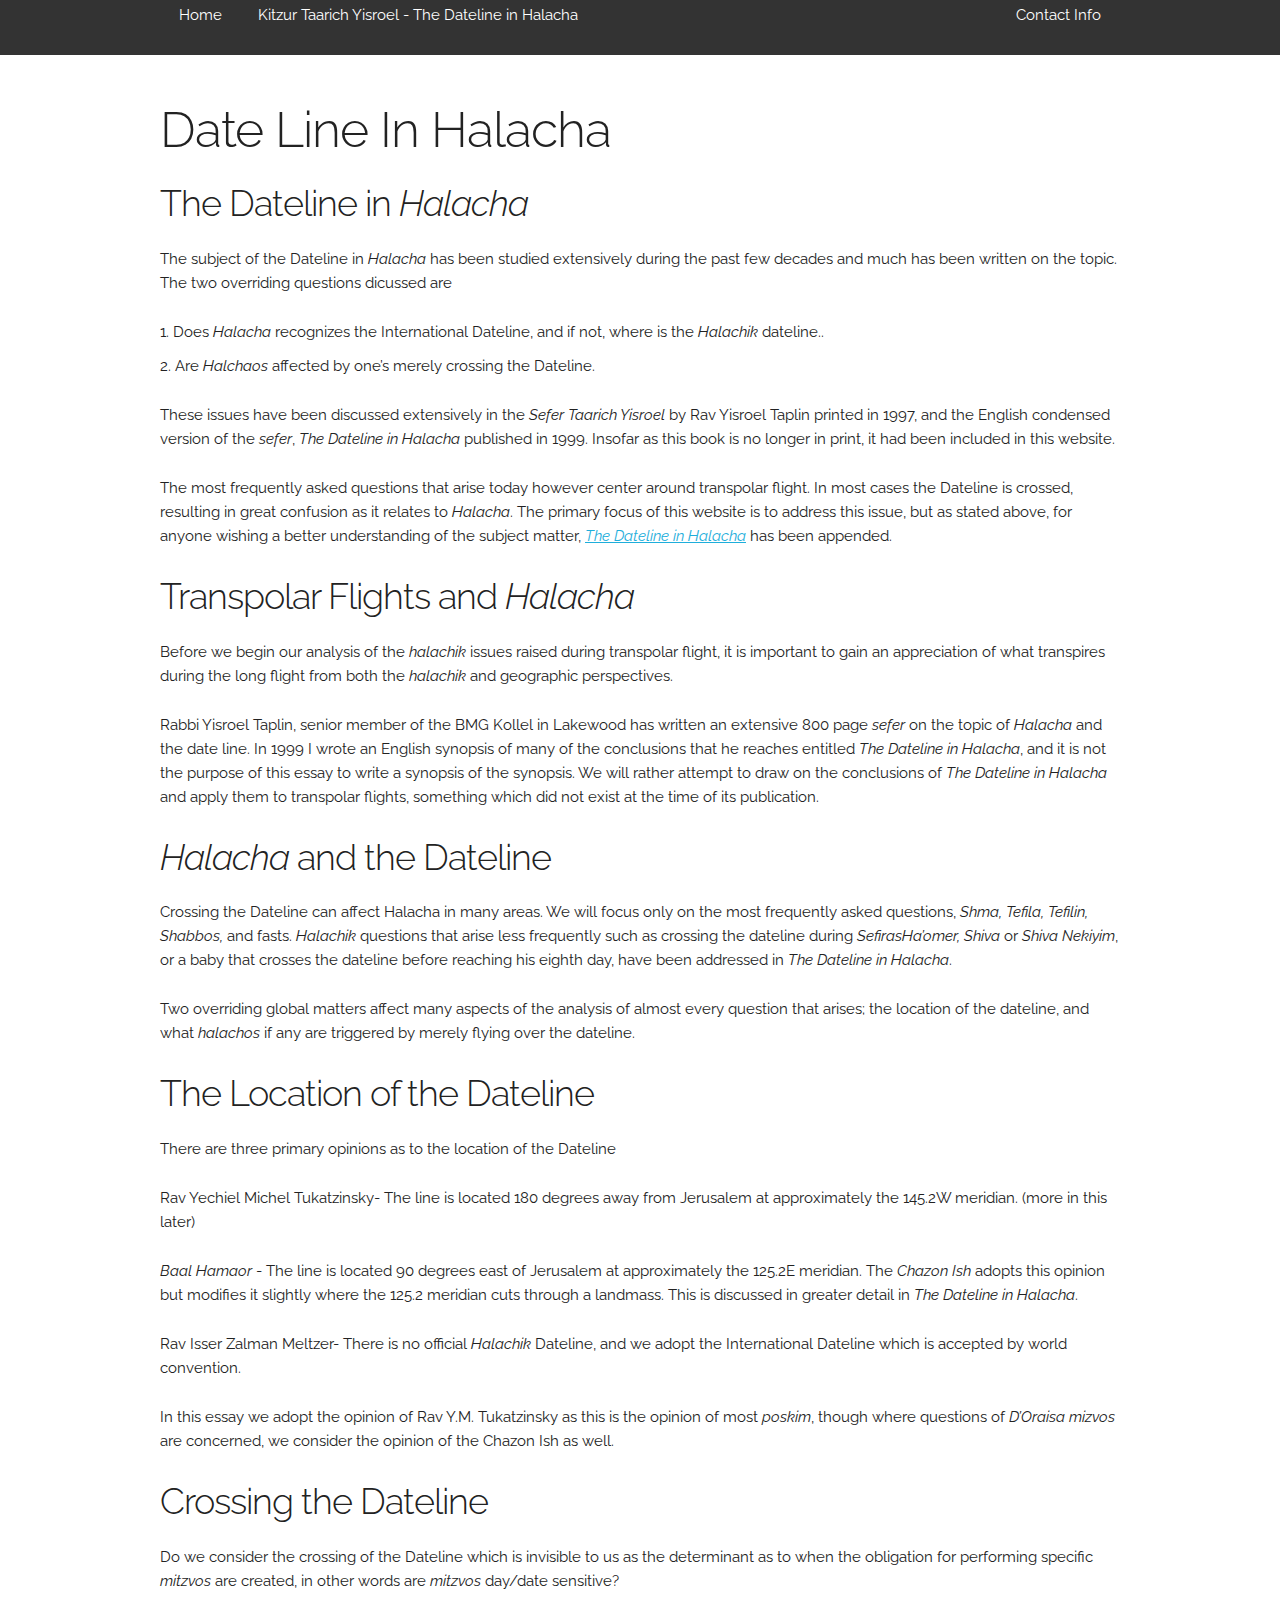
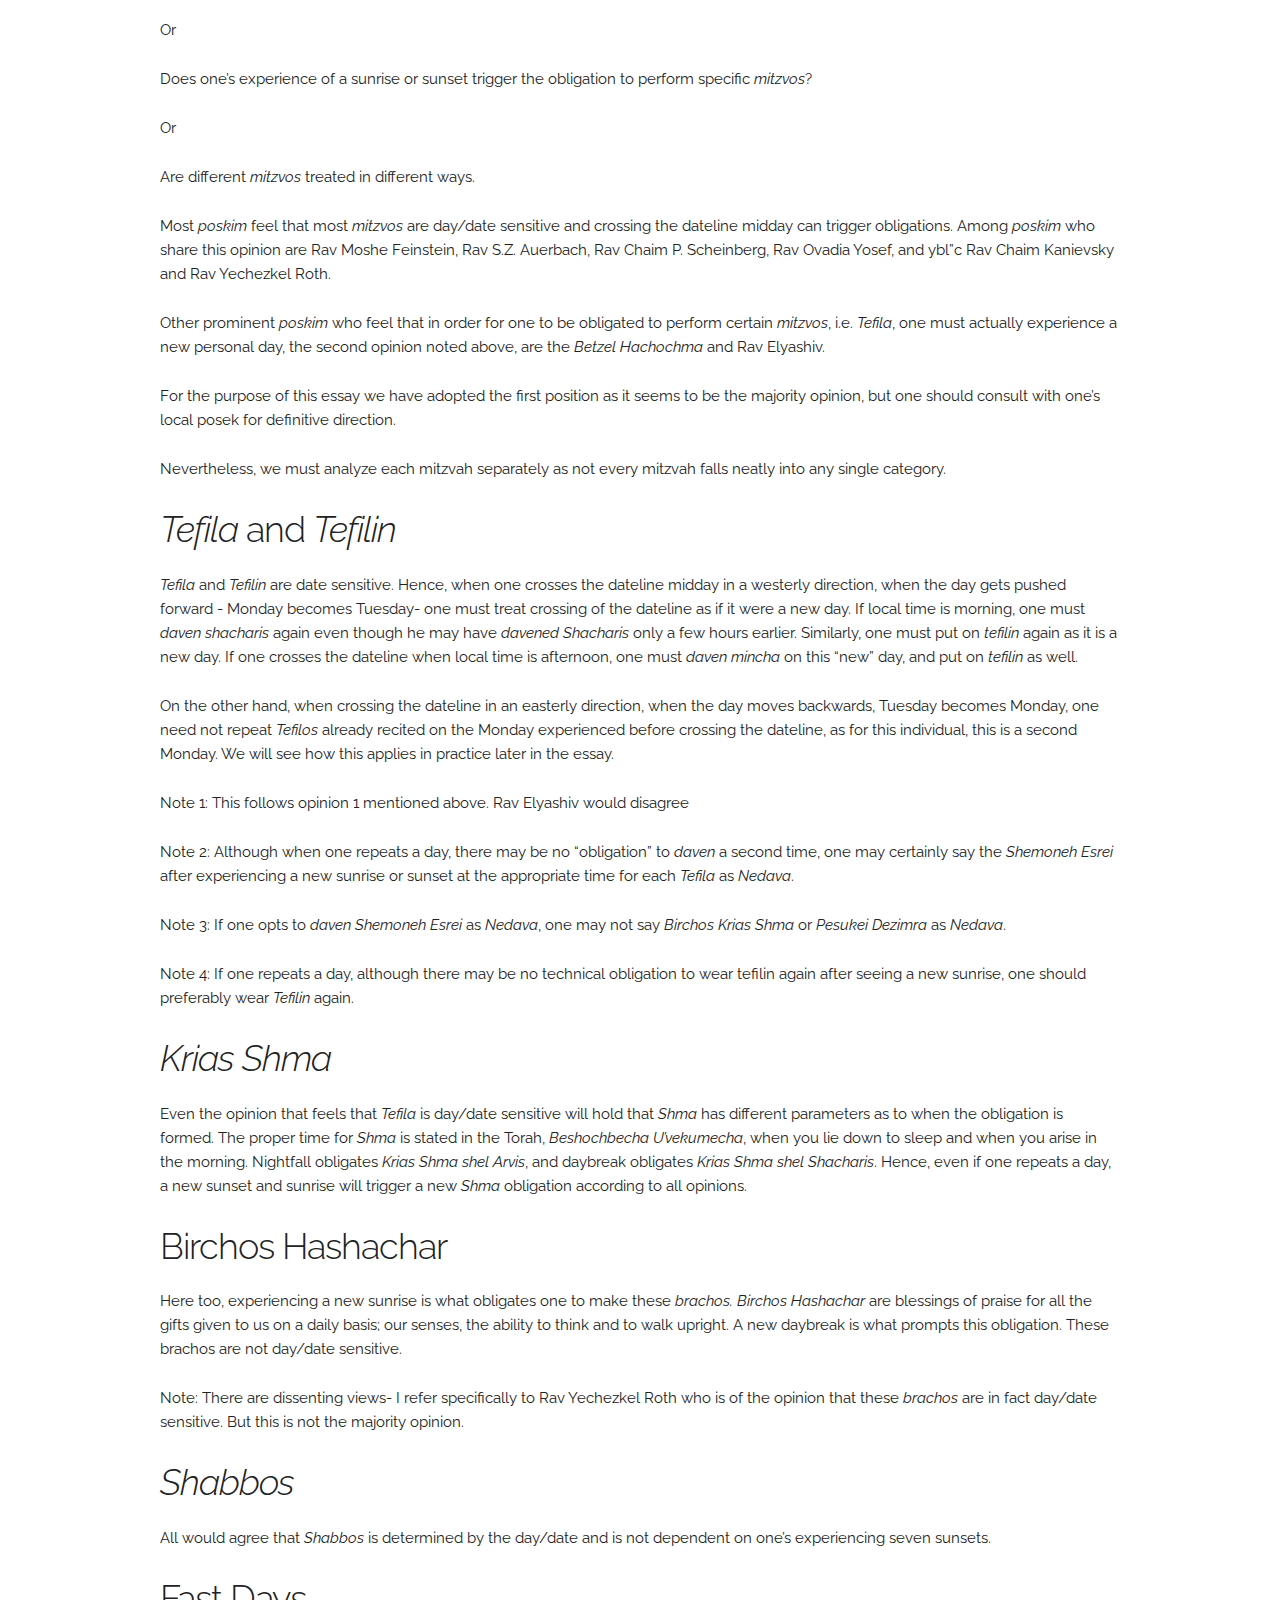
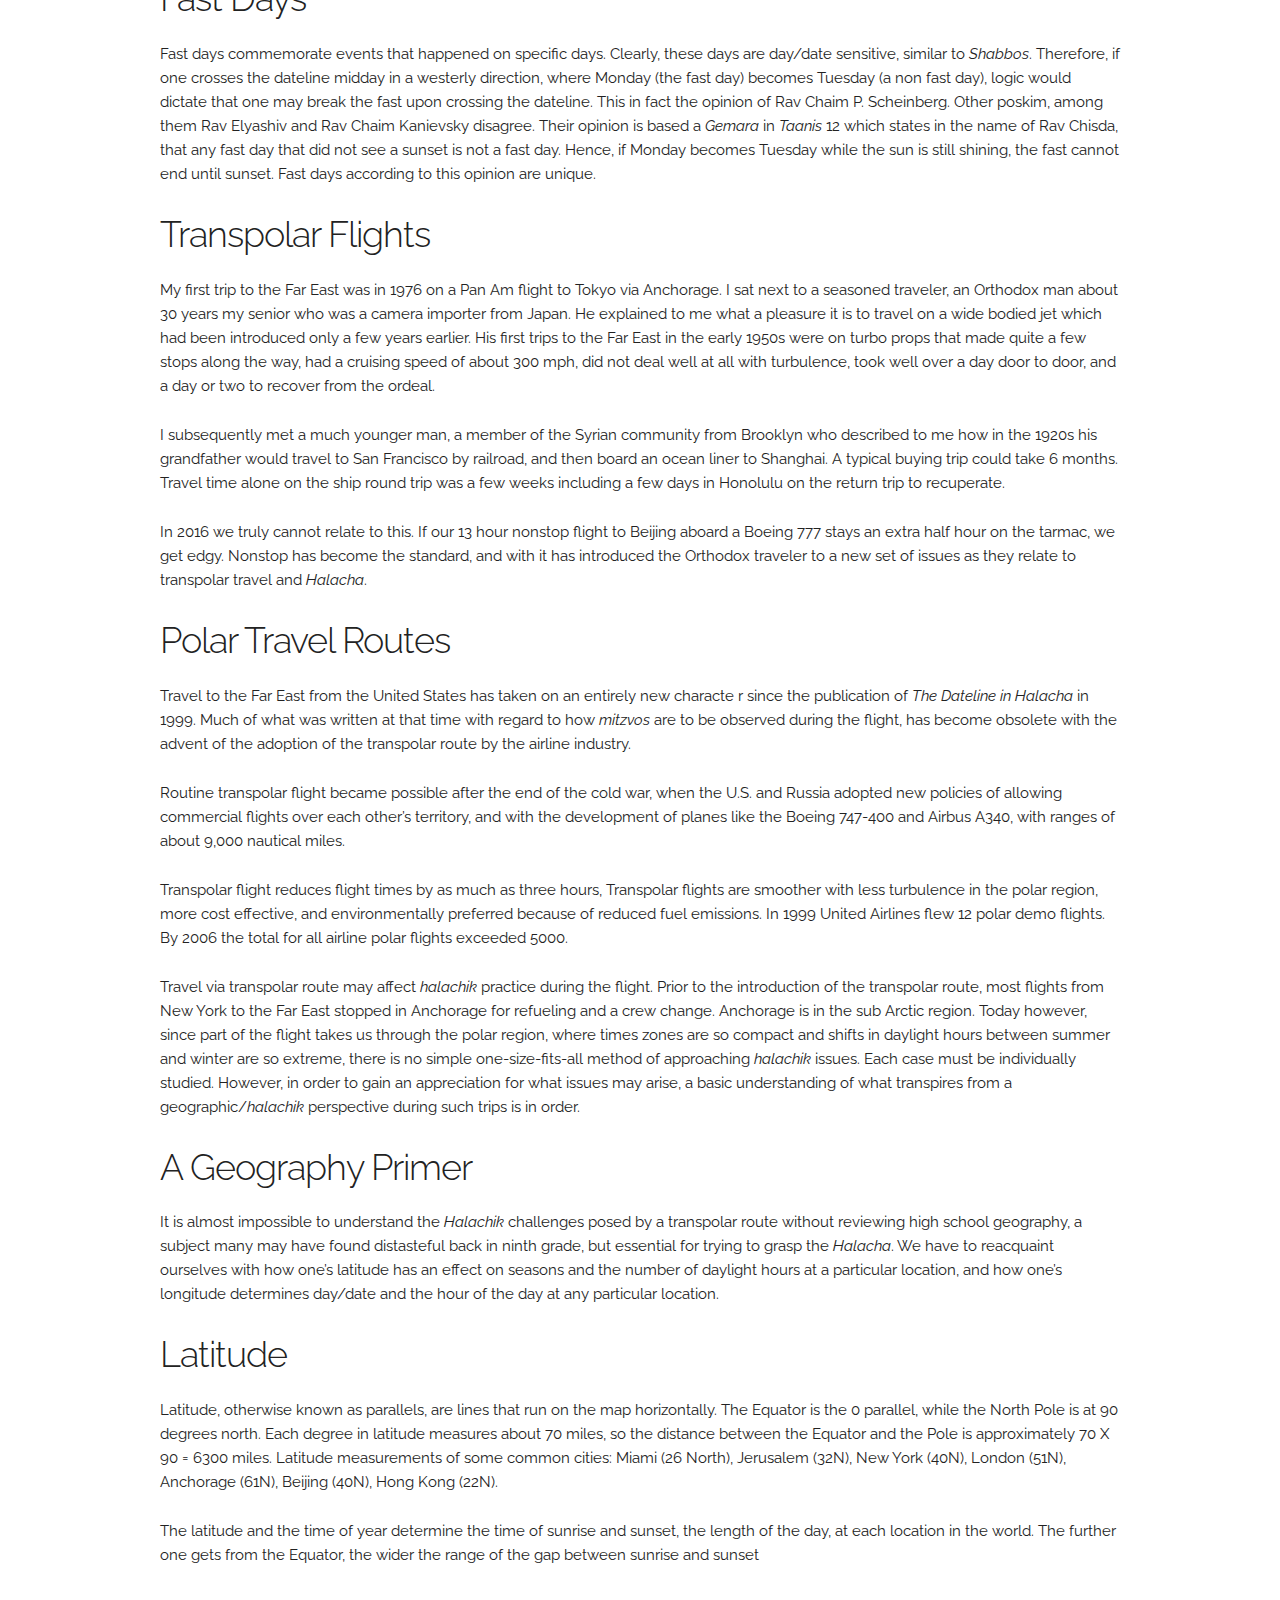
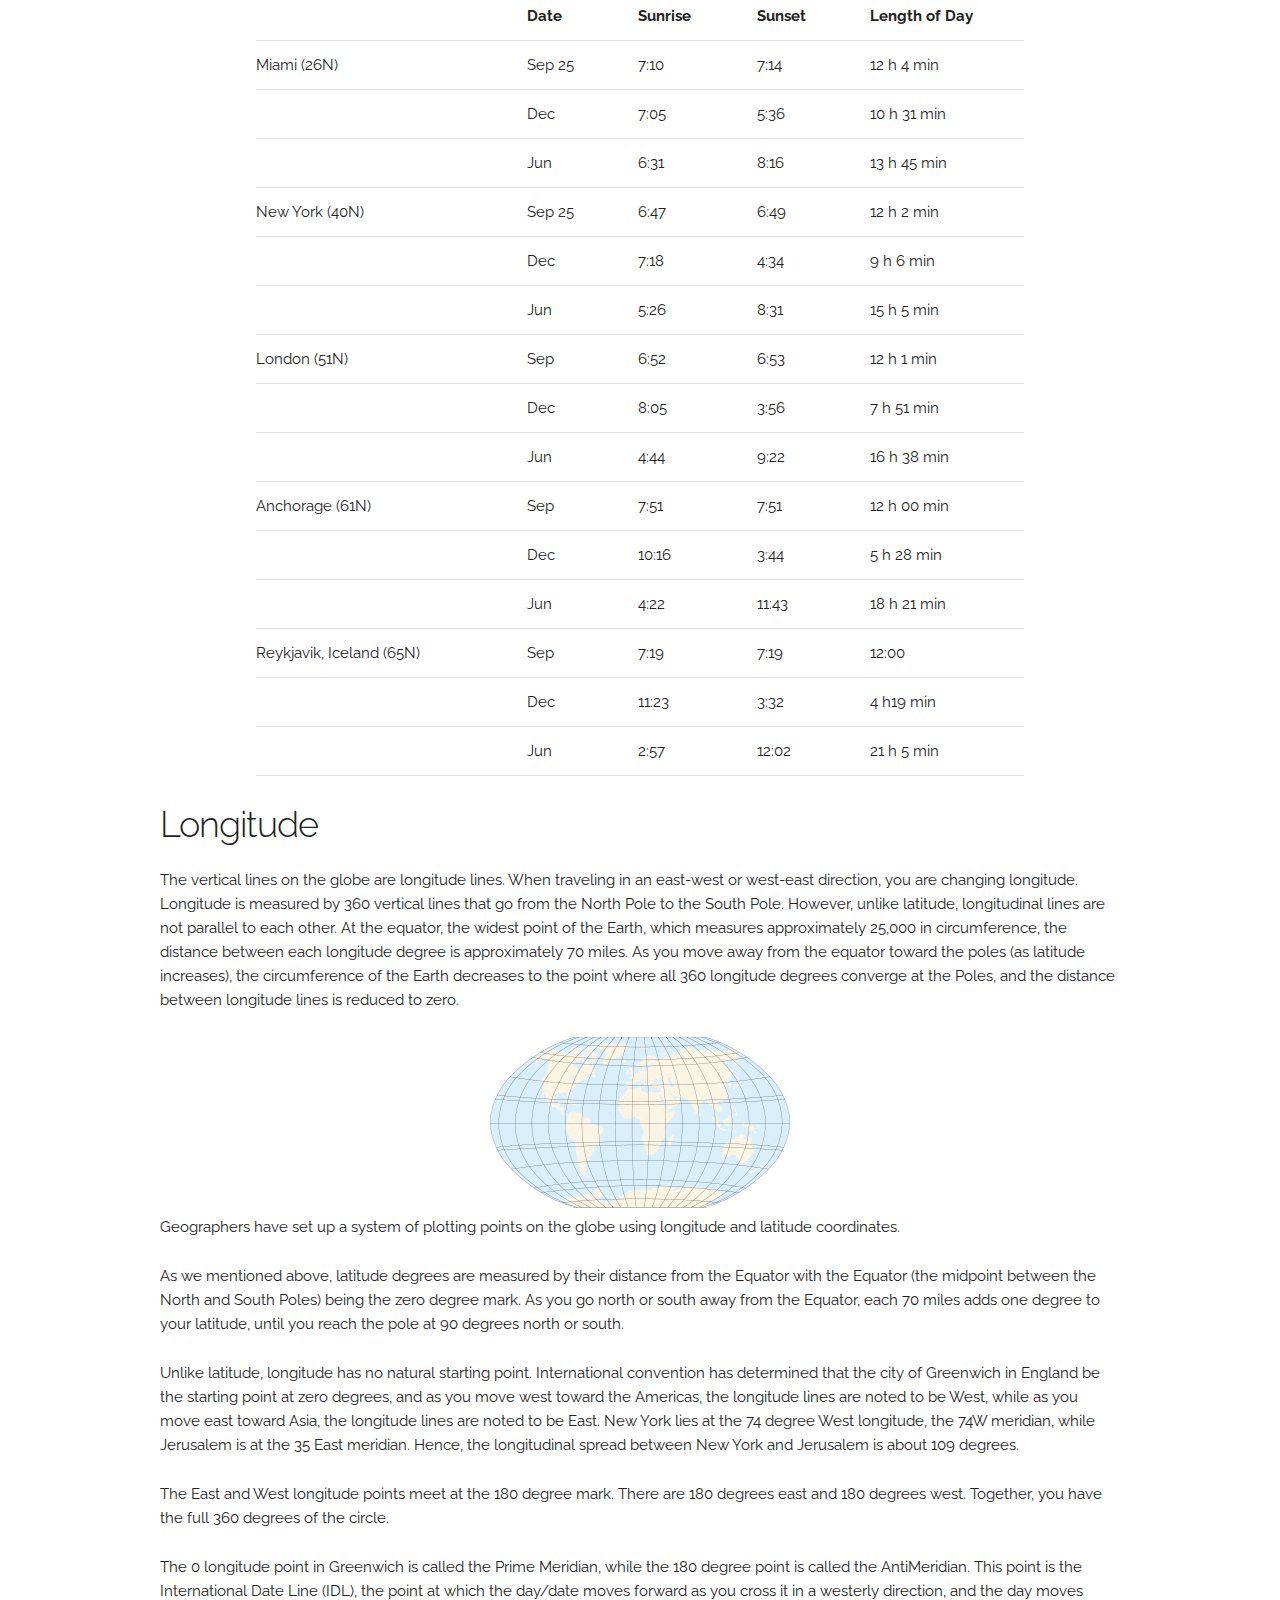
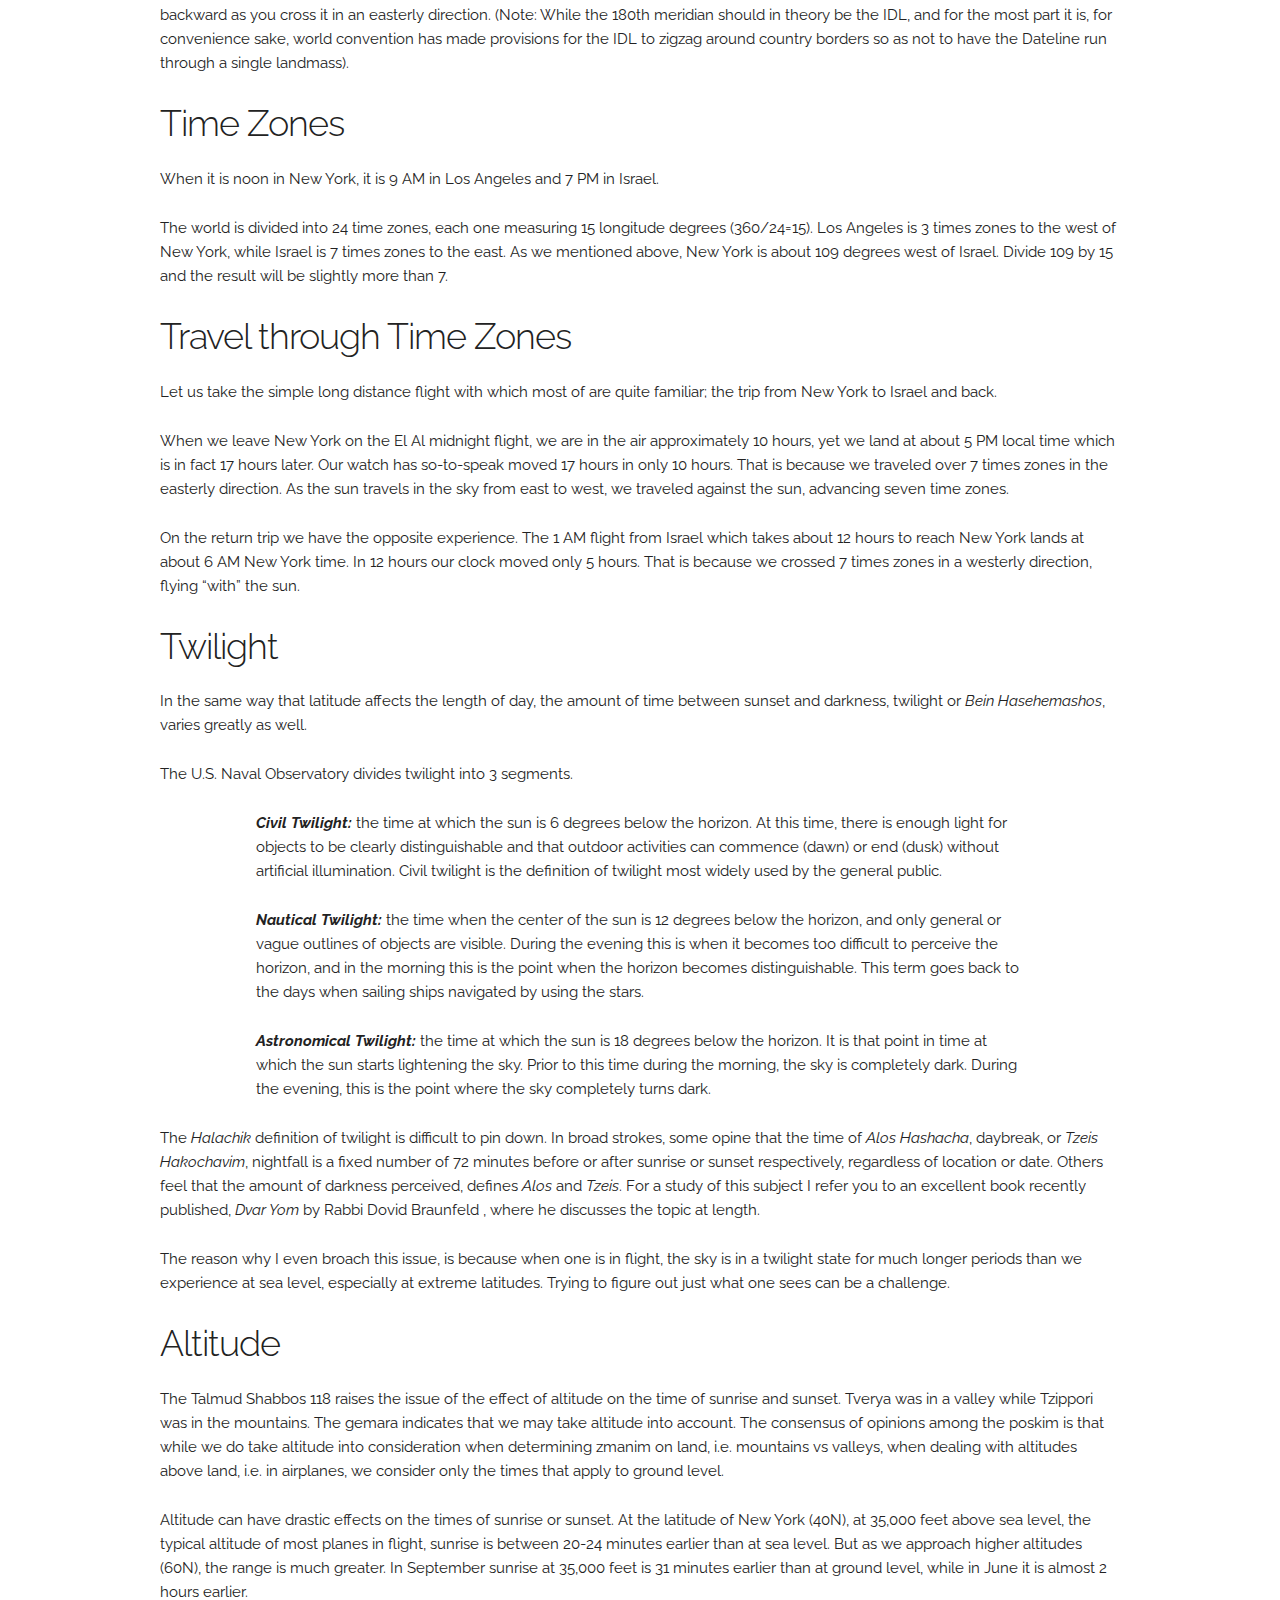
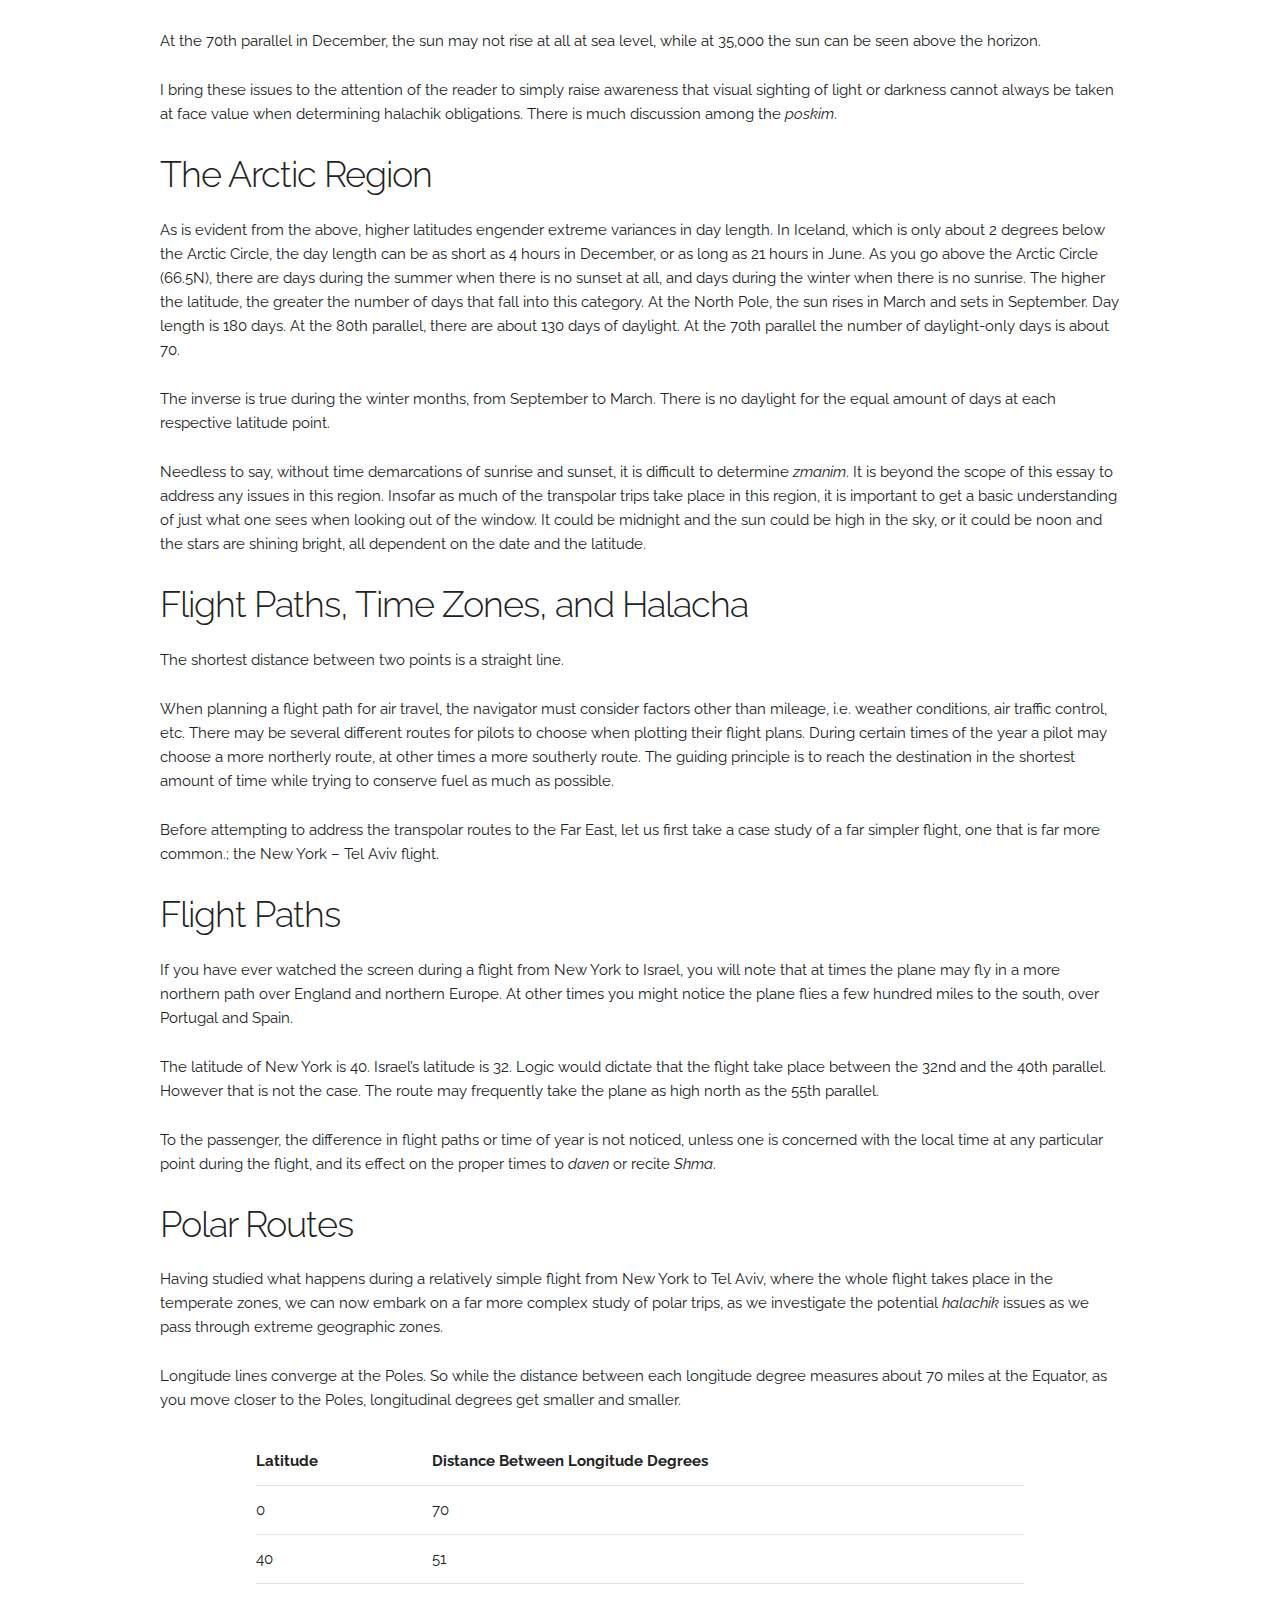
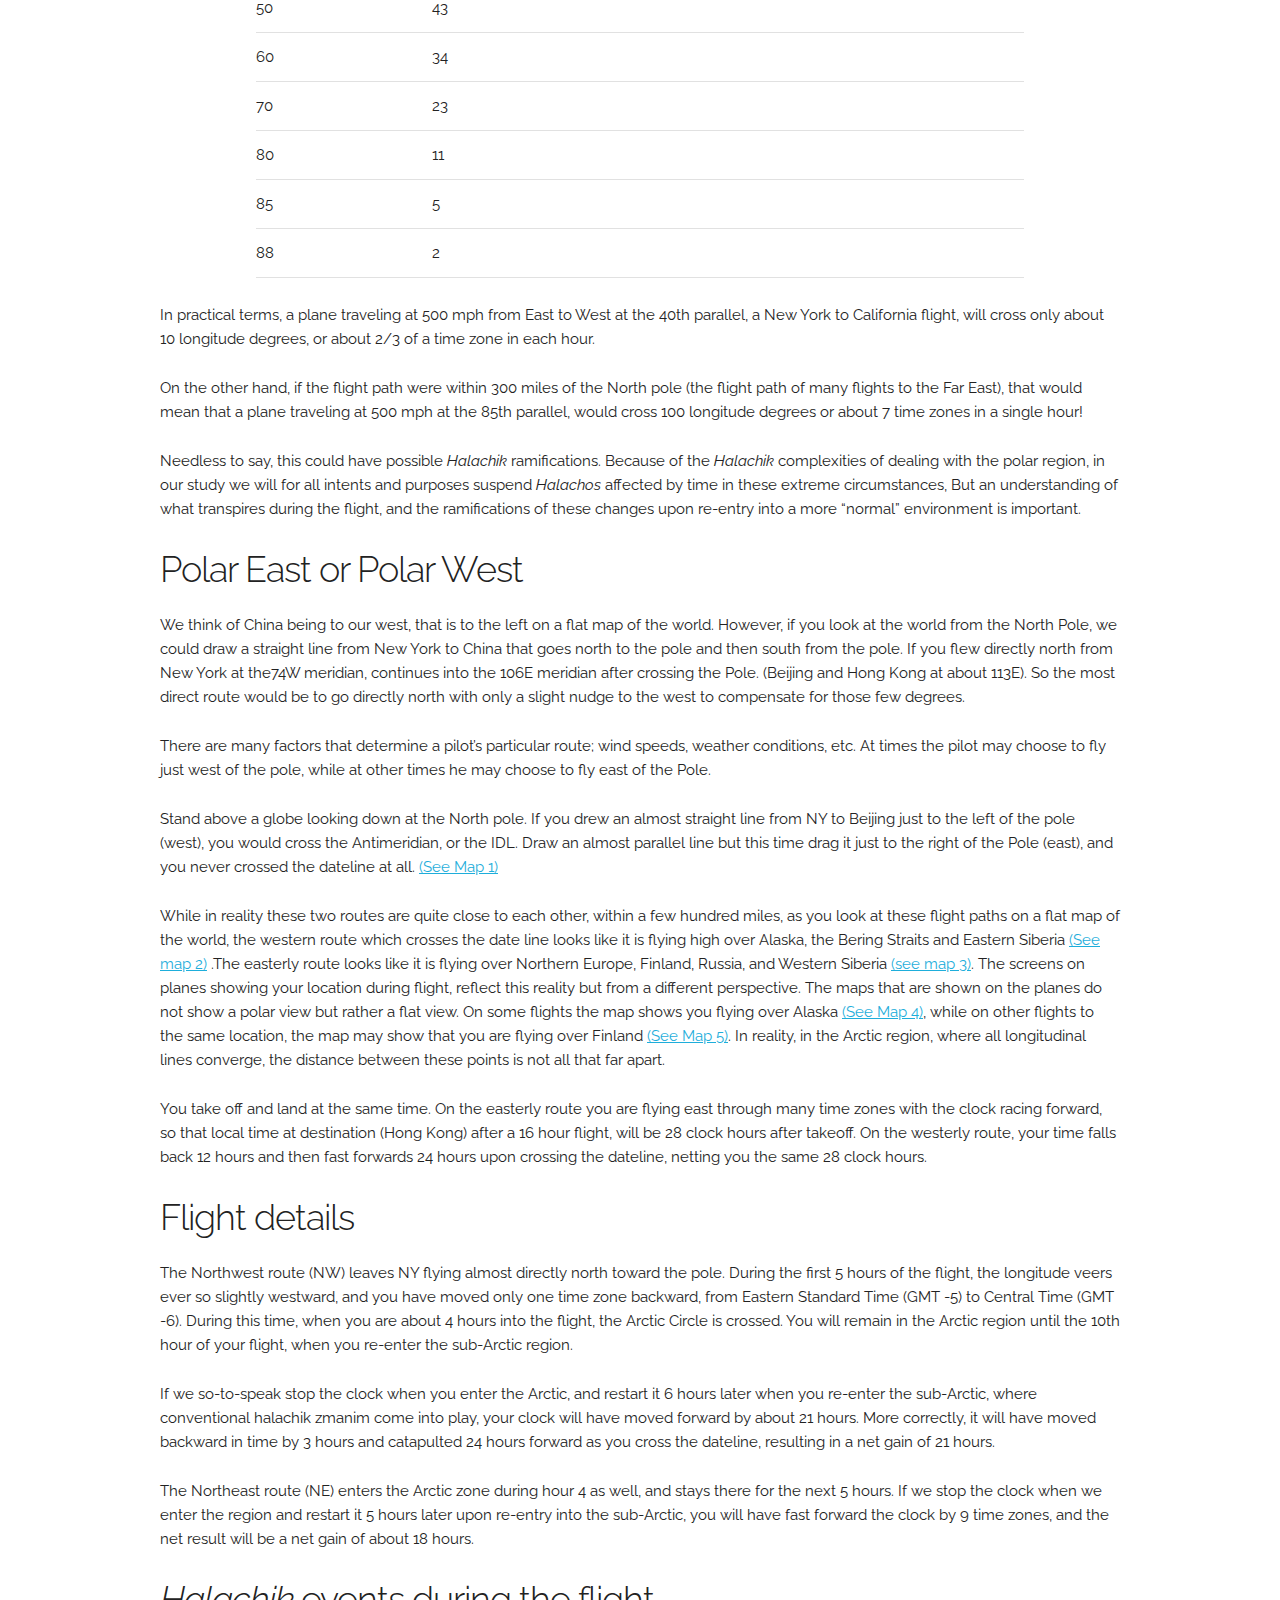
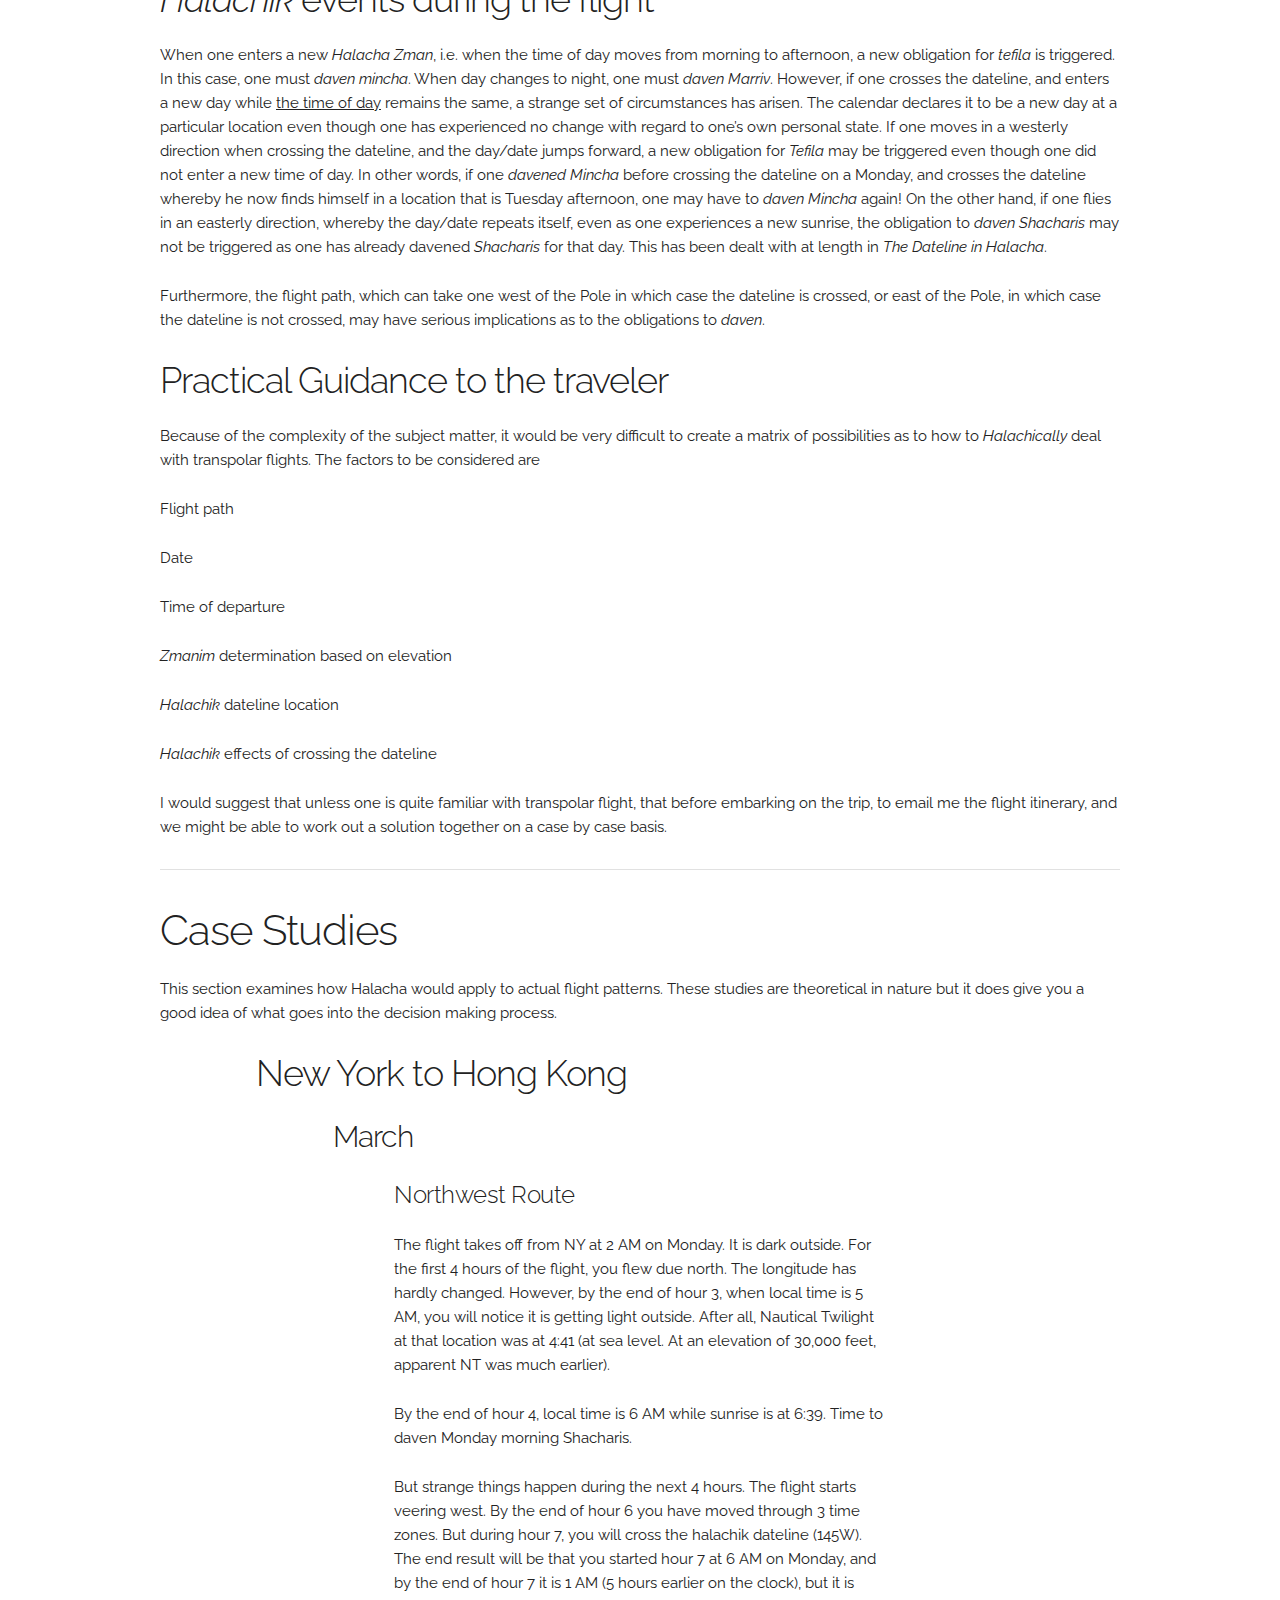
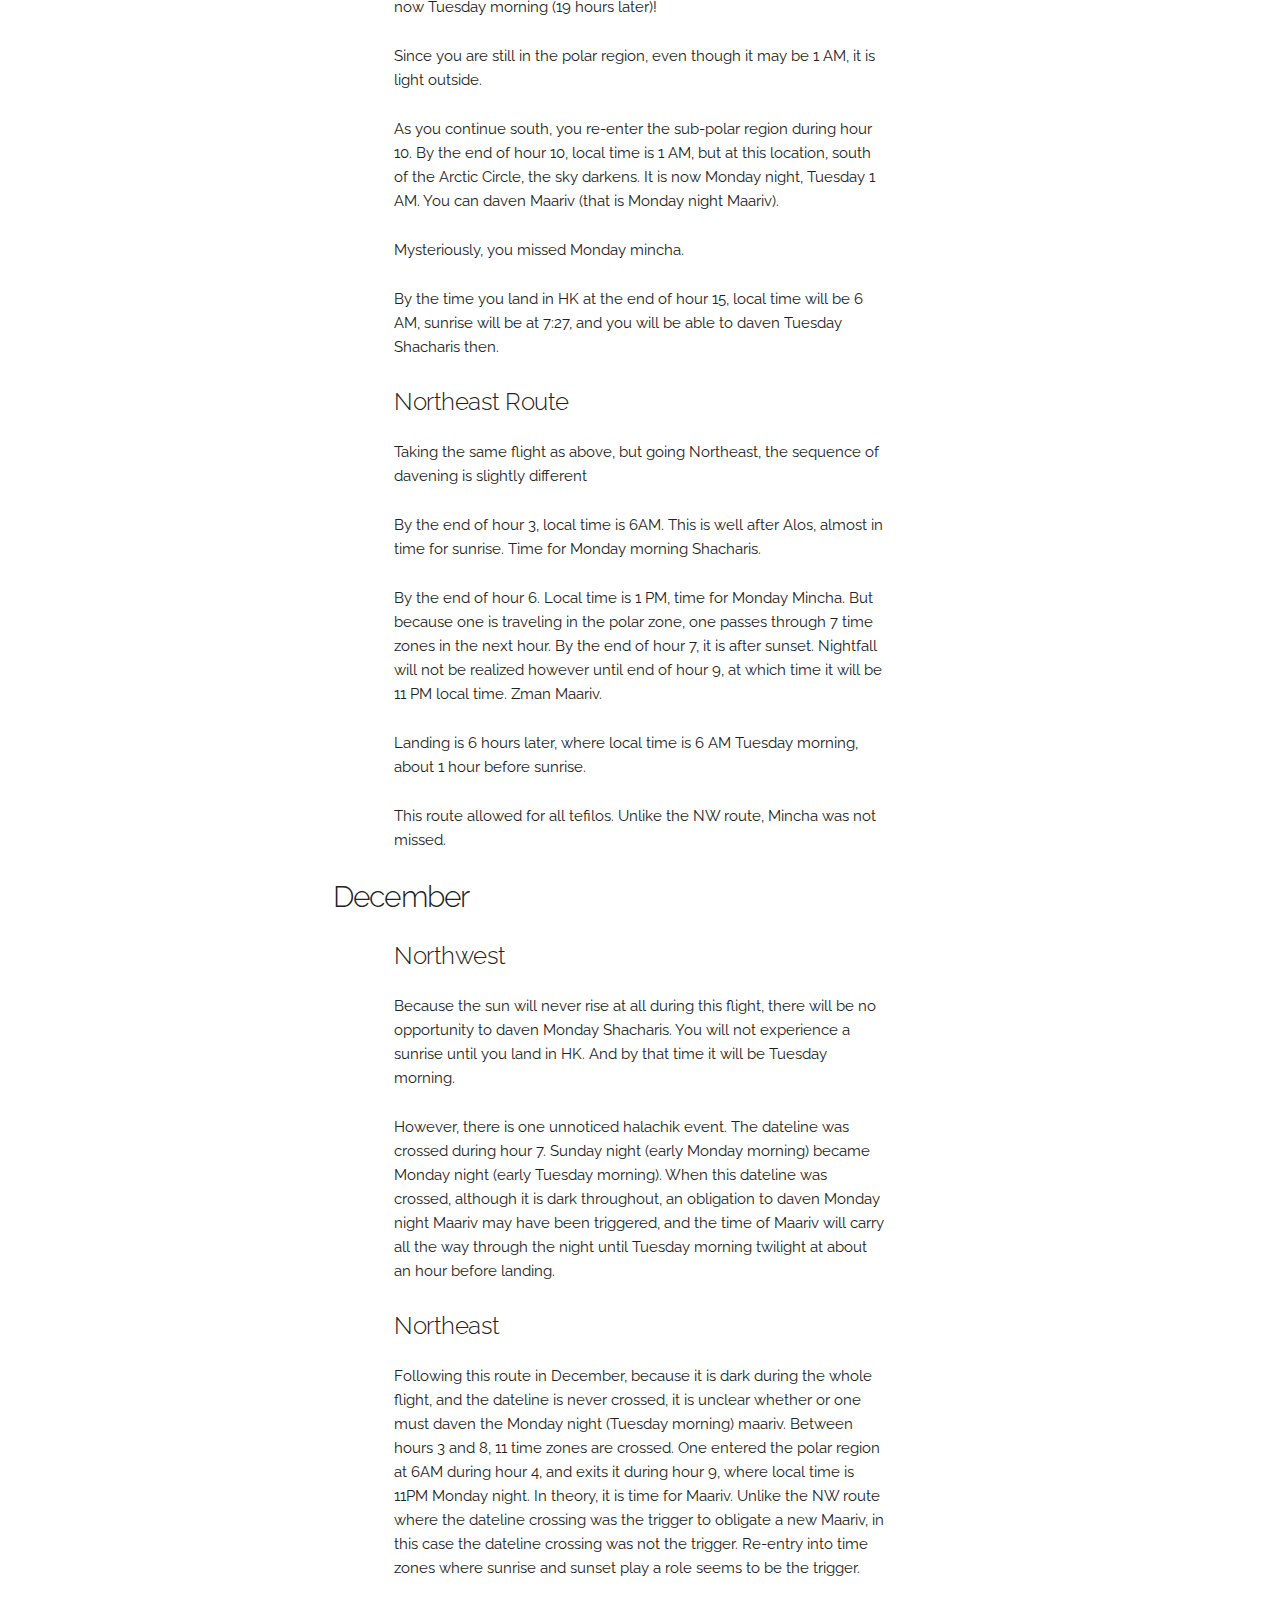
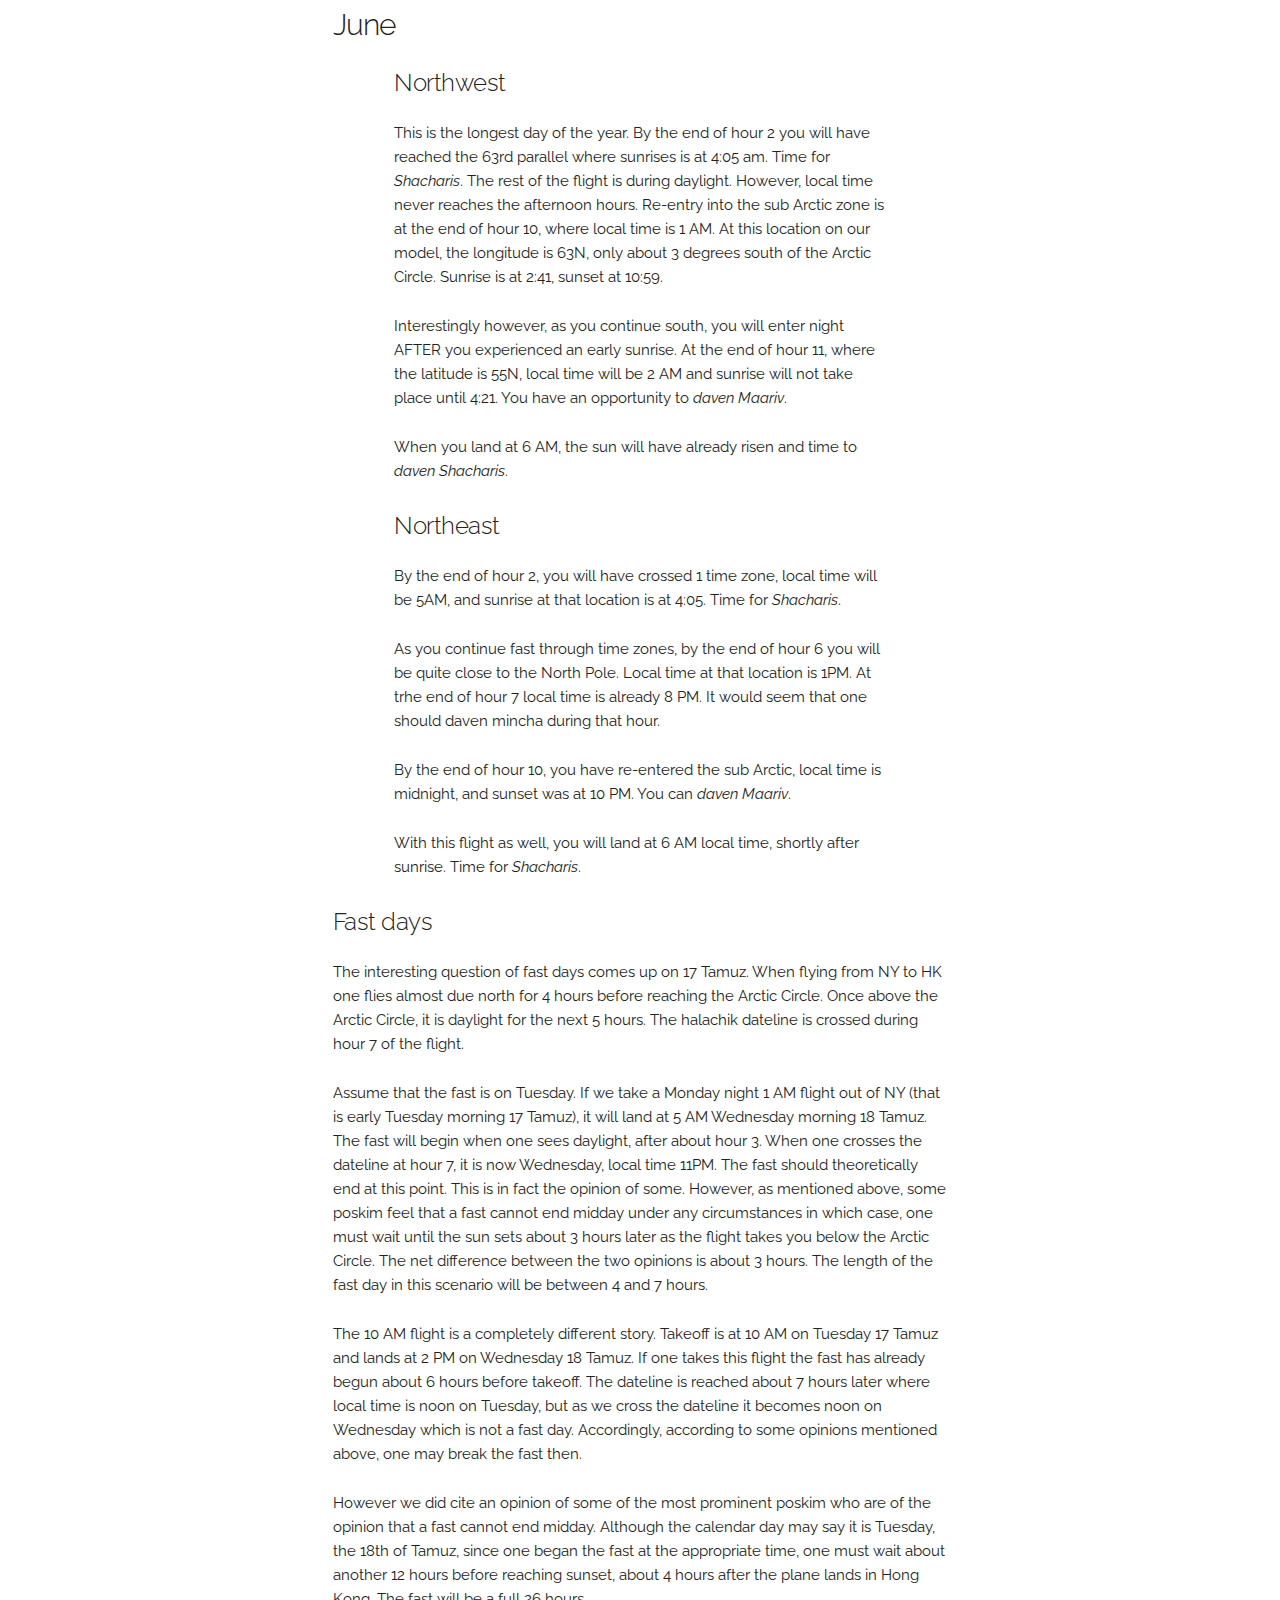
<file: index.html>
<!--
    Developed by Arthur Chen with Skeleton boilerplate.
-->
<!DOCTYPE html>
<html lang="en">
<head>

  <!-- Basic Page Needs
  –––––––––––––––––––––––––––––––––––––––––––––––––– -->
  <meta charset="utf-8">
  <title>Date Line In Halacha</title>
  <meta name="description" content="">
  <meta name="author" content="">

  <!-- Mobile Specific Metas
  –––––––––––––––––––––––––––––––––––––––––––––––––– -->
  <meta name="viewport" content="width=device-width, initial-scale=1">

  <!-- FONT
  –––––––––––––––––––––––––––––––––––––––––––––––––– -->
  <link href="http://fonts.googleapis.com/css?family=Raleway:400,300,600" rel="stylesheet" type="text/css">

  <!-- CSS
  –––––––––––––––––––––––––––––––––––––––––––––––––– -->
  <link rel="stylesheet" href="css/normalize.css">
  <link rel="stylesheet" href="css/skeleton.css">

  <!-- Favicon
  –––––––––––––––––––––––––––––––––––––––––––––––––– -->
  <link rel="icon" type="image/png" href="images/favicon.png">

</head>
<body>

  <!-- Primary Page Layout
  –––––––––––––––––––––––––––––––––––––––––––––––––– -->

  <div class="nav">
    <div class="container">
      <ul>
        <li><a href="index.html">Home</a></li>
        <li><a href="dateline_in_halacha.html">Kitzur Taarich Yisroel - The Dateline in Halacha</a></li>
        <li class="contact_info"><a href="contact_info.html">Contact Info</a></li>
      </ul>
    </div>
  </div>
  <div class="container main_body">
    <h1>Date Line In Halacha</h1>
    <section class="the-date-line-in-halacha">
      <h3>The Dateline in <i>Halacha</i></h3>
      <p>The subject of the Dateline in <i>Halacha</i> has been studied extensively during the past few decades and much has been written on the topic. The two overriding questions dicussed are</p>
      <ol>
  	   <li>Does <i>Halacha</i> recognizes the International Dateline, and if not, where is the <i>Halachik</i> dateline..</li>
       <li>Are <i>Halchaos</i> affected by one’s merely crossing the Dateline. </li>
     </ol>
      <p>These issues have been discussed extensively in the <i>Sefer Taarich Yisroel</i> by Rav Yisroel Taplin printed in 1997, and the English condensed version of the <i>sefer</i>, <i>The Dateline in Halacha</i> published in 1999. Insofar as this book is no longer in print, it had been included in this website.</p>
      <p>The most frequently asked questions that arise today however center around transpolar flight. In most cases the Dateline is crossed, resulting in great confusion as it relates to <i>Halacha</i>. The primary focus of this website is to address this issue, but as stated above, for anyone wishing a better understanding of the subject matter, <a target="_blank" href="dateline_in_halacha.html"><i>The Dateline in Halacha</i></a> has been appended. </p>
    </section>
    <section class="transpolar-flights-and-halacha">
      <h3>Transpolar Flights and <i>Halacha</i></h3>
      <p>Before we begin our analysis of the <i>halachik</i> issues raised during transpolar flight, it is important to gain an appreciation of what transpires during the long flight from both the <i>halachik</i> and geographic perspectives.</p>
      <p>Rabbi Yisroel Taplin, senior member of the BMG Kollel in Lakewood has written an extensive 800 page <i>sefer</i> on the topic of <i>Halacha</i> and the date line. In 1999 I wrote an English synopsis of many of the conclusions that he reaches entitled <i>The Dateline in Halacha</i>, and it is not the purpose of this essay to write a synopsis of the synopsis. We will rather attempt to draw on the conclusions of <i>The Dateline in Halacha</i> and apply them to transpolar flights, something which did not exist at the time of its publication.</p>
    </section>
    <section class="halacha-and-the-dateline">
      <h3><i>Halacha</i> and the Dateline</h3>
      <p>Crossing the Dateline can affect Halacha in many areas. We will focus only on the most frequently asked questions, <i>Shma, Tefila, Tefilin, Shabbos,</i> and fasts. <i>Halachik</i> questions that arise less frequently such as crossing the dateline during <i>SefirasHa’omer, Shiva</i> or <i>Shiva Nekiyim</i>, or a baby that crosses the dateline before reaching his eighth day, have been addressed in <i>The Dateline in Halacha</i>.</p>
      <p>Two overriding global matters affect many aspects of the analysis of almost every question that arises; the location of the dateline, and what <i>halachos</i> if any are triggered by merely flying over the dateline.</p>
    </section>
    <section class="the-location-of-the-dateline">
      <h3>The Location of the Dateline</h3>
      <p>There are three primary opinions as to the location of the Dateline</p>
      <p>Rav Yechiel Michel Tukatzinsky- The line is located 180 degrees away from Jerusalem at approximately the 145.2W meridian. (more in this later)</p>
      <p><i>Baal Hamaor</i> - The line is located 90 degrees east of Jerusalem at approximately the 125.2E meridian. The <i>Chazon Ish</i> adopts this opinion but modifies it slightly where the 125.2 meridian cuts through a landmass. This is discussed in greater detail in <i>The Dateline in Halacha</i>.</p>
      <p>Rav Isser Zalman Meltzer- There is no official <i>Halachik</i> Dateline, and we adopt the International Dateline which is accepted by world convention.</p>
      <p>In this essay we adopt the opinion of Rav Y.M. Tukatzinsky as this is the opinion of most <i>poskim</i>, though where questions of <i>D’Oraisa mizvos</i> are concerned, we consider the opinion of the Chazon Ish as well.</p>
    </section>
    <section class="crossing-the-dateline">
      <h3>Crossing the Dateline</h3>
      <p>Do we consider the crossing of the Dateline which is invisible to us as the determinant as to when the obligation for performing specific <i>mitzvos</i> are created, in other words are <i>mitzvos</i> day/date sensitive? </p>
      <p>Or</p>
      <p>Does one’s experience of a sunrise or sunset trigger the obligation to perform specific <i>mitzvos</i>?</p>
      <p>Or</p>
      <p>Are different <i>mitzvos</i> treated in different ways.</p>
      <p>Most <i>poskim</i> feel that most <i>mitzvos</i> are day/date sensitive and crossing the dateline midday can trigger obligations. Among <i>poskim</i> who share this opinion are Rav Moshe Feinstein, Rav S.Z. Auerbach, Rav Chaim P. Scheinberg, Rav Ovadia Yosef, and ybl”c Rav Chaim Kanievsky and Rav Yechezkel Roth.</p>
      <p>Other prominent <i>poskim</i> who feel that in order for one to be obligated to perform certain <i>mitzvos</i>, i.e. <i>Tefila</i>, one must actually experience a new personal day, the second opinion noted above, are the <i>Betzel Hachochma</i> and Rav Elyashiv.</p>
      <p>For the purpose of this essay we have adopted the first position as it seems to be the majority opinion, but one should consult with one’s local posek for definitive direction.</p>
      <p>Nevertheless, we must analyze each mitzvah separately as not every mitzvah falls neatly into any single category.</p>
    </section>
    <section class="tefila-and-tefilin">
      <h3><i>Tefila</i> and <i>Tefilin</i></h3>
      <p><i>Tefila</i> and <i>Tefilin</i> are date sensitive. Hence, when one crosses the dateline midday in a westerly direction, when the day gets pushed forward - Monday becomes Tuesday- one must treat crossing of the dateline as if it were a new day. If local time is morning, one must <i>daven shacharis</i> again even though he may have <i>davened Shacharis</i> only a few hours earlier. Similarly, one must put on <i>tefilin</i> again as it is a new day. If one crosses the dateline when local time is afternoon, one must <i>daven mincha</i> on this “new” day, and put on <i>tefilin</i> as well.</p>
      <p>On the other hand, when crossing the dateline in an easterly direction, when the day moves backwards, Tuesday becomes Monday, one need not repeat <i>Tefilos</i> already recited on the Monday experienced before crossing the dateline, as for this individual, this is a second Monday. We will see how this applies in practice later in the essay.</p>
      <p>Note 1: This follows opinion 1 mentioned above. Rav Elyashiv would disagree</p>
      <p>Note 2: Although when one repeats a day, there may be no “obligation” to <i>daven</i> a second time, one may certainly say the <i>Shemoneh Esrei</i> after experiencing a new sunrise or sunset at the appropriate time for each <i>Tefila</i> as <i>Nedava</i>.</p>
      <p>Note 3: If one opts to <i>daven Shemoneh Esrei</i> as <i>Nedava</i>, one may not say <i>Birchos Krias Shma</i> or <i>Pesukei Dezimra</i> as <i>Nedava</i>.</p>
      <p>Note 4: If one repeats a day, although there may be no technical obligation to wear tefilin again after seeing a new sunrise, one should preferably wear <i>Tefilin</i> again.</p>
    </section>
    <section class="krias-shma">
      <h3><i>Krias Shma</i></h3>
      <p>Even the opinion that feels that <i>Tefila</i> is day/date sensitive will hold that <i>Shma</i> has different parameters as to when the obligation is formed. The proper time for <i>Shma</i> is stated in the Torah, <i>Beshochbecha U’vekumecha</i>, when you lie down to sleep and when you arise in the morning. Nightfall obligates <i>Krias Shma shel Arvis</i>, and daybreak obligates <i>Krias Shma shel Shacharis</i>. Hence, even if one repeats a day, a new sunset and sunrise will trigger a new <i>Shma</i> obligation according to all opinions.</p>
    </section>
    <section class="birchos-hashachar">
      <h3>Birchos Hashachar</h3>
      <p>Here too, experiencing a new sunrise is what obligates one to make these <i>brachos. Birchos Hashachar</i> are blessings of praise for all the gifts given to us on a daily basis; our senses, the ability to think and to walk upright. A new daybreak is what prompts this obligation. These brachos are not day/date sensitive.</p>
      <p>Note: There are dissenting views- I refer specifically to Rav Yechezkel Roth who is of the opinion that these <i>brachos</i> are in fact day/date sensitive. But this is not the majority opinion.</p>
    </section>
    <section class="shabbos">
      <h3><i>Shabbos</i></h3>
      <p>All would agree that <i>Shabbos</i> is determined by the day/date and is not dependent on one’s experiencing seven sunsets.</p>
    </section>
    <section class="fast-days">
      <h3>Fast Days</h3>
      <p>Fast days commemorate events that happened on specific days.  Clearly, these days are day/date sensitive, similar to <i>Shabbos</i>. Therefore, if one crosses the dateline midday in a westerly direction, where Monday (the fast day) becomes Tuesday (a non fast day), logic would dictate that one may break the fast upon crossing the dateline. This in fact the opinion of Rav Chaim P. Scheinberg.  Other poskim, among them Rav Elyashiv and Rav Chaim Kanievsky disagree. Their opinion is based a <i>Gemara</i> in <i>Taanis</i> 12 which states in the name of Rav Chisda, that any fast day that did not see a sunset is not a fast day. Hence, if Monday becomes Tuesday while the sun is still shining, the fast cannot end until sunset. Fast days according to this opinion are unique.</p>
    </section>
    <section class="transpolar-flights">
      <h3>Transpolar Flights</h3>
      <p>My first trip to the Far East was in 1976 on a Pan Am flight to Tokyo via Anchorage. I sat next to a seasoned traveler, an Orthodox man about 30 years my senior who was a camera importer from Japan. He explained to me what a pleasure it is to travel on a wide bodied jet which had been introduced only a few years earlier. His first trips to the Far East in the early 1950s were on turbo props that made quite a few stops along the way, had a cruising speed of about 300 mph, did not deal well at all with turbulence, took well over a day door to door, and a day or two to recover from the ordeal.</p>
      <p>I subsequently met a much younger man, a member of the Syrian community from Brooklyn who described to me how in the 1920s his grandfather would travel to San Francisco by railroad, and then board an ocean liner to Shanghai. A typical buying trip could take 6 months. Travel time alone on the ship round trip was a few weeks including a few days in Honolulu on the return trip to recuperate.</p>
      <p>In 2016 we truly cannot relate to this. If our 13 hour nonstop flight to Beijing aboard a Boeing 777 stays an extra half hour on the tarmac, we get edgy. Nonstop has become the standard, and with it has introduced the Orthodox traveler to a new set of issues as they relate to transpolar travel and <i>Halacha</i>.</p>
    </section>
    <section class="polar-travel-routes">
      <h3>Polar Travel Routes</h3>
      <p>Travel to the Far East from the United States has taken on an entirely new characte r since the publication of <i>The Dateline in Halacha</i> in 1999. Much of what was written at that time with regard to how <i>mitzvos</i> are to be observed during the flight, has become obsolete with the advent of the adoption of the transpolar route by the airline industry.</p>
      <p>Routine transpolar flight became possible after the end of the cold war, when the U.S. and Russia adopted new policies of allowing commercial flights over each other’s territory, and with the development of planes like the Boeing 747-400 and Airbus A340, with ranges of about 9,000 nautical miles.</p>
      <p>Transpolar flight reduces flight times by as much as three hours, Transpolar flights are smoother with less turbulence in the polar region, more cost effective, and environmentally preferred because of reduced fuel emissions. In 1999 United Airlines flew 12 polar demo flights. By 2006 the total for all airline polar flights exceeded 5000.</p>
      <p>Travel via transpolar route may affect <i>halachik</i> practice during the flight.  Prior to the introduction of the transpolar route, most flights from New York to the Far East stopped in Anchorage for refueling and a crew change. Anchorage is in the sub Arctic region. Today however, since part of the flight takes us through the polar region, where times zones are so compact and shifts in daylight hours between summer and winter are so extreme, there is no simple one-size-fits-all method of approaching <i>halachik</i> issues. Each case must be individually studied. However, in order to gain an appreciation for what issues may arise, a basic understanding of what transpires from a geographic/<i>halachik</i> perspective during such trips is in order.</p>
    </section>
    <section class="a-geography-primer">
      <h3>A Geography Primer</h3>
      <p>It is almost impossible to understand the <i>Halachik</i> challenges posed by a transpolar route without reviewing high school geography, a subject many may have found distasteful back in ninth grade, but essential for trying to grasp the <i>Halacha</i>. We have to reacquaint ourselves with how one’s latitude has an effect on seasons and the number of daylight hours at a particular location, and how one’s longitude determines day/date and  the hour of the day  at any particular location.</p>
    </section>
    <section class="latitude">
      <h3>Latitude</h3>
      <p>Latitude, otherwise known as parallels, are lines that run on the map horizontally. The Equator is the 0 parallel, while the North Pole is at 90 degrees north. Each degree in latitude measures about 70 miles, so the distance between the Equator and the Pole is approximately 70 X 90 = 6300 miles.  Latitude measurements of some common cities: Miami (26 North), Jerusalem (32N), New York (40N), London (51N), Anchorage (61N), Beijing (40N), Hong Kong (22N).</p>
      <p>The latitude and the time of year determine the time of sunrise and sunset, the length of the day, at each location in the world. The further one gets from the Equator, the wider the range of the gap between sunrise and sunset</p>
      <div class="container">
        <table class="u-full-width latitude">
          <thread>
            <tr>
              <th></th>
              <th>Date</th>
              <th>Sunrise</th>
              <th>Sunset</th>
              <th>Length of Day</th>
            </tr>
          </thread>
          <tbody>
            <tr>
              <td>Miami	(26N)</td>
              <td>Sep 25</td>
              <td>7:10</td>
              <td>7:14</td>
              <td>12 h 4 min</td>
            </tr>
            <tr>
              <td></td>
              <td>Dec</td>
              <td>7:05</td>
              <td>5:36</td>
              <td>10 h 31 min </td>
            </tr>
            <tr>
              <td></td>
              <td>Jun</td>
              <td>6:31</td>
              <td>8:16</td>
              <td>13 h 45 min</td>
            </tr>
            <tr>
              <td>New York (40N)</td>
              <td>Sep 25</td>
              <td>6:47</td>
              <td>6:49</td>
              <td>12 h 2 min</td>
            </tr>
            <tr>
              <td></td>
              <td>Dec</td>
              <td>7:18</td>
              <td>4:34</td>
              <td>9 h 6 min</td>
            </tr>
            <tr>
              <td></td>
              <td>Jun</td>
              <td>5:26</td>
              <td>8:31</td>
              <td>15 h 5 min</td>
            </tr>
            <tr>
              <td>London (51N)</td>
              <td>Sep</td>
              <td>6:52</td>
              <td>6:53</td>
              <td>12 h 1 min</td>
            </tr>
            <tr>
              <td></td>
              <td>Dec</td>
              <td>8:05</td>
              <td>3:56</td>
              <td>7 h 51 min</td>
            </tr>
            <tr>
              <td></td>
              <td>Jun</td>
              <td>4:44</td>
              <td>9:22</td>
              <td>16 h 38 min</td>
            </tr>
            <tr>
              <td>Anchorage (61N)</td>
              <td>Sep</td>
              <td>7:51</td>
              <td>7:51</td>
              <td>12 h 00 min</td>
            </tr>
            <tr>
              <td></td>
              <td>Dec</td>
              <td>10:16</td>
              <td>3:44</td>
              <td>5 h 28 min</td>
            </tr>
            <tr>
              <td></td>
              <td>Jun</td>
              <td>4:22</td>
              <td>11:43</td>
              <td>18 h 21 min</td>
            </tr>
            <tr>
              <td>Reykjavik, Iceland (65N)</td>
              <td>Sep</td>
              <td>7:19</td>
              <td>7:19</td>
              <td>12:00</td>
            </tr>
            <tr>
              <td/>
              <td>Dec</td>
              <td>11:23</td>
              <td>3:32</td>
              <td>4 h19 min</td>
            </tr>
            <tr>
              <td/>
              <td>Jun</td>
              <td>2:57</td>
              <td>12:02</td>
              <td>21 h 5 min</td>
            </tr>
          </tbody>
        </table>
      </div>
    </section>
    <section class="longitude">
      <h3>Longitude</h3>
      <p>The vertical lines on the globe are longitude lines. When traveling in an east-west or west-east direction, you are changing longitude. Longitude is measured by 360 vertical lines that go from the North Pole to the South Pole. However, unlike latitude, longitudinal lines are not parallel to each other. At the equator, the widest point of the Earth, which measures approximately 25,000 in circumference, the distance between each longitude degree is approximately 70 miles. As you move away from the equator toward the poles (as latitude increases), the circumference of the Earth decreases to the point where all 360  longitude degrees converge at the Poles, and the  distance between longitude lines is reduced to zero.</p>
      <div style="text-align: center">
        <img src="images/longitude_img_inpara.png" />
      </div>
      <p>Geographers have set up a system of plotting points on the globe using longitude and latitude coordinates.</p>
      <p>As we mentioned above, latitude degrees are measured by their distance from the Equator with the Equator (the midpoint between the North and South Poles) being the zero degree mark. As you go north or south away from the Equator, each 70 miles adds one degree to your latitude, until you reach the pole at 90 degrees north or south.</p>
      <p>Unlike latitude, longitude has no natural starting point. International convention has determined that the city of Greenwich in England be the starting point at zero degrees, and as you move west toward the Americas, the longitude lines are noted to be West, while as you move east toward Asia, the longitude lines are noted to be East. New York lies at the 74 degree West longitude, the 74W meridian, while Jerusalem is at the 35 East meridian. Hence, the longitudinal spread between New York and Jerusalem is about 109 degrees.</p>
      <p>The East and West longitude points meet at the 180 degree mark. There are 180 degrees east and 180 degrees west. Together, you have the full 360 degrees of the circle. </p>
      <p>The 0 longitude point in Greenwich is called the Prime Meridian, while the 180 degree point is called the AntiMeridian. This point is the International Date Line (IDL), the point at which the day/date moves forward as you cross it in a westerly direction, and the day moves backward as you cross it in an easterly direction. (Note: While the 180th meridian should in theory be the IDL, and for the most part it is, for convenience sake, world convention has made provisions for the IDL to zigzag around country borders so as not to have the Dateline run through a single landmass).</p>
    </section>
    <section class="time-zones">
      <h3>Time Zones</h3>
      <p>When it is noon in New York, it is 9 AM in Los Angeles and 7 PM in Israel.</p>
      <p>The world is divided into 24 time zones, each one measuring 15 longitude degrees (360/24=15).  Los Angeles is 3 times zones to the west of New York, while Israel is 7 times zones to the east. As we mentioned above, New York is about 109 degrees west of Israel. Divide 109 by 15 and the result will be slightly more than 7.</p>
    </section>
    <section class="travel-through-time-zones">
      <h3>Travel through Time Zones</h3>
      <p>Let us take the simple long distance flight with which most of are quite familiar; the trip from New York to Israel and back.</p>
      <p>When we leave New York on the El Al midnight flight, we are in the air approximately 10 hours, yet we land at about 5 PM local time which is in fact 17 hours later. Our watch has so-to-speak moved 17 hours in only 10 hours. That is because we traveled over 7 times zones in the easterly direction. As the sun travels in the sky from east to west, we traveled against the sun, advancing seven time zones.</p>
      <p>On the return trip we have the opposite experience. The 1 AM flight from Israel which takes about 12 hours to reach New York lands at about 6 AM New York time. In 12 hours our clock moved only 5 hours. That is because we crossed 7 times zones in a westerly direction, flying “with” the sun.</p>
    </section>
    <section class="twilight">
      <h3>Twilight</h3>
      <p>In the same way that latitude affects the length of day, the amount of time between sunset and darkness, twilight or <i>Bein Hasehemashos</i>, varies greatly as well.</p>
      <p>The U.S. Naval Observatory divides twilight into 3 segments.</p>
      <div class="container">
        <p><b><i>Civil Twilight:</i></b> the time at which the sun is 6 degrees below the horizon. At this time, there is enough light for objects to be clearly distinguishable and that outdoor activities can commence (dawn) or end (dusk) without artificial illumination. Civil twilight is the definition of twilight most widely used by the general public.</p>
        <p><b><i>Nautical Twilight:</i></b> the time when the center of the sun is 12 degrees below the horizon, and only general or vague outlines of objects are visible. During the evening this is when it becomes too difficult to perceive the horizon, and in the morning this is the point when the horizon becomes distinguishable. This term goes back to the days when sailing ships navigated by using the stars.</p>
        <p><b><i>Astronomical Twilight:</i></b> the time at which the sun is 18 degrees below the horizon. It is that point in time at which the sun starts lightening the sky. Prior to this time during the morning, the sky is completely dark. During the evening, this is the point where the sky completely turns dark.</p>
      </div>
      <p>The <i>Halachik</i> definition of twilight is difficult to pin down. In broad strokes, some opine that the time of <i>Alos Hashacha</i>, daybreak, or <i>Tzeis Hakochavim</i>, nightfall is a fixed number of 72 minutes before or after sunrise or sunset respectively, regardless of location or date. Others feel that the amount of darkness perceived, defines <i>Alos</i> and <i>Tzeis</i>.  For a study of this subject I refer you to an excellent book recently published, <i>Dvar Yom</i> by Rabbi Dovid Braunfeld ,  where he discusses the topic at length.</p>
      <p>The reason why I even broach this issue, is because when one is in flight, the sky is in a twilight state for much longer periods than we experience at sea level, especially at extreme latitudes. Trying to figure out just what one sees can be a challenge.</p>
    </section>
    <section class="altitude">
      <h3>Altitude</h3>
      <p>The Talmud Shabbos 118 raises the issue of the effect of altitude on the time of sunrise and sunset. Tverya was in a valley while Tzippori was in the mountains. The gemara indicates that we may take altitude into account. The consensus of opinions among the poskim is that while we do take altitude into consideration when determining zmanim on land, i.e. mountains vs valleys,  when dealing with altitudes above land, i.e. in airplanes, we consider only the times that apply to ground level.</p>
      <p>Altitude can have drastic effects on the times of sunrise or sunset. At the latitude of New York (40N), at 35,000 feet above sea level, the typical altitude of most planes in flight, sunrise is between 20-24 minutes earlier than at sea level. But as we approach higher altitudes (60N), the range is much greater. In September sunrise at 35,000 feet is 31 minutes earlier than at ground level, while in June it is almost 2 hours earlier. </p>
      <p>At the 70th parallel in December, the sun may not rise at all at sea level, while at 35,000 the sun can be seen above the horizon.</p>
      <p>I bring these issues to the attention of the reader to simply raise awareness that visual sighting of light or darkness cannot always be taken at face value when determining halachik obligations. There is much discussion among the <i>poskim</i>.</p>
    </section>
    <section class="the-artic-region">
      <h3>The Arctic Region</h3>
      <p>As is evident from the above, higher latitudes engender extreme variances in day length. In Iceland, which is only about 2 degrees below the Arctic Circle, the day length can be as short as 4 hours in December, or as long as 21 hours in June. As you go above the Arctic Circle (66.5N), there are days during the summer when there is no sunset at all, and days during the winter when there is no sunrise. The higher the latitude, the greater the number of days that fall into this category. At the North Pole, the sun rises in March and sets in September. Day length is 180 days. At the 80th parallel, there are about 130 days of daylight. At the 70th parallel the number of daylight-only days is about 70. </p>
      <p>The inverse is true during the winter months, from September to March. There is no daylight for the equal amount of days at each respective latitude point.</p>
      <p>Needless to say, without time demarcations of sunrise and sunset, it is difficult to determine <i>zmanim</i>. It is beyond the scope of this essay to address any issues in this region.  Insofar as much of the transpolar trips take place in this region, it is important to get a basic understanding of just what one sees when looking out of the window. It could be midnight and the sun could be high in the sky, or it could be noon and the stars are shining bright, all dependent on the date and the latitude.</p>
    </section>
    <section class="flight-paths-time-zones-and-halacha">
      <h3>Flight Paths, Time Zones, and Halacha</h3>
      <p>The shortest distance between two points is a straight line. </p>
      <p>When planning a flight path for air travel, the navigator must consider factors other than mileage, i.e. weather conditions, air traffic control, etc. There may be several different routes for pilots to choose when plotting their flight plans. During certain times of the year a pilot may choose a more northerly route, at other times a more southerly route. The guiding principle is to reach the destination in the shortest amount of time while trying to conserve fuel as much as possible.</p>
      <p>Before attempting to address the transpolar routes to the Far East, let us first take a case study of a far simpler flight, one that is far more common.; the New York – Tel Aviv flight. </p>
    </section>
    <section class="flight-paths">
      <h3>Flight Paths</h3>
      <p>If you have ever watched the screen during a flight from New York to Israel, you will note that at times the plane may fly in a more northern path over England and northern Europe. At other times you might notice the plane flies a few hundred miles to the south, over Portugal and Spain. </p>
      <p>The latitude of New York is 40. Israel’s latitude is 32. Logic would dictate that the flight take place between the 32nd and the 40th parallel. However that is not the case. The route may frequently take the plane as high north as the 55th parallel.</p>
      <p>To the passenger, the difference in flight paths or time of year is not noticed, unless one is concerned with the local time at any particular point during the flight, and its effect on the proper times to <i>daven</i> or recite <i>Shma</i>.</p>
    </section>
    <section class="polar-routes">
      <h3>Polar Routes</h3>
      <p>Having studied what happens during a relatively simple flight from New York to Tel Aviv, where the whole flight takes place in the temperate zones, we can now embark on a far more complex study of polar trips, as we investigate the potential <i>halachik</i> issues as we pass through extreme geographic zones. </p>
      <p>Longitude lines converge at the Poles. So while the distance between each longitude degree measures about 70 miles at the Equator, as you move closer to the Poles, longitudinal degrees get smaller and smaller.</p>
      <div class="container">
        <table class="u-full-width polar-routes">
          <thread>
            <tr>
              <th>Latitude</th>
              <th>Distance Between Longitude Degrees</th>
            </tr>
          </thread>
          <tbody>
            <tr><td>0</td><td>70</td></tr>
            <tr><td>40</td><td>51</td></tr>
            <tr><td>50</td><td>43</td></tr>
            <tr><td>60</td><td>34</td></tr>
            <tr><td>70</td><td>23</td></tr>
            <tr><td>80</td><td>11</td></tr>
            <tr><td>85</td><td>5</td></tr>
            <tr><td>88</td><td>2</td></tr>
          </tbody>
        </table>
      </div>
      <p>In practical terms, a plane traveling at 500 mph from East to West at the 40th parallel, a New York to California flight, will cross only about 10 longitude degrees, or about 2/3 of a time zone in each hour.</p>
      <p>On the other hand, if the flight path were  within 300 miles of the North pole (the flight path of many flights to the Far East), that would mean that a plane traveling at 500 mph at the 85th parallel, would cross 100 longitude degrees or about 7 time zones in a single hour! </p>
      <p>Needless to say, this could have possible <i>Halachik</i> ramifications. Because of the <i>Halachik</i> complexities of dealing with the polar region, in our study we will for all intents and purposes suspend <i>Halachos</i> affected by time in these extreme circumstances, But an understanding of what transpires during the flight, and the ramifications of these changes upon re-entry into a more “normal” environment is important.</p>
    </section>
    <section class="poloar-east-or-polar-west">
      <h3>Polar East or Polar West</h3>
      <p>We think of China being to our west, that is to the left on a flat map of the world. However, if you look at the world from the North Pole, we could draw a straight line from New York to China that goes north to the pole and then south from the pole. If you flew directly north from New York at the74W meridian, continues into the 106E meridian after crossing the Pole. (Beijing and Hong Kong at about 113E).  So the most direct route would be to go directly north with only a slight nudge to the west to compensate for those few degrees.</p>
      <p>There are many factors that determine a pilot’s particular route; wind speeds, weather conditions, etc. At times the pilot may choose to fly just west of the pole, while at other times he may choose to fly east of the Pole.</p>
      <p>Stand above a globe looking down at the North pole. If you drew an almost straight line from NY to Beijing just to the left of the pole (west), you would cross the Antimeridian, or the IDL. Draw an almost parallel line but this time drag it just to the right of the Pole (east), and you never crossed the dateline at all. <a href="#img1">(See Map 1)</a></p>
      <p>While in reality these two routes are quite close to each other, within a few hundred miles, as you look at these flight paths on a flat map of the world, the western route which crosses the date line looks like it is flying high over Alaska, the Bering Straits and Eastern Siberia <a href="#img2">(See map 2)</a> .The easterly route looks like it is flying over Northern Europe, Finland, Russia, and Western Siberia <a href="#img3">(see map 3)</a>. The screens on planes showing your location during flight, reflect this reality but from a different perspective. The maps that are shown on the planes do not show a polar view but rather a flat view. On some flights the map shows you flying over Alaska <a href="#img4">(See Map 4)</a>, while on other flights to the same location, the map may show that you are flying over Finland <a href="#img5">(See Map 5)</a>. In reality, in the Arctic region, where all longitudinal lines converge, the distance between these points is not all that far apart.</p>
      <p>You take off and land at the same time. On the easterly route you are flying east through many time zones with the clock racing forward, so that local time at destination (Hong Kong) after  a 16 hour flight, will be  28 clock hours after takeoff. On the westerly route, your time falls back 12 hours and then fast forwards 24 hours upon crossing the dateline, netting you the same 28 clock hours.   </p>
    </section>
    <section class="flight-details">
      <h3>Flight details</h3>
      <p>The Northwest route (NW) leaves NY flying almost directly north toward the pole. During the first 5 hours of the flight, the longitude veers ever so slightly westward, and you have moved only one time zone backward, from Eastern Standard Time (GMT -5) to Central Time (GMT -6). During this time, when you are about 4 hours into the flight, the Arctic Circle is crossed. You will remain in the Arctic region until the 10th hour of your flight, when you re-enter the sub-Arctic region. </p>
      <p>If we so-to-speak stop the clock when you enter the Arctic, and restart it 6 hours later when you re-enter the sub-Arctic, where conventional halachik zmanim come into play, your clock will have moved forward by about 21 hours. More correctly, it will have moved backward in time by 3 hours and catapulted 24 hours forward as you cross the dateline, resulting in a net gain of 21 hours. </p>
      <p>The Northeast route (NE) enters the Arctic zone during hour 4 as well, and stays there for the next 5 hours. If we stop the clock when we enter the region and restart it 5 hours later upon re-entry into the sub-Arctic, you will have fast forward the clock by 9 time zones, and the net result will be a net gain of about 18 hours.</p>
    </section>
    <section class="halachik-events-during-the-flights">
      <h3><i>Halachik</i> events during the flight</h3>
      <p>When one enters a new <i>Halacha Zman</i>, i.e. when the time of day moves from morning to afternoon, a new obligation for <i>tefila</i> is triggered. In this case, one must <i>daven mincha</i>. When day changes to night, one must <i>daven Marriv</i>. However, if one crosses the dateline, and enters a new day while <u>the time of day</u> remains the same, a strange set of circumstances has arisen. The calendar declares it to be a new day at a particular location even though one has experienced no change with regard to one’s own personal state. If one moves in a westerly direction when crossing the dateline, and the day/date jumps forward, a new obligation for <i>Tefila</i> may be triggered even though one did not enter a new time of day. In other words, if one <i>davened Mincha</i> before crossing the dateline on a Monday, and crosses the dateline whereby he now finds himself in a location that is Tuesday afternoon, one may have to <i>daven Mincha</i> again! On the other hand, if one flies in an easterly direction, whereby the day/date repeats itself, even as one experiences a new sunrise, the obligation to <i>daven Shacharis</i> may not be triggered as one has already davened <i>Shacharis</i> for that day. This has been dealt with at length in <i>The Dateline in Halacha</i>.</p>
      <p>Furthermore, the flight path, which can take one west of the Pole in which case the dateline is crossed, or east of the Pole, in which case the dateline is not crossed, may have serious implications as to the obligations to <i>daven</i>.</p>
    </section>
    <section class="practical-guidance-to-the-traveler">
      <h3>Practical Guidance to the traveler</h3>
      <p>Because of the complexity of the subject matter, it would be very difficult to create a matrix of possibilities as to how to <i>Halachically</i> deal with transpolar flights. The factors to be considered are</p>
      <p>Flight path</p>
      <p>Date</p>
      <p>Time of departure</p>
      <p><i>Zmanim</i> determination based on elevation</p>
      <p><i>Halachik</i> dateline location</p>
      <p><i>Halachik</i> effects of crossing the dateline</p>
      <p>I would suggest that unless one is quite familiar with transpolar flight, that before embarking on the trip, to email me the flight itinerary, and we might be able to work out a solution together on a case by case basis.</p>
    </section>
    <hr/>
    <section class="case-studies">
      <h2>Case Studies</h2>
      <p>This section examines how Halacha would apply to actual flight patterns. These studies are theoretical in nature but it does give you a good idea of what goes into the decision making process.</p>
      <section class="new-york-to-hong-kong container">
        <h3>New York to Hong Kong</h3>
        <section class="march container">
          <h4>March</h4>
          <section class="northwest-route container">
            <h5>Northwest Route</h5>
            <p>The flight takes off from NY at 2 AM on Monday. It is dark outside. For the first 4 hours of the flight, you flew due north. The longitude has hardly changed. However, by the end of hour 3, when local time is 5 AM, you will notice it is getting light outside. After all, Nautical Twilight at that location was at 4:41 (at sea level. At an elevation of 30,000 feet, apparent NT was much earlier). </p>
            <p>By the end of hour 4, local time is 6 AM while sunrise is at 6:39. Time to daven Monday morning Shacharis.</p>
            <p>But strange things happen during the next 4 hours. The flight starts veering west. By the end of hour 6 you have moved through 3 time zones.  But during hour 7, you will cross the halachik dateline (145W). The end result will be that you started hour 7 at 6 AM on Monday, and by the end of hour 7 it is 1 AM (5 hours earlier on the clock), but it is now Tuesday morning (19 hours later)!</p>
            <p>Since you are still in the polar region, even though it may be 1 AM, it is light outside. </p>
            <p>As you continue south, you re-enter the sub-polar region during hour 10. By the end of hour 10, local time is 1 AM, but at this location, south of the Arctic Circle, the sky darkens. It is now Monday night, Tuesday 1 AM. You can daven Maariv (that is Monday night Maariv). </p>
            <p>Mysteriously, you missed Monday mincha.</p>
            <p>By the time you land in HK at the end of hour 15, local time will be 6 AM, sunrise will be at 7:27, and you will be able to daven Tuesday Shacharis then.</p>
          </section> <!-- end northwest-route -->
          <section class="northeast-route container">
            <h5>Northeast Route</h5>
            <p>Taking the same flight as above, but going Northeast, the sequence of davening is slightly different</p>
            <p>By the end of hour 3, local time is 6AM. This is well after Alos, almost in time for sunrise. Time for Monday morning Shacharis. </p>
            <p>By the end of hour 6. Local time is 1 PM, time for Monday Mincha. But because one is traveling in the polar zone, one passes through 7 time zones in the next hour. By the end of hour 7, it is after sunset. Nightfall will not be realized however until end of hour 9, at which time it will be 11 PM local time. Zman Maariv.</p>
            <p>Landing is 6 hours later, where local time is 6 AM Tuesday morning, about 1 hour before sunrise.</p>
            <p>This route allowed for all tefilos. Unlike the NW route, Mincha was not missed.</p>
          </section> <!-- end northeast-route -->
        </section> <!-- end March section.-->
        <section class="december container">
          <h4>December</h4>
          <section class="northwest container">
            <h5>Northwest</h5>
            <p>Because the sun will never rise at all during this flight, there will be no opportunity to daven Monday Shacharis. You will not experience a sunrise until you land in HK. And by that time it will be Tuesday morning.</p>
            <p>However, there is one unnoticed halachik event. The dateline was crossed during hour 7. Sunday night (early Monday morning) became Monday night (early Tuesday morning). When this dateline was crossed, although it is dark throughout, an obligation to daven Monday night Maariv may have been triggered, and the time of Maariv will carry all the way through the night until Tuesday morning twilight at about an hour before landing.</p>
          </section> <!-- end northwest -->
          <section class="northeast container">
            <h5>Northeast</h5>
            <p>Following this route in December, because it is dark during the whole flight, and the dateline is never crossed, it is unclear whether or one must daven the Monday night (Tuesday morning) maariv. Between hours 3 and 8, 11 time zones are crossed. One entered the polar region at 6AM during hour 4, and exits it during hour 9, where local time is 11PM Monday night. In theory, it is time for Maariv. Unlike the NW route where the dateline crossing was the trigger to obligate a new Maariv, in this case the dateline crossing was not the trigger. Re-entry into time zones where sunrise and sunset play a role seems to be the trigger.</p>
          </section> <!-- end northeast -->
        </section> <!-- end December -->
        <section class="june container">
          <h4>June</h4>
          <section class="northwest container">
            <h5>Northwest</h5>
            <p>This is the longest day of the year. By the end of hour 2 you will have reached the 63rd parallel where sunrises is at 4:05 am. Time for <i>Shacharis</i>. The rest of the flight is during daylight. However, local time never reaches the afternoon hours. Re-entry into the sub Arctic zone is at the end of hour 10, where local time is 1 AM. At this location on our model, the longitude is 63N, only about 3 degrees south of the Arctic Circle. Sunrise is at 2:41, sunset at 10:59.  </p>
            <p>Interestingly however, as you continue south, you will enter night AFTER you experienced an early sunrise. At the end of hour 11, where the latitude is 55N, local time will be 2 AM and sunrise will not take place until 4:21. You have an opportunity to <i>daven Maariv</i>.</p>
            <p>When you land at 6 AM, the sun will have already risen and time to <i>daven Shacharis</i>.</p>
          </section> <!-- end northwest -->
          <section class="northeast container">
            <h5>Northeast</h5>
            <p>By the end of hour 2, you will have crossed 1 time zone, local time will be 5AM, and sunrise at that location is at 4:05. Time for <i>Shacharis</i>.</p>
            <p>As you continue fast through time zones, by the end of hour 6 you will be quite close to the North Pole. Local time at that location is 1PM. At trhe end of hour 7 local time is already 8 PM. It would seem that one should daven mincha during that hour.</p>
            <p>By the end of hour 10, you have re-entered the sub Arctic, local time is midnight, and sunset was at 10 PM. You can <i>daven Maariv</i>.</p>
            <p>With this flight as well, you will land at 6 AM local time, shortly after sunrise. Time for <i>Shacharis</i>.</p>
          </section> <!-- end northeast -->
        </section> <!-- end June-->
        <section class="fast-days container">
          <h5>Fast days</h5>
          <p>The interesting question of fast days comes up on 17 Tamuz. When flying from NY to HK one flies almost due north for 4 hours before reaching the Arctic Circle. Once above the Arctic Circle, it is daylight for the next 5 hours. The halachik dateline is crossed during hour 7 of the flight.</p>
          <p>Assume that the fast is on Tuesday. If we take a Monday night 1 AM flight out of NY (that is early Tuesday morning 17 Tamuz), it will land at 5 AM Wednesday morning 18 Tamuz. The fast will begin when one sees daylight, after about hour 3. When one crosses the dateline at hour 7, it is now Wednesday, local time 11PM. The fast should theoretically end at this point. This is in fact the opinion of some. However, as mentioned above, some poskim feel that a fast cannot end midday under any circumstances in which case, one must wait until the sun sets about 3 hours later as the flight takes you below the Arctic Circle. The net difference between the two opinions is about 3 hours. The length of the fast day in this scenario will be between 4 and 7 hours.</p>
          <p>The 10 AM flight is a completely different story. Takeoff is at 10 AM on Tuesday 17 Tamuz and lands at 2 PM on Wednesday 18 Tamuz.  If one takes this flight the fast has already begun about 6 hours before takeoff. The dateline is reached about 7 hours later where local time is noon on Tuesday, but as we cross the dateline it becomes noon on Wednesday which is not a fast day. Accordingly, according to some opinions mentioned above, one may break the fast then.</p>
          <p>However we did cite an opinion of some of the most prominent poskim who are of the opinion that a fast cannot end midday. Although the calendar day may say it is Tuesday, the 18th of Tamuz, since one began the fast at the appropriate time, one must wait about another 12 hours before reaching sunset, about 4 hours after the plane lands in Hong Kong. The fast will be a full 26 hours.</p>
        </section> <!-- end fast days -->
      </section> <!-- end New York to Hong Kong section-->
      <section class="hong-kong-to-new-york container">
        <h3>Hong Kong to New York</h3>
        <p>For this study, let us discuss a flight that leaves Hong Kong at 10 AM on Friday and lands in New York 15 hours later at 2 PM Friday (same day).</p>
        <p>The different flight paths, for the most part have little halachik impact. The more southerly route follows a path beneath the Arctic Circle with a maximum latitude on about 60N. The northern route may go as far north as 70N. Halachik ramifications of the differences between these paths are  minimal. In either case, the halachik dateline is reached at about 9 hours after takeoff. </p>
        <p>As the plane leaves from HK at 10 AM, one should have davened Shacharis before boarding.  About 2 hours later, as you fly east through advancing time zones, you reach time for mincha where local time is 1 PM.</p>
        <p>The next halachik event, reaching nightfall or the dateline depends on the time of year. This is very significant.</p>
        <section class="march container">
          <h4>March</h4>
          <p>The dateline is reached at the end of hour 9. Friday sunset occurs when local time is about 6 PM, five hours into the flight. So from hour 5 to hour 9 one is in a Shabbos state. During this time one must refrain from melacha. The Shabbos state ends when the dateline is reached, at about the end of hour 9. When you reach the dateline, the day is pushed back to Thursday night.</p>
        </section> <!-- end march -->
        <section class="december container">
          <h4>December</h4>
          <p>In December, the Shabbos issue is a bit longer. Sunset occurs closer to 4 PM local time, about 4 hours into the flight. The day is not pushed back to Thursday night until 9 hours into the flight. Hence, on is in the Shabbos state for about 5 hours.</p>
          <p>However, once the dateline is crossed, during Thgursday night, what halachos may apply for the balance of the trip?</p>
          <p>Thursday night Maariv does not have to be repeated since one already davened Thursday night Maariv in Hong Kong. One may however opt to daven Shmoneh esrei as nedava. The only obligation is to say Shma, as Shma is not day/date sensitive. The obligation is triggered by <i>Beshochbecha Uvekumecha</i>, when it is turns dark at night or light by day. Hence, Shma without birchos krias Shma is obligatory.</p>
          <p>(A frequently asked question is why might one not have to daven the Friday night maariv and say Kiddush while in the Shabbos state. It is a great question, but we cannot deal with it here).</p>
          <p>Several hours later, when one experiences a new sunrise, the sunrise is that of Friday, a second Friday sunrise; the first Friday sunrise took place while still in Hong Kong. Sunrise triggers two halachos; birchos hashachar and Shma. The other mitzvos, such as Tefila, is the subject of a machlokes mentioned above. Most poskim feel that a Shacharis Shmoneh esrei is not required, though one may always daven nedava. However birchos krias Shma as well as birchos pesukei dezimra should not be said. With regard to tefilin, it is highly recommended to put them on when saying Shma.</p>
        </section> <!-- end december -->
        <section class="june container">
          <h4>June</h4>
          <p>Depending on the route, one may or may not encounter Shabbos.  If the pilot flies the more northerly route, one may not reach sunset before reaching the dateline, in which case one will cross the dateline on Friday afternoon before sunset thus moving the day back to Thursday afternoon. </p>
          <p>Even when taking the southern route, one may reach sunset at about hour 8, in which case the traveler will be in the Shabbos state for only about an hour. (Note that visual sunset can be deceiving as at the high altitude, sunset can be off by an hour or more).</p>
        </section>
      </section> <!-- end hong kong to new york section -->
      <section class="miscellaneous-halachik-issues container">
        <h3>Miscellaneous Halachik Issues </h3>
        <p>Having traveled to the Far East for business, I have come across Halachik areas of concern more prevalent in The Far East, for which I would like to raise awareness. </p>
        <section class="yichud container">
          <h5><i>Yichud</i></h5>
          <p>A businessman’s hotel room is his office away from home. Many business meeting with suppliers take place in the room. The visitors are often women, or a man accompanied by a woman. Meeting in a hotel room with the door closed can raise serious issues of Yichud. The laws of Yichud are complex. Generally one or two men should not be in a closed room with one even two woman. The door must be held open in such circumstances. It is highly recommended that meetings be held in more public areas.</p>
        </section> <!-- end yichud -->
        <section class="cholov-yisroel container">
          <h5><i>Cholov Yisroel</i></h5>
          <p>The well known and accepted <i>heter</i> that does not require one to limit consumption of dairy products to <i>Cholov Yisroel</i> is not applicable to many countries in the Far East. The <i>heter</i> is based on government inspections in The U.S, and penalties for non compliance. These laws do not exist in many countries outside the U.S.</p>
        </section> <!-- end cholov yisroel -->
        <section class="vegetarian-and-buddhist-restaurants container">
          <h5>Vegetarian and Buddhist Restaurants</h5>
          <p>I have met many very religious businessmen who feel that one may eat in Buddhist restaurants where animal derivatives are strictly prohibited. The problems with eating in these restaurants are numerous. The definition of what is considered animal derivative is not clear among many segments of Buddhist. Clams or clam juice for instance are commonly found in these restaurants. One may absolutely not rely on what he is told by the local <i>mashgiach</i>. Needless to say, all dishes cooked in these restaurants would be considered <i>Bishul Akum</i>.</p>
          <p>I have seen religious Jews eat raw fish such as sashimi, arguing that since it is not cooked one may eat it. This is a very questionable practice and should certainly be avoided. There is no <i>heter</i> for this.</p>
          <p>Another common area of concern is ordering a “simple” salad with no dressing. Much has been written on the subject of bugs found in salad, and whatever issues may exist in the States are of far greater concern in the Far East.  One should exercise extreme caution.</p>
        </section> <!-- end vegetarian and buddhist restaurants -->
        <section class="beer-in-lounges-or-bars container">
          <h5>Beer in Lounges or Bars</h5>
          <p>While businessmen will refrain having dinner with their business associates because of kashrus concerns, joining others for a “drink” at the hotel lounge or local bar is seen as a kosher substitute. One cannot after all snub their Chinese hosts by refusing all social invitations.</p>
          <p>The Shulchan Aruch Y.D. 114:1 states that one is not permitted to drink beer in a place where beer is sold, i.e. in a bar or cocktail lounge. This has nothing to do with kashrus. It was a law established by Chazal to prevent fraternizing. The Rama notes that the common custom is to permit this as the original law possibly only applied to beer made of dates and not beer made of hops as we have today. Many later poskim (GRa, Chochmas Adam) rule against the Rama, and recommend in the strongest terms that drinking beer at the pub should be greatly discouraged. Furthermore, the leniency of this Rama may not apply to Sefardim. One must check with his rabbi.</p>
        </section> <!-- end beer-in-lounges-or-bars container -->
      </section> <!-- end Miscellaneous Halachik Issues -->
      <section class="hotels container">
        <h5>Hotels</h5>
        <p>Please refer to the following link from the Star-K’s Kashrus Kurrents Spring 2010 edition where the many issues that may arise when staying in a hotel for Shabbos are discussed.</p>
        <p><a target="_blank" href="http://www.star-k.org/articles/kashrus-kurrents/501/the-travelers-halachic-guide-to-hotels/">http://www.star-k.org/articles/kashrus-kurrents/501/the-travelers-halachic-guide-to-hotels/</a></p>
      </section> <!-- end hotels -->
    </section> <!-- end Case Studies section-->
    <div class="images">
      <h3>Maps</h3>
      <div class="thumbnail_container">
        <!-- thumbnail image wrapped in a link -->
        <div class="thumbnail_div">
          <label for="m1">Map 1</label>
          <a href="#img1" id="m1"> <!-- 1 -->
            <img src="images/GoogleEarth_Image1.jpg" class="thumbnail">
          </a>
          <p>A polar view of two NY-HK flights, one taking the Northwest route (yellow)  which crosses the date line (red), and one taking the Northeast route (white).</p>
        </div>
        <div class="thumbnail_div">
          <label for="m2">Map 2</label>
          <a href="#img2" id="m2"> <!-- 2 -->
            <img src="images/GoogleEarth_Image2.jpg" class="thumbnail">
          </a>
          <p>A frontal view of Map 1 as seen with the Pacific Ocean at center. The NW route (yellow line) looks like it flies high above Canada, Alaska, and Siberia.</p>
        </div>
        <div class="thumbnail_div">
          <label for="m3">Map 3</label>
          <a href="#img3" id="m3"> <!--3 -->
            <img src="images/GoogleEarth_Image4.jpg" class="thumbnail">
          </a>
          <p>A frontal view of Map 1 as seen when with the Atlantic Ocean at center. The NE route (white line) looks like it flies high above Greenland, Sweden,  Finland, and  Russia. </p>
        </div>
        <div class="thumbnail_div">
          <label for="m4">Map 4</label>
          <a href="#img4" id="m4"> <!-- 4 -->
            <img src="images/IMG_1934.JPG" class="thumbnail">
          </a>
          <p>A Flat Map view of the Northwestern route. This is the route seen on the screen on the plane. It is a flat view of Map 2.</p>
        </div>
        <div class="thumbnail_div">
          <label for="m5">Map 5</label>
          <a href="#img5" id="m5"> <!-- 5 -->
            <img src="images/IMG_1935.JPG" class="thumbnail">
          </a>
          <p>A Flat Map view of the Northeastern route. This is the route seen on the screen on the plane. It is a flat view of Map 3.</p>
        </div>
        <div class="thumbnail_div">
          <label for="m6">Map 6</label>
          <a href="#img6" id="m6"> <!-- 6 -->
            <img src="images/GoogleEarth_Image3.jpg" class="thumbnail">
          </a>
          <p>A close-up polar view of the sixth hour of the NY-HK flight as it flies close to the North Pole. Note how the NW route dissects the Dateline while the NE route does not. Also note that during hours 7 and 8 the plane crosses through about 7 time zones.</p>
        </div>
      </div> <!-- end thumbnail_container -->

      <div class="lightbox_container" >
        <!-- lightbox container hidden with CSS -->
        <!-- 1 -->
        <a href="#_" class="lightbox" id="img1">
          <img src="images/GoogleEarth_Image1.jpg">
          <p><b>A polar view of two NY-HK flights, one taking the Northwest route (yellow)  which crosses the date line (red), and one taking the Northeast route (white).</b></p>
        </a>
        <a href="#_" class="lightbox" id="img2"> <!-- 2 -->
          <img src="images/GoogleEarth_Image2.jpg">
          <p><b>A frontal view of Map 1 as seen with the Pacific Ocean at center. The NW route (yellow line) looks like it flies high above Canada, Alaska, and Siberia.</b></p>
        </a>
        <a href="#_" class="lightbox" id="img3"> <!-- 3 -->
          <img src="images/GoogleEarth_Image4.jpg">
          <p><b>A frontal view of Map 1 as seen when with the Atlantic Ocean at center. The NE route (white line) looks like it flies high above Greenland, Sweden,  Finland, and  Russia. </b></p>
        </a>
        <a href="#_" class="lightbox" id="img4"> <!-- 4 -->
          <img src="images/IMG_1934.JPG">
          <p><b>A Flat Map view of the Northwestern route. This is the route seen on the screen on the plane. It is a flat view of Map 2.</b></p>
        </a>
        <a href="#_" class="lightbox" id="img5"> <!-- 5 -->
          <img src="images/IMG_1935.JPG">
          <p><b>A Flat Map view of the Northeastern route. This is the route seen on the screen on the plane. It is a flat view of Map 3.</b></p>
        </a>
        <a href="#_" class="lightbox" id="img6"> <!-- 6 -->
          <img src="images/GoogleEarth_Image3.jpg">
          <p><b>A close-up polar view of the sixth hour of the NY-HK flight as it flies close to the North Pole. Note how the NW route dissects the Dateline while the NE route does not. Also note that during hours 7 and 8 the plane crosses through about 7 time zones.</b></p>
        </a>
      </div>
      <div class="img_caption">
        <p>Google Earth streams the world over wired and wireless networks enabling users to virtually go anywhere on the planet and see places in photographic detail. This is not like any map you have ever seen.</p>
        <p style="color: white">This is a 3D model of the real world, based on real satellite images combined with maps, guides to restaurants, hotels, entertainment, businesses and more. You can zoom from space to street level instantly and then pan or jump from place to place, city to city, even country to country. Get Google Earth. Put the world in perspective.</p>
        <p><a target="_blank" href="http://earth.google.com">(http://earth.google.com)</a></p>
      </div>
    </div> <!-- end images class -->

  </div> <!-- end entire container -->

<!-- End Document
  –––––––––––––––––––––––––––––––––––––––––––––––––– -->
  <hr/>
  <div class="footer">
    <div class="container">
      <p>&copy;2016 Solly Tropper</p>
    </div>
  </div>
</body>
</html>
</file>
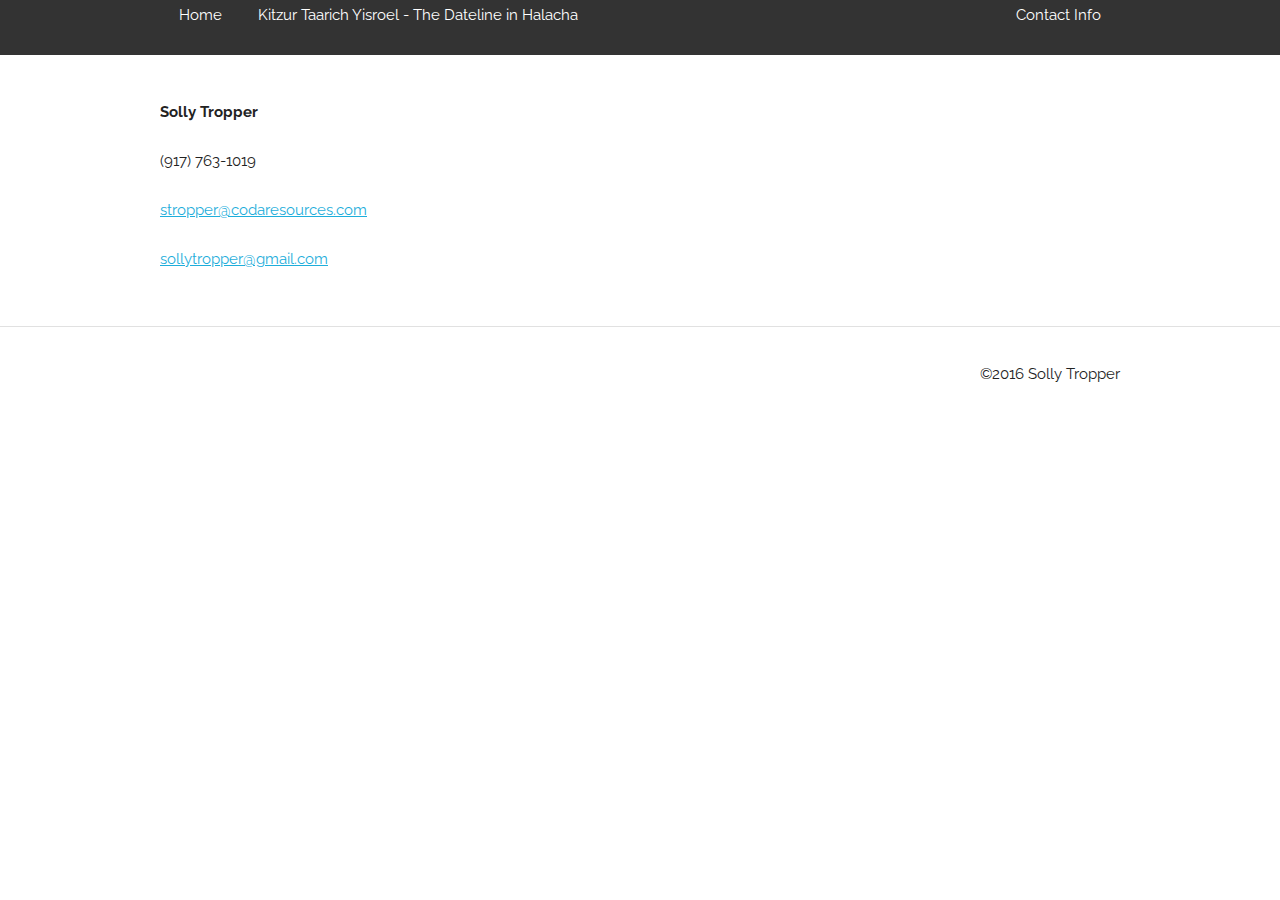
<file: contact_info.html>
<!--
    Developed by Arthur Chen with Skeleton boilerplate.
-->
<!DOCTYPE html>
<html lang="en">
<head>

  <!-- Basic Page Needs
  –––––––––––––––––––––––––––––––––––––––––––––––––– -->
  <meta charset="utf-8">
  <title>Date Line In Halacha</title>
  <meta name="description" content="">
  <meta name="author" content="">

  <!-- Mobile Specific Metas
  –––––––––––––––––––––––––––––––––––––––––––––––––– -->
  <meta name="viewport" content="width=device-width, initial-scale=1">

  <!-- FONT
  –––––––––––––––––––––––––––––––––––––––––––––––––– -->
  <link href="http://fonts.googleapis.com/css?family=Raleway:400,300,600" rel="stylesheet" type="text/css">

  <!-- CSS
  –––––––––––––––––––––––––––––––––––––––––––––––––– -->
  <link rel="stylesheet" href="css/normalize.css">
  <link rel="stylesheet" href="css/skeleton.css">

  <!-- Favicon
  –––––––––––––––––––––––––––––––––––––––––––––––––– -->
  <link rel="icon" type="image/png" href="images/favicon.png">

</head>
<body>

  <!-- Primary Page Layout
  –––––––––––––––––––––––––––––––––––––––––––––––––– -->

  <div class="nav">
    <div class="container">
      <ul>
        <!-- <li><a href="index.html">Date Line In Halacha</a></li> -->
        <li><a href="index.html">Home</a></li>
        <li><a href="dateline_in_halacha.html">Kitzur Taarich Yisroel - The Dateline in Halacha</a></li>
        <li class="contact_info"><a href="contact_info.html">Contact Info</a></li>
      </ul>
    </div>
  </div>
  <div class="container main_body">
    <p><b>Solly Tropper</b></p>
    <p>(917) 763-1019</p>
    <p><a href="mailto:stropper@codaresources.com?subject=Dateline_in_halacha">stropper@codaresources.com</a></p>
    <p><a href="mailto:sollytropper@gmail.com?subject=Dateline_in_halacha">sollytropper@gmail.com</a></p>
  </div>
  <hr/>
  <div class="footer">
    <div class="container">
      <p>&copy;2016 Solly Tropper</p>
    </div>
  </div>
</body>
</file>
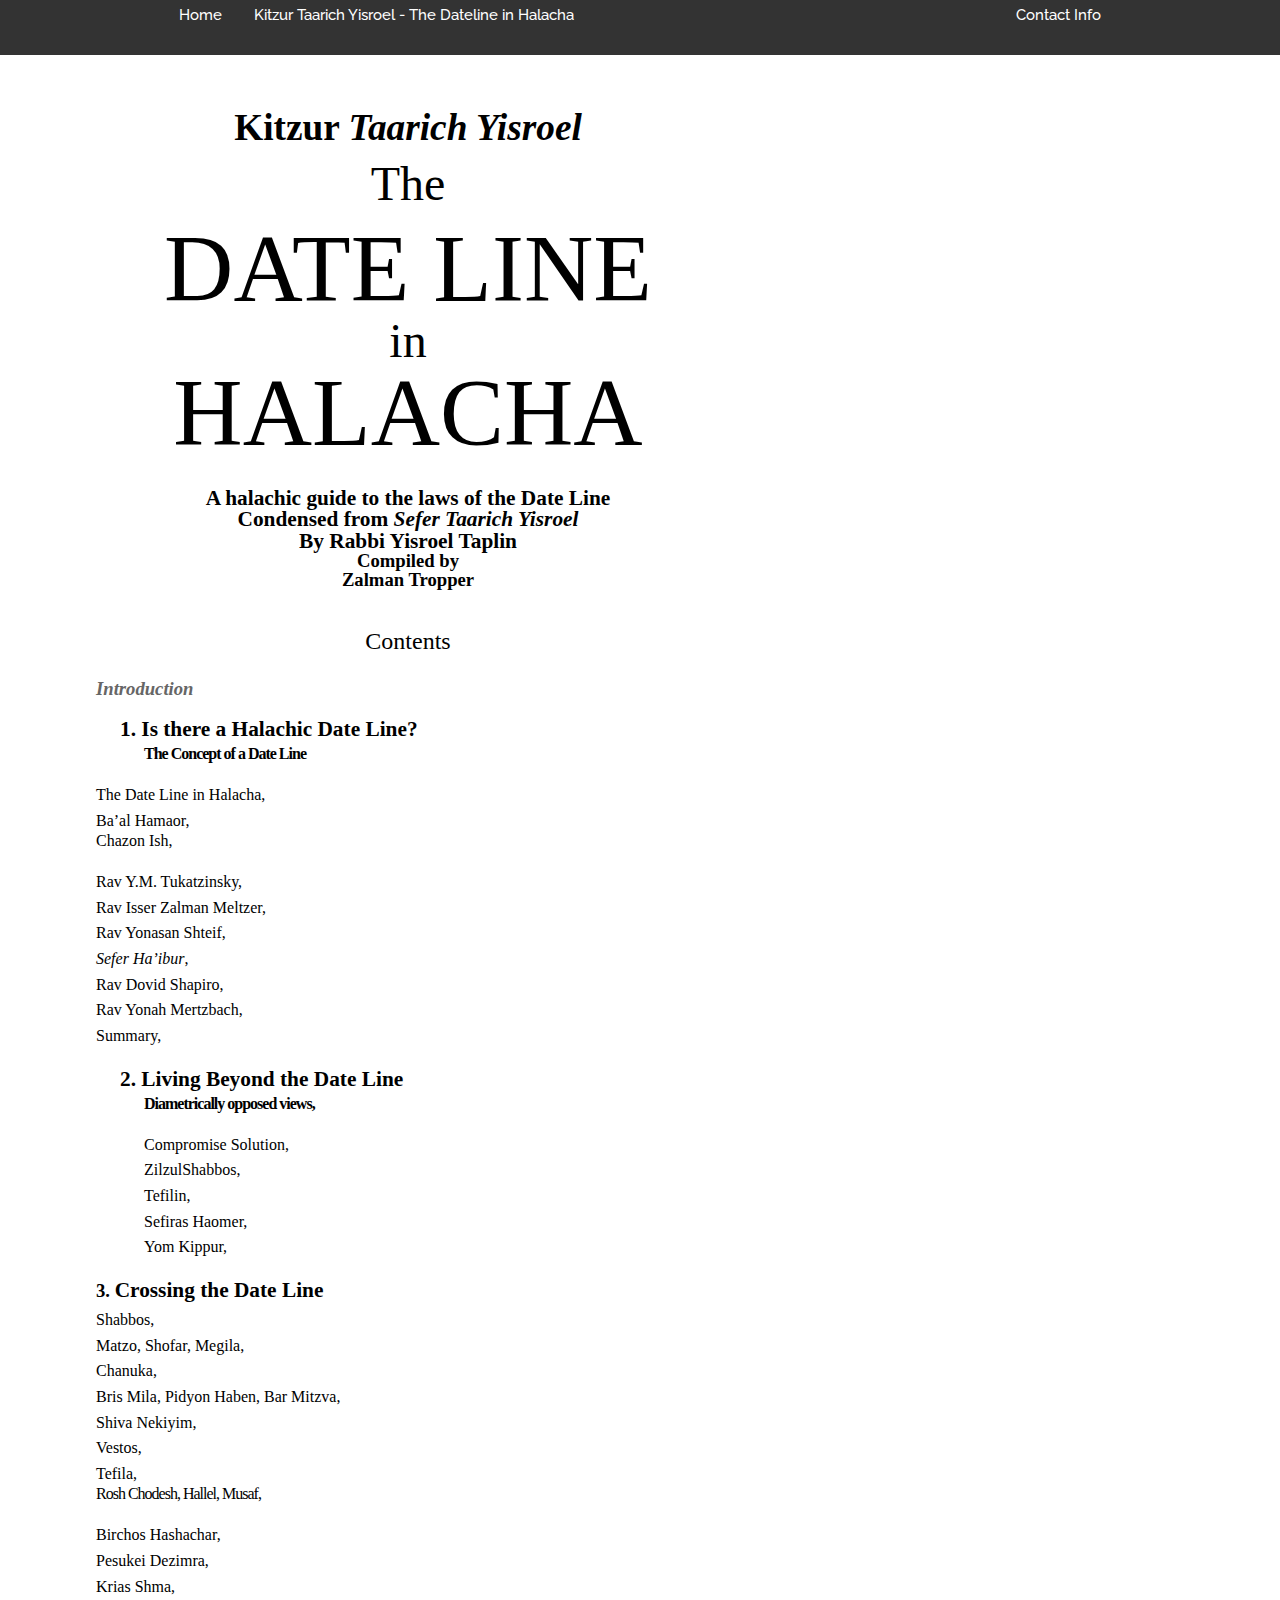
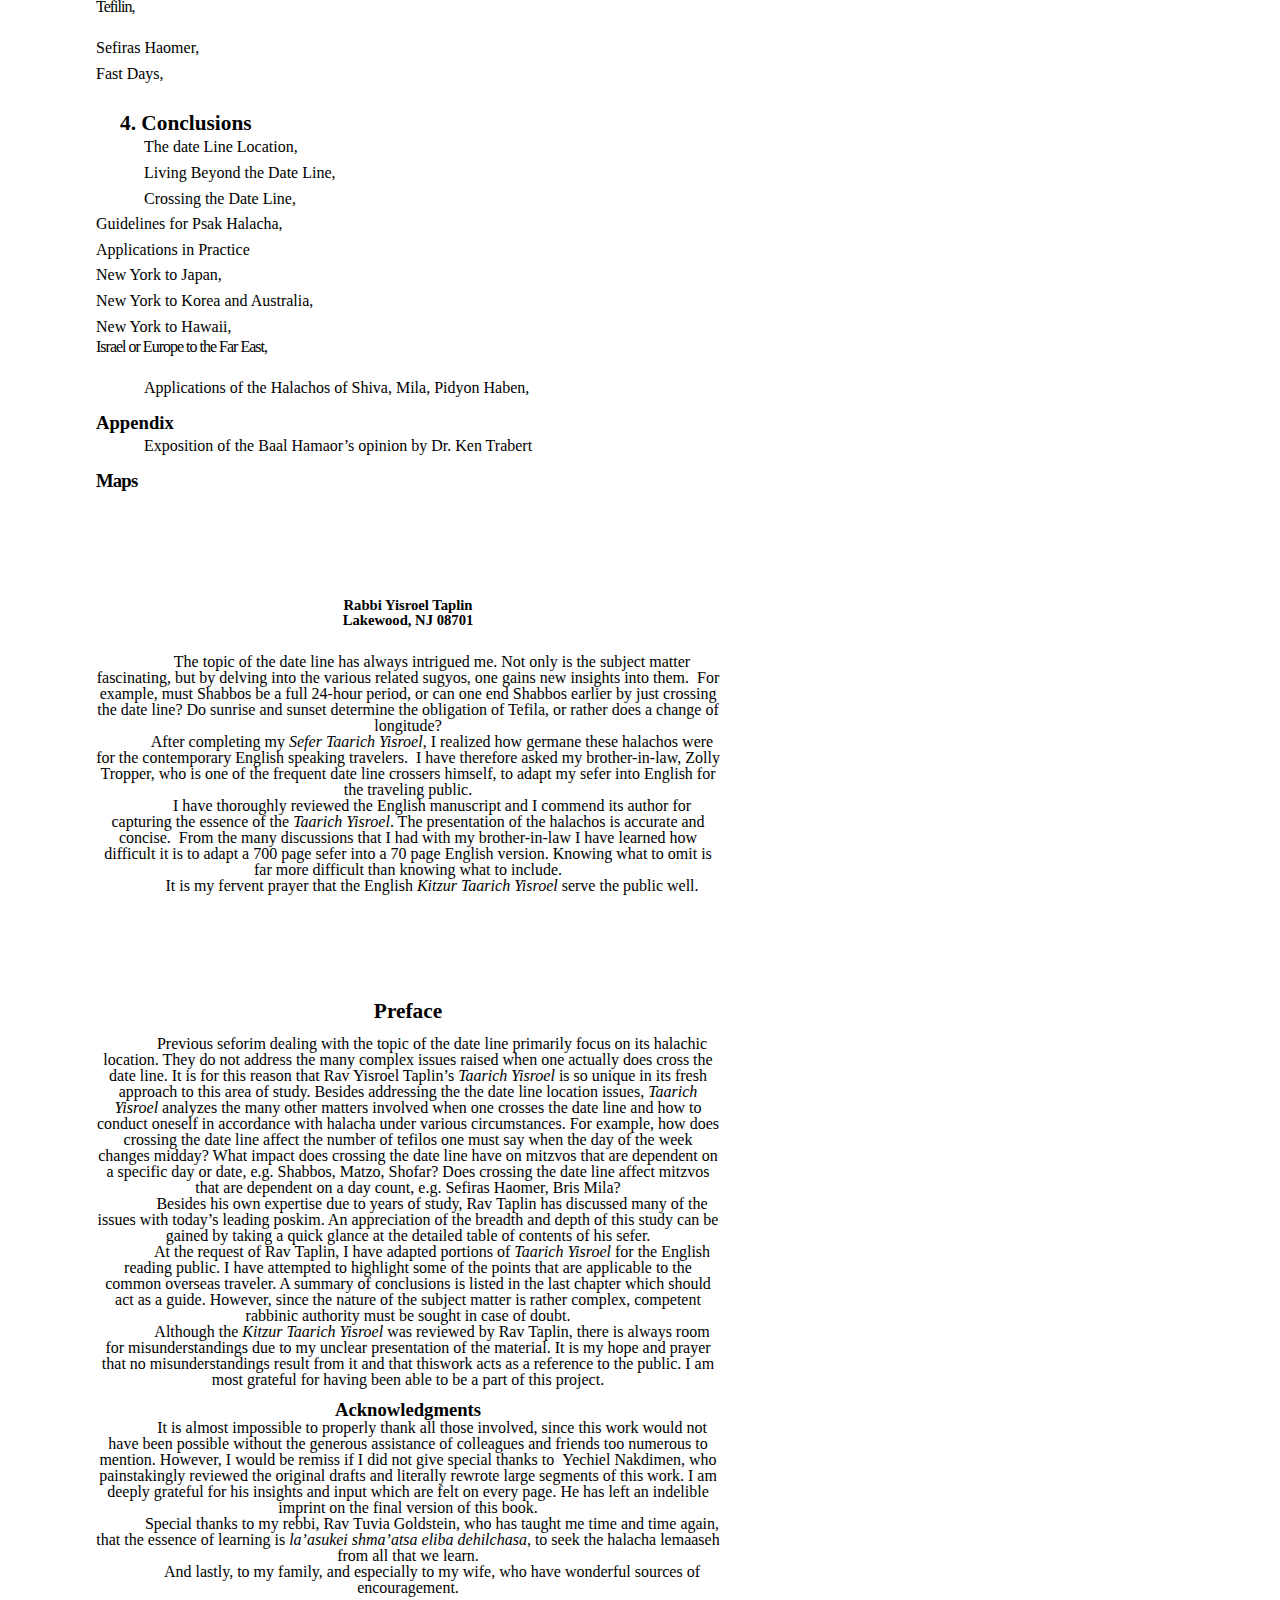
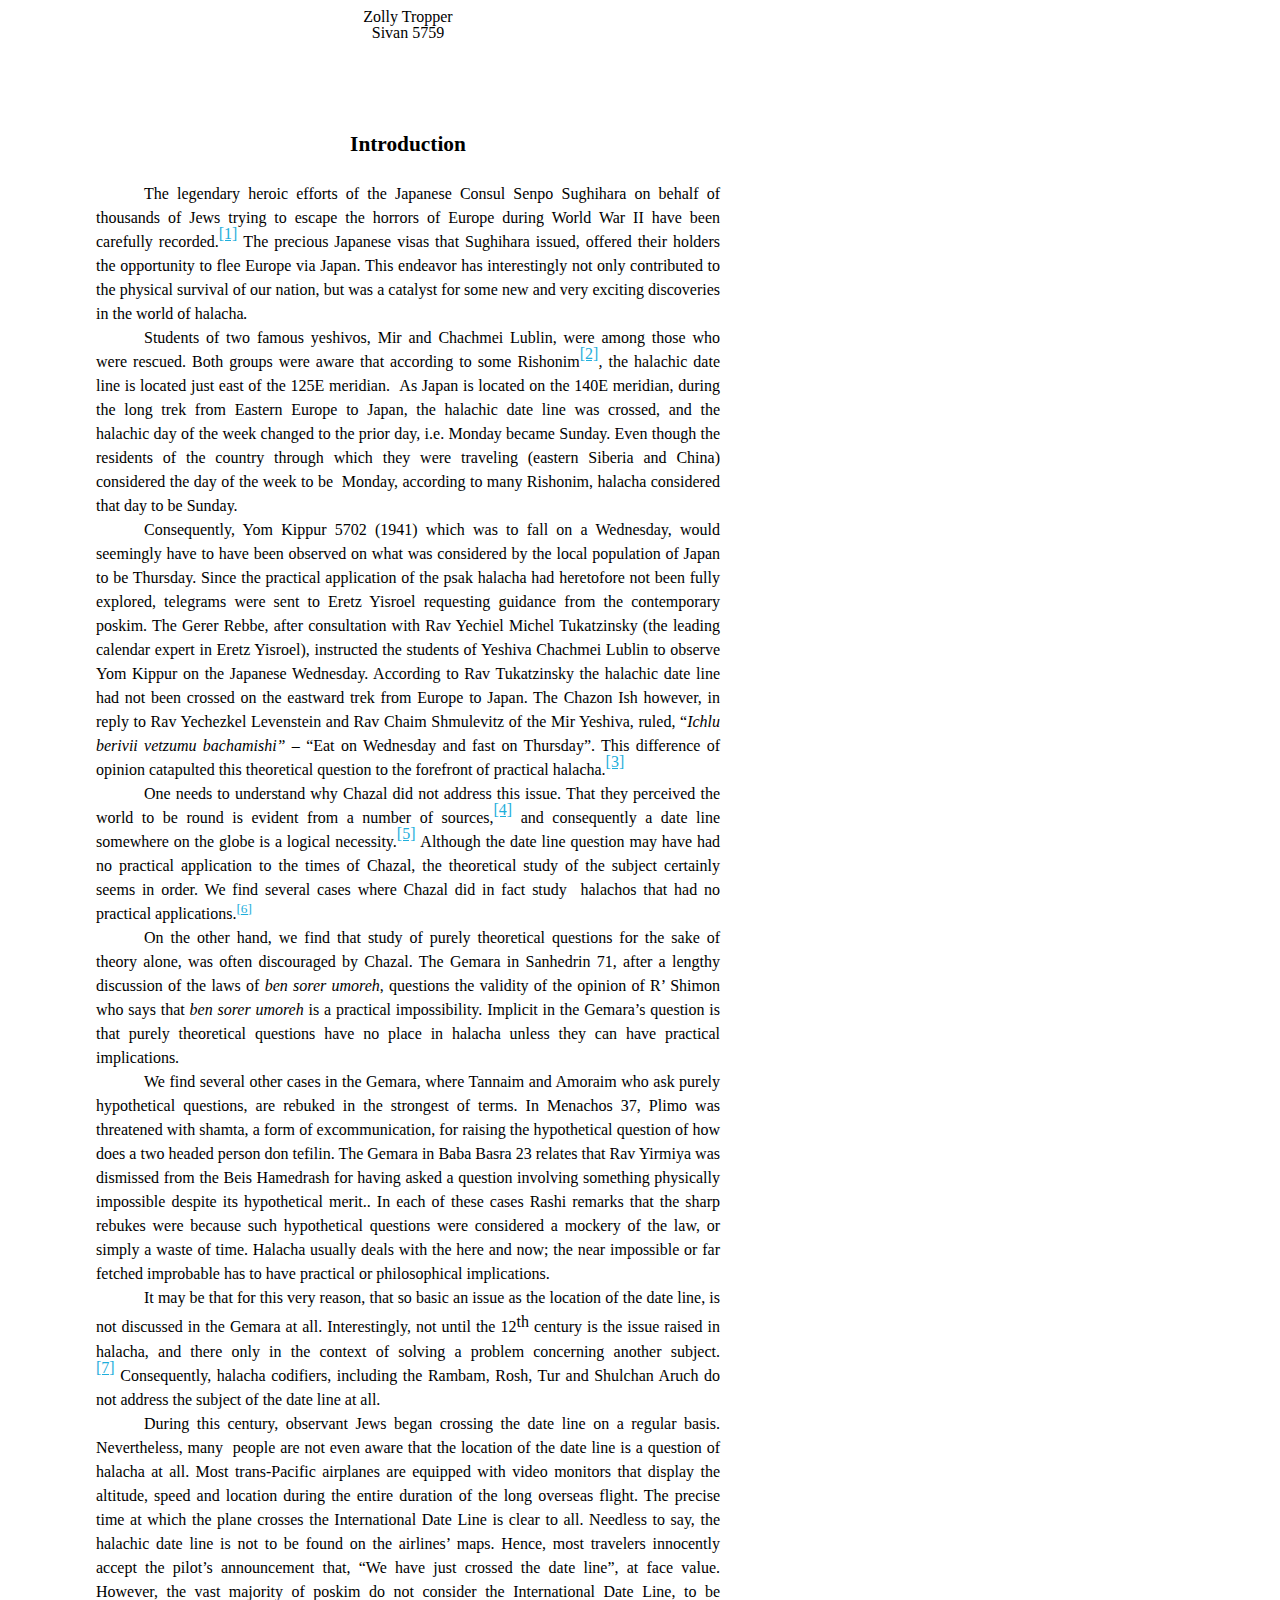
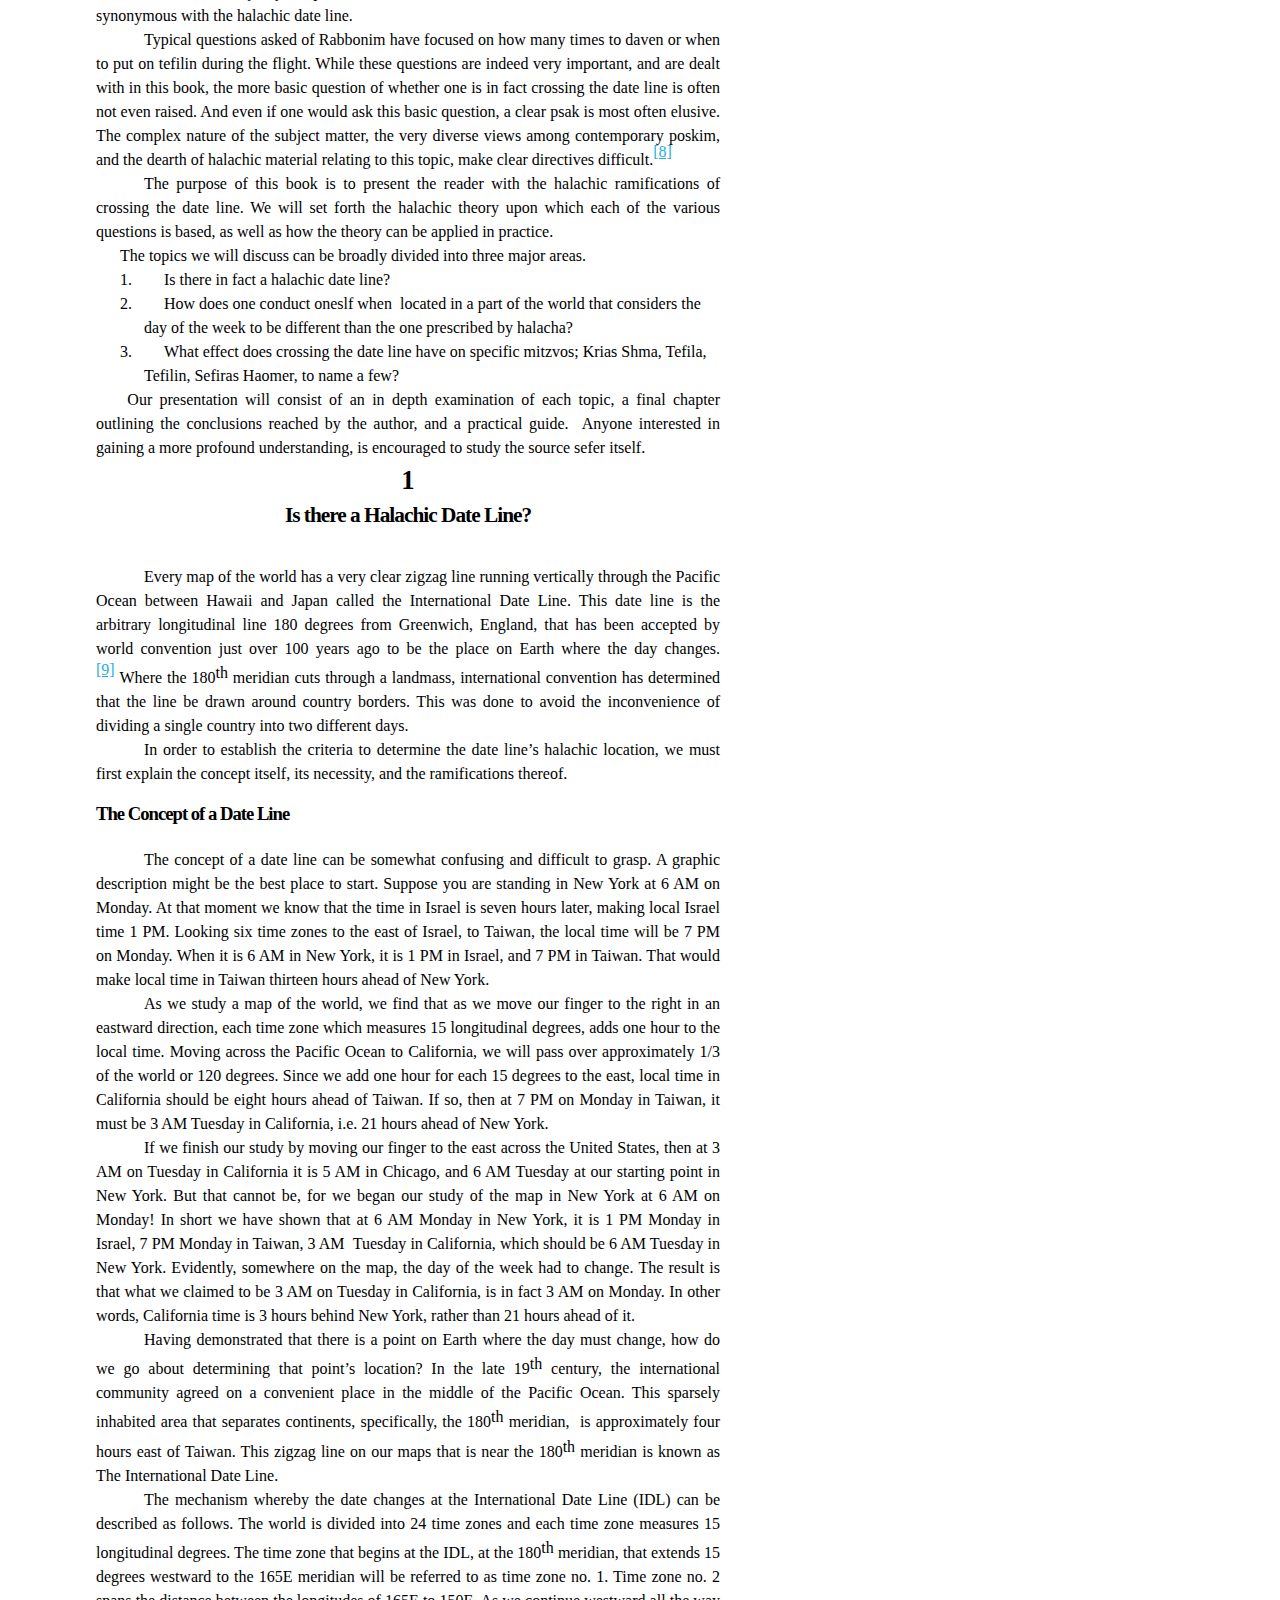
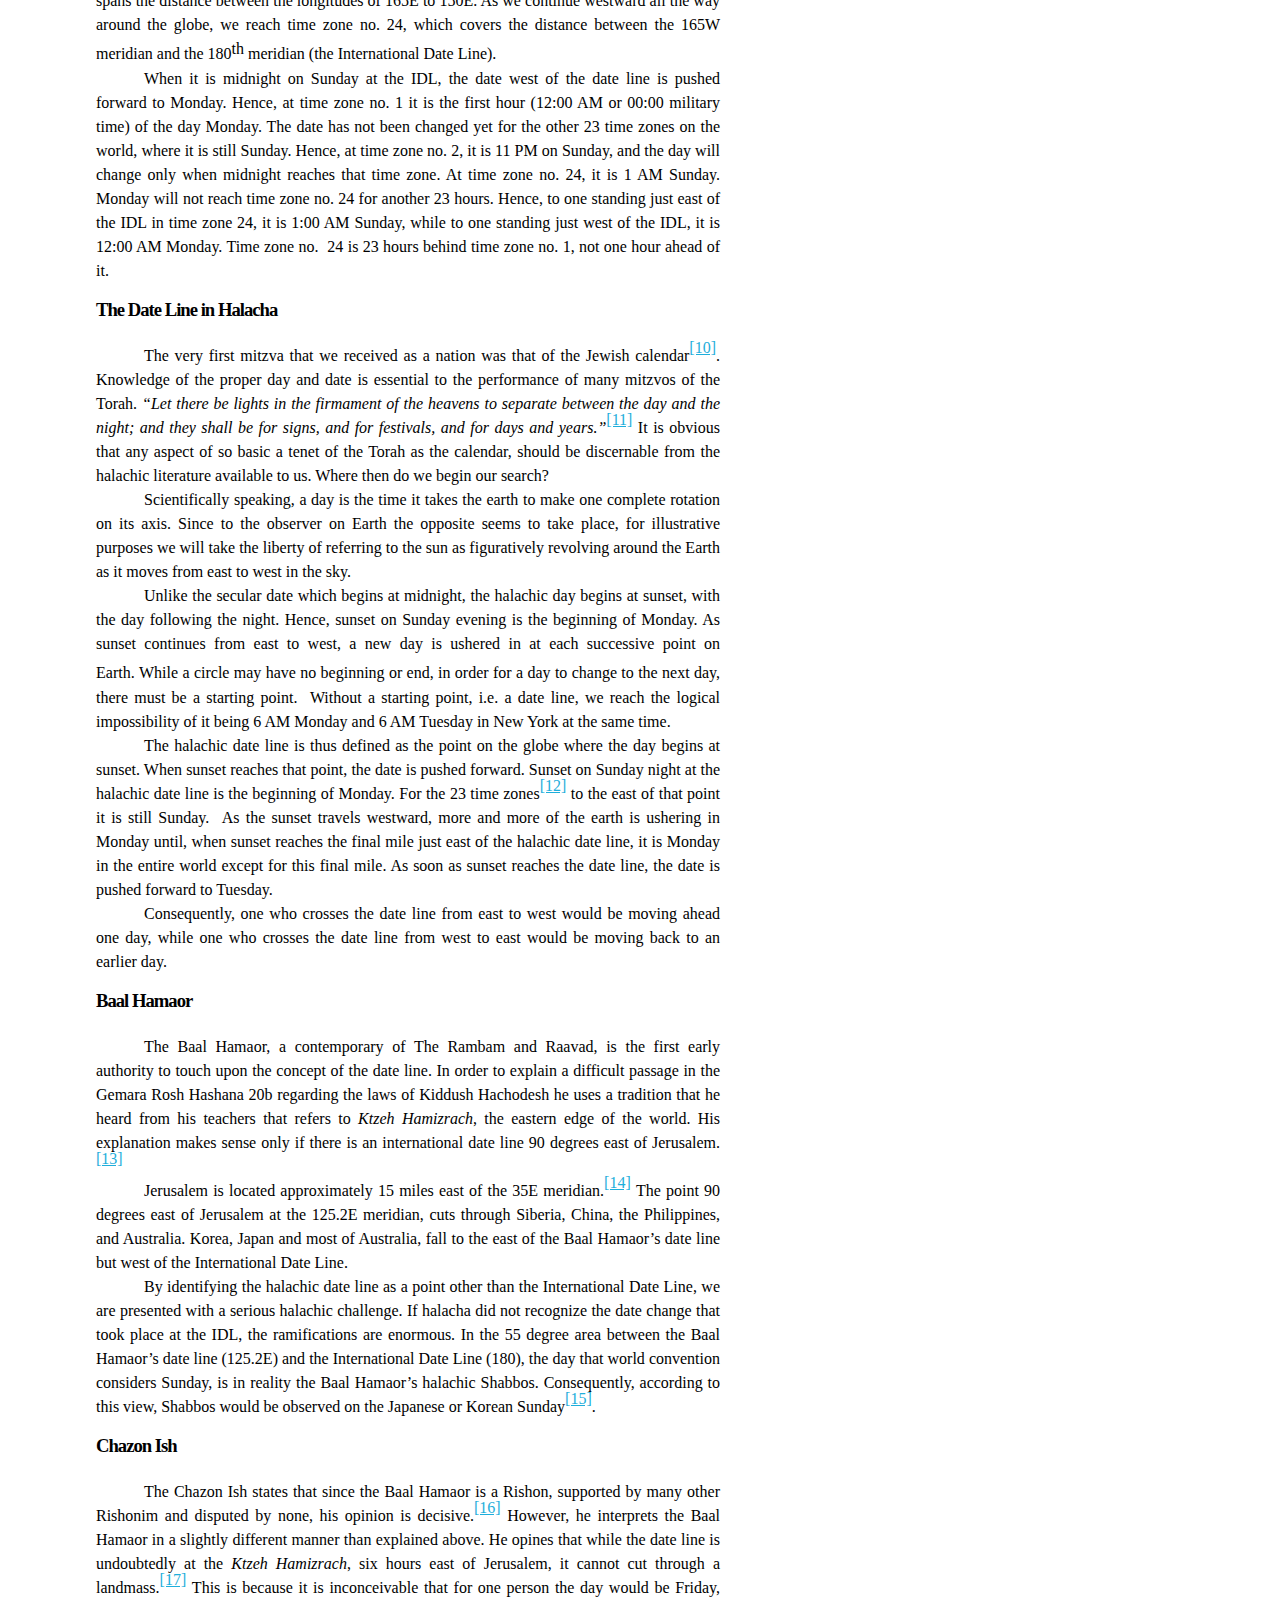
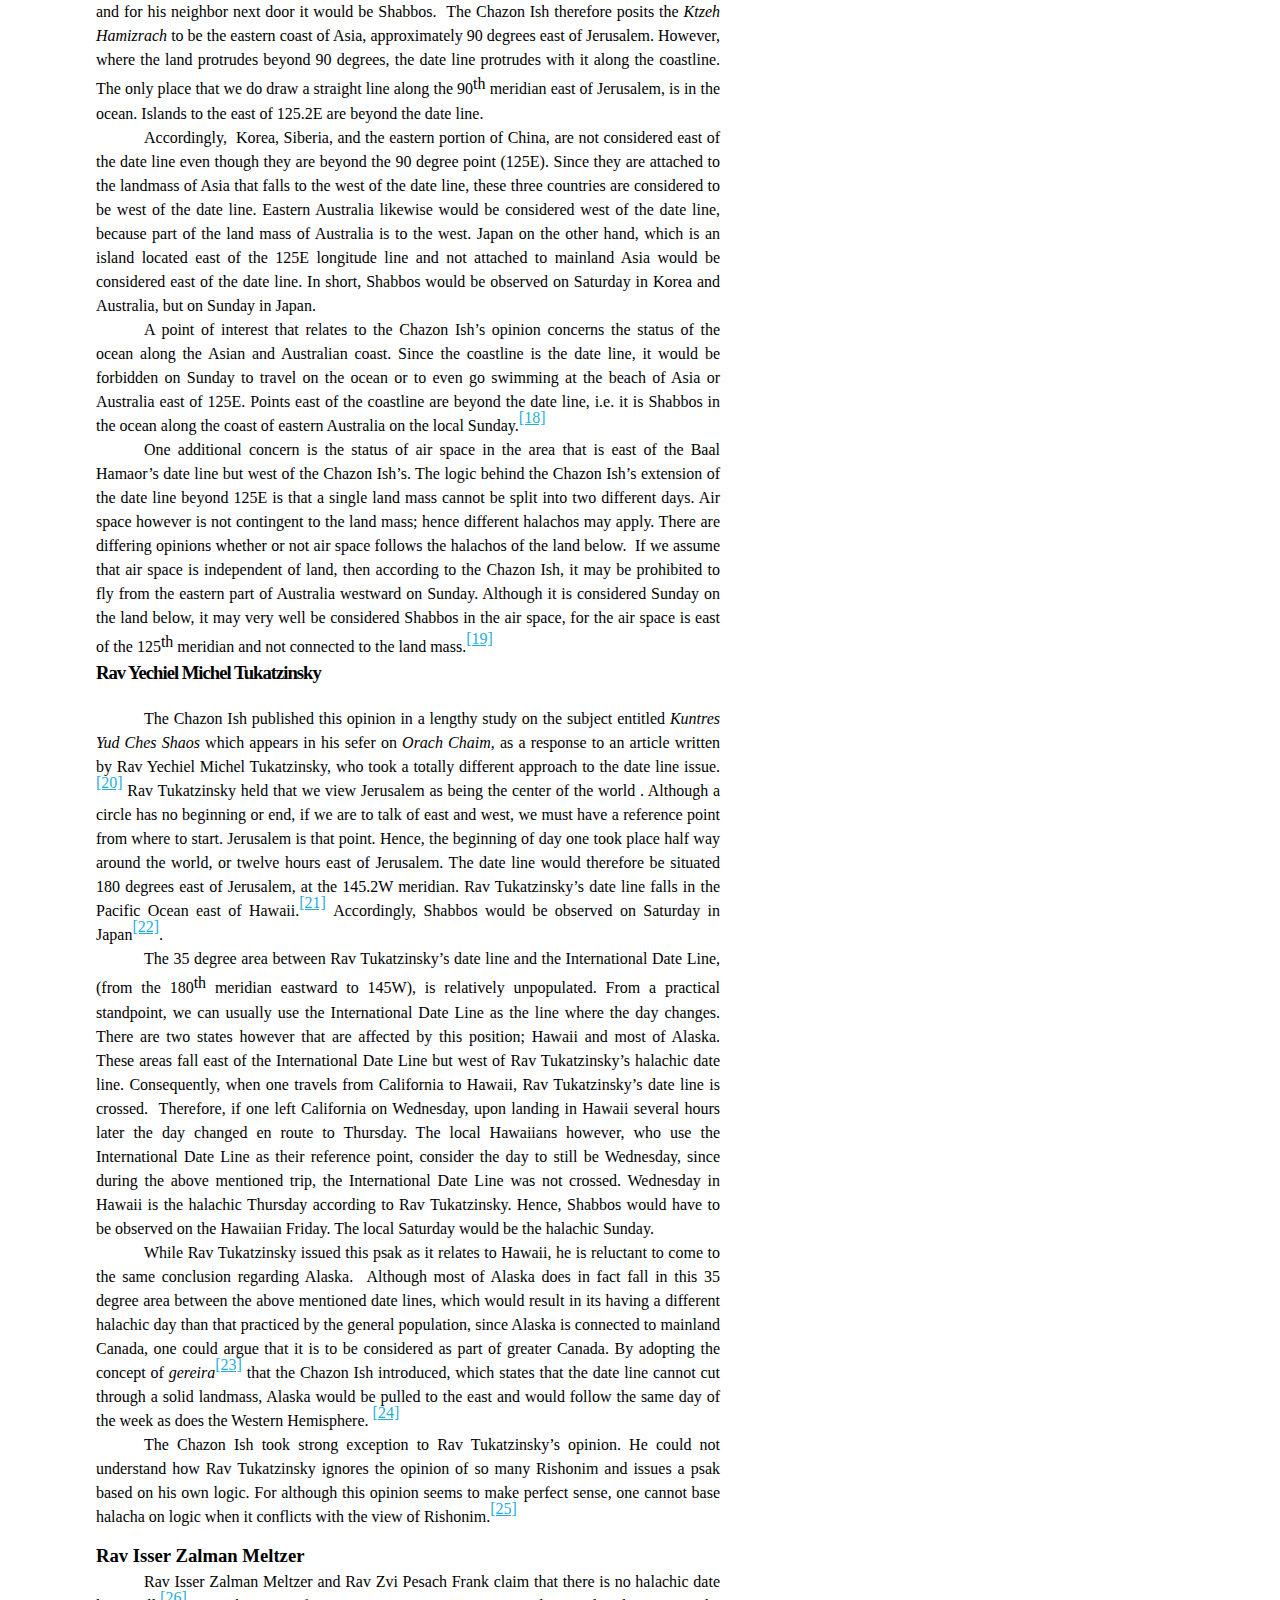
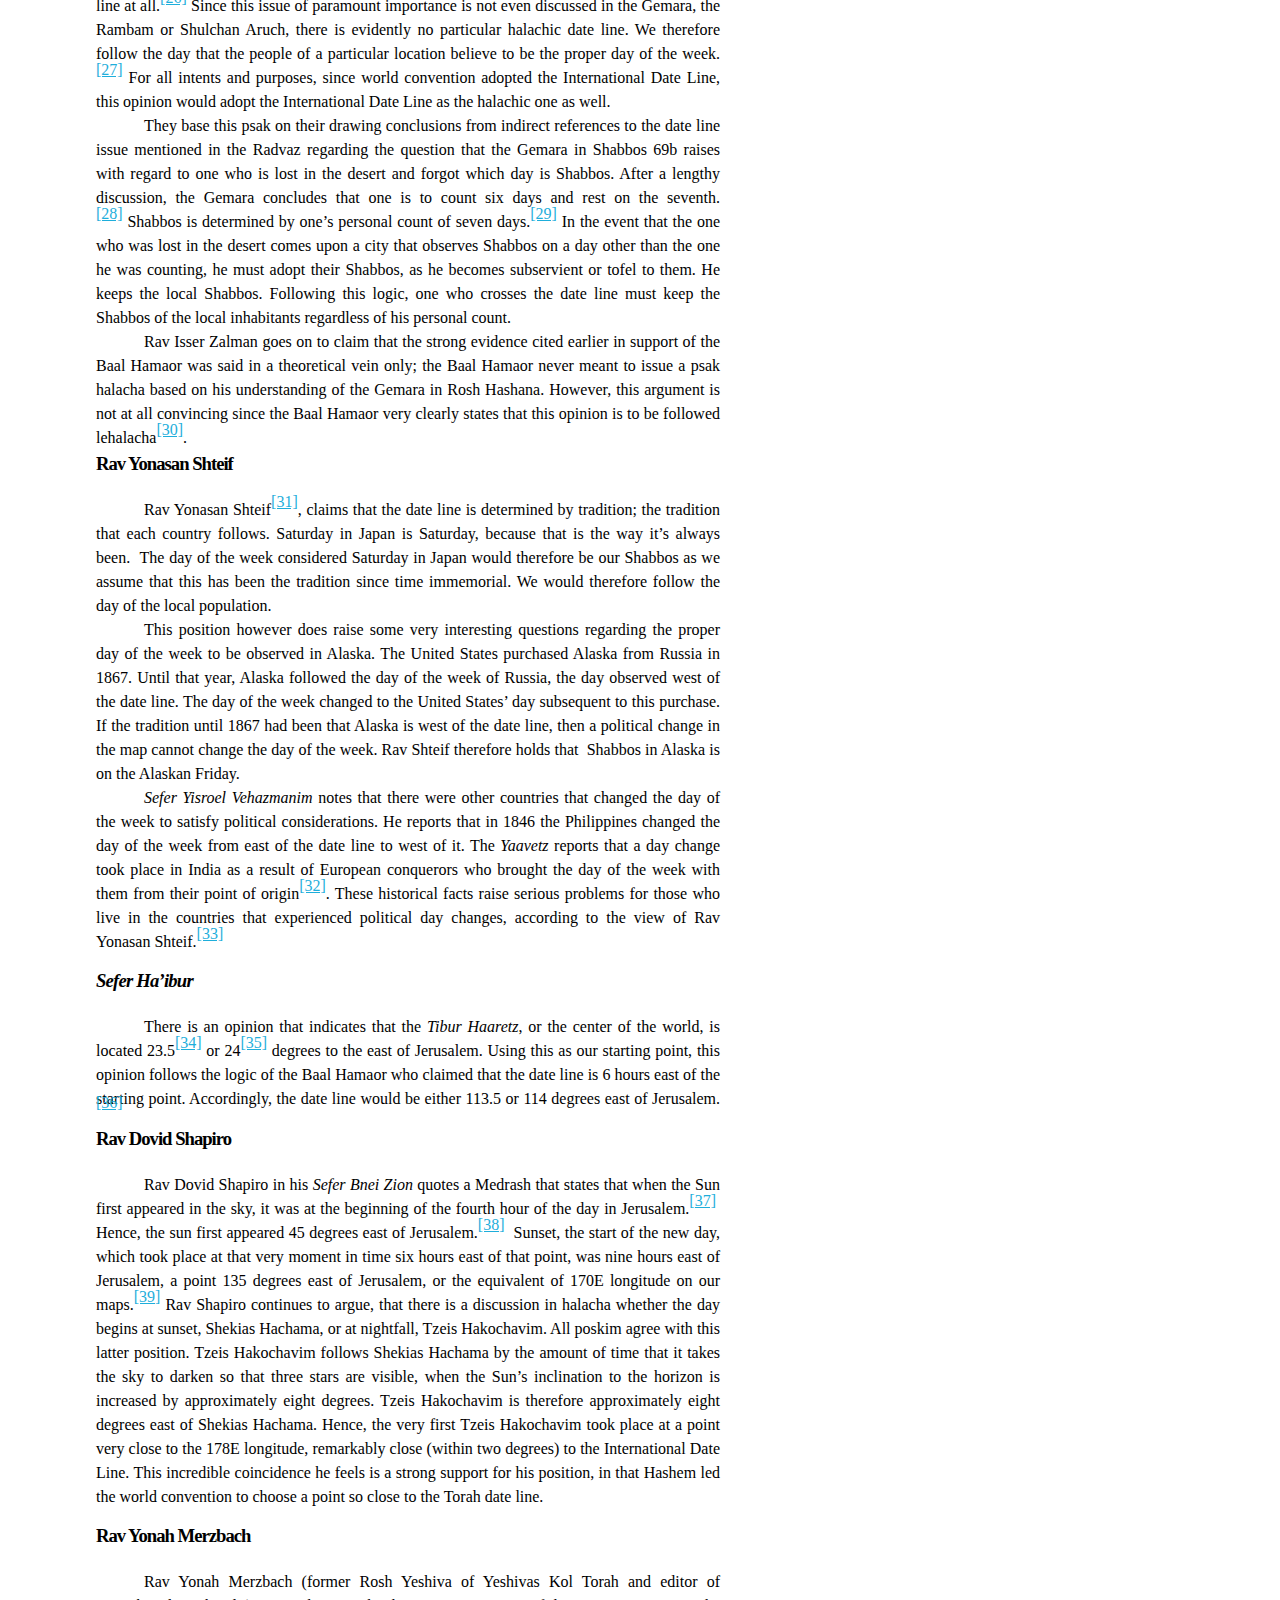
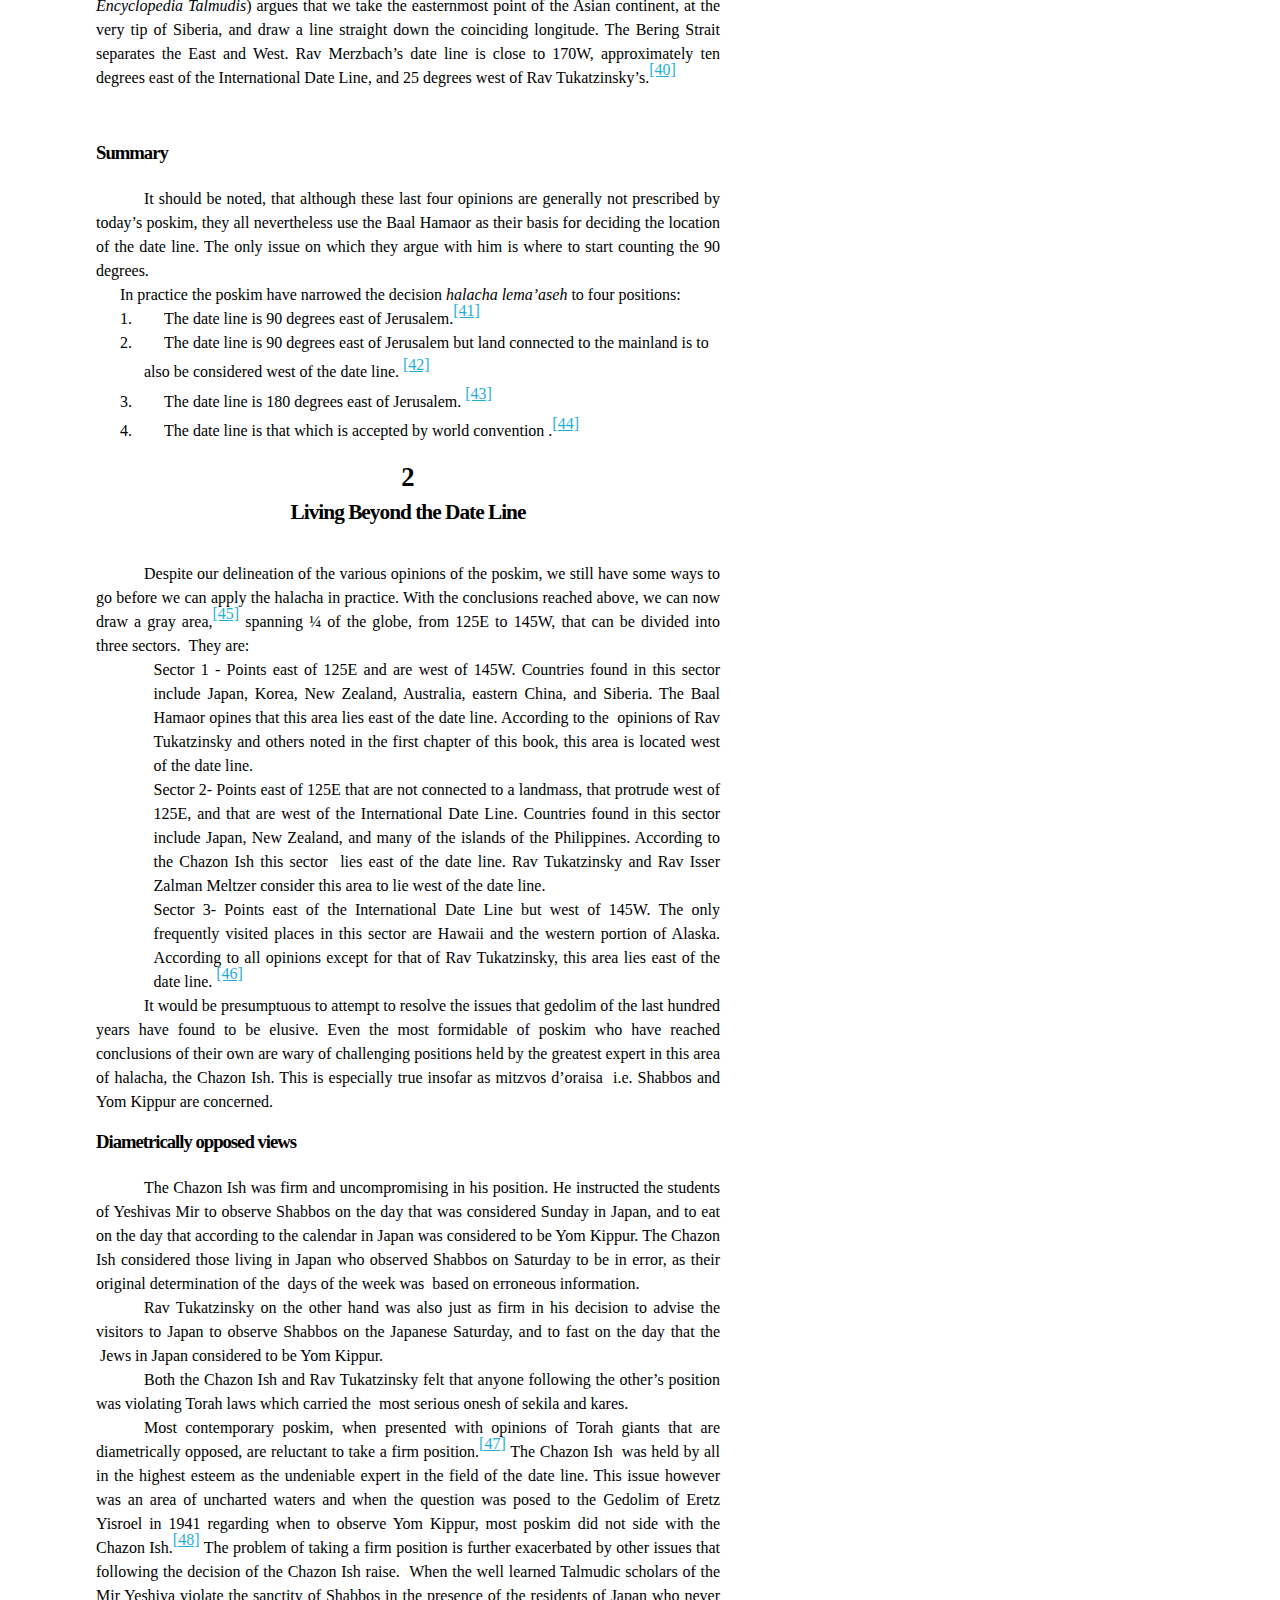
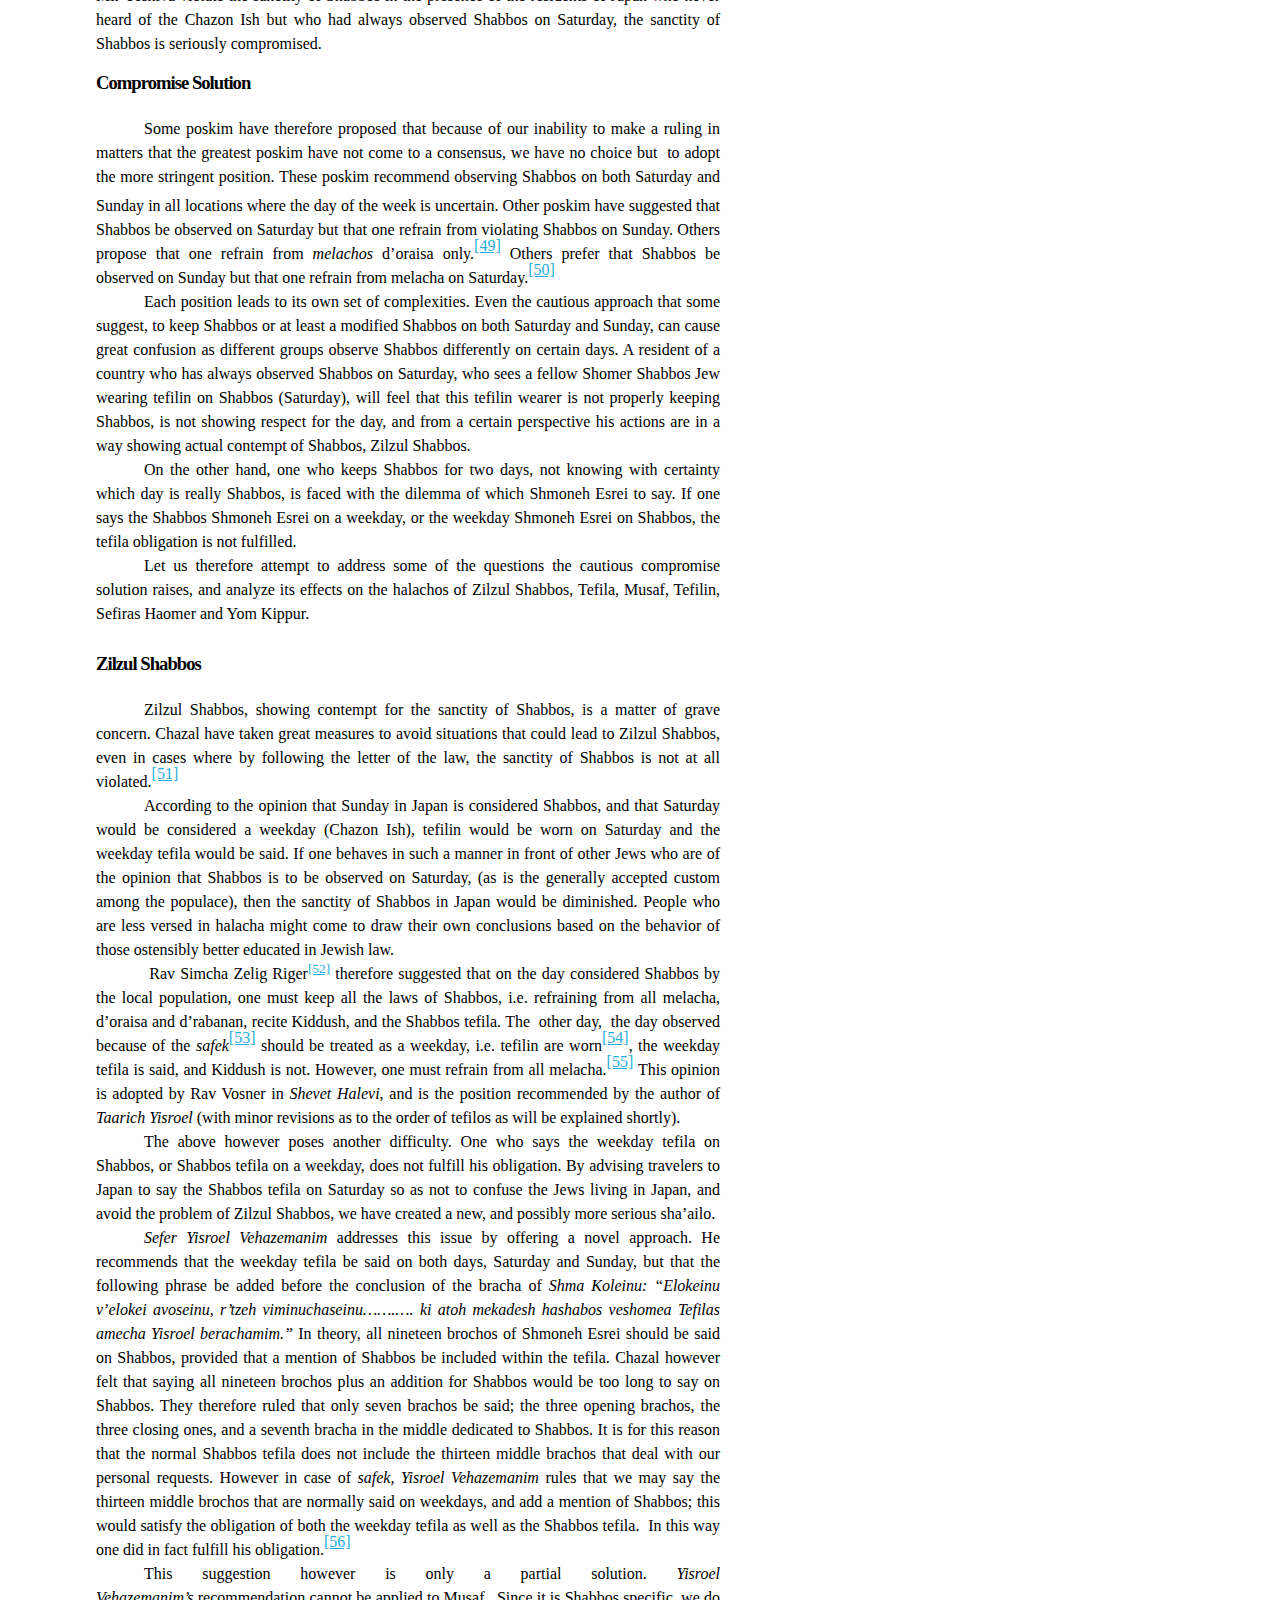
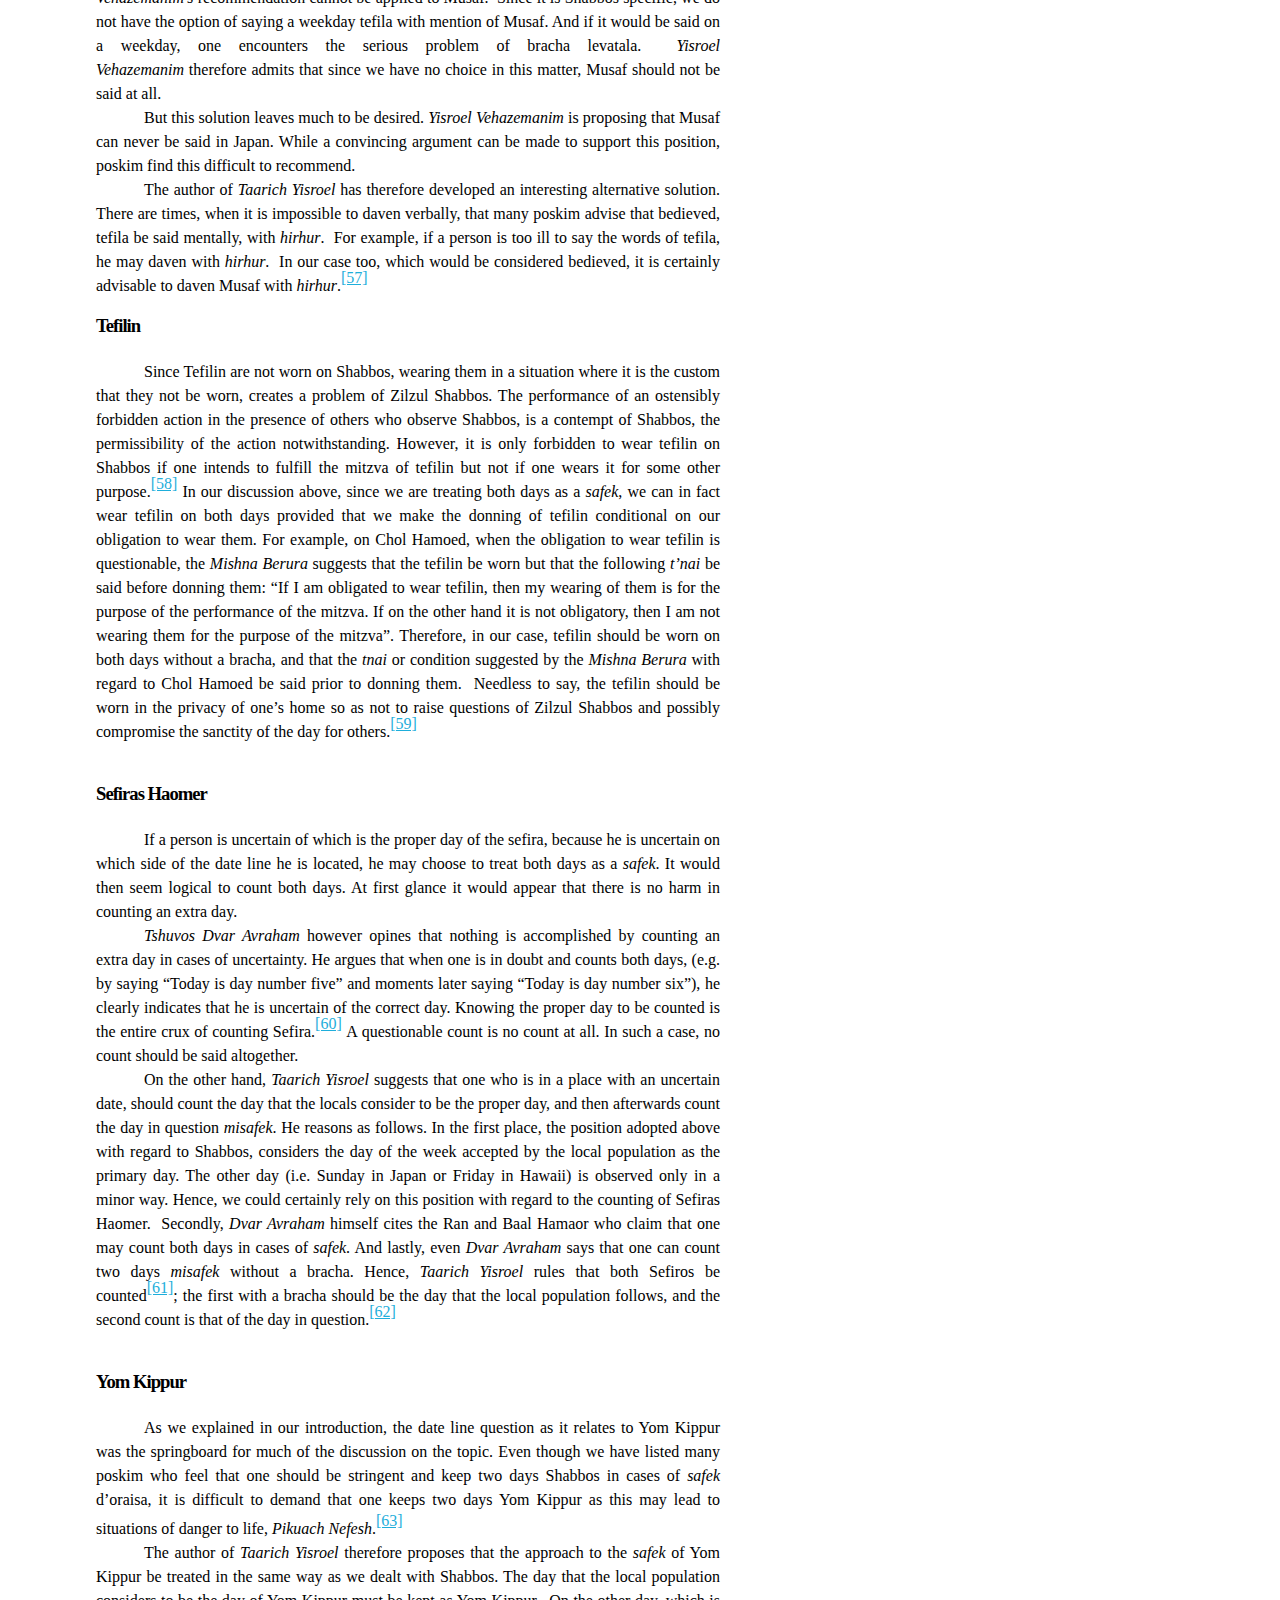
<file: dateline_in_halacha.html>
<html>

<head>
  <link rel="stylesheet" href="css/normalize.css">
  <link rel="stylesheet" href="css/skeleton.css">
  <meta content="text/html; charset=UTF-8" http-equiv="content-type">
  <link href="http://fonts.googleapis.com/css?family=Raleway:400,300,600" rel="stylesheet" type="text/css">
  <link rel="stylesheet" href="css/bookformat.css">
</head>

<body>
  <div class="nav">
    <div class="container">
      <ul>
        <!-- <li><a href="index.html">Date Line In Halacha</a></li> -->
        <li><a href="index.html">Home</a></li>
        <li><a href="dateline_in_halacha.html">Kitzur Taarich Yisroel - The Dateline in Halacha</a></li>
        <li class="contact_info"><a href="contact_info.html">Contact Info</a></li>
      </ul>
    </div>
  </div>
  <div class="c52">
  <p class="c24 c27 title"><span class="c42 c8 c13"></span>
  </p>
  <p class="c27 title"><span class="c8 c13 c28">Kitzur </span><span class="c28 c8 c35 c13">Taarich Yisroel</span>
  </p>
  <p class="c24 c27 title"><span class="c42 c8 c13"></span>
  </p>
  <p class="c27 title"><span class="c42 c13 c36">The</span>
  </p>
  <p class="c24 c27 title"><span class="c7"></span>
  </p>
  <p class="c27 title"><span class="c53 c51 c13 c36">DATE LINE</span>
  </p>
  <p class="c27 title"><span class="c13 c36 c42">in</span>
  </p>
  <p class="c27 title"><span class="c51 c13 c36 c53">HALACHA</span>
  </p>
  <p class="c24 c27 title"><span class="c7"></span>
  </p>
  <p class="c24 c27 title"><span class="c7"></span>
  </p>
  <p class="c27 title"><span class="c7">A halachic guide to the laws of the Date Line </span>
  </p>
  <p class="c27 title"><span class="c7">Condensed from </span><span class="c7 c35">Sefer Taarich Yisroel</span>
  </p>
  <p class="c27 title"><span class="c7">By Rabbi Yisroel Taplin</span>
  </p>
  <p class="c27 title"><span class="c25 c8 c51 c13">Compiled by</span>
  </p>
  <p class="c27 title"><span class="c25 c8 c51 c13">Zalman Tropper</span>
  </p>
  <p class="c24 c27 title"><span class="c7"></span>
  </p>
  <hr style="page-break-before:always;display:none;">
  <p class="c24 c27 title"><span class="c7"></span>
  </p>
  <p class="c24 c27 title"><span class="c7"></span>
  </p>
  <p class="c27 title"><span class="c13 c36 c41">Contents</span>
  </p>
  <p class="c24 c27 title"><span class="c5 c8 c6"></span>
  </p>
  <p class="c24 c27 title"><span class="c5 c8 c6"></span>
  </p>
  <p class="c29 c27 subtitle"><span class="c8 c13">Introduction</span>
  </p>
  <p class="c10 c24"><span class="c16 c22 c13"></span>
  </p>
  <p class="c29 c45 c40"><span class="c22 c8 c13 c18">1. Is there a Halachic Date Line?</span>
  </p>
  <!-- <ol class="c2 lst-kix_list_1-0 start" start="1">
  </ol> -->
  <h1 class="c20 c27"><span class="c8 c13">The Concept of a Date Line</span><span class="c13"></span></h1>
  <p class="c29"><span class="c13"></span><span class="c22 c6 c13">The Date Line in Halacha,</span>
  </p>
  <p class="c29"><span class="c22 c6 c13">Ba&rsquo;al Hamaor,</span>
  </p>
  <h6 class="c29 c27"><span class="c13">Chazon Ish,</span></h6>
  <p class="c29"><span class="c22 c6 c13">Rav Y.M. Tukatzinsky,</span>
  </p>
  <p class="c29"><span class="c22 c6 c13">Rav Isser Zalman Meltzer,</span>
  </p>
  <p class="c29"><span class="c6 c13 c22">Rav Yonasan Shteif,</span>
  </p>
  <p class="c29"><span class="c22 c6 c13"></span><span class="c22 c35 c6 c13">Sefer Ha&rsquo;ibur</span><span class="c22 c6 c13">,</span>
  </p>
  <p class="c29"><span class="c22 c6 c13">Rav Dovid Shapiro,</span>
  </p>
  <p class="c29"><span class="c22 c6 c13">Rav Yonah Mertzbach,</span>
  </p>
  <p class="c29"><span class="c22 c6 c13">Summary,</span>
  </p>
  <p class="c29 c24"><span class="c22 c6 c13 c36"></span>
  </p>
  <p class="c29 c45 c40"><span class="c22 c8 c13 c18">2. Living Beyond the Date Line</span>
  </p>
  <h2 class="c20 c27"><span class="c8 c13">Diametrically opposed views, </span></h2>
  <p class="c29 c34"><span class="c22 c6 c13">Compromise Solution, </span>
  </p>
  <p class="c29 c34"><span class="c22 c6 c13">Zilzul</span><span class="c22 c35 c6 c13"></span><span class="c22 c6 c13">Shabbos,</span>
  </p>
  <p class="c29 c34"><span class="c22 c6 c13">Tefilin,</span>
  </p>
  <p class="c29 c34"><span class="c22 c6 c13">Sefiras Haomer, </span>
  </p>
  <p class="c29 c34"><span class="c22 c6 c13">Yom Kippur,</span>
  </p>
  <p class="c29 c24"><span class="c47 c22 c6 c13 c36"></span>
  </p>
  <p class="c29"><span class="c25 c22 c8 c13">3. </span><span class="c22 c8 c13 c18">Crossing the Date Line</span>
  </p>
  <p class="c10"><span class="c13"></span><span class="c22 c6 c13">Shabbos,</span>
  </p>
  <p class="c10"><span class="c22 c6 c13">Matzo, Shofar, Megila,</span>
  </p>
  <p class="c10"><span class="c22 c6 c13">Chanuka,</span>
  </p>
  <p class="c10"><span class="c22 c6 c13">Bris Mila, Pidyon Haben, Bar Mitzva,</span>
  </p>
  <p class="c10"><span class="c22 c6 c13">Shiva Nekiyim,</span>
  </p>
  <p class="c10"><span class="c22 c6 c13">Vestos,</span>
  </p>
  <p class="c10"><span class="c22 c6 c13">Tefila,</span>
  </p>
  <h1 class="c29 c49 c27"><span class="c22 c13">Rosh Chodesh, Hallel, Musaf,</span></h1>
  <p class="c10"><span class="c22 c6 c13">Birchos Hashachar,</span>
  </p>
  <p class="c10"><span class="c22 c6 c13">Pesukei Dezimra,</span>
  </p>
  <p class="c10"><span class="c22 c6 c13">Krias Shma,</span>
  </p>
  <h1 class="c29 c49 c27"><span class="c22 c13">Tefilin,</span></h1>
  <p class="c10"><span class="c22 c6 c13">Sefiras Haomer,</span>
  </p>
  <p class="c10"><span class="c22 c6 c13">Fast Days,</span>
  </p>
  <p class="c10 c24"><span class="c22 c6 c13 c36"></span>
  </p>
  <p class="c10 c24"><span class="c22 c6 c13 c36"></span>
  </p>
  <p class="c26 c40 c27 c30 c44"><span class="c5 c8 c18">4. Conclusions</span>
  </p>
  <p class="c10 c34"><span class="c22 c6 c13">The date Line Location,</span>
  </p>
  <p class="c10 c34"><span class="c22 c6 c13">Living Beyond the Date Line,</span>
  </p>
  <p class="c10 c34"><span class="c22 c6 c13">Crossing the Date Line,</span>
  </p>
  <p class="c10"><span class="c13"></span><span class="c22 c6 c13">Guidelines for Psak Halacha,</span>
  </p>
  <p class="c10"><span class="c22 c6 c13">Applications in Practice</span>
  </p>
  <p class="c10"><span class="c22 c6 c13">New York to Japan,</span>
  </p>
  <p class="c10"><span class="c22 c6 c13">New York to Korea and Australia,</span>
  </p>
  <p class="c10"><span class="c22 c6 c13">New York to Hawaii,</span>
  </p>
  <h1 class="c29 c49 c27"><span class="c22 c13">Israel or Europe to the Far East,</span></h1>
  <p class="c10 c34"><span class="c22 c6 c13">Applications of the Halachos of Shiva, Mila, Pidyon Haben</span><span class="c22 c35 c6 c13">,</span><span class="c22 c6 c13"></span>
  </p>
  <p class="c10 c24"><span class="c9 c22 c13"></span>
  </p>
  <p class="c10 c26 c27 c49"><span class="c25 c22 c8 c13">Appendix</span>
  </p>
  <p class="c10 c20"><span class="c22 c6 c13">Exposition of the Baal Hamaor&rsquo;s</span><span class="c22 c35 c6 c13">&nbsp;</span><span class="c22 c6 c13">opinion by Dr. Ken Trabert</span>
  </p>
  <p class="c10 c24"><span class="c22 c6 c13 c36"></span>
  </p>
  <h4 class="c27"><span class="c47 c25 c8 c13">Maps</span></h4>
  <p class="c10 c24"><span class="c16 c22 c13"></span>
  </p>
  <p class="c10"><span class="c13">&nbsp;&nbsp;&nbsp;&nbsp;&nbsp;&nbsp;&nbsp;&nbsp;&nbsp;&nbsp;&nbsp;&nbsp;&nbsp;&nbsp;&nbsp;&nbsp;</span>
  </p>
  <p class="c10 c24"><span class="c22 c13 c36 c18"></span>
  </p>
  <p class="c10 c24"><span class="c22 c13 c36 c18"></span>
  </p>
  <p class="c24 c27 title"><span class="c7"></span>
  </p>
  <p class="c24 c27 title"><span class="c7"></span>
  </p>
  <hr style="page-break-before:always;display:none;">
  <p class="c27 c37 title"><span class="c8 c46 c13 c51">Rabbi Yisroel Taplin</span>
  </p>
  <p class="c27 c37 title"><span class="c8 c46 c51 c13">Lakewood, NJ 08701</span>
  </p>
  <p class="c24 c27 c37 title"><span class="c5 c8 c6"></span>
  </p>
  <p class="c24 c27 c37 title"><span class="c5 c8 c6"></span>
  </p>
  <p class="c15 c20 c37 title"><span class="c13 c36">The topic of the date line has always intrigued me. Not only is the subject matter fascinating, but by delving into the various related sugyos, one gains new insights into them. &nbsp;For example, must Shabbos be a full 24-hour period, or can one end Shabbos earlier by just crossing the date line? Do sunrise and sunset determine the obligation of Tefila, or rather does a change of longitude?</span>
  </p>
  <p class="c15 c20 c37 title"><span class="c13 c36">After completing my </span><span class="c35 c13 c36">Sefer Taarich Yisroel</span><span class="c13 c36">, I realized how germane these halachos were for the contemporary English speaking travelers. &nbsp;I have therefore asked my brother-in-law, Zolly Tropper, who is one of the frequent date line crossers himself, to adapt my sefer into English for the traveling public.</span>
  </p>
  <p class="c15 c20 c37 title"><span class="c13 c36">I have thoroughly reviewed the English manuscript and I commend its author for capturing the essence of the </span><span class="c35 c13 c36">Taarich Yisroel</span><span class="c13 c36">. The presentation of the halachos is accurate and concise. &nbsp;From the many discussions that I had with my brother-in-law I have learned how difficult it is to adapt a 700 page sefer into a 70 page English version. Knowing what to omit is far more difficult than knowing what to include. </span>
  </p>
  <p class="c15 c20 c37 title"><span class="c13 c36">It is my fervent prayer that the English </span><span class="c35 c13 c36">Kitzur Taarich Yisroel</span><span class="c13 c36">&nbsp;serve the public well.</span>
  </p>
  <p class="c20 c24 c27 c37 title"><span class="c4"></span>
  </p>
  <p class="c20 c24 c27 c37 title"><span class="c4"></span>
  </p>
  <p class="c20 c24 c27 c37 title"><span class="c4"></span>
  </p>
  <p class="c20 c24 c27 c37 title"><span class="c4"></span>
  </p>
  <p class="c20 c24 c27 c37 title"><span class="c4"></span>
  </p>
  <hr style="page-break-before:always;display:none;">
  <p class="c20 c24 c27 c37 title"><span class="c4"></span>
  </p>
  <p class="c20 c24 c27 c37 title"><span class="c5 c8 c6"></span>
  </p>
  <p class="c24 c27 title"><span class="c5 c8 c6"></span>
  </p>
  <p class="c27 title"><span class="c8 c13 c18">Preface</span>
  </p>
  <p class="c15 c24 title"><span class="c5 c8 c6"></span>
  </p>
  <p class="c15 c20 c30 title"><span class="c13 c36">Previous seforim dealing with the topic of the date line primarily focus on its halachic location. They do not address the many complex issues raised when one actually does cross the date line. It is for this reason that Rav Yisroel Taplin&rsquo;s </span><span class="c35 c13 c36">Taarich Yisroel</span><span class="c13 c36">&nbsp;is so unique in its fresh approach to this area of study. Besides addressing the the date line location issues, </span><span class="c35 c13 c36">Taarich Yisroel</span><span class="c13 c36">&nbsp;analyzes the many other matters involved when one crosses the date line and how to conduct oneself in accordance with halacha under various circumstances. For example, how does crossing the date line affect the number of tefilos one must say when the day of the week changes midday? What impact does crossing the date line have on mitzvos that are dependent on a specific day or date, e.g. Shabbos, Matzo, Shofar? Does crossing the date line affect mitzvos that are dependent on a day count, e.g. Sefiras Haomer, Bris Mila?</span>
  </p>
  <p class="c15 c20 c30 title"><span class="c13 c36">Besides his own expertise due to years of study, Rav Taplin has discussed many of the issues with today&rsquo;s leading poskim. An appreciation of the breadth and depth of this study can be gained by taking a quick glance at the detailed table of contents of his sefer.</span>
  </p>
  <p class="c15 c20 c30 title"><span class="c13 c36">At the request of Rav Taplin, I have adapted portions of </span><span class="c35 c13 c36">Taarich Yisroel</span><span class="c13 c36">&nbsp;for the English reading public. I have attempted to highlight some of the points that are applicable to the common overseas traveler. A summary of conclusions is listed in the last chapter which should act as a guide. However, since the nature of the subject matter is rather complex, competent rabbinic authority must be sought in case of doubt.</span>
  </p>
  <p class="c15 c20 c30 title"><span class="c13 c36">Although the </span><span class="c35 c13 c36">Kitzur Taarich Yisroel</span><span class="c13 c36">&nbsp;was reviewed by Rav Taplin, there is always room for misunderstandings due to my unclear presentation of the material. It is my hope and prayer that no misunderstandings result from it and that thiswork acts as a reference to the public. I am most grateful for having been able to be a part of this project.</span>
  </p>
  <p class="c15 c24 c30 title"><span class="c4"></span>
  </p>
  <p class="c15 c30 title"><span class="c25 c8 c13">Acknowledgments</span>
  </p>
  <p class="c15 c20 c30 title"><span class="c13 c36">It is almost impossible to properly thank all those involved, since this work would not have been possible without the generous assistance of colleagues and friends too numerous to mention. However, I would be remiss if I did not give special thanks to &nbsp;Yechiel Nakdimen, who painstakingly reviewed the original drafts and literally rewrote large segments of this work. I am deeply grateful for his insights and input which are felt on every page. He has left an indelible imprint on the final version of this book.</span>
  </p>
  <p class="c15 c20 c30 title"><span class="c13 c36">Special thanks to my rebbi, Rav Tuvia Goldstein, who has taught me time and time again, that the essence of learning is </span><span class="c35 c13 c36">la&rsquo;asukei shma&rsquo;atsa eliba dehilchasa</span><span class="c13 c36">, to seek the halacha lemaaseh from all that we learn.</span>
  </p>
  <p class="c15 c20 c37 title"><span class="c13 c36">And lastly, to my family, and especially to my wife, who have wonderful sources of encouragement. </span>
  </p>
  <p class="c15 c24 c37 title"><span class="c4"></span>
  </p>
  <p class="c15 c37 title"><span class="c13 c36">Zolly Tropper</span>
  </p>
  <p class="c15 c37 title"><span class="c13 c36">Sivan 5759</span>
  </p>
  <p class="c15 c24 title"><span class="c5 c8 c6"></span>
  </p>
  <p class="c15 c24 title"><span class="c5 c8 c6"></span>
  </p>
  <p class="c15 c24 title"><span class="c5 c8 c6"></span>
  </p>
  <p class="c15 c24 title"><span class="c5 c8 c6"></span>
  </p>
  <hr style="page-break-before:always;display:none;">
  <p class="c15 c24 title"><span class="c5 c8 c6"></span>
  </p>
  <p class="c15 c24 title"><span class="c5 c8 c6"></span>
  </p>
  <p class="c15 c24 title"><span class="c5 c8 c6"></span>
  </p>
  <p class="c15 title"><span class="c8 c13 c18">Introduction</span>
  </p>
  <p class="c15 c24 title"><span class="c5 c8 c18"></span>
  </p>
  <p class="c15 c24 title"><span class="c4"></span>
  </p>
  <p class="c12"><span class="c4">The legendary heroic efforts of the Japanese Consul Senpo Sughihara on behalf of thousands of Jews trying to escape the horrors of Europe during World War II have been carefully recorded.</span><sup class="c4"><a href="#ftnt1" id="ftnt_ref1">[1]</a></sup><span class="c4">&nbsp;The precious Japanese visas that Sughihara issued, offered their holders the opportunity to flee Europe via Japan. This endeavor has interestingly not only contributed to the physical survival of our nation, but was a catalyst for some new and very exciting discoveries in the world of halacha</span><span class="c0">. </span>
  </p>
  <p class="c12"><span class="c4">Students of two famous yeshivos, Mir and Chachmei Lublin,</span><span class="c0">&nbsp;</span><span class="c4">were among those who were rescued. Both groups were aware that according to some Rishonim</span><sup class="c4"><a href="#ftnt2" id="ftnt_ref2">[2]</a></sup><span class="c0">,</span><span class="c4">&nbsp;the halachic date line is located just east of the 125E meridian. &nbsp;As Japan is located on the 140E meridian, during the long trek from Eastern Europe to Japan, the halachic date line was crossed, and the halachic</span><span class="c0">&nbsp;</span><span class="c4">day of the week changed to the prior day, i.e. Monday became Sunday. Even though the residents of the country through which they were traveling (eastern Siberia and China) considered the day of the week to be &nbsp;Monday, according to many Rishonim, halacha</span><span class="c0">&nbsp;</span><span class="c4">considered that day to be Sunday.</span>
  </p>
  <p class="c12"><span class="c4">Consequently, Yom Kippur 5702 (1941) which was to fall on a Wednesday, would seemingly have to have been observed on what was considered by the local population of Japan to be Thursday. Since the practical application of the psak halacha had heretofore not been fully explored, telegrams were sent to Eretz Yisroel requesting guidance from the contemporary poskim. The Gerer Rebbe, after consultation with Rav Yechiel Michel Tukatzinsky (the leading calendar expert in</span><span class="c0">&nbsp;</span><span class="c4">Eretz Yisroel), instructed the students of Yeshiva Chachmei Lublin to observe Yom</span><span class="c0">&nbsp;</span><span class="c4">Kippur on the Japanese Wednesday. According to Rav Tukatzinsky the halachic date line had not been crossed on the eastward trek from Europe to Japan. The Chazon Ish however, in reply to Rav Yechezkel Levenstein and Rav Chaim Shmulevitz of the Mir Yeshiva, ruled, &ldquo;</span><span class="c0">Ichlu berivii vetzumu bachamishi&rdquo; </span><span class="c4">&ndash; &ldquo;Eat on Wednesday and fast on Thursday&rdquo;. This difference of opinion catapulted this theoretical question to the forefront of practical halacha.</span><sup class="c4"><a href="#ftnt3" id="ftnt_ref3">[3]</a></sup>
  </p>
  <p class="c12"><span class="c4">One needs to understand why Chazal did not address this issue. That they perceived the world to be round is evident from a number of sources,</span><sup class="c4"><a href="#ftnt4" id="ftnt_ref4">[4]</a></sup><span class="c4">&nbsp;and consequently a date line somewhere on the globe is a logical necessity.</span><sup class="c4"><a href="#ftnt5" id="ftnt_ref5">[5]</a></sup><span class="c4">&nbsp;Although the date line question may have had no practical application to the times of Chazal, the theoretical study of the subject certainly seems in order. We find several cases where Chazal did in fact study &nbsp;halachos that had no practical applications.</span><sup class="c9 c5"><a href="#ftnt6" id="ftnt_ref6">[6]</a></sup>
  </p>
  <p class="c12"><span class="c4">On the other hand, we find that study of purely theoretical questions for the sake of theory alone, was often discouraged by Chazal. The Gemara in Sanhedrin 71, after a lengthy discussion of the laws of </span><span class="c0">ben sorer umoreh</span><span class="c4">, questions the validity of the opinion of R&rsquo; Shimon who says that </span><span class="c0">ben sorer umoreh </span><span class="c4">is a practical impossibility. Implicit in the Gemara&rsquo;s question is that purely theoretical questions have no place in halacha unless they can have practical implications. </span>
  </p>
  <p class="c12"><span class="c4">We find several other cases in the Gemara, where Tannaim and Amoraim who ask purely hypothetical questions, are rebuked in the strongest of terms. In Menachos 37, Plimo was threatened with shamta, a form of excommunication, for raising the hypothetical question of how does a two headed person don tefilin. The Gemara in Baba Basra 23 relates that Rav Yirmiya was dismissed from the Beis Hamedrash for having asked a question involving something physically impossible despite its hypothetical merit.. In each of these cases Rashi remarks that the sharp rebukes were because such hypothetical questions were considered a mockery of the law, or simply a waste of time. Halacha usually deals with the here and now; the near impossible or far fetched improbable has to have practical or philosophical implications.</span>
  </p>
  <p class="c12"><span class="c4">It may be that for this very reason, that so basic an issue as the location of the date line, is not discussed in the Gemara</span><span class="c0">&nbsp;</span><span class="c4">at all. Interestingly, not until the 12</span><span class="c19 c6">th</span><span class="c4">&nbsp;century is the issue raised in halacha, and there only in the context of solving a problem concerning another subject.</span><sup class="c4"><a href="#ftnt7" id="ftnt_ref7">[7]</a></sup><span class="c4">&nbsp;Consequently, halacha</span><span class="c0">&nbsp;</span><span class="c4">codifiers, including the Rambam, Rosh, Tur and Shulchan Aruch do not address the subject of the date line at all. </span>
  </p>
  <p class="c12"><span class="c4">During this century, observant Jews began crossing the date line on a regular basis. Nevertheless, many &nbsp;people are not even aware that the location of the date line is a question of halacha at all. Most trans-Pacific airplanes are equipped with video monitors that display the altitude, speed and location during the entire duration of the long overseas flight. The precise time at which the plane crosses the International Date Line is clear to all. Needless to say, the halachic date line is not to be found on the airlines&rsquo; maps. Hence, most travelers innocently accept the pilot&rsquo;s announcement that, &ldquo;We have just crossed the date line&rdquo;, at face value. However, the vast majority of poskim do not consider the International Date Line, to be synonymous with the halachic date line.</span>
  </p>
  <p class="c12"><span class="c4">Typical questions asked of Rabbonim have focused on how many times to daven or when to put on tefilin during the flight. While these questions are indeed very important, and are dealt with in this book, the more basic question of whether one is in fact crossing the date line is often not even raised. And even if one would ask this basic question, a clear psak is most often elusive. The complex nature of the subject matter, the very diverse views among contemporary poskim, and the dearth of halachic material relating to this topic, make clear directives difficult.</span><sup class="c4"><a href="#ftnt8" id="ftnt_ref8">[8]</a></sup>
  </p>
  <p class="c12"><span class="c4">The purpose of this book is to present the reader with the halachic ramifications of crossing the date line. We will set forth the halachic theory upon which each of the various questions is based, as well as how the theory can be applied in practice. </span>
  </p>
  <p class="c26 c33 c30 c32"><span class="c4">The topics we will discuss can be broadly divided into three major areas. </span>
  </p>
  <p class="c26 c48 c34 c32"><span class="c4">1.&nbsp;&nbsp;&nbsp;&nbsp;&nbsp;&nbsp;&nbsp;&nbsp;Is there in fact a halachic date line?</span>
  </p>
  <p class="c26 c48 c34 c32"><span class="c4">2.&nbsp;&nbsp;&nbsp;&nbsp;&nbsp;&nbsp;&nbsp;&nbsp;How does one conduct oneslf when &nbsp;located in a part of the world that considers the day of the week to be different than the one prescribed by halacha?</span>
  </p>
  <p class="c26 c34 c32 c48"><span class="c4">3.&nbsp;&nbsp;&nbsp;&nbsp;&nbsp;&nbsp;&nbsp;&nbsp;What effect does crossing the date line have on specific mitzvos; Krias Shma, Tefila, Tefilin, Sefiras Haomer, to name a few?</span>
  </p>
  <p class="c26 c15 c33 c30"><span class="c4">&nbsp;Our presentation will consist of an in depth examination of each topic, a final chapter outlining the conclusions reached by the author, and a practical guide. &nbsp;Anyone interested in gaining a more profound understanding, is encouraged to study the source sefer itself.</span>
  </p>
  <hr style="page-break-before:always;display:none;">
  <p class="c26 c15 c31"><span class="c5 c8 c54">1</span>
  </p>
  <h1 class="c15 c31"><span class="c8 c13 c18">Is there a Halachic Date Line?</span></h1>
  <p class="c11"><span class="c4"></span>
  </p>
  <p class="c12"><span class="c4">Every map of the world has a very clear zigzag line running vertically through the Pacific Ocean between Hawaii and Japan called the International Date Line. This date line is the arbitrary longitudinal line 180 degrees from Greenwich, England, that has been accepted by world convention just over 100 years ago to be the place on Earth where the day changes.</span><sup class="c4"><a href="#ftnt9" id="ftnt_ref9">[9]</a></sup><span class="c4">&nbsp;Where the 180</span><span class="c19 c6">th</span><span class="c4">&nbsp;meridian cuts through a landmass, international convention has determined that the line be drawn around country borders. This was done to avoid the inconvenience of dividing a single country into two different days. </span>
  </p>
  <p class="c12"><span class="c4">In order to establish the criteria to determine the date line&rsquo;s halachic location, we must first explain the concept itself, its necessity, and the ramifications thereof.</span>
  </p>
  <p class="c11"><span class="c4"></span>
  </p>
  <h2 class="c15"><span class="c25 c8 c13">The Concept of a Date Line</span></h2>
  <p class="c12"><span class="c4">The concept of a date line can be somewhat confusing and difficult to grasp. A graphic description might be the best place to start. Suppose you are standing in New York at 6 AM on Monday. At that moment we know that the time in Israel is seven hours later, making local Israel time 1 PM. Looking six time zones to the east of Israel, to Taiwan, the local time will be 7 PM on Monday. When it is 6 AM in New York, it is 1 PM in Israel, and 7 PM in Taiwan. That would make local time in Taiwan thirteen hours ahead of New York. </span>
  </p>
  <p class="c12"><span class="c4">As we study a map of the world, we find that as we move our finger to the right in an eastward direction, each time zone which measures 15 longitudinal degrees, adds one hour to the local time. Moving across the Pacific Ocean to California, we will pass over approximately 1/3 of the world or 120 degrees. Since we add one hour for each 15 degrees to the east, local time in California should be eight hours ahead of Taiwan. If so, then at 7 PM on Monday in Taiwan, it must be 3 AM Tuesday in California, i.e. 21 hours ahead of New York. </span>
  </p>
  <p class="c12"><span class="c4">If we finish our study by moving our finger to the east across the United States, then at 3 AM on Tuesday in California it is 5 AM in Chicago, and 6 AM Tuesday at our starting point in New York. But that cannot be, for we began our study of the map in New York at 6 AM on Monday! In short we have shown that at 6 AM Monday in New York, it is 1 PM Monday in Israel, 7 PM Monday in Taiwan, 3 AM &nbsp;Tuesday in California, which should be 6 AM Tuesday in New York. Evidently, somewhere on the map, the day of the week had to change. The result is that what we claimed to be 3 AM on Tuesday in California, is in fact 3 AM on Monday. In other words, California time is 3 hours behind New York, rather than 21 hours ahead of it.</span>
  </p>
  <p class="c12"><span class="c4">Having demonstrated that there is a point on Earth where the day must change, how do we go about determining that point&rsquo;s location? In the late 19</span><span class="c19 c6">th</span><span class="c4">&nbsp;century, the international community agreed on a convenient place in the middle of the Pacific Ocean. This sparsely inhabited area that separates continents, specifically, the 180</span><span class="c19 c6">th</span><span class="c4">&nbsp;meridian, &nbsp;is approximately four hours east of Taiwan. This zigzag line on our maps that is near the 180</span><span class="c19 c6">th</span><span class="c4">&nbsp;meridian is known as The International Date Line.</span>
  </p>
  <p class="c12"><span class="c4">The mechanism whereby the date changes at the International Date Line (IDL) can be described as follows. The world is divided into 24 time zones and each time zone measures 15 longitudinal degrees. The time zone that begins at the IDL, at the 180</span><span class="c19 c6">th</span><span class="c4">&nbsp;meridian, that extends 15 degrees westward to the 165E meridian will be referred to as time zone no. 1. Time zone no. 2 spans the distance between the longitudes of 165E to 150E. As we continue westward all the way around the globe, we reach time zone no. 24, which covers the distance between the 165W meridian and the 180</span><span class="c19 c6">th</span><span class="c4">&nbsp;meridian (the International Date Line).</span>
  </p>
  <p class="c12"><span class="c4">When it is midnight on Sunday at the IDL, the date west of the date line is pushed forward to Monday. Hence, at time zone no. 1 it is the first hour (12:00 AM or 00:00 military time) of the day Monday. The date has not been changed yet for the other 23 time zones on the world, where it is still Sunday. Hence, at time zone no. 2, it is 11 PM on Sunday, and the day will change only when midnight reaches that time zone. At time zone no. 24, it is 1 AM Sunday. Monday will not reach time zone no. 24 for another 23 hours. Hence, to one standing just east of the IDL in time zone 24, it is 1:00 AM Sunday, while to one standing just west of the IDL, it is 12:00 AM Monday. Time zone no. &nbsp;24 is 23 hours behind time zone no. 1, not one hour ahead of it. </span>
  </p>
  <p class="c11"><span class="c4"></span>
  </p>
  <h2 class="c15"><span class="c25 c8 c13">The Date Line in Halacha</span></h2>
  <p class="c12"><span class="c4">The very first mitzva that we received as a nation was that of the Jewish calendar</span><sup class="c4"><a href="#ftnt10" id="ftnt_ref10">[10]</a></sup><span class="c4">. Knowledge of the proper day and date is essential to the performance of many mitzvos of the Torah. </span><span class="c0">&ldquo;Let there be lights in the firmament of the heavens to separate between the day and the night; and they shall be for signs, and for festivals, and for days and years.&rdquo;</span><sup class="c4"><a href="#ftnt11" id="ftnt_ref11">[11]</a></sup><span class="c4">&nbsp;It is obvious that any aspect of so basic a tenet of the Torah as the calendar, should be discernable from the halachic literature available to us. Where then do we begin our search?</span>
  </p>
  <p class="c12"><span class="c4">Scientifically speaking, a day is the time it takes the earth to make one complete rotation on its axis. Since to the observer on Earth the opposite seems to take place, for illustrative purposes we will take the liberty of referring to the sun as figuratively revolving around the Earth as it moves from east to west in the sky.</span>
  </p>
  <p class="c12"><span class="c4">Unlike the secular date which begins at midnight, the halachic day begins at sunset, with the day following the night. Hence, sunset on Sunday evening is the beginning of Monday. As sunset continues from east to west, a new day is ushered in at each successive point on Earth.</span><span class="c19 c6">&nbsp;</span><span class="c4">While a circle may have no beginning or end, in order for a day to change to the next day, there must be a starting point. &nbsp;Without a starting point, i.e. a date line, we reach the logical impossibility of it being 6 AM Monday and 6 AM Tuesday in New York at the same time.</span>
  </p>
  <p class="c12"><span class="c4">The halachic date line is thus defined as the point on the globe where the day begins at sunset. When sunset reaches that point, the date is pushed forward. Sunset on Sunday night at the halachic date line is the beginning of Monday. For the 23 time zones</span><sup class="c4"><a href="#ftnt12" id="ftnt_ref12">[12]</a></sup><span class="c4">&nbsp;to the east of that point it is still Sunday. &nbsp;As the sunset travels westward, more and more of the earth is ushering in Monday until, when sunset reaches the final mile just east of the halachic date line, it is Monday in the entire world except for this final mile. As soon as sunset reaches the date line, the date is pushed forward to Tuesday.</span>
  </p>
  <p class="c12"><span class="c4">Consequently, one who crosses the date line from east to west would be moving ahead one day, while one who crosses the date line from west to east would be moving back to an earlier day.</span>
  </p>
  <p class="c11"><span class="c4"></span>
  </p>
  <h2 class="c15"><span class="c25 c8 c13">Baal Hamaor</span></h2>
  <p class="c12"><span class="c4">The Baal Hamaor, a contemporary of The Rambam and Raavad, is the first early authority to touch upon the concept of the date line. In order to explain a difficult passage in the Gemara Rosh Hashana 20b regarding the laws of Kiddush Hachodesh he uses a tradition that he heard from his teachers that refers to </span><span class="c0">Ktzeh Hamizrach</span><span class="c4">, the eastern edge of the world. His explanation makes sense only if there is an international date line 90 degrees east of Jerusalem.</span><sup class="c4"><a href="#ftnt13" id="ftnt_ref13">[13]</a></sup><span class="c4">&nbsp;</span>
  </p>
  <p class="c12"><span class="c4">Jerusalem is located approximately 15 miles east of the 35E meridian.</span><sup class="c4"><a href="#ftnt14" id="ftnt_ref14">[14]</a></sup><span class="c4">&nbsp;The point 90 degrees east of Jerusalem at the 125.2E meridian, cuts through Siberia, China, the Philippines, and Australia. Korea, Japan and most of Australia, fall to the east of the Baal Hamaor&rsquo;s date line but west of the International Date Line.</span>
  </p>
  <p class="c12"><span class="c4">By identifying the halachic date line as a point other than the International Date Line, we are presented with a serious halachic challenge. If halacha did not recognize the date change that took place at the IDL, the ramifications are enormous. In the 55 degree area between the Baal Hamaor&rsquo;s date line (125.2E) and the International Date Line (180), the day that world convention considers Sunday, is in reality the Baal Hamaor&rsquo;s halachic Shabbos. Consequently, according to this view, Shabbos would be observed on the Japanese or Korean Sunday</span><sup class="c4"><a href="#ftnt15" id="ftnt_ref15">[15]</a></sup><span class="c4">.</span>
  </p>
  <p class="c11"><span class="c4"></span>
  </p>
  <h2 class="c15"><span class="c25 c8 c13">Chazon Ish&nbsp;&nbsp;&nbsp;&nbsp;&nbsp;&nbsp;&nbsp;&nbsp;</span></h2>
  <p class="c12"><span class="c4">The Chazon Ish states that since the Baal Hamaor is a Rishon, supported by many other Rishonim and disputed by none, his opinion is decisive.</span><sup class="c4"><a href="#ftnt16" id="ftnt_ref16">[16]</a></sup><span class="c4">&nbsp;However, he interprets the Baal Hamaor in a slightly different manner than explained above. He opines that while the date line is undoubtedly at the </span><span class="c0">Ktzeh Hamizrach</span><span class="c4">, six hours east of Jerusalem, it cannot cut through a landmass.</span><sup class="c4"><a href="#ftnt17" id="ftnt_ref17">[17]</a></sup><span class="c4">&nbsp;This is because it is inconceivable that for one person the day would be Friday, and for his neighbor next door it would be Shabbos. &nbsp;The Chazon Ish therefore posits the </span><span class="c0">Ktzeh Hamizrach</span><span class="c4">&nbsp;to be the eastern coast of Asia, approximately 90 degrees east of Jerusalem. However, where the land protrudes beyond 90 degrees, the date line protrudes with it along the coastline. The only place that we do draw a straight line along the 90</span><span class="c19 c6">th</span><span class="c4">&nbsp;meridian east of Jerusalem, is in the ocean. Islands to the east of 125.2E are beyond the date line.</span>
  </p>
  <p class="c12"><span class="c4">Accordingly, &nbsp;Korea, Siberia, and the eastern portion of China, are not considered east of the date line even though they are beyond the 90 degree point (125E). Since they are attached to the landmass of Asia that falls to the west of the date line, these three countries are considered to be west of the date line. Eastern Australia likewise would be considered west of the date line, because part of the land mass of Australia is to the west. Japan on the other hand, which is an island located east of the 125E longitude line and not attached to mainland Asia would be considered east of the date line. In short, Shabbos would be observed on Saturday in Korea and Australia, but on Sunday in Japan.</span>
  </p>
  <p class="c12"><span class="c4">A point of interest that relates to the Chazon Ish&rsquo;s opinion concerns the status of the ocean along the Asian and Australian coast. Since the coastline is the date line, it would be forbidden on Sunday to travel on the ocean or to even go swimming at the beach of Asia or Australia east of 125E. Points east of the coastline are beyond the date line, i.e. it is Shabbos in the ocean along the coast of eastern Australia on the local Sunday.</span><sup class="c4"><a href="#ftnt18" id="ftnt_ref18">[18]</a></sup>
  </p>
  <p class="c12"><span class="c4">One additional concern is the status of air space in the area that is east of the Baal Hamaor&rsquo;s date line but west of the Chazon Ish&rsquo;s. The logic behind the Chazon Ish&rsquo;s extension of the date line beyond 125E is that a single land mass cannot be split into two different days. Air space however is not contingent to the land mass; hence different halachos may apply. There are differing opinions whether or not air space follows the halachos of the land below. &nbsp;If we assume that air space is independent of land, then according to the Chazon Ish, it may be prohibited to fly from the eastern part of Australia westward on Sunday. Although it is considered Sunday on the land below, it may very well be considered Shabbos in the air space, for the air space is east of the 125</span><span class="c19 c6">th</span><span class="c4">&nbsp;meridian and not connected to the land mass.</span><sup class="c4"><a href="#ftnt19" id="ftnt_ref19">[19]</a></sup><span class="c4">&nbsp;</span>
  </p>
  <h2 class="c15"><span class="c25 c8 c13">Rav Yechiel Michel Tukatzinsky</span></h2>
  <p class="c12"><span class="c4">The Chazon Ish published this opinion in a lengthy study on the subject entitled </span><span class="c0">Kuntres Yud Ches Shaos</span><span class="c4">&nbsp;which appears in his sefer on </span><span class="c0">Orach Chaim</span><span class="c4">, as a response to an article written by Rav Yechiel Michel Tukatzinsky, who took a totally different approach to the date line issue.</span><sup class="c4"><a href="#ftnt20" id="ftnt_ref20">[20]</a></sup><span class="c4">&nbsp;Rav Tukatzinsky held that we view Jerusalem as being the center of the world . Although a circle has no beginning or end, if we are to talk of east and west, we must have a reference point from where to start. Jerusalem is that point. Hence, the beginning of day one took place half way around the world, or twelve hours east of Jerusalem. The date line would therefore be situated 180 degrees east of Jerusalem, at the 145.2W meridian. Rav Tukatzinsky&rsquo;s date line falls in the Pacific Ocean east of Hawaii.</span><sup class="c4"><a href="#ftnt21" id="ftnt_ref21">[21]</a></sup><span class="c4">&nbsp;Accordingly, Shabbos would be observed on Saturday in Japan</span><sup class="c4"><a href="#ftnt22" id="ftnt_ref22">[22]</a></sup><span class="c4">.</span>
  </p>
  <p class="c12"><span class="c4">The 35 degree area between Rav Tukatzinsky&rsquo;s date line and the International Date Line, (from the 180</span><span class="c19 c6">th</span><span class="c4">&nbsp;meridian eastward to 145W), is relatively unpopulated. From a practical standpoint, we can usually use the International Date Line as the line where the day changes. There are two states however that are affected by this position; Hawaii and most of Alaska. These areas fall east of the International Date Line but west of Rav Tukatzinsky&rsquo;s halachic date line. Consequently, when one travels from California to Hawaii, Rav Tukatzinsky&rsquo;s date line is crossed. &nbsp;Therefore, if one left California on Wednesday, upon landing in Hawaii several hours later the day changed en route to Thursday. The local Hawaiians however, who use the International Date Line as their reference point, consider the day to still be Wednesday, since during the above mentioned trip, the International Date Line was not crossed. Wednesday in Hawaii is the halachic Thursday according to Rav Tukatzinsky. Hence, Shabbos would have to be observed on the Hawaiian Friday. The local Saturday would be the halachic Sunday.</span>
  </p>
  <p class="c12"><span class="c4">While Rav Tukatzinsky issued this psak as it relates to Hawaii, he is reluctant to come to the same conclusion regarding Alaska. &nbsp;Although most of Alaska does in fact fall in this 35 degree area between the above mentioned date lines, which would result in its having a different halachic day than that practiced by the general population, since Alaska is connected to mainland Canada, one could argue that it is to be considered as part of greater Canada. By adopting the concept of </span><span class="c0">gereira</span><sup class="c4"><a href="#ftnt23" id="ftnt_ref23">[23]</a></sup><span class="c4">&nbsp;that the Chazon Ish introduced, which states that the date line cannot cut through a solid landmass, Alaska would be pulled to the east and would follow the same day of the week as does the Western Hemisphere. </span><sup class="c4"><a href="#ftnt24" id="ftnt_ref24">[24]</a></sup>
  </p>
  <p class="c12"><span class="c4">The Chazon Ish took strong exception to Rav Tukatzinsky&rsquo;s opinion. He could not understand how Rav Tukatzinsky ignores the opinion of so many Rishonim and issues a psak based on his own logic. For although this opinion seems to make perfect sense, one cannot base halacha on logic when it conflicts with the view of Rishonim.</span><sup class="c4"><a href="#ftnt25" id="ftnt_ref25">[25]</a></sup>
  </p>
  <p class="c11"><span class="c4"></span>
  </p>
  <p class="c26 c15 c30"><span class="c5 c25 c8">Rav Isser Zalman Meltzer</span>
  </p>
  <p class="c12"><span class="c4">Rav Isser Zalman Meltzer and Rav Zvi Pesach Frank claim that there is no halachic date line at all.</span><sup class="c4"><a href="#ftnt26" id="ftnt_ref26">[26]</a></sup><span class="c4">&nbsp;Since this issue of paramount importance is not even discussed in the Gemara, the Rambam or Shulchan Aruch, there is evidently no particular halachic date line. We therefore follow the day that the people of a particular location believe to be the proper day of the week.</span><sup class="c4"><a href="#ftnt27" id="ftnt_ref27">[27]</a></sup><span class="c4">&nbsp;For all intents and purposes, since world convention adopted the International Date Line, this opinion would adopt the International Date Line as the halachic one as well.</span>
  </p>
  <p class="c12"><span class="c4">They base this psak on their drawing conclusions from indirect references to the date line issue mentioned in the Radvaz regarding the question that the Gemara in Shabbos 69b raises with regard to one who is lost in the desert and forgot which day is Shabbos. After a lengthy discussion, the Gemara concludes that one is to count six days and rest on the seventh.</span><sup class="c4"><a href="#ftnt28" id="ftnt_ref28">[28]</a></sup><span class="c4">&nbsp;Shabbos is determined by one&rsquo;s personal count of seven days.</span><sup class="c4"><a href="#ftnt29" id="ftnt_ref29">[29]</a></sup><span class="c4">&nbsp;In the event that the one who was lost in the desert comes upon a city that observes Shabbos on a day other than the one he was counting, he must adopt their Shabbos, as he becomes subservient or tofel to them. He keeps the local Shabbos. Following this logic, one who crosses the date line must keep the Shabbos of the local inhabitants regardless of his personal count.</span>
  </p>
  <p class="c12"><span class="c4">Rav Isser Zalman goes on to claim that the strong evidence cited earlier in support of the Baal Hamaor was said in a theoretical vein only; the Baal Hamaor never meant to issue a psak halacha based on his understanding of the Gemara in Rosh Hashana. However, this argument is not at all convincing since the Baal Hamaor very clearly states that this opinion is to be followed lehalacha</span><sup class="c4"><a href="#ftnt30" id="ftnt_ref30">[30]</a></sup><span class="c4">. </span>
  </p>
  <h2 class="c15"><span class="c25 c8 c13">Rav Yonasan Shteif</span></h2>
  <p class="c12"><span class="c4">Rav Yonasan Shteif</span><sup class="c4"><a href="#ftnt31" id="ftnt_ref31">[31]</a></sup><span class="c4">, claims that the date line is determined by tradition; the tradition that each country follows. Saturday in Japan is Saturday, because that is the way it&rsquo;s always been. &nbsp;The day of the week considered Saturday in Japan would therefore be our Shabbos as we assume that this has been the tradition since time immemorial. We would therefore follow the day of the local population. &nbsp;</span>
  </p>
  <p class="c12"><span class="c4">This position however does raise some very interesting questions regarding the proper day of the week to be observed in Alaska. The United States purchased Alaska from Russia in 1867. Until that year, Alaska followed the day of the week of Russia, the day observed west of the date line. The day of the week changed to the United States&rsquo; day subsequent to this purchase. If the tradition until 1867 had been that Alaska is west of the date line, then a political change in the map cannot change the day of the week. Rav Shteif therefore holds that &nbsp;Shabbos in Alaska is on the Alaskan Friday.</span>
  </p>
  <p class="c12"><span class="c0">Sefer Yisroel Vehazmanim</span><span class="c4">&nbsp;notes that there were other countries that changed the day of the week to satisfy political considerations. He reports that in 1846 the Philippines changed the day of the week from east of the date line to west of it. The </span><span class="c0">Yaavetz</span><span class="c4">&nbsp;reports that a day change took place in India as a result of European conquerors who brought the day of the week with them from their point of origin</span><sup class="c4"><a href="#ftnt32" id="ftnt_ref32">[32]</a></sup><span class="c4">. These historical facts raise serious problems for those who live in the countries that experienced political day changes, according to the view of Rav Yonasan Shteif.</span><sup class="c4"><a href="#ftnt33" id="ftnt_ref33">[33]</a></sup>
  </p>
  <p class="c11"><span class="c4"></span>
  </p>
  <h4 class="c15"><span class="c25 c8 c35 c13">Sefer Ha&rsquo;ibur</span></h4>
  <p class="c12"><span class="c4">There is an opinion that indicates that the </span><span class="c0">Tibur Haaretz</span><span class="c4">, or the center of the world, is located 23.5</span><sup class="c4"><a href="#ftnt34" id="ftnt_ref34">[34]</a></sup><span class="c4">&nbsp;or 24</span><sup class="c4"><a href="#ftnt35" id="ftnt_ref35">[35]</a></sup><span class="c4">&nbsp;degrees to the east of Jerusalem. Using this as our starting point, this opinion follows the logic of the Baal Hamaor who claimed that the date line is 6 hours east of the starting point. Accordingly, the date line would be either 113.5 or 114 degrees east of Jerusalem.</span><sup class="c4"><a href="#ftnt36" id="ftnt_ref36">[36]</a></sup>
  </p>
  <p class="c11"><span class="c4"></span>
  </p>
  <h2 class="c15"><span class="c25 c8 c13">Rav Dovid Shapiro</span></h2>
  <p class="c12"><span class="c4">Rav Dovid Shapiro in his </span><span class="c0">Sefer Bnei Zion</span><span class="c4">&nbsp;quotes a Medrash that states that when the Sun first appeared in the sky, it was at the beginning of the fourth hour of the day in Jerusalem.</span><sup class="c4"><a href="#ftnt37" id="ftnt_ref37">[37]</a></sup><span class="c4">&nbsp; Hence, the sun first appeared 45 degrees east of Jerusalem.</span><sup class="c4"><a href="#ftnt38" id="ftnt_ref38">[38]</a></sup><span class="c4">&nbsp; Sunset, the start of the new day, which took place at that very moment in time six hours east of that point, was nine hours east of Jerusalem, a point 135 degrees east of Jerusalem, or the equivalent of 170E longitude on our maps.</span><sup class="c4"><a href="#ftnt39" id="ftnt_ref39">[39]</a></sup><span class="c4">&nbsp;Rav Shapiro continues to argue, that there is a discussion in halacha whether the day begins at sunset, Shekias Hachama, or at nightfall, Tzeis Hakochavim. All poskim agree with this latter position. Tzeis Hakochavim follows Shekias Hachama by the amount of time that it takes the sky to darken so that three stars are visible, when the Sun&rsquo;s inclination to the horizon is increased by approximately eight degrees. Tzeis Hakochavim is therefore approximately eight degrees east of Shekias Hachama. Hence, the very first Tzeis Hakochavim took place at a point very close to the 178E longitude, remarkably close (within two degrees) to the International Date Line. This incredible coincidence he feels is a strong support for his position, in that Hashem led the world convention to choose a point so close to the Torah date line.</span>
  </p>
  <p class="c11"><span class="c4"></span>
  </p>
  <h2 class="c15"><span class="c25 c8 c13">Rav Yonah Merzbach</span></h2>
  <p class="c12"><span class="c4">Rav Yonah Merzbach (former Rosh Yeshiva of Yeshivas Kol Torah and editor of </span><span class="c0">Encyclopedia Talmudis</span><span class="c4">) argues that we take the easternmost point of the Asian continent, at the very tip of Siberia, and draw a line straight down the coinciding longitude. The Bering Strait separates the East and West. Rav Merzbach&rsquo;s date line is close to 170W, approximately ten degrees east of the International Date Line, and 25 degrees west of Rav Tukatzinsky&rsquo;s.</span><sup class="c4"><a href="#ftnt40" id="ftnt_ref40">[40]</a></sup>
  </p>
  <p class="c11"><span class="c4"></span>
  </p>
  <h2 class="c15 c39"><span class="c5 c16"></span></h2>
  <h2 class="c15"><span class="c25 c8 c13">Summary</span></h2>
  <p class="c12"><span class="c4">It should be noted, that although these last four opinions are generally not prescribed by today&rsquo;s poskim, they all nevertheless use the Baal Hamaor as their basis for deciding the location of the date line. The only issue on which they argue with him is where to start counting the 90 degrees.</span>
  </p>
  <p class="c26 c15 c30 c33"><span class="c4">In practice the poskim have narrowed the decision </span><span class="c0">halacha lema&rsquo;aseh</span><span class="c4">&nbsp;to four positions:</span>
  </p>
  <p class="c26 c48 c34 c32"><span class="c4">1.&nbsp;&nbsp;&nbsp;&nbsp;&nbsp;&nbsp;&nbsp;&nbsp;The date line is 90 degrees east of Jerusalem.</span><sup class="c4"><a href="#ftnt41" id="ftnt_ref41">[41]</a></sup>
  </p>
  <p class="c26 c48 c34 c32"><span class="c4">2.&nbsp;&nbsp;&nbsp;&nbsp;&nbsp;&nbsp;&nbsp;&nbsp;The date line is 90 degrees east of Jerusalem but land connected to the mainland is to also be considered west of the date line.</span><span class="c19 c6">&nbsp;</span><sup class="c4"><a href="#ftnt42" id="ftnt_ref42">[42]</a></sup>
  </p>
  <p class="c26 c48 c34 c32"><span class="c4">3.&nbsp;&nbsp;&nbsp;&nbsp;&nbsp;&nbsp;&nbsp;&nbsp;The date line is 180 degrees east of Jerusalem.</span><span class="c19 c6">&nbsp;</span><sup class="c4"><a href="#ftnt43" id="ftnt_ref43">[43]</a></sup>
  </p>
  <p class="c26 c48 c34 c32"><span class="c4">4.&nbsp;&nbsp;&nbsp;&nbsp;&nbsp;&nbsp;&nbsp;&nbsp;The date line is that which is accepted by world convention .</span><sup class="c4"><a href="#ftnt44" id="ftnt_ref44">[44]</a></sup><span class="c19 c6">&nbsp;</span>
  </p>
  <p class="c3 c24"><span class="c4"></span>
  </p>
  <hr style="page-break-before:always;display:none;">
  <p class="c26 c15 c31"><span class="c5 c8 c54">2</span>
  </p>
  <h1 class="c15 c31"><span class="c8 c13 c18">Living Beyond the Date Line</span></h1>
  <p class="c29 c24"><span class="c9 c22 c13"></span>
  </p>
  <p class="c12"><span class="c4">Despite our delineation of the various opinions of the poskim, we still have some ways to go before we can apply the halacha in practice. With the conclusions reached above, we can now draw a gray area,</span><sup class="c4"><a href="#ftnt45" id="ftnt_ref45">[45]</a></sup><span class="c4">&nbsp;spanning &frac14; of the globe, from 125E to 145W, that can be divided into three sectors. &nbsp;They are:</span>
  </p>
  <p class="c14 c27"><span class="c4">Sector 1 - Points east of 125E and are west of 145W. Countries found in this sector include Japan, Korea, New Zealand, Australia, eastern China, and Siberia. The Baal Hamaor opines that this area lies east of the date line. According to the &nbsp;opinions of Rav Tukatzinsky and others noted in the first chapter of this book, this area is located west of the date line.</span>
  </p>
  <p class="c14"><span class="c4">Sector 2- Points east of 125E that are not connected to a landmass, that protrude west of 125E, and that are west of the International Date Line. Countries found in this sector include Japan, New Zealand, and many of the islands of the Philippines. According to the Chazon Ish this sector &nbsp;lies east of the date line. Rav Tukatzinsky and Rav Isser Zalman Meltzer consider this area to lie west of the date line. </span>
  </p>
  <p class="c14"><span class="c4">Sector 3- Points east of the International Date Line but west of 145W. The only frequently visited places in this sector are Hawaii and the western portion of Alaska. According to all opinions except for that of Rav Tukatzinsky, this area lies east of the date line. </span><sup class="c4"><a href="#ftnt46" id="ftnt_ref46">[46]</a></sup>
  </p>
  <p class="c12"><span class="c4">It would be presumptuous to attempt to resolve the issues that gedolim of the last hundred years have found to be elusive. Even the most formidable of poskim who have reached conclusions of their own are wary of challenging positions held by the greatest expert in this area of halacha, the Chazon Ish. This is especially true insofar as mitzvos d&rsquo;oraisa &nbsp;i.e. Shabbos and Yom Kippur are concerned.</span>
  </p>
  <p class="c12 c24"><span class="c4"></span>
  </p>
  <h2 class="c15"><span class="c25 c8 c13">Diametrically opposed views</span></h2>
  <p class="c12"><span class="c4">The Chazon Ish was firm and uncompromising in his position. He instructed the students of Yeshivas Mir to observe Shabbos on the day that was considered Sunday in Japan, and to eat on the day that according to the calendar in Japan was considered to be Yom Kippur. The Chazon Ish considered those living in Japan who observed Shabbos on Saturday to be in error, as their original determination of the &nbsp;days of the week was &nbsp;based on erroneous information.</span>
  </p>
  <p class="c12"><span class="c4">Rav Tukatzinsky on the other hand was also just as firm in his decision to advise the visitors to Japan to observe Shabbos on the Japanese Saturday, and to fast on the day that the &nbsp;Jews in Japan considered to be Yom Kippur.</span>
  </p>
  <p class="c12"><span class="c4">Both the Chazon Ish and Rav Tukatzinsky felt that anyone following the other&rsquo;s position was violating Torah laws which carried the &nbsp;most serious onesh</span><span class="c0">&nbsp;</span><span class="c4">of sekila</span><span class="c0">&nbsp;</span><span class="c4">and kares. &nbsp;</span>
  </p>
  <p class="c12"><span class="c4">Most contemporary poskim, when presented with opinions of Torah giants that are diametrically opposed, are reluctant to take a firm position.</span><sup class="c4"><a href="#ftnt47" id="ftnt_ref47">[47]</a></sup><span class="c4">&nbsp;The Chazon Ish &nbsp;was held by all in the highest esteem as the undeniable expert in the field of the date line. This issue however was an area of uncharted waters and when the question was posed to the Gedolim of Eretz Yisroel in 1941 regarding when to observe Yom Kippur, most poskim did not side with the Chazon Ish.</span><sup class="c4"><a href="#ftnt48" id="ftnt_ref48">[48]</a></sup><span class="c4">&nbsp;The problem of taking a firm position is further exacerbated by other issues that following the decision of the Chazon Ish raise. &nbsp;When the well learned Talmudic scholars of the Mir Yeshiva violate the sanctity of Shabbos in the presence of the residents of Japan who never heard of the Chazon Ish but who had always observed Shabbos on Saturday, the sanctity of Shabbos is seriously compromised.</span>
  </p>
  <p class="c12 c24"><span class="c4"></span>
  </p>
  <h2 class="c15"><span class="c25 c8 c13">Compromise Solution</span></h2>
  <p class="c12"><span class="c4">Some poskim have therefore proposed that because of our inability to make a ruling in matters that the greatest poskim have not come to a consensus, we have no choice but &nbsp;to adopt the more stringent position. These poskim recommend observing Shabbos on both Saturday and Sunday in all locations where the day of the week is uncertain.</span><span class="c19 c6">&nbsp;</span><span class="c4">Other poskim have suggested that Shabbos be observed on Saturday but that one refrain from violating Shabbos on Sunday. Others propose that one refrain from</span><span class="c0">&nbsp;melachos </span><span class="c4">d&rsquo;oraisa only.</span><sup class="c4"><a href="#ftnt49" id="ftnt_ref49">[49]</a></sup><span class="c4">&nbsp;Others prefer that Shabbos be observed on Sunday but that one refrain from melacha on Saturday.</span><sup class="c4"><a href="#ftnt50" id="ftnt_ref50">[50]</a></sup>
  </p>
  <p class="c12"><span class="c4">Each position leads to its own set of complexities. Even the cautious approach that some suggest, to keep Shabbos or at least a modified Shabbos on both Saturday and Sunday, can cause great confusion as different groups observe Shabbos differently on certain days. A resident of a country who has always observed Shabbos on Saturday, who sees a fellow Shomer Shabbos Jew wearing tefilin on Shabbos (Saturday), will feel that this tefilin wearer is not properly keeping Shabbos, is not showing respect for the day, and from a certain perspective his actions are in a way showing actual contempt of Shabbos, Zilzul</span><span class="c0">&nbsp;</span><span class="c4">Shabbos.</span>
  </p>
  <p class="c12"><span class="c4">On the other hand, one who keeps Shabbos for two days, not knowing with certainty which day is really Shabbos, is faced with the dilemma of which Shmoneh Esrei to say. If one says the Shabbos Shmoneh Esrei on a weekday, or the weekday Shmoneh Esrei on Shabbos, the tefila obligation is not fulfilled.</span>
  </p>
  <p class="c26 c20 c30 c32"><span class="c4">Let us therefore attempt to address some of the questions the cautious compromise solution raises, and analyze its effects on the halachos of Zilzul</span><span class="c0">&nbsp;</span><span class="c4">Shabbos, Tefila, Musaf, Tefilin, Sefiras Haomer and Yom Kippur.</span>
  </p>
  <p class="c26 c20 c30 c32"><span class="c4">&nbsp;</span>
  </p>
  <h3 class="c15"><span class="c25 c8 c13">Zilzul Shabbos</span></h3>
  <p class="c12"><span class="c4">Zilzul</span><span class="c0">&nbsp;</span><span class="c4">Shabbos, showing contempt for the sanctity of Shabbos, is a matter of grave concern. Chazal have taken great measures to avoid situations that could lead to Zilzul</span><span class="c0">&nbsp;</span><span class="c4">Shabbos, even in cases where by following the letter of the law, the sanctity of Shabbos is not at all violated.</span><sup class="c4"><a href="#ftnt51" id="ftnt_ref51">[51]</a></sup>
  </p>
  <p class="c12"><span class="c4">According to the opinion that Sunday in Japan is considered Shabbos, and that Saturday would be considered a weekday (Chazon Ish), tefilin would be worn on Saturday and the weekday tefila would be said. If one behaves in such a manner in front of other Jews who are of the opinion that Shabbos is to be observed on Saturday, (as is the generally accepted custom among the populace), then the sanctity of Shabbos in Japan would be diminished. People who are less versed in halacha might come to draw their own conclusions based on the behavior of those ostensibly better educated in Jewish law. </span>
  </p>
  <p class="c12"><span class="c4">&nbsp;Rav Simcha Zelig Riger</span><sup class="c9 c5"><a href="#ftnt52" id="ftnt_ref52">[52]</a></sup><span class="c4">&nbsp;therefore suggested that on the day considered Shabbos by the local population, one must keep all the laws of Shabbos, i.e. refraining from all melacha, d&rsquo;oraisa and d&rsquo;rabanan, recite Kiddush, and the Shabbos tefila. The &nbsp;other day, &nbsp;the day observed because of the </span><span class="c0">safek</span><sup class="c4"><a href="#ftnt53" id="ftnt_ref53">[53]</a></sup><span class="c4">&nbsp;should be treated as a weekday, i.e. tefilin are worn</span><sup class="c4"><a href="#ftnt54" id="ftnt_ref54">[54]</a></sup><span class="c4">, the weekday tefila is said, and Kiddush is not. However, one must refrain from all melacha.</span><sup class="c4"><a href="#ftnt55" id="ftnt_ref55">[55]</a></sup><span class="c4">&nbsp;This opinion is adopted by Rav Vosner in </span><span class="c0">Shevet Halevi</span><span class="c4">, and is the position recommended by the author of </span><span class="c0">Taarich Yisroel</span><span class="c4">&nbsp;(with minor revisions as to the order of tefilos as will be explained shortly).</span>
  </p>
  <p class="c12"><span class="c4">The above however poses another difficulty. One who says the weekday tefila on Shabbos, or Shabbos tefila on a weekday, does not fulfill his obligation. By advising travelers to Japan to say the Shabbos tefila on Saturday so as not to confuse the Jews living in Japan, and avoid the problem of Zilzul</span><span class="c0">&nbsp;</span><span class="c4">Shabbos, we have created a new, and possibly more serious sha&rsquo;ailo. </span>
  </p>
  <p class="c12"><span class="c0">Sefer Yisroel Vehazemanim</span><span class="c4">&nbsp;addresses this issue by offering a novel approach. He recommends that the weekday tefila be said on both days, Saturday and Sunday, but that the following phrase be added before the conclusion of the bracha of </span><span class="c0">Shma Koleinu: &ldquo;Elokeinu v&rsquo;elokei avoseinu, r&rsquo;tzeh viminuchaseinu&hellip;&hellip;.&hellip;. ki atoh mekadesh hashabos veshomea Tefilas amecha Yisroel berachamim.&rdquo;</span><span class="c4">&nbsp;In theory, all nineteen brochos of Shmoneh Esrei should be said on Shabbos, provided that a mention of Shabbos be included within the tefila. Chazal however felt that saying all nineteen brochos plus an addition for Shabbos would be too long to say on Shabbos. They therefore ruled that only seven brachos be said; the three opening brachos, the three closing ones, and a seventh bracha in the middle dedicated to Shabbos. It is for this reason that the normal Shabbos tefila does not include the thirteen middle brachos that deal with our personal requests. However in case of </span><span class="c0">safek, Yisroel Vehazemanim</span><span class="c4">&nbsp;rules that we may say the thirteen middle brochos that are normally said on weekdays, and add a mention of Shabbos; this would satisfy the obligation of both the weekday tefila as well as the Shabbos tefila. &nbsp;In this way one did in fact fulfill his obligation.</span><sup class="c4"><a href="#ftnt56" id="ftnt_ref56">[56]</a></sup>
  </p>
  <p class="c12"><span class="c4">This suggestion however is only a partial solution. </span><span class="c0">Yisroel Vehazemanim&rsquo;s</span><span class="c4">&nbsp;recommendation cannot be applied to Musaf. &nbsp;Since it is Shabbos specific, we do not have the option of saying a weekday tefila with mention of Musaf. And if it would be said on a weekday, one encounters the serious problem of bracha levatala. &nbsp;</span><span class="c0">Yisroel Vehazemanim</span><span class="c4">&nbsp;therefore admits that since we have no choice in this matter, Musaf should not be said at all. </span>
  </p>
  <p class="c12"><span class="c4">But this solution leaves much to be desired. </span><span class="c0">Yisroel Vehazemanim</span><span class="c4">&nbsp;is proposing that Musaf can never be said in Japan. While a convincing argument can be made to support this position, poskim find this difficult to recommend.</span>
  </p>
  <p class="c12"><span class="c4">The author of </span><span class="c0">Taarich Yisroel</span><span class="c4">&nbsp;has therefore developed an interesting alternative solution. There are times, when it is impossible to daven verbally, that many poskim advise that bedieved, tefila be said mentally, with </span><span class="c0">hirhur</span><span class="c4">. &nbsp;For example, if a person is too ill to say the words of tefila, he may daven with </span><span class="c0">hirhur</span><span class="c4">. &nbsp;In our case too, which would be considered bedieved, it is certainly advisable to daven Musaf with </span><span class="c0">hirhur</span><span class="c4">.</span><sup class="c4"><a href="#ftnt57" id="ftnt_ref57">[57]</a></sup>
  </p>
  <p class="c12 c24"><span class="c4"></span>
  </p>
  <h2 class="c15"><span class="c25 c8 c13">Tefilin</span></h2>
  <p class="c12"><span class="c4">Since Tefilin are not worn on Shabbos, wearing them in a situation where it is the custom that they not be worn, creates a problem of Zilzul</span><span class="c0">&nbsp;</span><span class="c4">Shabbos. The performance of an ostensibly forbidden action in the presence of others who observe Shabbos, is a contempt of Shabbos, the permissibility of the action notwithstanding. However, it is only forbidden to wear tefilin on Shabbos if one intends to fulfill the mitzva of tefilin but not if one wears it for some other purpose.</span><sup class="c4"><a href="#ftnt58" id="ftnt_ref58">[58]</a></sup><span class="c4">&nbsp;In our discussion above, since we are treating both days as a </span><span class="c0">safek</span><span class="c4">, we can in fact wear tefilin on both days provided that we make the donning of tefilin conditional on our obligation to wear them. For example, on Chol Hamoed, when the obligation to wear tefilin is questionable, the </span><span class="c0">Mishna Berura</span><span class="c4">&nbsp;suggests that the tefilin be worn but that the following </span><span class="c0">t&rsquo;nai</span><span class="c4">&nbsp;be said before donning them: &ldquo;If I am obligated to wear tefilin, then my wearing of them is for the purpose of the performance of the mitzva. If on the other hand it is not obligatory, then I am not wearing them for the purpose of the mitzva&rdquo;. Therefore, in our case, tefilin should be worn on both days without a bracha, and that the </span><span class="c0">tnai</span><span class="c4">&nbsp;or condition suggested by the </span><span class="c0">Mishna Berura</span><span class="c4">&nbsp;with regard to Chol Hamoed be said prior to donning them. &nbsp;Needless to say, the tefilin should be worn in the privacy of one&rsquo;s home so as not to raise questions of Zilzul</span><span class="c0">&nbsp;</span><span class="c4">Shabbos and possibly compromise the sanctity of the day for others.</span><sup class="c4"><a href="#ftnt59" id="ftnt_ref59">[59]</a></sup><span class="c4">&nbsp;</span>
  </p>
  <h2 class="c15 c39"><span class="c4"></span></h2>
  <h2 class="c15"><span class="c25 c8 c13">Sefiras Haomer</span></h2>
  <p class="c12"><span class="c4">If a person is uncertain of which is the proper day of the sefira, because he is uncertain on which side of the date line he is located, he may choose to treat both days as a </span><span class="c0">safek</span><span class="c4">. It would then seem logical to count both days. At first glance it would appear that there is no harm in counting an extra day. </span>
  </p>
  <p class="c12"><span class="c0">Tshuvos Dvar Avraham</span><span class="c4">&nbsp;however opines that nothing is accomplished by counting an extra day in cases of uncertainty. He argues that when one is in doubt and counts both days, (e.g. by saying &ldquo;Today is day number five&rdquo; and moments later saying &ldquo;Today is day number six&rdquo;), he clearly indicates that he is uncertain of the correct day. Knowing the proper day to be counted is the entire crux of counting Sefira.</span><sup class="c4"><a href="#ftnt60" id="ftnt_ref60">[60]</a></sup><span class="c4">&nbsp;A questionable count is no count at all. In such a case, no count should be said altogether.</span>
  </p>
  <p class="c12"><span class="c4">On the other hand, </span><span class="c0">Taarich Yisroel</span><span class="c4">&nbsp;suggests that one who is in a place with an uncertain date, should count the day that the locals consider to be the proper day, and then afterwards count the day in question </span><span class="c0">misafek</span><span class="c4">. He reasons as follows. In the first place, the position adopted above with regard to Shabbos, considers the day of the week accepted by the local population as the primary day. The other day (i.e. Sunday in Japan or Friday in Hawaii) is observed only in a minor way. Hence, we could certainly rely on this position with regard to the counting of Sefiras Haomer. &nbsp;Secondly, </span><span class="c0">Dvar Avraham</span><span class="c4">&nbsp;himself cites the Ran and Baal Hamaor who claim that one may count both days in cases of </span><span class="c0">safek</span><span class="c4">. And lastly, even </span><span class="c0">Dvar Avraham</span><span class="c4">&nbsp;says that one can count two days </span><span class="c0">misafek</span><span class="c4">&nbsp;without a bracha. Hence, </span><span class="c0">Taarich Yisroel</span><span class="c4">&nbsp;rules that both Sefiros be counted</span><sup class="c4"><a href="#ftnt61" id="ftnt_ref61">[61]</a></sup><span class="c4">; the first with a bracha should be the day that the local population follows, and the second count is that of the day in question.</span><sup class="c4"><a href="#ftnt62" id="ftnt_ref62">[62]</a></sup><span class="c4">&nbsp;</span>
  </p>
  <h2 class="c15 c39"><span class="c4"></span></h2>
  <h2 class="c15"><span class="c25 c8 c13">Yom Kippur</span></h2>
  <p class="c12"><span class="c4">As we explained in our introduction, the date line question as it relates to Yom Kippur was the springboard for much of the discussion on the topic. Even though we have listed many poskim who feel that one should be stringent and keep two days Shabbos in cases of </span><span class="c0">safek </span><span class="c4">d&rsquo;oraisa, it is difficult to demand that one keeps two days Yom Kippur as this may lead to situations of danger to life, </span><span class="c0">Pikuach Nefesh</span><span class="c4">.</span><sup class="c4"><a href="#ftnt63" id="ftnt_ref63">[63]</a></sup><span class="c19 c6">&nbsp;</span><span class="c4">&nbsp;</span>
  </p>
  <p class="c12"><span class="c4">The author of </span><span class="c0">Taarich Yisroel</span><span class="c4">&nbsp;therefore proposes that the approach to the </span><span class="c0">safek</span><span class="c4">&nbsp;of Yom Kippur be treated in the same way as we dealt with Shabbos. The day that the local population considers to be the day of Yom Kippur must be kept as Yom Kippur. &nbsp;On the other day, which is the </span><span class="c0">safek</span><span class="c4">&nbsp;day</span><sup class="c9 c5"><a href="#ftnt64" id="ftnt_ref64">[64]</a></sup><span class="c4">, one must refrain from all melacha. However, with regard to fasting, only if one is absolutely certain that he would not be putting himself into any danger whatsoever, may he fast on the </span><span class="c0">safek</span><span class="c4">&nbsp;day. Even so, it is preferable for one who feels strong enough to fast on both days, to eat only less than the </span><span class="c0">shiur</span><span class="c4">&nbsp;to avoid any questions of </span><span class="c0">pikuach nefesh. </span><span class="c4">&nbsp;If one finds that even this recommended practice is too difficult to follow, one may rely on those who rule leniently and not fast at all on the </span><span class="c0">safek</span><span class="c4">&nbsp;day</span><sup class="c4"><a href="#ftnt65" id="ftnt_ref65">[65]</a></sup><span class="c4">.</span>
  </p>
  <hr style="page-break-before:always;display:none;">
  <p class="c26 c15 c31"><span class="c5 c8 c54">3</span>
  </p>
  <h1 class="c15 c31"><span class="c8 c13 c18">Crossing the Date Line</span></h1>
  <p class="c29 c24"><span class="c9 c22 c13"></span>
  </p>
  <p class="c12"><span class="c4">Up to this point, we have dealt with the halachic definitions of the date line, and how that impacts upon the inhabitants of those parts of the world affected thereby. This chapter is devoted to the halachic ramifications resulting from crossing the date line.</span>
  </p>
  <p class="c12"><span class="c4">A non-stop flight from New York to Taiwan leaves that New York at noon on Sunday arrives in Taiwan fifteen hours later at 3 AM Monday New York time which is Monday 4 PM local time. &nbsp;Eleven time zones have been crossed. As one travels from east to west, each time zone crossed moves the clock back one hour. The apparent movement of the sun vis-a-vis the traveler is therefore only four hours (15-11=4). &nbsp;All fifteen hours of this flight took place during daylight.</span>
  </p>
  <p class="c12"><span class="c4">Rav Tukatzinsky&rsquo;s date line was crossed approximately seven hours into the flight, the International Date Line was crossed about three hours later, while the Baal Hamaor&rsquo;s and Chazon Ish&rsquo;s date line was crossed less than one hour before landing. Hence, local time in Taiwan upon landing is 4 PM on Monday rather than 4 PM on Sunday. Upon deplaning it is time for Monday Mincha. How does one compensate for Sunday&rsquo;s Mincha and Maariv, as well as Monday&rsquo;s Shacharis?</span>
  </p>
  <p class="c12"><span class="c4">If Sunday was a fast day, when may one eat? Does the fast end when the day/date changes midday? Or must one wait until nightfall? Since the plane landed in Taiwan on a Monday afternoon, and Monday was not a fast day, may our traveler eat even though he saw no sunset? </span>
  </p>
  <p class="c12"><span class="c4">On the return flight, a common departure time from Taiwan is 10 AM. The Baal Hamaor&rsquo;s date line is crossed about one hour into flight, the International Date Line about five hours after takeoff, and Rav Tukatzinsky&rsquo;s at about eight hours into the flight. One who leaves Taiwan at 10 AM on Monday (Sunday 9 PM in New York) will arrive in New York 13 hours later at 10 AM Monday. However since the direction of this flight is eastward, in these thirteen hours one flies through a sunset and second Monday morning sunrise. Having davened Shacharis on Monday morning before leaving Taiwan, must one daven Shacharis again upon arrival in New York? Must one daven Mincha again on Monday afternoon in New York after having said Mincha on the plane on Monday afternoon? Must one don tefilin a second time? If the Monday that one left Taiwan was a fast day, may one eat as soon as he sees darkness? Must one fast again when the sun rises for our traveler&rsquo;s second Monday?</span>
  </p>
  <p class="c12"><span class="c4">If one left Taiwan on Friday morning traveling eastward, did Shabbos begin for him when the sun set? Assuming that Shabbos did begin, what happens when he crosses the date line and Friday night becomes Thursday night? Is Shabbos over?</span>
  </p>
  <p class="c12"><span class="c4">In order to gain an understanding as to how crossing the date line affects each area of halacha, we must first clearly define the precise criteria within specific categories of mitzvos that obligate the performance of each mitzva, and apply our findings accordingly.</span>
  </p>
  <p class="c11"><span class="c4"></span>
  </p>
  <h2 class="c15"><span class="c25 c8 c13">Shabbos</span></h2>
  <p class="c12"><span class="c4">Shabbos is clearly determined by location, i.e. the place that one finds himself when Shabbos begins.</span><sup class="c4"><a href="#ftnt66" id="ftnt_ref66">[66]</a></sup><span class="c4">&nbsp;Shabbos is on the seventh day of the week anywhere in the world, the week being defined as the seventh day of the seven day cycle beginning from the time of creation. It is not at all dependent on a person&rsquo;s personal count of seven sunrises and sunsets. </span>
  </p>
  <p class="c12"><span class="c4">The poskim deal with two basic problems; how one is to behave if he crosses the date line during Shabbos to a place where it is no longer Shabbos, or the opposite, when he crosses the date line from where it is no longer Shabbos to where it still is. When one crosses on Shabbos to a place where it no longer Shabbos, is the day cut short, and can one stop observing Shabbos in the middle of the day? On the other hand, when going from a place where it is no longer Shabbos to a place where it is still Shabbos, must he observe Shabbos again? Must one refrain from melacha on this second Shabbos, and must one say Kiddush even after having just recited the Havdala? </span>
  </p>
  <p class="c12"><span class="c4">With regard to the former question- can Shabbos be cut off midstream- </span><span class="c0">Sefer Eretz &nbsp;Zvi</span><sup class="c4"><a href="#ftnt67" id="ftnt_ref67">[67]</a></sup><span class="c4">&nbsp;is of the opinion that an individual has a personal obligation to complete the full 24 hours of Shabbos even if he now finds himself in a place that is no longer observing Shabbos.</span><sup class="c4"><a href="#ftnt68" id="ftnt_ref68">[68]</a></sup>
  </p>
  <p class="c12"><span class="c4">The Chazon Ish on the other hand feels that Shabbos is determined by location only. Hence, if one crosses the date line on Shabbos, from a place that is still observing Shabbos to a place where Shabbos ended, then this person&rsquo;s Shabbos ended early. This latter opinion is supported by </span><span class="c0">Bezel Hachochma</span><span class="c4">, Rav Ben Zion Abba Shaul, Rav Chaim Pinchos Scheinberg and Rav Chaim Kanievsky</span><sup class="c4"><a href="#ftnt69" id="ftnt_ref69">[69]</a></sup><span class="c4">. Rav Kanievsky however cautions, that one must do all in his power to refrain from cutting his Shabbos short, except in case of great necessity.</span>
  </p>
  <p class="c12"><span class="c4">Regarding the latter question- do we so to speak turn the clock back- where one who has already completed his 24 hours of Shabbos flies to an area where Shabbos is still being observed,</span><sup class="c4"><a href="#ftnt70" id="ftnt_ref70">[70]</a></sup><span class="c4">&nbsp;since Shabbos is determined by the day of the week, one must refrain from melacha when one reenters his second Shabbos. Location determines the advent of Shabbos.</span><sup class="c4"><a href="#ftnt71" id="ftnt_ref71">[71]</a></sup>
  </p>
  <p class="c26 c15 c30"><span class="c4">With regard to the obligation of reciting Kiddush when one reenters Shabbos, we find differing opinions among contemporary poskim. Rav Gustman and Rav Scheinberg are of the opinion that Kiddush should not be recited again. Rav Eliashiv on the other hand feels that one who reenters Shabbos by crossing the date line must recite Kiddush.</span><span class="c19 c6">&nbsp;</span><sup class="c4"><a href="#ftnt72" id="ftnt_ref72">[72]</a></sup><span class="c4">&nbsp;</span>
  </p>
  <p class="c12"><span class="c4">Poskim raise a related question regarding the permissibility taking a flight which will bring a person into a situation whereby he reenters Shabbos. May one schedule a flight &nbsp;that leaves Taiwan at 10 AM on Friday and arrives in New York at 10 AM on Friday? At some point during the flight, depending on the season, the plane flies into the night before crossing the date line. When nightfall arrives, it is Friday night. Several hours later, as the date line is crossed, the day of the week reverts back to Thursday. Friday night (Shabbos) becomes Thursday night.</span>
  </p>
  <p class="c12"><span class="c4">There are a number of poskim who do not permit taking this flight. The objections raised are twofold. </span><span class="c0">Minchas Yitzchok</span><span class="c4">&nbsp;argues that flying a plane on Shabbos should be forbidden for the same reason that the Chasam Sofer objected to riding in a train. The Chasam Sofer bases his objection to riding a train on the Ramban in Parshas Emor. The Ramban says that an integral part of observing Shabbos requires one to rest on Shabbos. This obligation to rest is a halacha separate from the many halachos that call for refraining from doing melacha. &nbsp;He learns this from the positive command of </span><span class="c0">Tishbos</span><span class="c4">. When riding on a train that moves from side to side, one cannot rest as if he were at home, and one is unable to truly enjoy Oneg Shabbos. In essence, riding a train is not in the spirit of the day.</span><sup class="c4"><a href="#ftnt73" id="ftnt_ref73">[73]</a></sup><span class="c4">&nbsp;</span><span class="c0">Minchas Yitzchok</span><span class="c4">&nbsp;equates the discomfort of having to fasten seat belts when riding through turbulence in today&rsquo;s modern planes, to a bumpy train ride to which the Chasam Sofer refers.</span>
  </p>
  <p class="c12"><span class="c4">The second objection raised, is whether the flight should be disallowed because it may violate the laws of Techum Shabbos. There is an unresolved question in the Gemara whether the laws of techum apply to space above ten tefachim. If this unresolved question would be limited to d&rsquo;rabanan law, a lenient position may be adopted. However, when one travels beyond the twelve mil (approximately eight miles) limit, according to many, the techum question enters the d&rsquo;oraisa arena. Normally, the stringent position is adopted in unresolved d&rsquo;oraisa questions.</span><span class="c6 c19">&nbsp;</span><sup class="c4"><a href="#ftnt74" id="ftnt_ref74">[74]</a></sup>
  </p>
  <p class="c12"><span class="c0">Taarich Yisroel</span><span class="c4">&nbsp;proves that this latter question of techum is not a valid objection to the Friday flight. The twelve mil limit for techum d&rsquo;oraisa does not apply to trips over &nbsp;a carmelis. And since the entire Shabbos portion of the flight takes place over the ocean, a carmelis, the techum question can be no more than a d&rsquo;rabanan issue.</span><sup class="c4"><a href="#ftnt75" id="ftnt_ref75">[75]</a></sup><span class="c4">&nbsp;Furthermore, since flying home to join one&rsquo;s family for Shabbos is certainly considered to be a trip for the purpose of a mitzva, we may take the lenient position regarding techum.</span><sup class="c4"><a href="#ftnt76" id="ftnt_ref76">[76]</a></sup><span class="c4">&nbsp;</span>
  </p>
  <p class="c12"><span class="c4">To counter the argument raised by </span><span class="c0">Minchas Yitzchok</span><span class="c4">, </span><span class="c0">Taarich Yisroel</span><span class="c4">&nbsp;goes to great lengths to prove that riding in a bumpy train is not a violation of the </span><span class="c0">Tishbos</span><span class="c4">&nbsp;command. </span><span class="c0">Tishbos</span><span class="c4">&nbsp;is limited to actions which are related to melacha.</span><sup class="c4"><a href="#ftnt77" id="ftnt_ref77">[77]</a></sup><span class="c4">&nbsp; </span>
  </p>
  <p class="c12"><span class="c4">Rav Gustman, Rav Eliashiv and Rav Scheinberg</span><sup class="c4"><a href="#ftnt78" id="ftnt_ref78">[78]</a></sup><span class="c4">&nbsp;all permit one&rsquo;s taking the flight in order to be home for Shabbos with one&rsquo;s family.</span><sup class="c4"><a href="#ftnt79" id="ftnt_ref79">[79]</a></sup>
  </p>
  <p class="c3 c20"><span class="c5 c6">&nbsp; </span>
  </p>
  <h2 class="c15"><span class="c25 c8 c13">Matzo, Shofar, Megila</span></h2>
  <p class="c12"><span class="c4">Performance of other mitzvos effected by the calendar, i.e. eating matzo on the 15</span><span class="c19 c6">th</span><span class="c4">&nbsp;night of Nisan, blowing Shofar on the first day of Tishri, or reading the Megila on Purim, are not treated in the same manner as &nbsp;Shabbos. In the case of Matzo or Shofar, once the mitzva specific to that date is performed, it need not be performed again until the next cycle of its obligation. While this definition of date related mitzvos is not universal, it is certainly accepted by the majority of opinions.</span><sup class="c4"><a href="#ftnt80" id="ftnt_ref80">[80]</a></sup>
  </p>
  <p class="c12"><span class="c4">The difference between Shabbos and Matzo can best be illustrated as follows. Suppose the first day of Pesach falls on a Shabbos. On Friday night, a person just west of the date line ate matzo and made Kiddush. At the conclusion of Shabbos immediately after nightfall on Saturday night, he flies eastward, over the date line into Friday night. While one must refrain from doing melacha again because one now finds himself in a location in which Shabbos is being observed, this traveler need not eat matzo again because the mitzva had already been performed the night before. This person already fulfilled his annual obligation to eat matzo this Pesach, and the fact that Pesach has somehow reappeared, does not form a new obligation for Matzo. Matzo is a personal mitzva, to be performed once a year on the 15</span><span class="c19 c6">th</span><span class="c4">&nbsp;night of Nisan. It is not at all dependent on location. Shabbos on the other hand, is determined only by the day of the week dependent upon one&rsquo;s location, not the calendar date. </span>
  </p>
  <p class="c11"><span class="c4"></span>
  </p>
  <p class="c26 c15 c30"><span class="c5 c25 c8">Chanuka</span>
  </p>
  <p class="c12"><span class="c4">The lighting of Chanuka candles is a mitzva performed on an annual cycle, similar to the above mentioned mitzvos of Matzo, Shofar, and Megila. Chanuka, &nbsp;however has one distinctive character. The mitzva calls for one to light candles on each night of eight nights starting on the 25</span><span class="c19 c6">th</span><span class="c4">&nbsp;day of Kislev. Hence, all days following the first day are not date specific.</span><sup class="c4"><a href="#ftnt81" id="ftnt_ref81">[81]</a></sup><span class="c4">&nbsp; We simply add one candle on each subsequent night.</span><sup class="c4"><a href="#ftnt82" id="ftnt_ref82">[82]</a></sup><span class="c4">&nbsp;Therefore, if one crossed the date line in an eastward direction, from Taiwan to New York, although one experiences a new night which would obligate one to light candles again, it would also call for the addition of one candle, as this is the performance of the next night&rsquo;s mitzva, even though the date has actually moved backwards.</span>
  </p>
  <p class="c12"><span class="c4">Carrying this argument through to its logical conclusion, the traveler from Taiwan to New York is actually observing a different night of Chanuka than New Yorkers. Consequently, Chanuka ends on the 7</span><span class="c19 c6">th</span><span class="c4">&nbsp;day of Chanuka in New York for this traveler, for he has already lit candles on eight nights.</span>
  </p>
  <p class="c12"><span class="c4">On the other hand, a trip in the opposite direction, from New York to Taiwan, whereby a day is actually lost in transit, would necessitate the traveler to observe Chanuka for only seven days.</span><sup class="c9 c5"><a href="#ftnt83" id="ftnt_ref83">[83]</a></sup>
  </p>
  <p class="c12"><span class="c4">This view is adopted by Rav Y.S. Eliashiv.</span><sup class="c4"><a href="#ftnt84" id="ftnt_ref84">[84]</a></sup><span class="c4">&nbsp;Rav Eliashiv feels that Chanuka is not date specific and an additional day of Chanuka begins at one&rsquo;s personal experiencing a new nightfall. Rav Eliashiv however states, that the number of candles that one actually lights is to be consistent with the number of days being observed by the local population.</span><sup class="c4"><a href="#ftnt85" id="ftnt_ref85">[85]</a></sup><span class="c4">&nbsp; With regard to lighting candles on the 8</span><span class="c19 c6">th</span><span class="c4">&nbsp;day of Chanuka in New York, </span><span class="c0">Bezel Hachochma</span><span class="c4">&nbsp;states that even though for this traveler Chanuka ended a day earlier, he must nevertheless light candles because of </span><span class="c0">chashad</span><span class="c4">, lest anyone suspect that this person is not observing the mitzva of candle lighting.</span><sup class="c4"><a href="#ftnt86" id="ftnt_ref86">[86]</a></sup>
  </p>
  <p class="c12"><span class="c4">Rav Chaim Kanievsky and Rav Scheinberg however take a different approach to the mitzva of Chanuka.</span><sup class="c4"><a href="#ftnt87" id="ftnt_ref87">[87]</a></sup><span class="c4">&nbsp;They see it as being date specific, similar to Matzo and Shofar. They therefore feel that one who travels in an eastward direction moving the date backwards, does not have to light candles again when he arrives in New York if he already lit candles for that night in Taiwan.</span><sup class="c4"><a href="#ftnt88" id="ftnt_ref88">[88]</a></sup><span class="c4">&nbsp;Conversely, one who travels in a westward direction, thereby losing a day as the date is pushed forward, lights the number of candles that the local population lights. Chanuka is determined by location, so in effect a day is lost. This person would light candles on only seven nights that year.</span><sup class="c4"><a href="#ftnt89" id="ftnt_ref89">[89]</a></sup>
  </p>
  <p class="c26 c15 c30"><span class="c5 c25 c8">Bris Mila, Pidyon Haben, Bar Mitzva</span>
  </p>
  <p class="c12"><span class="c4">At first glance, it would seem that Mila, Pidyon Haben, and Bar Mitzva, would not be determined by the world date. Since a Bris is performed when the boy is eight days old, crossing the date line does not make a seven-day old boy, eight days old. &nbsp;The same applies to the counting of thirty days for Pidyon Haben or thirteen complete years for Bar Mitzva.</span>
  </p>
  <p class="c12"><span class="c4">The above is the position of Rav Bezalel Stern in </span><span class="c0">Bezel Hachochma</span><span class="c4">.</span><sup class="c4"><a href="#ftnt90" id="ftnt_ref90">[90]</a></sup><span class="c4">&nbsp;Rav Stern opines that mitzvos that are dependent on the calendar such as Shofar, Lulav and Matzo are effected by the date change of crossing the date line. Mitzvos that are dependent on a person&rsquo;s age, i.e. the sum of the sunrises and sunsets that this individual has experienced, are not.</span>
  </p>
  <p class="c12"><span class="c0">Bezel Hachochma</span><span class="c4">&nbsp;offers the following hypothetical argument to support his opinion.</span><sup class="c4"><a href="#ftnt91" id="ftnt_ref91">[91]</a></sup><span class="c4">&nbsp;Halacha requires that the parshiyos of tefilin must be written in a specific order.</span><sup class="c4"><a href="#ftnt92" id="ftnt_ref92">[92]</a></sup><span class="c4">&nbsp; The writing of the parsha of </span><span class="c0">Shma</span><span class="c4">&nbsp;must precede the writing of the parsha of </span><span class="c0">Vehaya</span><span class="c4">. Suppose a sofer in China wrote the parsha of </span><span class="c0">Shma</span><span class="c4">&nbsp;on a Monday, and then flew to New York that very afternoon. When he crossed the date line during this flight, the calendar day moved back from Monday to Sunday. After crossing the date line the sofer writes the parsha of </span><span class="c0">Vehaya</span><span class="c4">. Could one possibly argue that the writing of </span><span class="c0">Vehaya</span><span class="c4">&nbsp;on Sunday preceded the writing of </span><span class="c0">Shma</span><span class="c4">&nbsp;on Monday? Rav Stern therefore concludes that mitzvos that are dependent on the individual cannot be affected by the calendar date.</span>
  </p>
  <p class="c12"><span class="c4">Rav Yechezkel Roth in </span><span class="c0">Emek Hateshuva</span><span class="c4">&nbsp;offers a dissenting view.</span><sup class="c4"><a href="#ftnt93" id="ftnt_ref93">[93]</a></sup><span class="c4">&nbsp;Rav Roth quotes a Yerushalmi which discusses the halachic ramifications of a minor girl&rsquo;s third birthday. For example, prior to that date, one who has illicit marital relations with her, does not incur the Torah&rsquo;s prescribed penalty. Afterwards he would. However, if her birthday takes place in the month of Adar, and Beis Din then decreed that a month be added to the year thereby making it a leap year, the aforementioned act committed during the extra month, would still be considered happening prior to her third birthday. Her position as a three year old has been reversed. &nbsp;</span><span class="c0">Sefer Yemei Nechemia</span><span class="c4">&nbsp;makes the same argument for a boy who turns thirteen during Adar. Although he may have been considered a </span><span class="c0">gadol</span><span class="c4">, an adult, for 29 days of Adar, if Beis Din decreed a leap year, his status for the prior 29 days has just changed from </span><span class="c0">gadol</span><span class="c4">&nbsp;to </span><span class="c0">katan</span><span class="c4">.</span><sup class="c4"><a href="#ftnt94" id="ftnt_ref94">[94]</a></sup><span class="c4">&nbsp; In short we see that the clock can be turned back.</span>
  </p>
  <p class="c12"><span class="c4">To counter this argument, Rav Scheinberg claims that there is a significant difference between the case of the leap year and our case of crossing the date line.</span><sup class="c4"><a href="#ftnt95" id="ftnt_ref95">[95]</a></sup><span class="c4">&nbsp;Where the Beis Din decrees a leap year, there is a date change in the world and all calendars are set back. There is so to speak a physical change in the world which would change the status of a </span><span class="c0">gadol</span><span class="c4">&nbsp;to a </span><span class="c0">katan</span><span class="c4">. &nbsp;Crossing the date line on the other hand is a very individual matter. Rav Scheinberg therefore holds that with regard to Bris Mila and Pidyon Haben, the time is determined by one&rsquo;s personal count and not the date. </span>
  </p>
  <p class="c12"><span class="c4">Rav Chaim Kanievsky in principle</span><sup class="c4"><a href="#ftnt96" id="ftnt_ref96">[96]</a></sup><span class="c4">&nbsp;is in agreement with the view of Rav Roth with regard to the time of Bris Mila and Pidyon Haben. He holds that a baby born on a Monday who crossed the date line in a westerly direction (thereby losing a day as the date is pushed forward), would have his Bris on the following Monday rather than on Tuesday. &nbsp;The determinant for Bris is the date, not the personal day count.</span><sup class="c4"><a href="#ftnt97" id="ftnt_ref97">[97]</a></sup><span class="c4">&nbsp;</span>
  </p>
  <p class="c12"><span class="c4">Rav Eliashiv is of the opinion that the determining factors for the timing of the three halachos of Bris Mila, Pidyon Haben, and Bar Mitzva, are not necessarily consistent. While Bris and Pidyon Haben are determined by the personal count, Bar Mitzva is different. Bar Mitzva is an anniversary date of when a boy becomes 13. It is not a count of the number of days since his birth. Since each year has a different number of days, the day count is irrelevant. Rav Eliashiv therefore holds that although Bris Mila and Pidyon Haben are determined by the person&rsquo;s actual age, the time of the Bar Mitzva is decided by the date.</span><sup class="c4"><a href="#ftnt98" id="ftnt_ref98">[98]</a></sup><span class="c4">&nbsp; </span>
  </p>
  <p class="c12"><span class="c4">The net result of the above can be summarized as follows. </span><span class="c0">Bezel Hachochma</span><span class="c4">&nbsp;and Rav Scheinberg feel that the eight days of Bris Mila, thirty days of Pidyon Haben, and thirteen full years until Bar Mitzva, are determined by the person&rsquo;s actual age, as these milestones reflect the individual&rsquo;s having reached a certain stage in life. Crossing the date line will have no effect on these days. So a child born on a Monday who crosses the date line from New York to China before his Bris, must wait until he has seen seven sunsets. Hence the Bris will take place on Tuesday in China.</span><sup class="c4"><a href="#ftnt99" id="ftnt_ref99">[99]</a></sup>
  </p>
  <p class="c12"><span class="c4">Rav Chaim Kanievsky on the other hand feels that these mitzvos are date specific. A child born on a Monday who travels from New York to China before his Bris, must have his Bris on Monday in China. The same would apply to the timing of his Pidyon Haben and Bar Mitzva.</span>
  </p>
  <p class="c12"><span class="c4">Rav Eliashiv&rsquo;s opinion is that although the time of a Bris Mila or Pidyon Haben are determined by the personal day count of the child, with regard to Bar Mitzva, the date is the factor that sets the time of the event.</span>
  </p>
  <p class="c12 c24"><span class="c4"></span>
  </p>
  <h4 class="c15"><span class="c47 c25 c8 c13">Shiva Nekiyim</span></h4>
  <p class="c12"><span class="c4">With regard to a woman counting the seven clean days before immersing in the mikva, everyone</span><sup class="c4"><a href="#ftnt100" id="ftnt_ref100">[100]</a></sup><span class="c4">&nbsp;agrees that the determinant is the personal count. This is because the Torah says regarding this count, </span><span class="c0">vesafra lah,</span><span class="c4">&nbsp;she must count to herself. &nbsp;Hence a woman who made her hefsek tahara on Monday afternoon, would immerse herself in the mikva on the following Monday night after nightfall- Tzeis Hakochavim. If she made her hefsek tahara in New York on Monday and traveled to Taiwan during the week of</span><span class="c0">&nbsp;</span><span class="c4">Shiva</span><span class="c0">&nbsp;</span><span class="c4">Nekiyim, thereby crossing the date line en route, she may not immerse herself in the Mikva until Tuesday night in Taiwan.</span><sup class="c4"><a href="#ftnt101" id="ftnt_ref101">[101]</a></sup><span class="c4">&nbsp;</span>
  </p>
  <p class="c12"><span class="c4">The poskim query whether these seven days are seven 24-hour periods, or merely the witnessing of seven sunsets. A woman flies from New York to Europe during the Shiva Nekiyim. At the time of immersion at Tzeis Hakochavim on day number seven in Europe, it is still daylight in New York (her point of origin). Some poskim</span><sup class="c4"><a href="#ftnt102" id="ftnt_ref102">[102]</a></sup><span class="c4">&nbsp;feel that she must wait until the time of Tzeis in New York to immerse herself in the Mikva. However, the great majority of poskim</span><sup class="c4"><a href="#ftnt103" id="ftnt_ref103">[103]</a></sup><span class="c4">&nbsp;conclude that she may immerse herself at the time of Tzeis wherever she is located.</span>
  </p>
  <p class="c12 c24"><span class="c4"></span>
  </p>
  <h4 class="c15"><span class="c25 c8 c13 c35">Shivas Y&rsquo;mei Aveilus</span></h4>
  <p class="c12"><span class="c4">The rules of Shivas Y&rsquo;mei Aveilus</span><span class="c0">&nbsp;</span><span class="c4">follow the same rules as stated above with regard to Shiva Nekiyim. The count of seven days of mourning is a personal one. The calendar date has absolutely no effect on it. Hence, a person whose first day of </span><span class="c0">Aveilus</span><span class="c4">&nbsp;fell on a Monday in New York, who then crossed the date line in a westerly direction (e.g. to Taiwan),</span><sup class="c9 c5"><a href="#ftnt104" id="ftnt_ref104">[104]</a></sup><span class="c4">&nbsp;would conclude the Shiva on the following Monday morning in Taiwan. Conversely, one who sat Shiva in Taiwan on a Monday, and who then crossed the date line in an easterly direction (e.g. to New York), would conclude the Shiva on the following Shabbos morning.</span><sup class="c4"><a href="#ftnt105" id="ftnt_ref105">[105]</a></sup>
  </p>
  <h4 class="c15 c39"><span class="c0"></span></h4>
  <h4 class="c15"><span class="c25 c8 c35 c13">Vestos</span></h4>
  <p class="c12"><span class="c4">The halacha demands that a woman must anticipate her monthly cycle in order to assure the prevention of transgressing the laws of Niddah. Some women have very regular cycles and can accurately anticipate the day and sometimes even the hour when their cycle will commence. Since most women however have an irregular cycle, the halacha prescribes that they anticipate their cycle on three days of each month. The three days are referred to as </span><span class="c0">Vest Hachodesh</span><span class="c4">- the calendar date of her last period, </span><span class="c0">Vest Haflaga</span><span class="c4">- the interval since her last period, and </span><span class="c0">Ona Beinonis</span><span class="c4">- the average interval which is either 30 or 31 days since the last period.</span>
  </p>
  <p class="c12"><span class="c4">If her cycle began on the 10</span><span class="c19 c6">th</span><span class="c4">&nbsp;day of Kislev, then the woman must anticipate the cycle on the 10</span><span class="c19 c6">th</span><span class="c4">&nbsp;day of the following month, Teves. Since this Ve</span><span class="c0">st Hachodesh</span><span class="c4">&nbsp;is date specific, crossing the date line has a very definite effect on when to anticipate her next period, i.e. she must anticipate the </span><span class="c0">Vest Hachodesh</span><span class="c4">&nbsp;on the 10</span><span class="c19 c6">th</span><span class="c4">&nbsp;of Teves wherever she is. Although she may have lost a day during the month by crossing the date line, the calendar date is the only controlling factor.</span><sup class="c4"><a href="#ftnt106" id="ftnt_ref106">[106]</a></sup>
  </p>
  <p class="c12"><span class="c4">Some illustrated examples would be appropriate. If a woman crossed the date line on the day of her </span><span class="c0">vest</span><span class="c4">, in an east-west direction, (e.g. from New York to Taiwan), she might completely miss the day that she must anticipate her period. A plane that leaves New York at midnight on Sunday, arrives in Taiwan early Tuesday morning. If her </span><span class="c0">Vest Hachodesh</span><span class="c4">&nbsp;fell out on Monday, she would have no </span><span class="c0">Vest Hachodesh</span><span class="c4">&nbsp;that month.</span><sup class="c4"><a href="#ftnt107" id="ftnt_ref107">[107]</a></sup><span class="c4">&nbsp;On the other hand, if she flew in a west-east direction on the day of the </span><span class="c0">Vest Hachodesh</span><span class="c4">, she would keep two days that month. If the date repeats itself, then </span><span class="c0">Vest Hachodesh</span><span class="c4">&nbsp;being date sensitive, repeats itself as well.</span><sup class="c4"><a href="#ftnt108" id="ftnt_ref108">[108]</a></sup>
  </p>
  <p class="c12"><span class="c4">The </span><span class="c0">Vest Haflaga</span><span class="c4">&nbsp;interval is a personal count. If the interval between her previous cycle was 28 days, then she must count her personal 28 days to predict when her next period will commence. Consequently, crossing the date line has no effect whatsoever. The woman is only required to count sunsets .</span><sup class="c4"><a href="#ftnt109" id="ftnt_ref109">[109]</a></sup>
  </p>
  <p class="c12"><span class="c4">The </span><span class="c0">Ona Beinonis</span><span class="c4">, is for all intents and purposes a variation of the </span><span class="c0">Vest Haflaga</span><span class="c4">&nbsp;interval cycle.</span><sup class="c4"><a href="#ftnt110" id="ftnt_ref110">[110]</a></sup><span class="c4">&nbsp;It therefore has the same halachos as the </span><span class="c0">Vest Haflaga</span><span class="c4">, and crossing the date line has no effect on the </span><span class="c0">Ona Beinonis</span><span class="c4">.</span>
  </p>
  <p class="c12 c24"><span class="c4"></span>
  </p>
  <h2 class="c15"><span class="c25 c8 c13">Tefila</span></h2>
  <p class="c12"><span class="c4">Tefila presents a traveler with the most common dilemmas. Must one daven a second time if the day repeats itself? Is Tefila day or date sensitive?</span>
  </p>
  <p class="c12"><span class="c4">Since one must daven three times a day, the question raised among poskim is how to define the day of Tefila. The daily obligation to daven can be understood to be the same as an annual obligation to eat matzo. Once a person has performed the mitzva on a particular day, the obligation of the next day&rsquo;s Tefila does not commence until the next cycle, which in this case is the next day. The question among poskim however is how to define the next day. There are two diametrically opposing views in this matter.</span><sup class="c4"><a href="#ftnt111" id="ftnt_ref111">[111]</a></sup>
  </p>
  <p class="c12"><span class="c4">The opinion of Rav Stern is that the obligation for a new tefila is to be determined by each person&rsquo;s personal day, i.e. every sunrise and sunset that one experiences forms a new personal obligation for Tefila. Therefore, if one experiences two sunrises on the same day of the week, he must daven Shacharis twice on that day</span><sup class="c4"><a href="#ftnt112" id="ftnt_ref112">[112]</a></sup><span class="c4">. </span><span class="c0">Sefer Lehoros Nosan</span><span class="c4">&nbsp;expands on this idea.</span><sup class="c4"><a href="#ftnt113" id="ftnt_ref113">[113]</a></sup><span class="c4">&nbsp;He feels that laws are given to man in a way that the common person understands. To obligate one to become a calendar expert &nbsp;in order to know when to daven is inconceivable. To bolster his position, he notes that the obligation to daven each day is learned from the pasuk </span><span class="c0">&ldquo;U&rsquo;beirach es Lachmecha&rdquo;</span><span class="c4">, one must pray for daily sustenance.</span><sup class="c4"><a href="#ftnt114" id="ftnt_ref114">[114]</a></sup><span class="c4">&nbsp;This is a personal day, not a calendar day.</span>
  </p>
  <p class="c12"><span class="c4">Rav Roth on the other hand sees Tefila as a mitzva to be performed only once each day. Just as Matzo has a time cycle of once a year, Tefila has a time cycle of once a day. He therefore holds that if one experiences two sunrises on the same day of the week, there is an obligation of only one tefila.</span><sup class="c4"><a href="#ftnt115" id="ftnt_ref115">[115]</a></sup><span class="c4">.</span>
  </p>
  <p class="c12"><span class="c4">On the other hand, if one crosses the date line in an east-west direction, (thereby pushing the day forward), their positions are switched. Rav Roth who holds that the trigger to obligate Tefila is the daily obligation, posits that since the day has changed a new Tefila obligation has been created .</span><sup class="c4"><a href="#ftnt116" id="ftnt_ref116">[116]</a></sup><span class="c4">&nbsp; Rav Stern, who is of the opinion that no new tefila is required unless one experiences a new sunrise or sunset, claims that a tefila obligation is not formed by this date line crossing. </span>
  </p>
  <h2 class="c15 c39"><span class="c4"></span></h2>
  <h2 class="c15"><span class="c25 c8 c13">The Compromise Option</span></h2>
  <p class="c12"><span class="c0">Taarich Yisroel</span><span class="c4">&nbsp;proposes a unique compromise position. As previously mentioned, Rav Stern holds that the trigger for new Tefila is the experience of a new sunrise or sunset. Rav Roth on the other hand states that once one has davened on a particular day of the week, no new tefila is required regardless of whether the day happens again. Even so, Rav Roth would agree that one may </span><span class="c4 c58">add</span><span class="c4">&nbsp;a tefilas</span><span class="c0">&nbsp;</span><span class="c4">nedava, a voluntary tefila. &nbsp;If so, where we have a machlokes whether or not a new tefila is required, one should say a tefilas nedava as prescribed by the Shulchan Aruch is cases of doubt. And whereas under normal conditions a tefilas nedava requires the inclusion of a personal request in </span><span class="c0">Shma Koleinu</span><span class="c4">&nbsp;or before the conclusion of the tefila, it is not necessary here. When saying a tefilas nedava in the case of doubt, one has only to make the following condition: &nbsp;&ldquo;If I have not fulfilled my tefila obligation then may the following tefila be a tefilas chova, an obligatory one. If I have already fulfilled my obligation to daven, then may the following tefila be a tefilas nedava, a voluntary one&rdquo;.</span><sup class="c4"><a href="#ftnt117" id="ftnt_ref117">[117]</a></sup>
  </p>
  <p class="c12 c24"><span class="c4"></span>
  </p>
  <h2 class="c15"><span class="c25 c8 c13">Rosh Chodesh, Hallel, Musaf</span></h2>
  <p class="c12"><span class="c4">Rosh Chodesh presents us with a new set of questions as they relate to Hallel &nbsp;and Musaf. Consider the following. One travels from New York to Taiwan on the Sunday morning preceding Rosh Chodesh. He arrives in Taiwan on Monday (Rosh Chodesh) afternoon, in time to daven Mincha. When he davens, he must naturally include &nbsp;</span><span class="c0">Yaaleh Veyavo</span><span class="c4">.</span><sup class="c4"><a href="#ftnt118" id="ftnt_ref118">[118]</a></sup>
  </p>
  <p class="c12"><span class="c4">The date line was not crossed until some time in the afternoon. Both Rav Stern and Rav Roth would agree that since he did not daven Mincha for that day, he must daven upon arrival in Taiwan (Rav Stern considers it the Mincha for the day that he left New York, while Rav Roth holds it is Mincha of the following day). Nevertheless Rav Stern would agree that the traveler must say Hallel and Musaf for Rosh Chodesh on that afternoon, as Rosh Chodesh is determined by the date. </span>
  </p>
  <p class="c12"><span class="c4">A similar flight in the opposite direction, as &nbsp;Rosh Chodesh repeats itself when the date line is crossed, results in the following. Rav Roth would not require that Hallel and Musaf be repeated. Rav Stern, in addition to requiring one to repeat the daily tefilos, would require the repetition of both Hallel and Musaf. The compromise solution as suggested by </span><span class="c0">Taarich Yisroel</span><span class="c4">&nbsp;would recommend that Hallel be said without a bracha, and that Musaf be said with </span><span class="c0">hirhur</span><span class="c4">&nbsp;only.</span>
  </p>
  <p class="c12 c24"><span class="c4"></span>
  </p>
  <h2 class="c15"><span class="c8 c13 c25">Birchos Hashachar</span></h2>
  <p class="c12"><span class="c4">Birchos Hashachar are in a class of their own. Chazal required recital of the Birchos Hashachar when one rises in the morning, and receives his soul anew, to give praise and thanks as if he were created anew. Obviously, when one arises with a new sunrise regardless of the day of the week, he must offer this praise and thanks to Hashem. Furthermore, the Tur states that the morning brachos are actually Birchos Hanehenin. Just as one must make a Birchas Hanehenin in order permit the deriving of pleasure from a particular food, so too may one not derive the general pleasure of living before saying the Birchos Hashachar. The personal new day is therefore what rules</span><sup class="c4"><a href="#ftnt119" id="ftnt_ref119">[119]</a></sup><span class="c4">. </span>
  </p>
  <p class="c12 c24"><span class="c4"></span>
  </p>
  <h2 class="c15"><span class="c25 c8 c13">Birchos Pesukei Dezimra and Birchos Krias Shma</span></h2>
  <p class="c12"><span class="c4">Unfortunately, the aforementioned compromise solution cannot be offered with regard to Birchos Pesukei Dezimra and Birchos Krias Shma, as there is no </span><span class="c0">nedava</span><span class="c4">&nbsp;option. These brachos may only be recited once a day, and an unnecessary recital of these brachos constitute a bracha levatala. When one experiences a second sunrise on a particular day, although Rav Stern will hold that a new sunrise is the catalyst for Tefila and Birchos Krias Shma , Rav Roth would hold that the recital of a new set of Birchos Krias Shma is unnecessary, and constitute a bracha levatala.</span>
  </p>
  <p class="c12"><span class="c0">Taarich Yisroel</span><span class="c4">&nbsp;again offers a solution that can satisfy both opinions. In our discussion of how one can daven Musaf on a day that is </span><span class="c0">safek</span><span class="c4">&nbsp;Shabbos, we prescribed the advice that poskim offer in cases of </span><span class="c0">safek, tefila behirhur</span><span class="c4">, to daven mentally rather than verbally.</span><sup class="c4"><a href="#ftnt120" id="ftnt_ref120">[120]</a></sup><span class="c4">&nbsp; Here too, one can say these brachos mentally. There is of course no objection to say the actual Tehilim section of Pesukei Dezimra verbally. &nbsp;</span>
  </p>
  <p class="c12 c24"><span class="c4"></span>
  </p>
  <h2 class="c15"><span class="c25 c8 c13">Krias Shma </span></h2>
  <p class="c12"><span class="c4">Krias Shma can be understood to fall into yet another category of time obligations. The requirement of Krias Shma is prescribed by the Torah to be b</span><span class="c0">eshochbecha u&rsquo;vekumecha</span><span class="c4">, when you go to sleep and when you wake up. The time to sleep and arise are clearly determined by the position of the sun. Hence all would agree that the obligation of Krias Shma is determined by sunrise and sunset</span><sup class="c4"><a href="#ftnt121" id="ftnt_ref121">[121]</a></sup><span class="c4">.</span>
  </p>
  <p class="c3 c24"><span class="c4"></span>
  </p>
  <h2 class="c15"><span class="c8 c13">Tefilin</span></h2>
  <p class="c12"><span class="c4">There is a disagreement among the poskim whether Tefilin is a daily obligation or not. If we assume that Tefilin is a daily mitzva like Tefila, the aforementioned argument between Rav Stern and Rav Roth would apply. &nbsp;Rav Stern would require one to don tefilin each time he sees a new sunrise, as that triggers a new obligation. Rav Roth would hold that once tefilin are donned in its time cycle, there cannot be a second requirement. However, since all agree that tefilin may be worn many times daily, </span><span class="c0">Taarich Yisroel</span><span class="c4">&nbsp;suggests that one should don tefilin whenever one is in doubt whether or not a new obligation is established. The bracha on tefilin is to be said each time tefilin are worn, even if the daily obligation to wear them has already been performed (provided that there was </span><span class="c0">hesech hada&rsquo;as</span><span class="c4">&nbsp;between the two times that the tefilin are worn). &nbsp;Hence, when travelling in a westerly direction such that a new sunrise is not seen (e.g. New York to Taiwan), tefilin are donned during daylight hours with a bracha after the date line is crossed (assuming of course that crossing the date line took place during daylight hours when tefilin are normally worn). When it is crossed in an easterly direction, tefilin are worn after one sees a new sunrise regardless of whether the mitzva had already been performed on that day of the week already.</span>
  </p>
  <p class="c12"><span class="c4">Other poskim hold that the obligation to wear tefilin is not a daily one, but rather tefilin are to be worn all the time. Consequently, crossing the date line or witnessing a new sunrise would have no effect whatsoever on the person&rsquo;s requirement to don tefilin.</span><sup class="c4"><a href="#ftnt122" id="ftnt_ref122">[122]</a></sup>
  </p>
  <p class="c12 c24"><span class="c4"></span>
  </p>
  <h2 class="c15"><span class="c25 c8 c13">Sefiras Haomer</span></h2>
  <p class="c12"><span class="c4">The mitzva of counting &nbsp;Sefiras Haomer begins on the second night of Pesach for 49 consecutive nights. If one forgets to count for an entire day he may no longer continue counting with a bracha. &nbsp;When one crosses the date line in a westerly direction (from New York to Taiwan), a day is lost in flight. Since it is a calendar day only, he will not lose the opportunity to complete Sefiras Haomer with a bracha. The count of the following day should be said immediately upon crossing the date line. The Sefira count is resumed on the following night with a bracha by counting the day that the local population does.</span><sup class="c4"><a href="#ftnt123" id="ftnt_ref123">[123]</a></sup><span class="c4">&nbsp;On the other hand, when crossing the date line in an easterly direction, (and the day of the week repeats itself), the traveler would repeat the count of the previous night without a bracha, and will continue subsequently to count the same count as the local population with a bracha.</span><sup class="c4"><a href="#ftnt124" id="ftnt_ref124">[124]</a></sup>
  </p>
  <p class="c12"><span class="c4">We should note that there is an opinion that Sefiras Haomer is determined by one&rsquo;s personal count of days, not the world date. It claims that the mitzva </span><span class="c0">of usefartem lachem</span><span class="c4">&nbsp;is identical to the </span><span class="c0">vesafra lah</span><span class="c4">&nbsp;of Shiva Nekiyim insofar as they are both counts of personal days. If so, a traveler from New York to Taiwan would lose a day in flight, as one&rsquo;s personal count falls out of sync with the rest of the community, this individual would celebrate Shavuos &nbsp;a day later than the rest of the community. Conversely, one who traveled in an easterly direction from Taiwan to New York, would actually gain a day, and Shavuos would be celebrated a day earlier for this traveler.</span><sup class="c4"><a href="#ftnt125" id="ftnt_ref125">[125]</a></sup><span class="c4">&nbsp;</span>
  </p>
  <p class="c12"><span class="c4">It should be pointed out that this is a minority opinion. Virtually all poskim disagree.</span><sup class="c4"><a href="#ftnt126" id="ftnt_ref126">[126]</a></sup>
  </p>
  <h2 class="c15"><span class="c25 c8 c13">Fast Days</span></h2>
  <p class="c12"><span class="c4">The Gemara states that &ldquo;any fast that did not see a nightfall is not a fast&rdquo;,</span><sup class="c4"><a href="#ftnt127" id="ftnt_ref127">[127]</a></sup><span class="c4">&nbsp;i.e. a fast does not end until nightfall. If one flies eastward, from the U.S. to Israel on a fast day, one need not wait until the fast is over in New York, for the nightfall in Israel marks the end of the fast.</span><sup class="c4"><a href="#ftnt128" id="ftnt_ref128">[128]</a></sup>
  </p>
  <p class="c12"><span class="c4">On the other hand, what would the halacha be in the case where one flies &nbsp;eastward and crosses the date line in the middle of the day, (e.g. and 10 Teves became 9 Teves)? May one begin eating even though he has not seen a sunset, since he now finds himself in a place where it is not a fast day? Or must the person fast on the following day as well, when 10 Teves reappears?</span>
  </p>
  <p class="c12"><span class="c4">Concerning the former question, Rav Chaim Pinchas Scheinberg and </span><span class="c0">Yisroel Vehazemanim</span><span class="c4">&nbsp;opine, that one may eat as soon as he crossed the date line from 10 Teves to 9 Teves. There can be no obligation to fast on a non fast day.</span><sup class="c4"><a href="#ftnt129" id="ftnt_ref129">[129]</a></sup><span class="c4">&nbsp;Rav Eliashiv and Rav Chaim Kanievsky disagree.</span><sup class="c4"><a href="#ftnt130" id="ftnt_ref130">[130]</a></sup><span class="c4">&nbsp;They feel that once a fast is begun, it cannot be terminated prematurely,</span><sup class="c4"><a href="#ftnt131" id="ftnt_ref131">[131]</a></sup><span class="c4">&nbsp;because one cannot renege on the initial Kabalas Hataanis.</span><sup class="c4"><a href="#ftnt132" id="ftnt_ref132">[132]</a></sup><span class="c4">&nbsp;</span>
  </p>
  <p class="c26 c15 c30"><span class="c4">Regarding the latter question, all would agree that one must fast on the second 10 Teves as well. Although fast days are date sensitive, they are not like e.g. Matzo and Shofar. For in the case of Matzo and Shofar, when one eats the matzo or heard the shofar, the mitzva has been completed. In the case of fast days however, the completion does not occur until sunset. And since the calendar changed from 10 Teves to 9 Teves before sunset, there was never a completion of the fast. It must therefore be performed again when 10 Teves reappears the next morning.</span>
  </p>
  <p class="c12"><span class="c4">If however one crossed the date line after sunset, having completed the fast on the first appearance of 10 Teves, one need not fast the following day. This would obviously be identical to &nbsp;Matzo and Shofar.</span><sup class="c4"><a href="#ftnt133" id="ftnt_ref133">[133]</a></sup>
  </p>
  <p class="c12"><span class="c4">When flying westward on the fast day, and 10 Teves becomes 11 Teves, the aforementioned machlokes would apply. Rav Scheinberg and </span><span class="c0">Yisroel Vehazemanim</span><span class="c4">&nbsp;would permit one to break the fast midday, while Rav Eliashiv and Rav Chaim Kanievsky would hold that one must wait until sunset.</span><sup class="c4"><a href="#ftnt134" id="ftnt_ref134">[134]</a></sup>
  </p>
  <hr style="page-break-before:always;display:none;">
  <p class="c26 c15 c31"><span class="c5 c8 c54">4</span>
  </p>
  <h1 class="c15 c31"><span class="c8 c13 c18">Conclusions</span></h1>
  <h1 class="c15"><span class="c13">&nbsp;&nbsp;&nbsp;&nbsp;&nbsp;&nbsp;&nbsp;&nbsp;</span></h1>
  <p class="c29 c24 c32"><span class="c4"></span>
  </p>
  <h2 class="c15"><span class="c25 c8 c13">The Date Line Location</span></h2>
  <p class="c26 c15 c33 c30"><span class="c4">When issuing halachic decisions regarding the location of the halachic date line, most contemporary poskim consider the following four opinions:</span>
  </p>
  <ol class="c2 lst-kix_list_4-0 start" start="1">
    <li class="c21"><span class="c4">Baal Hamaor : Six hours or 90 degrees east of Jerusalem. This line is a straight vertical line at the 125.2E meridian.</span>
    </li>
  </ol>
  <ol class="c2 lst-kix_list_5-0 start" start="117452112">
    <li class="c21"><span class="c4">Chazon Ish: &nbsp;Accepts the Baal Hamaor&rsquo;s position in principle, but makes exceptions where the 125.2E meridian cuts through a land mass. There, the date line conforms to the coastline.</span>
    </li>
  </ol>
  <ol class="c2 lst-kix_list_6-0 start" start="117450192">
    <li class="c21"><span class="c4">Rav Tukatzinsky: &nbsp;180 degrees east of Jerusalem at the 144.8W meridian. The western portion of Alaska is nevertheless open for discussion.</span>
    </li>
  </ol>
  <ol class="c2 lst-kix_list_7-0 start" start="117449600">
    <li class="c21"><span class="c4">Rav Isser Zalman Meltzer: &nbsp;There is no absolute date line</span>
    </li>
  </ol>
  <p class="c26 c32 c40"><span class="c9 c22 c13">. </span>
  </p>
  <p class="c17"><span class="c4"></span>
  </p>
  <p class="c17"><span class="c4"></span>
  </p>
  <p class="c17"><span class="c4"></span>
  </p>
  <p class="c17"><span class="c4"></span>
  </p>
  <p class="c17"><span class="c4"></span>
  </p>
  <p class="c17"><span class="c4"></span>
  </p>
  <p class="c17"><span class="c4"></span>
  </p>
  <p class="c17"><span class="c4"></span>
  </p>
  <p class="c17"><span class="c4"></span>
  </p>
  <p class="c17"><span class="c4"></span>
  </p>
  <p class="c17"><span class="c4"></span>
  </p>
  <p class="c26 c32"><span class="c25 c22 c8 c13">Living Beyond the Date Line</span>
  </p>
  <p class="c12"><span class="c4">With regard to the proper behavior when living in places that fall into a questionable area, the author of </span><span class="c0">Taarich Yisroel</span><span class="c4">&nbsp;recommends following the opinion of Rav Simcha Zelig Riger, the Brisker dayan, and Rav Vosner in his </span><span class="c0">Sefer Shevet Halevi</span><span class="c4">, namely, that the day that is accepted by the general population is the primary day to follow, while the other day</span><sup class="c4"><a href="#ftnt135" id="ftnt_ref135">[135]</a></sup><span class="c4">&nbsp;is to be treated as the </span><span class="c0">safek</span><span class="c4">&nbsp;day.</span><sup class="c4"><a href="#ftnt136" id="ftnt_ref136">[136]</a></sup>
  </p>
  <h3 class="c15 c39"><span class="c4"></span></h3>
  <h3 class="c15"><span class="c25 c8 c13">Crossing the Date Line</span></h3>
  <p class="c26 c20 c30 c32"><span class="c4">Mitzvos, affected by crossing the date line, can be classified as follows:</span>
  </p>
  <p class="c26 c20 c30 c32"><span class="c4">a. Date sensitive mitzvos- &nbsp; Shabbos, Matzo, Shofar, Megila.</span>
  </p>
  <p class="c26 c20 c30 c32"><span class="c4">b. Day sensitive mitzvos- The Niddah&rsquo;s seven day count of </span><span class="c0">Shiva Nekiyim</span><span class="c4">, seven days of </span><span class="c0">Aveilus</span><span class="c4">.</span>
  </p>
  <p class="c26 c20 c30 c32"><span class="c4">c. Mitzvos effected by the advent of sunrise and/or sunset only- Birchos Hashachar, Krias Shma.</span>
  </p>
  <p class="c26 c20 c30 c32"><span class="c4">d. Mitzvos on which there is a disagreement among poskim whether they are day or date sensitive- Tefila, Mila, Pidyon Haben, Bar Mitzva.</span>
  </p>
  <p class="c3 c24"><span class="c4"></span>
  </p>
  <p class="c26 c15 c33 c30"><span class="c4">When trying to formulate a practical guide for a traveler considering the many opinions on the various date line questions, we can design a simple grid for each country and for the specific mitzva in question, with any number of combinations and possibilities along the coordinates of this grid. The variables would be the opinions regarding the location of the date line, and how one views crossing the date line. If one obtains a clear psak as to which date line to accept, and a clear psak as to which of the opinions to follow regarding Tefila and crossing the date line, one must merely plot out his travel itinerary and apply the rules accordingly. &nbsp;</span>
  </p>
  <p class="c26 c15 c33 c30"><span class="c4">Consider the following. A psak which takes into account the views of the Chazon Ish regarding the date line location, and Rav Betzalel Stern regarding crossing the date line would read as follows:</span>
  </p>
  <p class="c26 c15 c33 c30"><span class="c4">When flying from New York to Japan, the date line is not crossed, and therefore no new tefila is required. On the return trip however, one must daven when a new sunrise or sunset is experienced. If the traveler stayed in Japan over Shabbos, Saturday should be treated as a weekday. Shabbos is to be observed on Sunday. Should the return trip include a stopover in Hawaii, by crossing the International Dateline between Japan and Hawaii, the Chazon Ish&rsquo;s day is brought back into sync with that which is accepted by world convention. Shabbos in Hawaii is on Saturday.</span>
  </p>
  <p class="c26 c15 c33 c30"><span class="c4">The same question for a trip to Korea would read quite differently, since according to the Chazon Ish the halachic date line is crossed in this case. While there would be no difference in this case regarding Tefila, as crossing the date line has no effect on the Tefila obligation, Shabbos would be observed on Saturday unlike Japan.</span>
  </p>
  <p class="c26 c15 c33 c30"><span class="c4">When we alter the variables, by for instance substituting the opinion of Rav Stern with that of Rav Roth, a new set of halachos of a tefila pattern emerges. When one travels from Japan to New York one need not daven again, since the date line was not crossed to trigger the obligation for a new tefila even though he did see a new sunrise. On the trip to Korea, a new tefila is required even if no sunrise was witnessed because crossing the date line is what sets the requirement for Tefila. On the return from Korea, because the date line was crossed and the day is set back, even though sunset and sunrise were seen, a second tefila for that same day is not required.</span>
  </p>
  <p class="c26 c15 c33 c30"><span class="c4">If we substitute Rav Tukatzinsky for the Chazon Ish in the above example, Japan would be treated in the same manner as Korea. On the other hand, when flying from Japan to Hawaii, since the International Date Line is crossed but Rav Tukatzinsky&rsquo;s date line is not crossed until one has passed Hawaii, a stopover in Hawaii over Shabbos would require one to observe Shabbos on Friday. When returning to New York, Rav Tukatzinsky&rsquo;s date line is crossed, and his day falls into line with that of the world convention.</span>
  </p>
  <p class="c26 c15 c33 c30"><span class="c4">Rarely will one get a clear psak. And without one, it is almost impossible to navigate these waters. Most Rabbonim are hesitant to offer a psak when there is such a variance of views amongst poskim of our own day.</span><sup class="c4"><a href="#ftnt137" id="ftnt_ref137">[137]</a></sup><span class="c4">&nbsp;</span>
  </p>
  <p class="c26 c15 c33 c30"><span class="c4">It is therefore impossible to issue a single dimensional psak when the greatest poskim are reluctant to offer firm decisions. It is equally difficult to shy away from offering direction in matters that affect the lives of so many. The situation begs for direction. We wish to therefore propose a set of guidelines that were formulated based on discussions with numerous poskim, which the traveler should be able to follow without much difficulty. </span>
  </p>
  <p class="c11 c33"><span class="c4"></span>
  </p>
  <h2 class="c15"><span class="c8 c13">The Date Line</span></h2>
  <ol class="c2 lst-kix_list_8-0 start" start="1">
    <li class="c23"><span class="c4">Most contemporary poskim follow the opinion of Rav Tukatzinsky with regard to the location of the date line. They hold that the halachic date line is at the 145.2W meridian, 180 degrees from Jerusalem. However, the opinion of the Baal Hamaor must be carefully considered when dealing with d&rsquo;oraisa questions.</span>
    </li>
  </ol>
  <ol class="c2 lst-kix_list_9-0 start" start="70101288">
    <li class="c23"><span class="c4">When considering the opinion of the Baal Hamaor, we will follow the interpretation of the Chazon Ish. We will regard Korea and Australia west of the date line even though they are beyond the 125E meridian.</span><sup class="c4"><a href="#ftnt138" id="ftnt_ref138">[138]</a></sup>
    </li>
  </ol>
  <ol class="c2 lst-kix_list_10-0 start" start="117449680">
    <li class="c23"><span class="c4">&nbsp;Most of Alaska is technically west of Rav Tukatzinsky&rsquo;s date line. Nevertheless, Rav Tukatzinsky considered all of Alaska to be east of the date line by applying the Chazon Ish&rsquo;s </span><span class="c0">gereira</span><span class="c4">&nbsp;principle. Most who follow Rav Tukatzinsky&rsquo;s date line, draw a straight line at the 145W meridian, and consider the portion of Alaska west of this point to be west of the date line. &nbsp;</span>
    </li>
  </ol>
  <p class="c3 c24"><span class="c4"></span>
  </p>
  <h5 class="c15"><span class="c8 c13">Shabbos</span></h5>
  <ol class="c2 lst-kix_list_11-0 start" start="4">
    <li class="c23"><span class="c4">Shabbos is observed on Saturday in Japan. Kiddush is recited and one refrains from all melacha (d&rsquo;oraisa and d&rsquo;rabanan) on this day.</span>
    </li>
  </ol>
  <ol class="c2 lst-kix_list_12-0 start" start="117449640">
    <li class="c23"><span class="c4">On Sunday in Japan, one should refrain from melacha</span><span class="c0">&nbsp;</span><span class="c4">d&rsquo;oraisa (and where possible even d&rsquo;rabanan).</span>
    </li>
  </ol>
  <ol class="c2 lst-kix_list_13-0 start" start="117450752">
    <li class="c23"><span class="c4">Although many poskim recommended that the Shabbos tefilos be said on Saturday, Sefer </span><span class="c0">Taarich Yisroel</span><span class="c4">&nbsp;suggests that a hybrid tefila be said. One should say the weekday </span><span class="c0">Shemone Esrei</span><span class="c4">&nbsp;with the following addition prior to the conclusion of the bracha of </span><span class="c0">shema koleinu: &ldquo;Elokeinu veilokei avoseinu rtzeh viminuchaseinu&hellip;..&hellip;ki ata mekadesh hashabos veshomea Tefilas amecha Yisroel berachamim</span><span class="c4">&rdquo;. In this manner we can satisfy all opinions regarding this </span><span class="c0">safek</span><span class="c4">.</span>
    </li>
  </ol>
  <ol class="c2 lst-kix_list_14-0 start" start="117449856">
    <li class="c23"><span class="c4">When saying Musaf, &nbsp;the name of Hashem in the bracha portion (i.e. at the opening and closing sentences of the bracha) should be said </span><span class="c0">behirhur</span><span class="c4">, mentally, so as to avoid the possibility of</span><span class="c0">&nbsp;Bracha Levatala</span><span class="c4">.</span>
    </li>
  </ol>
  <ol class="c2 lst-kix_list_15-0 start" start="117449808">
    <li class="c23"><span class="c4">If one feels that the above suggestions might be confusing, the opinion that the regular Shabbos tefila and Musaf be said may certainly be followed. </span>
    </li>
  </ol>
  <ol class="c2 lst-kix_list_16-0 start" start="117449768">
    <li class="c23"><span class="c4">Tefilin are worn on both Saturday and Sunday without a bracha. On Saturday, the tefilin must be worn in the privacy of one&rsquo;s home. The following </span><span class="c0">tnai</span><span class="c4">&nbsp;should be said before donning the tefilin on both days. &rdquo;If today is a day on which tefilin must be worn, then I am putting them on for the sake of the mitzva. If today is a day on which tefilin must not be worn, then my donning of them should not be for the sake of performing the mitzva., but rather as the wearing of an adornment&rdquo;.</span>
    </li>
  </ol>
  <ol class="c2 lst-kix_list_17-0 start" start="117449984">
    <li class="c23"><span class="c4">&nbsp;One must take every precaution not to leave the impression that Saturday may not be Shabbos .</span>
    </li>
  </ol>
  <ol class="c2 lst-kix_list_18-0 start" start="117449936">
    <li class="c23"><span class="c4">In Hawaii, Shabbos is to be observed on Saturday. One should refrain from all </span><span class="c0">melachos, </span><span class="c4">d&rsquo;oraisa and d&rsquo;rabanan, and recite Kiddush. All the halachos mentioned above regarding Japan&rsquo;s Saturday, apply to Hawaii&rsquo;s Saturday as well.</span>
    </li>
  </ol>
  <ol class="c2 lst-kix_list_19-0 start" start="117449896">
    <li class="c23"><span class="c4">Friday is</span><span class="c0">&nbsp;safek </span><span class="c4">Shabbos . One should refrain from melacha</span><span class="c0">&nbsp;</span><span class="c4">d&rsquo;oraisa, and if at all possible, from melacha</span><span class="c0">&nbsp;</span><span class="c4">d&rsquo;rabanan.</span>
    </li>
  </ol>
  <ol class="c2 lst-kix_list_20-0 start" start="117450112">
    <li class="c23"><span class="c4">The order of Tefilos on Saturday are the same as the order of Tefilos on Saturday in Japan. See rules 6-8 above.</span>
    </li>
  </ol>
  <ol class="c2 lst-kix_list_21-0 start" start="117450064">
    <li class="c23"><span class="c4">Tefilin are worn on both Friday and Saturday in Hawaii without a bracha. On Saturday, the tefilin must be worn in the privacy of one&rsquo;s home. The </span><span class="c0">tnai</span><span class="c4">&nbsp;mentioned above in paragraph 9 should be said on both days.</span>
    </li>
  </ol>
  <ol class="c2 lst-kix_list_22-0 start" start="117450024">
    <li class="c23"><span class="c4">&nbsp; The western portion of Alaska (all points west of 145W) carry the same halachos as Hawaii.</span><sup class="c4"><a href="#ftnt139" id="ftnt_ref139">[139]</a></sup><span class="c4">&nbsp;</span>
    </li>
  </ol>
  <p class="c3 c24"><span class="c4"></span>
  </p>
  <h5 class="c15"><span class="c8 c13">Crossing the Date Line</span></h5>
  <ol class="c2 lst-kix_list_23-0 start" start="16">
    <li class="c23"><span class="c4">&nbsp;If one flew from a place where it was Shabbos to a place where it is no longer Shabbos (i.e. by crossing the date line in a westward direction, whereby Saturday becomes Sunday), according to most poskim one may do melacha as soon as the date line is crossed. However, one who flies from a place where it is not Shabbos, to a place where it is Shabbos (i.e. by crossing the date line in an eastward direction whereby Sunday becomes Saturday), he has reentered Shabbos and must refrain from melacha.</span>
    </li>
  </ol>
  <ol class="c2 lst-kix_list_24-0 start" start="117450280">
    <li class="c23"><span class="c4">If one has a good reason</span><sup class="c4"><a href="#ftnt140" id="ftnt_ref140">[140]</a></sup><span class="c4">, one may take a flight on Friday morning from the Far East to the U.S. even though during a small part of the flight he will enter into Shabbos. &nbsp;Before that time , one should be careful to remove Muktza items from his pocket. &nbsp;He must also try to avoid using the bathroom facilities on the plane during the brief period of Shabbos, lest he run into a question of lights going on and off when the door is opened and closed.</span>
    </li>
  </ol>
  <ol class="c2 lst-kix_list_25-0 start" start="117450240">
    <li class="c23"><span class="c4">On this Friday flight, one should not daven Maariv until crossing the 145W date line. At that point a weekday Maariv should be said as a </span><span class="c0">nedava</span><span class="c4">&nbsp;for it is his second Thursday night. Krias Shma must be said. The brachos of Krias Shma, however, should be said </span><span class="c0">behirhur</span><span class="c4">.</span>
    </li>
  </ol>
  <p class="c3 c24"><span class="c4"></span>
  </p>
  <h5 class="c15"><span class="c8 c13">Date Sensitive Mitzvos</span></h5>
  <ol class="c2 lst-kix_list_26-0 start" start="19">
    <li class="c23"><span class="c4">&nbsp;One who performed date sensitive mitzvos (e.g. Matzo, Shofar, Succa, Megila), and then crossed the date line in an easterly direction, setting the calendar back a day, need not repeat the performance of these mitzvos.</span>
    </li>
  </ol>
  <ol class="c2 lst-kix_list_27-0 start" start="117450152">
    <li class="c23"><span class="c4">One who crossed the date line in a westerly direction must do the mitzva even if the obligation started in midday, e.g. Rosh Chodesh wherein the obligation of Hallel and Musaf start as soon as the date line is crossed.</span>
    </li>
  </ol>
  <ol class="c2 lst-kix_list_28-0 start" start="117450408">
    <li class="c23"><span class="c0">Vest Hachodesh</span><span class="c4">, the date of the month on which a woman anticipates her menstrual cycle, is determined by the date. Crossing the date line moves the date forward or backward. Therefore, crossing the date line does impact the time of her </span><span class="c0">Vest Hachodesh.</span>
    </li>
  </ol>
  <p class="c3 c24"><span class="c4 c47"></span>
  </p>
  <h5 class="c15"><span class="c8 c13">Day Sensitive Mitzvos</span></h5>
  <ol class="c2 lst-kix_list_29-0 start" start="22">
    <li class="c23"><span class="c4">The following mitzvos are day sensitive and crossing the date line has no effect on them. Bris Mila, Pidyon Haben, </span><span class="c0">Vest Haflaga</span><span class="c4">, and </span><span class="c0">Ona Beinonis</span><span class="c4">. These mitzvos involve personal day counts. Crossing the date line has no effect on them. Sunrise and sunset are what determine one&rsquo;s personal day.</span>
    </li>
  </ol>
  <ol class="c2 lst-kix_list_30-0 start" start="117450368">
    <li class="c23"><span class="c4">&nbsp;Therefore, a child born on a Monday, who crosses the date line in a westward direction before his Bris (New York to Taiwan), would be circumcised on the Tuesday west of the date line in Taiwan.</span>
    </li>
  </ol>
  <ol class="c2 lst-kix_list_31-0 start" start="117450320">
    <li class="c23"><span class="c4">&nbsp;Similarly, a woman that crosses the date line during the </span><span class="c0">Shiva Nekiyim</span><span class="c4">, must count seven sunsets before she may go to the Mikva. Therefore, if a </span><span class="c0">Hefsek Tahara</span><span class="c4">&nbsp;was done on a Monday before sunset in New York, and she then crossed the date line in a westward direction, she must immerse herself in the Mikva on Tuesday night in Taiwan.</span>
    </li>
  </ol>
  <ol class="c2 lst-kix_list_32-0 start" start="117450536">
    <li class="c23"><span class="c4">The converse of the above would be true if the date line is crossed in an eastward direction (Taiwan to New York). A child born on a Monday in Taiwan who crosses the date line prior to his Bris in New York, would be circumcised on Sunday in New York. Similarly, a woman who made a </span><span class="c0">Hefsek Tahara</span><span class="c4">&nbsp;on Moday &nbsp;before sunset in Taiwan, may immerse herself in the Mikva on Sunday night in New York.</span>
    </li>
  </ol>
  <ol class="c2 lst-kix_list_33-0 start" start="117450496">
    <li class="c23"><span class="c4">&nbsp;With regard to bar mitzva, we have shown that Rav Eliashiv differentiates between Bris Mila and Bar Mitzva. We therefore recommend that the </span><span class="c0">chumra</span><span class="c4">&nbsp;position be taken in both cases. A child who loses a day if he travels in a westerly direction, or one who gains a day when traveling in an easterly direction, should wait the extra day before we consider him to be a </span><span class="c0">Gadol</span><span class="c4">. However, the boy must wear tefilin on the earlier day as well.</span>
    </li>
  </ol>
  <p class="c3 c24"><span class="c4"></span>
  </p>
  <h5 class="c15"><span class="c8 c13">Tefila</span></h5>
  <ol class="c2 lst-kix_list_34-0 start" start="27">
    <li class="c23"><span class="c4">When crossing the date line from west to east, we recommend the compromise </span><span class="c0">shita</span><span class="c4">&nbsp;that takes the views of </span><span class="c0">Bezel Hachochma</span><span class="c4">&nbsp;and Rav Roth into account as explained in detail in the preceding chapter. Where there is a question whether or not a new Tefila is required, one should say the tefila, but have </span><span class="c0">kavana</span><span class="c4">&nbsp;that it should be a </span><span class="c0">Tefilas</span><span class="c4">&nbsp;</span><span class="c0">Nedava</span><span class="c4">&nbsp;if the tefila is in fact not required. Prior to saying the tefilas nedava one should state the following: &ldquo;If I have not fulfilled my Tefila obligation, then may the following tefila be a </span><span class="c0">Tefilas Chova</span><span class="c4">, an obligatory tefila. If I have already fulfilled my obligation, then may the following tefila be a tefilas nedava, a voluntary tefila.&rdquo;</span>
    </li>
  </ol>
  <ol class="c2 lst-kix_list_35-0 start" start="117450448">
    <li class="c23"><span class="c4">&nbsp;When one is uncertain whether or not to don tefilin, they should be donned with a bracha. This rule does not apply to cases where tefilin are worn on days that are </span><span class="c0">safek </span><span class="c4">Shabbos.</span>
    </li>
  </ol>
  <ol class="c2 lst-kix_list_36-0 start" start="117450664">
    <li class="c23"><span class="c4">&nbsp;Krias Shma and Birchos Hashachar must be said &nbsp;upon experiencing a new sunrise.</span><sup class="c4"><a href="#ftnt141" id="ftnt_ref141">[141]</a></sup><span class="c4">&nbsp;</span>
    </li>
  </ol>
  <ol class="c2 lst-kix_list_37-0 start" start="117450624">
    <li class="c23"><span class="c4">&nbsp;When crossing the date line from west to east, we recommend that the brachos of </span><span class="c0">Baruch Sheamar, Yishtabach</span><span class="c4">, and Birchos Krias Shma should be said mentally, with </span><span class="c0">hirhur</span><span class="c4">, and not verbally. &nbsp;The actual Tehillim of Pesukei Dezimra must naturally be said verbally.</span>
    </li>
  </ol>
  <ol class="c2 lst-kix_list_38-0 start" start="117450576">
    <li class="c23"><span class="c4">When crossing the date line from east to west and no new sunrise or sunset has been seen during the trip, a new tefila should be said after crossing the date line. One should however have </span><span class="c0">kavana</span><span class="c4">&nbsp;that this tefila is a </span><span class="c0">nedava</span><span class="c4">&nbsp;since the obligation is questionable, and say the above mentioned condition. Tefilin should be worn with a bracha on this new day even though no new sunrise or sunset was seen.</span>
    </li>
  </ol>
  <p class="c3 c24"><span class="c4"></span>
  </p>
  <h5 class="c15"><span class="c8 c13">Fast Days</span></h5>
  <ol class="c2 lst-kix_list_39-0 start" start="32">
    <li class="c23"><span class="c4">Crossing the date line on a fast day in a westerly direction, would result in the fast being cut off in midday. Since there is a machlokes whether or not one may end the fast as the date line is crossed, where possible, one should be more stringent and continue fasting. Where it causes difficulty, one may rely on the lenient opinions and may eat as soon as he crosses the date line. One who feels that he must eat but would nevertheless like to satisfy all opinions in this matter, should eat less than a </span><span class="c0">shiur</span><span class="c4">. </span>
    </li>
  </ol>
  <ol class="c2 lst-kix_list_40-0 start" start="117452456">
    <li class="c23"><span class="c4">Crossing the date line in an easterly direction during daylight hours, would result in the day being pushed back to the day prior to the fast day. To satisfy the opinions of the poskim who rule that one may not end his fast until nightfall, one should be more stringent and fast until nightfall. Where this poses difficulty, one may rely on the lenient opinion and end the fast as soon as the date line is crossed. Preferably, one should eat less than a </span><span class="c0">shiur</span><span class="c4">&nbsp;in the prescribed time. &nbsp;However, in all cases, one must fast on the following day when the fast day reappears.</span>
    </li>
  </ol>
  <ol class="c2 lst-kix_list_41-0 start" start="117452496">
    <li class="c23"><span class="c4">If in the above case, one crossed the date line after nightfall, since the fast has already been completed, one does not have to fast on the following day. In this case it is similar to Matzo and Shofar. However, when the traveler reaches his destination and finds the community in the middle of a fast day, he must fast along with them so as not to set himself apart from the </span><span class="c0">Tzibbur</span><span class="c4">.</span>
    </li>
  </ol>
  <p class="c3 c24"><span class="c4"></span>
  </p>
  <h5 class="c15"><span class="c8 c13">Sefiras Haomer </span></h5>
  <ol class="c2 lst-kix_list_42-0 start" start="35">
    <li class="c23"><span class="c4">When one is in an area during Sefira where the day of the week is in question, one must count both days; the first count should be the count held by the general population, the second count that of the </span><span class="c0">safek</span><span class="c4">&nbsp;day. When one returns home he may resume the normal count.</span>
    </li>
  </ol>
  <p class="c3 c24"><span class="c4"></span>
  </p>
  <h5 class="c15"><span class="c8 c13">Yom Kippur</span></h5>
  <ol class="c2 lst-kix_list_43-0 start" start="36">
    <li class="c23"><span class="c4">If one spends Yom Kippur in a place where the date is uncertain (e.g. Japan or Hawaii) one must fast on the day held to be Yom Kippur by the general population of that location. If one feels strong enough to fast a second day with absolute certainty that his health will not be compromised, then he should fast on the </span><span class="c0">safek</span><span class="c4">&nbsp;day. &nbsp;In the case of Japan, the </span><span class="c0">safek</span><span class="c4">&nbsp;day is the day following Yom Kippur, while in the case of Hawaii, the </span><span class="c0">safek</span><span class="c4">&nbsp;day is the one prior to Yom Kippur.If his health will be compromised, he should try to fast by eating less than a </span><span class="c0">shiur</span><span class="c4">&nbsp;in the prescribed time. If he finds this suggestion to be too difficult, then he may rely on the poskim that permit eating on the </span><span class="c0">safek</span><span class="c4">&nbsp;day.</span>
    </li>
  </ol>
  <p class="c3 c24"><span class="c4"></span>
  </p>
  <p class="c3 c24"><span class="c4"></span>
  </p>
  <h2 class="c15"><span class="c25 c8 c13">Applications in Practice</span></h2>
  <h2 class="c15"><span class="c8 c13">New York to Japan </span></h2>
  <p class="c26 c15 c30"><span class="c4">A typical flight that leaves New York on Sunday at 1 PM arrives in Japan at 3 PM on Monday, local time. Rav Tukatzinsky&rsquo;s date line as well as the International Date Line are crossed. During this flight, one does not experience a sunset. If one davened Mincha in New York on Sunday, upon arrival in Japan on what seems to be that same afternoon, having seen no sunset or sunrise one should say a tefilas nedava, preceded by saying the condition as mentioned above.</span><sup class="c4"><a href="#ftnt142" id="ftnt_ref142">[142]</a></sup><span class="c4">&nbsp;Tefilin should be worn again with a bracha.</span>
  </p>
  <p class="c12"><span class="c4">If the day that one left New York was Erev Rosh Chodesh, and the arrival day is Rosh Chodesh, upon crossing the date line one must include </span><span class="c0">Ya&rsquo;aleh Veyavo</span><span class="c4">&nbsp;in the tefilas</span><span class="c0">&nbsp;</span><span class="c4">nedava, and say Hallel and Musaf.</span>
  </p>
  <p class="c12"><span class="c4">If this trip took place during Sefiras Haomer, when crossing the date line in a westward direction, the date is pushed forward midday, and one so to speak loses a day. However, since the entire day is not lost, one should count the appropriate day without a bracha as soon as the date line is crossed. When nightfall comes, one may resume counting with a bracha. &nbsp;Assume that Sunday was the 10</span><span class="c19 c6">th</span><span class="c4">&nbsp;day of the Omer and the trip began on Sunday afternoon. When he arrives on Monday afternoon in Japan, it is the 11</span><span class="c19 c6">th</span><span class="c4">&nbsp;day of the Omer. He must count day number 11 that afternoon without a bracha. On Monday night one may resume counting day number 12 with a bracha.</span>
  </p>
  <p class="c12"><span class="c4">If one left New York on a fast day, for example Asara Beteves, as the date line is crossed, the date is pushed forward from 10 Teves to 11 Teves. Although some poskim are of the opinion that the fast is over, it is preferable to try to follow all opinions and fast until nightfall. If this is too difficult, one should at least try to eat less than a </span><span class="c0">shiur</span><span class="c4">&nbsp;in the prescribed time. If this is also too difficult, one may rely on the poskim who permit one to break the fast as soon as the date line is crossed.</span>
  </p>
  <p class="c12"><span class="c4">A common flight from Japan to New York leaves Japan on Monday morning at 10 AM and arrives in New York on Monday morning at 10 AM By leaving at 10 AM one has an opportunity to daven only Shacharis. As the traveler flies eastward, he will experience a sunset several hours into the flight. Mincha should be said before seeing sunset and Maariv must be said after dark.</span><sup class="c4"><a href="#ftnt143" id="ftnt_ref143">[143]</a></sup><span class="c4">. When the sun rises again several hours later, Birchos Hashachar must be said and tefilin must be donned with a bracha. Pesukei Dezimra are said, but the brachos of Pesukei Dezimra, as well as Birchos Krias Shma should be said mentally. &nbsp;A tefilas</span><span class="c0">&nbsp;</span><span class="c4">nedava should be said.</span><sup class="c4"><a href="#ftnt144" id="ftnt_ref144">[144]</a></sup>
  </p>
  <p class="c12"><span class="c4">If one left Japan on 10 Teves and flew into 9 Teves, according to some poskim one may eat when crossing the date line, as he is now in a place where there is no obligation to fast. Others feel that once a fast begins, it may not be cut short midstream. It is preferable to follow this opinion and to continue the fast until nightfall. Nevertheless, since the fast was never completed satisfactorily on the 10</span><span class="c19 c6">th</span><span class="c4">&nbsp;day of Teves, one must fast when he sees sunrise on the following morning, his second 10 Teves. </span>
  </p>
  <p class="c12"><span class="c4">If one must stay in Japan over Shabbos, since we are dealing with the most stringent laws of the Torah, one should observe both Saturday and Sunday to satisfy all opinions.</span><sup class="c4"><a href="#ftnt145" id="ftnt_ref145">[145]</a></sup><span class="c4">&nbsp;If one finds this too difficult, we advise the traveler to observe the complete Shabbos on Saturday, and refrain from at least melacha</span><span class="c0">&nbsp;</span><span class="c4">d&rsquo;oraisa on Sunday. On Saturday the weekday tefila with the addition of </span><span class="c0">Rtzeh</span><span class="c4">&nbsp;etc. is to be said. Musaf should be said </span><span class="c0">behirhur</span><span class="c4">, mentally. Tefilin must be worn without a bracha in the privacy of one&rsquo;s home, and the </span><span class="c0">tnai</span><span class="c4">&nbsp;must be said. On Sunday the weekday tefila is said (preferably with the addition of &ldquo;</span><span class="c0">Rtzeh</span><span class="c4">&nbsp;etc.&rdquo; as well) and tefilin are worn again without a bracha and the </span><span class="c0">tnai</span><span class="c4">&nbsp;should be said. &nbsp;Havdala is not recited until Sunday night.</span>
  </p>
  <p class="c12 c24"><span class="c4"></span>
  </p>
  <h2 class="c15"><span class="c8 c13">New York to Korea and Australia</span></h2>
  <p class="c12"><span class="c4">Korea and Australia are considered west of the date line according to Rav Tukatzinsky as well as the Chazon Ish. Therefore a flight to these locations entails crossing the date line. The order of tefila is identical to that mentioned above regarding a flight to Japan.</span>
  </p>
  <p class="c12"><span class="c4">One who stays in Korea or Australia for Shabbos, keeps Shabbos on Saturday only. One may consider Sunday to be a weekday. However, there are a number of people who live in Australia who do not venture out to sea or go swimming on Sunday, because according to the Chazon Ish, the coastline is the date line, and while it may be Sunday on the land, it is Shabbos in the ocean. If one wishes to be stringent, and refrain from Melacha in Korea and in Australia on Sunday in areas east of the 125</span><span class="c19 c6">th</span><span class="c4">&nbsp;meridian, it is certainly considered praiseworthy. </span>
  </p>
  <p class="c12"><span class="c4">On the return trip, the date line is crossed causing a day to repeat itself. &nbsp;The schedule of tefilos are the same as mentioned above regarding the Japan to New York trip. </span>
  </p>
  <p class="c3 c24"><span class="c4"></span>
  </p>
  <h2 class="c15"><span class="c8 c13">New York to Hawaii</span></h2>
  <p class="c12"><span class="c4">On this trip, Rav Tukatzinsky&rsquo;s date line is crossed. Therefore when one travels to Hawaii, the same rules that apply to the flight to Japan would apply here as well. </span>
  </p>
  <p class="c26 c15 c30"><span class="c4">If one stays in Hawaii over the weekend, the same halachos that apply to the Japanese Saturday apply to the Hawaiian Saturday. Regarding the </span><span class="c0">safek</span><span class="c4">&nbsp;day, which is Friday, the same halachos that apply to Sunday in Japan, would apply to Friday in Hawaii.</span>
  </p>
  <p class="c11"><span class="c5 c25 c8"></span>
  </p>
  <h2 class="c15"><span class="c25 c8 c13">Israel or Europe to the Far East</span></h2>
  <p class="c12"><span class="c4">When traveling to the Far East from Israel or Europe, in most cases the date line is not crossed. However care must be taken when traveling to Japan, to refrain from at least </span><span class="c0">melachos </span><span class="c4">d&rsquo;oraisa on the Japanese Sunday, (and if possible </span><span class="c0">melachos </span><span class="c4">d&rsquo;rabanan as well) and to follow our recommendations for the order of Tefilos on Saturday and Sunday.</span>
  </p>
  <p class="c12"><span class="c4">&nbsp;</span>
  </p>
  <h2 class="c15"><span class="c8 c13">Applications of the Halachos of Shiva, Mila, Pidyon Haben, Bar Mitzva</span></h2>
  <p class="c12"><span class="c4">In all of the above cases, mitzvos which are dependent on personal counts, such as seven days of Shiva, the seven clean days of a Niddah, eight days for Mila, thirty days of Pidyon Haben, the day of the week or date are not the deciding factors. One&rsquo;s personal count is all that matters. Some applications of these rules follow.</span>
  </p>
  <p class="c12"><span class="c4">If one started to sit Shiva in New York on Tuesday, and then traveled (due to extraneous circumstances) to Taiwan during Shiva, the Shiva period would end on Tuesday morning in Taiwan, rather than on Monday morning had he stayed in New York. Similarly, if one started his seven days of Shiva in Taiwan on Tuesday, and flew to New York during Shiva, then he would rise from Shiva on Sunday morning in New York, having experienced seven personal days from the time that he started his Shiva.</span>
  </p>
  <p class="c12"><span class="c4">The rules for Mila and Pidyon Haben can be summarized as follows. Bris Mila would not be performed on a boy born on Tuesday in New York, until the following Wednesday in Taiwan, if the child traveled in a westerly direction, thereby crossing the date line. &nbsp;Conversely, the Bris for a boy born on a Monday in Taiwan, who subsequently crossed the date line in an easterly direction to New York, would take place on the following Sunday in New York. </span>
  </p>
  <p class="c12"><span class="c4">With regard to Bar Mitzva, a boy who crosses the date line in a westerly direction, on a trip from New York to Taiwan, should wait the extra day before considering himself to be Bar Mitzva. Similarly, if the trip is taken in the opposite direction, from Taiwan to New York, whereby the date is turned back and the boy gains a personal day, he should also wait until the following day, to the date of his birthday, before considering himself to be a </span><span class="c0">gadol</span><span class="c4">.</span>
  </p>
  <hr style="page-break-before:always;display:none;">
  <p class="c29 c24 c32"><span class="c4"></span>
  </p>
  <p class="c29 c24 c32"><span class="c4"></span>
  </p>
  <p class="c29 c31"><span class="c5 c18">An Exposition of the Baal Hamaor&rsquo;s Shita</span>
  </p>
  <p class="c29 c31"><span class="c5 c18">as it relates to the Date Line</span>
  </p>
  <p class="c29 c31"><span class="c5 c18">by Dr. Ken Trabert</span>
  </p>
  <p class="c29 c24"><span class="c5 c36 c18"></span>
  </p>
  <p class="c3 c20"><span class="c5 c6">The Baal Hamaor received from his teachers an explanation of a difficult section of the Gemara in Rosh Hashana 20b, which deals with the criteria for establishing a new month in the Jewish calendar. The Baal Hamaor does not specifically mention a date line but the explanation of the Gemara which he offers and which we will attempt to describe below makes sense only if the concept of a date line is part of the tradition that he received.</span>
  </p>
  <p class="c3 c20"><span class="c5 c6">The Baal Hamaor takes it as a given that the moon cannot be seen by anyone anywhere on Earth for a period of 24 hours following the molad (the instant when the moon passes the sun in the sky), because the position of the moon in the sky is then too close to the sun. The Gemara states before a new month can be declared as a result of the appearance of a new moon, two conditions must be met. </span>
  </p>
  <p class="c3"><span class="c5 c6">&nbsp; &nbsp; &nbsp; 1. &nbsp; &nbsp;&ldquo; There must be a night and a day from the new&rdquo;.</span>
  </p>
  <ol class="c2 lst-kix_list_44-0 start" start="2">
    <li class="c3 c34 c45"><span class="c5 c6">&ldquo; The molad falls before noon or the molad falls after noon&rdquo;.</span>
    </li>
  </ol>
  <p class="c3 c34"><span class="c5 c6">These conditions which are the criteria for establishing a new month, are called by the Gemara the Sod Haibur.</span>
  </p>
  <p class="c3 c20"><span class="c5 c6">The Baal Hamaor &nbsp;understands condition number 1 to mean that before a day can be declared Rosh Hashana (or the first of any month), the entire first day of the new month, the 24 hour period of the night followed by day, must occur after the molad. In other words, the first day of the month must take place </span><span class="c5 c58 c6">entirely</span><span class="c5 c6">&nbsp;during the time of the new moon. However, this 24 hour period of the first day of the month, whereby the day is followed by the night, does not necessarily have to be according to Jerusalem time. If there is a single location on Earth which experienced a night and day after the molad in its local time zone, then a new month can be declared on that day of the week in Jerusalem.</span>
  </p>
  <p class="c3 c20"><span class="c5 c6">Condition number 2 means that if the molad falls any time after noon according to Jerusalem time, then the new moon cannot be seen on that day of &nbsp;the week anywhere on Earth. However, if the molad falls just one chelek (a chelek is 3-1/3 seconds and is a unit of measure in the Jewish calendar) before noon in Jerusalem, then it is possible for the moon to be visible somewhere on Earth that same day of the week based on local time in that location. For the moon to be visible, it is necessary for 24 hours to have passed since the molad as explained above because of the moon&rsquo;s proximity to the Sun. Hence, if the molad fell before noon in Jerusalem, there is a place on Earth which could have seen a night followed by the day that took place after the molad.</span>
  </p>
  <p class="c3 c20"><span class="c5 c6">The Baal Hamaor offers the following illustration to make his point. It is assumed that at any given locality the day begins at 6:00 PM. The Baal Hamaor states that local time for those living at </span><span class="c1 c6">Ktzeh Hamizrach</span><span class="c5 c6">, the eastern edge of the Asian Continent 90 degrees east of Jerusalem (or 270 degrees west of Jerusalem) is 18 hours behind that of Jerusalem. Hence, if the molad were to fall just one chelek before noon in Jerusalem on Shabbos, then the molad would be at one chelek before 6:00 PM on Friday afternoon at </span><span class="c1 c6">Ktzeh Hamizrach</span><span class="c5 c6">. It would therefore be possible for the new moon to be seen 24 hours after the molad at </span><span class="c1 c6">Ktzeh Hamizrach</span><span class="c5 c6">&nbsp;just before the end of their Shabbos at one chelek before 6:00 PM. The entire Shabbos at </span><span class="c1 c6">Ktzeh Hamizrach</span><span class="c5 c6">, night followed by day, would fall after the molad and be entirely during the time of the new moon. The two criteria required to declare Rosh Hashana would be met. Rosh Hashana (or Rosh Chodesh) could therefore be declared in Jerusalem on Shabbos. If however, the molad fell after noon in Jerusalem, then the new moon could not be seen there until after Shabbos already began at </span><span class="c1 c6">Ktzeh Hamizrach</span><span class="c5 c6">; a full night of the new moon would not happen until the following night. Hence Shabbos cannot be declared Rosh Hashana in &nbsp;Jerusalem.</span>
  </p>
  <p class="c3 c20"><span class="c5 c6">&nbsp;The Baal Hamaor&rsquo;s explanation can only be understood if there is a date line separating the days between those just west of 90 degrees east of Jerusalem, and those just east of 270 degrees west of Jerusalem. Although the Baal Hamaor never specifically calls this point the date line, it is clear from his understanding of the Gemara, that the date must change at that point. For if the date changed at for example 89 degrees east of Jerusalem, both criteria of the Gemara could theoretically be met if the molad were any time before 12:04 PM Jerusalem time (the sun moves one degree in the sky during a four minute period). Thus when it is one chelek before 6 PM Friday at 89 degrees east of Jerusalem with the date line at 89 degrees east of Jerusalem, then it would be one chelek before 12:04 PM Shabbos in Jerusalem. Then all of Shabbos at 89 degrees east of Jerusalem with an international date line there would be after the molad</span><span class="c1 c6">. </span><span class="c5 c6">Similarly, if the date line would be at 91 degrees east of Jerusalem, then the molad criterion would be 11:56 AM in Jerusalem. Since the Gemara uses noon in Jerusalem as the critical time of the molad as its criterion, then the date change must take place precisely ninety degrees east of Jerusalem.</span>
  </p>
  <p class="c3 c20"><span class="c5 c6">We are faced with &nbsp;difficulties with regard to the above explanation of the Baal Hamaor.</span>
  </p>
  <p class="c3 c20"><span class="c5 c6">The Mishna in Rosh Hashana 2:6-7 clearly shows that the new month was declared by Beis Din on the basis of two witnesses who saw the new moon in Eretz Yisroel. However, in the illustration of the Baal Hamaor the new moon was seen on Shabbos only by those at Kzteh Hamizrach approximately 6,000 miles away from Jerusalem. The new moon was not seen in Jerusalem until Sunday. How could the Beis Din declare Rosh Hashana on Shabbos on the basis of witnesses?</span>
  </p>
  <p class="c29 c20 c32"><span class="c5 c6">The Baal Hamaor himself says that the preferred method of declaring Rosh Chodesh in the early generations was done on the basis of witnesses. If that was not feasible then Beis Din used the criteria of the Sod Haibur without witnesses to declare Rosh Chodesh. That is if the molads fell before noon then that day became the first of the month. When witnesses were used they were rejected if they said they saw the new moon within 24 hours of the molad. Then the new month was not declared in Jerusalem on the same day the molad fell, whether or not the molad fell before noon, because witnesses could not have seen the new moon during that same day in Eretz Yisroel.</span>
  </p>
  <p class="c29 c20 c32"><span class="c5 c6">A question then arises. Why does the Gemara consider these criteria so important?</span>
  </p>
  <p class="c29 c20 c32"><span class="c5 c6">Rav Saadya Gaon quoted in Otzar Hageonim, Rosh Hashana 20b and Rabeinu Bachya in his commentary on the Torah, Parshas Bo, claim that the procedure for declaring a new month based on the testimony of witnesses was begun by Antignos Ish Socho who lived approximately 100 years after the building of the second Beis Hamikdosh. Before that time Beis Din relied on calculations only to decide when Rosh Chodesh would take place. According to this opinion, the main use of the Gemara&rsquo;s criteria was prior to the time of Antignos Ish Socho when the testimony of witnesses was not used. In addition, these criteria became important after Jews were driven from Eretz Yisroel when it was no longer feasible to use witnesses. Hillel Hakaton then established the Jewish calendar. According to the Baal Hamaor he relied on elements of the Sod Haibur. Hence the </span><span class="c1 c6">Sod Haibur</span><span class="c5 c6">&nbsp;has important implications for the Jewish calendar.</span>
  </p>
  <p class="c29 c20 c32"><span class="c5 c6">Perhaps it should be pointed out that under special circumstances it is just possible to sometimes see the new moon at the end of Shabbos in Eretz Yisroel in the example of the Baal Hamaor contrary to expectations. There are two types of molad of the moon, one is the true molad and the other is an average. The true molad is the actual instant when the center of the moon passes the center of the sun in the dome of the sky. The length of time it takes for the moon to go from one passage by the sun to the next passage by the sun a month later is variable. Sometimes the moon returns early and sometimes it return late. Over the decades the period of the moon&rsquo;s return oscillates about an average, which is the average length of the month, from one average molad to the next. Rabbi Gamliel in the Gemara Rosh Hashana 25a says that he has a tradition from his forefathers that the average length of the month which is the time from one avrage molad to the next, is 29-1/2 days, 2/3 hour and 73 chalakim. &nbsp;According to the tradition (see Tosafos Rosh Hashana 8a-b) the first average molad of creation fell at 8:00 AM Friday morning, the 6</span><span class="c50 c6">th</span><span class="c5 c6">&nbsp;day of creation of the world, which was the day that Adam Harishon was created. In our calendar the year of creation is year One, and Adam Harishon was created on the 6</span><span class="c50 c6">th</span><span class="c5 c6">&nbsp;day of creation which was the first day of the month of Tishrei of year Two. The average molad falls exactly 29-1/2 days, 2/3 hour and 73 chalakim after this first molad for each succeeding month, month after month, continuing until our time in the year 5759 and beyond. The molad announced in Shul is the average molad not the true one. </span>
  </p>
  <p class="c29 c20 c32"><span class="c5 c6">If it is the average molad that falls just before noon in Jerusalem, then it is just possible to see sometimes the new moon that same day in Jerusalem. But if it is the true molad that falls just before noon in Jerusalem, then it is impossible to see the new moon that same day in Jerusalem. The Baal Hamaor does not explicitly say which molad he is using. Rashi, however, explains the Gemara differently than the Baal Hamaor. He says when the molad falls before noon in Eretz Yisroel, then the new moon can be seen in Eretz Yisroel that same day, but when the molad falls after noon in Eretz Yisroel, than the new moon can not be seen that same day in Eretz Yisroel. Rashi&rsquo;s explanation requires that the molad referred to in the Gemara be the average molad.</span>
  </p>
  <p class="c29 c20 c32"><span class="c5 c6">In order to justify these statements about the true and average molad let us estimate how the true molad and the actual visibility of the new moon fits with the noon criterion of the Gemara using the average molad. According to Ibn Ezra, Parshas Bo, and the Sh&rsquo;ailos Vteshuvos Tashbatz, vol 1, no. 103, the true molad can be up to approximately 14 hours before or after the average molad. A similar difference was found in our times by Rabbi Dr. Hugo Mandelbaum in &ldquo;</span><span class="c1 c6">The Problem of Molad Tohu</span><span class="c5 c6">&rdquo;, Proceedings of the Association of Orthodox Jewish Scientist&rsquo;s III-IV 1976 pages 65-84.</span>
  </p>
  <p class="c26 c29 c20 c32"><span class="c4">Consider the case when the average molad falls just before noon in Jerusalem. Add to the six hours that there are from noon to the end of the day in Jerusalem, the 14 hours that the true molad can be earlier than the average molad, and we have 20 hours from a possible true molad to the end of the day in Jerusalem. The position of the moon in the dome of the sky separates from that of the sun approximately &frac12; degree each hour. Hence in the 20 hour span, the moon can separate from the sun by as much as 10 degrees. The Rambam in Kiddush Hachodesh 17:3-4 gives criteria for when one can see the new moon in Eretz Yisroel. He states that in the evening in Eretz Yisroel under certain circumstances, it is possible to see the new moon after it moves from the sun 10 degrees. But when their separation along their lines of motion in the dome of the sky is less than 10 degrees, then in general for all year around in Eretz Yisroel it is not possible to see the new moon in the evening. The criterion of the average molad falling just before noon is consistent with the most rare possibility of actually seeing the new moon in Eretz Yisroel that same day. &nbsp;</span>
  </p>
  <p class="c29 c20 c32"><span class="c5 c6">The criterion of the molad falling before noon in Jerusalem is also the same criterion used to determine Rosh Hashana in the Jewish calendar established by Hillel Hakatan. According to Rashi, not like the Baal Hamaor, this same criterion of the Gemara Rosh Hashana, was used by Beis Din to check witnesses in order to declare a new month. Thus, if the average molad fell after noon then witnesses were rejected if they said they saw the new moon before the end of the day. Rashi&rsquo;s analysis depends upon the difference of the true and average molad as we have described. </span>
  </p>
  <p class="c29 c20 c32"><span class="c5 c6">Rambam&rsquo;s criteria can also be compared to the Baal Hamaor&rsquo;s criteria for seeing the new moon. Rambam reports that if the moon and the sun are separated from each other by 15 degrees or more along their line of motions then in the spring the new moon can be seen readily throughout Eretz Yisroel (Kiddush Hachodesh 17:3-4). If the true molad were earlier than the average molad by even just 10 hours (not even the maximum of 14 hours) and the average molad were 20 hours (not even 24 hours) before sunset, then the moon should be about 15 degrees from the sun at evening. Hence, according to Rambam, in this case 20 hours after the average molad, the new moon could be seen in the evening in the spring throughout Eretz Yisroel. It would seem that this type ofcase is not rare (see Rabbi Dr. Hugo Mandelbaum loc. cit.). &nbsp;An example of an uncommon case was found by Rabbi Raphael of Hanover for the month of &nbsp;Sivan in the year 1598 when the new moon could be seen 12 hours after the average molad and 18 hours after the true molad according to Rambam&rsquo;s criteria (see for this and other cases Rabbi Raphael of Hanover, comments on Kiddush Hachodesh chapter 17, to be found in </span><span class="c1 c6">Sefer Halikutim</span><span class="c5 c6">&nbsp;in the back of the Frankel edition of the Rambam&rsquo;s Mishna Torah).</span><span class="c1 c6">&nbsp;</span><span class="c5 c6">The Baal Hamaor mentions, as before, if witnesses say they saw the new moon within 24 hours of the molad, they are rejected. This type analysis which worked well in Rashi&rsquo;s explanation does not seem to work well with the Baal Hamaor.</span>
  </p>
  <p class="c29 c20 c32"><span class="c5 c6">There are two answers that might be given to this puzzle. One answer is that perhaps the Baal Hamaor is actually working with the true molad, even though from the overall context he seems to be speaking about the average molad. (Of course according to the Baal Hamaor, the location of the date line remains the same whichever molad is used). </span>
  </p>
  <p class="c29 c20 c32"><span class="c5 c6">According to Rambam&rsquo;s criteria the new moon can be seen even as early as 18 hours after the true molad. Nevertheless, it is hard to see the new moon within 24 hours of the true molad because the crescent of the moon is very thin and it is close to the light of the sun. Whereas the moon can be much further from the sun within 24 hours of the average molad in many cases so its crescent would appear larger and it would not be as close to light of the sun. Then sometimes within 24 hours of the average molad, the new moon could be seen obviously by everybody. Therefore the true molad criterion would appear to be a more reasonable standard to use to check witnesses.</span>
  </p>
  <p class="c29 c20 c32"><span class="c5 c6">Another answer can be given to this puzzle. The Rambam&rsquo;s criteria for seeing the new moon are for a time about 1/3 of an hour after sunset, as he says at the end of chapter 14 in Kiddush Hachodesh. The Baal Hamaor&rsquo;s criteria are for the instant just before sunset. This can be seen from the fact that the Baal Hamaor said that the day changes for </span><span class="c1 c6">Ktzeh Hamizrach</span><span class="c5 c6">, who are 18 hours behind Eretz Yisroel, when it is noon in Eretz Yisroel. Then the day changes at </span><span class="c1 c6">Ktzeh Hamizrach</span><span class="c5 c6">&nbsp;at 6 PM which is the time for sunset there.</span>
  </p>
  <p class="c29 c20 c32"><span class="c5 c6">&nbsp;The Baal Hamaor is saying that the new moon can not be seen the instant before sunset if this time is less than 24 hours after the molad (meaning here the average molad). It is easier to see the new moon 1/3 hour after sunset when the horizon is darker than at the time of sunset, so Rambam&rsquo;s criteria are less stringent than the Baal Hamaor&rsquo;s. The Baal Hamaor is not involved with the possibility of seeing the new moon after sunset when it is easier to see the new moon because the day changes with sunset. He is only concerned about seeing the new moon before the day has ended, which occurs at sunset in the tradition of the Sod Haibur.</span>
  </p>
  <p class="c29 c20 c32"><span class="c5 c6">When the Baal Hamaor said that the witnesses were rejected if they said they saw the new moon within 24 hours of the molad he is referring to his cases by sunset. That is witnesses were rejected if they said they saw the new moon during the day or at sunset within a time period of 24 hours of the molad. But witnesses were not rejected if they said they saw the new moon 1/3 of an hour after sunset even if it were less than 24 hours from the molad. At this time the new moon definitely might possibly be seen throughout Eretz Yisroel and sometimes it could even be obviously seen by everybody. The Baal Hamaor is saying that by sunset it is not possible to see the new moon unless it is approximately 38 hours after the true molad when the moon can be as much as 20 degrees away from the sun. Perhaps this explanation resolves our puzzle.</span>
  </p>
  <p class="c29 c20 c32"><span class="c5 c6">There is not a problem fitting Rashi&rsquo;s understanding of the Sod Haibur of the Gemara with Rambam&rsquo;s criteria because it is assumed that Rashi accepts the standard that the day changes a certain time after sunset, which is the Torah&rsquo;s standard. Rambam&rsquo;s criteria, as has been described, also are set for after sunset which is the usual time for seeing the new moon. So Rashi&rsquo;s criteria are compatible with seeing the new moon after sunset but before the beginning of the next day. The language of the Gemara Rosh Hashana 20b is that: If the molad occurs before noon then the moon can be seen close to sunset and if the molad falls after noon then the moon can not be seen close to sunset. Rashi interprets close to sunset to mean a little after sunset in Eretz Yisroel while the Baal Hamaor interprets close to sunset to mean at sunset itself at Kzteh Hamizrach. It is also clear from the above discussion that the criteria of the Sod Haibur are for the impossibility of seeing the new moon according to both Rashi and the Baal Hamaor. Neither say when one can definitely see the new moon.</span>
  </p>
  <p class="c3 c20"><span class="c5 c6">Let us now turn to another difficulty that can be raised about the Baal Hamaor&rsquo;s explanation of the Gemara Rosh Hashana 20b. &nbsp;Why does he use criteria which are based on seeing the new moon anywhere on Earth? &nbsp;Shouldn&rsquo;t the concern be only for seeing the new moon in Eretz Yisrael? The following novel idea may be suggested as a possible explanation. The Pirkei D&rsquo;Rabi Eliezer in chapter 8 states that the Sod Haibur, was given by Hashem to Adam Harishon in Gan Eden. &nbsp;This Sod Haibur was passed down to the Avos but was lost when Bnei Yisrael were in Egypt. &nbsp;According to Pirkei D&rsquo;rabi Eliezer it was subsequently re-taught to Moshe Rabeinu and Aharon Hakohen in Egypt. The fact that the Sod Haibur was taught to Adam Harishon in Gan Eden explains why the whole earth was used to see the new moon. Adam Harishon would have based his clock and criteria in Israel where he lived, but since there were no countries or borders at that time, the entire world was then the place for seeing the new moon. &nbsp;The seeing of the new moon was therefore not restricted to Eretz Yisrael. &nbsp;Apparently this same tradition was re-taught to Moshe Rabeinu and Aharon Hakohen.</span>
  </p>
  <p class="c3 c26 c20"><span class="c4">An additional related novel idea might also be mentioned. According to the Sforno (Breishis 6:13 and 22:8) there were no seasons before the mabul. That is, the duration of daylight was equal to the duration of night everywhere all year around. The, the beginning of the next day was sunset at 6 PM all year around everywhere on earth. This same criterion was included in the tradition of the Sod haibur given to the Baal Hamaor.</span>
  </p>
  <p class="c3 c26 c20"><span class="c4">Independent of the fact that there were no seasons before the mabul, it also could be that then the moon was regular in its motions. That is with many revolutions of the moon the true molad point in time would coincide always with the average molad point in time. Hence no distinction between the molads was made in the explanation that the Baal Hamaor received from his teachers. Thus the Baal Hamaor does not mention explicitly which molad he is using.</span>
  </p>
  <p class="c3 c26 c20"><span class="c4">The Gemara in Sanhedrin 38b says that the day Adam Harishon was created consisted of twelve hours. But the Gemara in Avoda Zarah 8a seems to differ with the Sforno that there were no seasons before the mabul. The Gemara says that Adam Harishon saw the days were getting shorter and that he might be plunged into perpetual night. Then, Adam Harishon brought sacrifices for a week and saw that the days started to get longer. He realized that this was the way of nature. Since he only became concerned a week before the days became longer, maybe the shortening of the days he observed was much less than the shortening we see in our time. Since by him it was only a small effect there were no seasons and the sunset was still close to 6 PM throughout</span>
  </p>
  <p class="c3 c20"><span class="c5 c6">Perhaps a final comment should be made. The Sod Haibur and the establishment of the Jewish calendar are based on deeper considerations than simple calculations. Furthermore, today the true understanding of the Sod Haibur has been lost. Hence the above exposition does not in any way explain the Sod Haibur. </span>
  </p>
  <p class="c3 c24"><span class="c4"></span>
  </p>
  <h1 class="c15 c29"><span class="c13">Acknowledgements</span></h1>
  <p class="c3 c26"><span class="c4">&nbsp;&nbsp;&nbsp;&nbsp;&nbsp;&nbsp;&nbsp;&nbsp;The author wishes to thank Rabbi Yisroel Taplin and Mr. Zolly Tropper for their many suggestions and improvements of this exposition. In addition he thanks Rabbi Yehuda Herskowitz and Rabbi Nosson Klugman for careful review of the manuscript. Any mistakes of analysis of course are the responsibility of the author. In addition he would like to acknowledge all of the help of his learning partners in this topic, Rabbi Avraham Glatzer, Mr. Yisroel Moshe Blackstein, and Rabbi Zalman Hillel Fendel. Also he would like to express his gratitude to Rabbi Shmuel Kamenetsky for advice and general review of the manuscript. And finally he is appreciative of several stimulating and formative discussions with Rabbi Yisroel Belsky and thanks him for his guidance and review of the manuscript. </span>
  </p>
  <p class="c29 c24 c32"><span class="c4"></span>
  </p>
  <div>
    <p class="c26 c29 c24 c49 c60"><span class="c9 c22 c13"></span>
    </p>
    <p class="c29 c24 c59"><span class="c22 c13 c36 c61"></span>
    </p>
    <p class="c29 c24 c57"><span class="c22 c6 c13 c36"></span>
    </p>
  </div>
  <hr class="c38">
  <div>
    <p class="c3"><a href="#ftnt_ref1" id="ftnt1">[1]</a><span class="c5 c8">&nbsp;</span><span class="c5">See &nbsp;</span><span class="c1">Japanese, Nazis and Jews b</span><span class="c5">y David Kranzler. See also </span><span class="c1">The Shanghai Connection</span><span class="c5">&nbsp;by Rabbi Chaim Uri Lipshitz</span>
    </p>
  </div>
  <div>
    <p class="c3"><a href="#ftnt_ref2" id="ftnt2">[2]</a><span class="c5">&nbsp;Ba&rsquo;al Hamaor and Kuzari among others. </span>
    </p>
  </div>
  <div>
    <p class="c3"><a href="#ftnt_ref3" id="ftnt3">[3]</a><span class="c5">&nbsp;A detailed account of this episode can be found in the biography of the Chazon Ish, Pe&rsquo;er Hador, chapter 24.</span>
    </p>
  </div>
  <div>
    <p class="c3"><a href="#ftnt_ref4" id="ftnt4">[4]</a><span class="c5">&nbsp;</span><span class="c1">Taarich Yisroel</span><span class="c5">&nbsp;1:1. Most rishonim understood the world to be round. They base this knowledge on the Talmud Yerushalmi Avoda Zarah 18b. See Tosafos Avoda Zarah 41a that quotes this Yerushalmi. </span><span class="c1">Sefer Haibur</span><span class="c5">&nbsp;by Rabbi Avraham Bar Chiya Hanasi (11</span><span class="c50">th</span><span class="c5">&nbsp;century) writes about the world being round and that it is divided into 360 degrees. Ba&rsquo;al Hamaor Rosh Hashana 20b elaborates on this topic at great length as well. </span>
    </p>
  </div>
  <div>
    <p class="c3"><a href="#ftnt_ref5" id="ftnt5">[5]</a><span class="c5">&nbsp;The logical necessity will be discussed in chapter 1.</span>
    </p>
  </div>
  <div>
    <p class="c26 c32"><a href="#ftnt_ref6" id="ftnt6">[6]</a><span class="c9 c5">&nbsp; The Gemara in Sanhedrin 71 that was cited with regard to </span><span class="c1 c9">ben sorer umoreh</span><span class="c9 c5">&nbsp;does in fact list 3 cases that have no practical application, but are learned simply for the purpose of </span><span class="c1 c9">drosh vekable schar.</span>
    </p>
  </div>
  <div>
    <p class="c3"><a href="#ftnt_ref7" id="ftnt7">[7]</a><span class="c5">&nbsp;Ba&rsquo;al Hamaor Rosh Hashana 20b. See </span><span class="c1">Taarich Yisroel</span><span class="c5">&nbsp;1:3 for an explanation of his opinion.</span>
    </p>
  </div>
  <div>
    <p class="c3"><a href="#ftnt_ref8" id="ftnt8">[8]</a><span class="c5">&nbsp;See </span><span class="c1">Encyclopedia Talmudis</span><span class="c5">&nbsp;vol. 22 page 674 where Rav Dovid Gans, a student of the Ramoh (16</span><span class="c50">th</span><span class="c5">&nbsp;century) is quoted from his </span><span class="c1">Sefer Nechmad Venaim</span><span class="c5">, &ldquo;You should know, that I have presented these questions (regarding the date line) before men with sharp minds and whose depth of knowledge is indescribable, and after they have delved into the topic for several days, admitted with no element of shame on their part, that they have no adequate solutions to the issues raised.&rdquo;</span>
    </p>
    <p class="c3 c24"><span class="c9 c5"></span>
    </p>
  </div>
  <div>
    <p class="c3"><a href="#ftnt_ref9" id="ftnt9">[9]</a><span class="c5">&nbsp;</span><span class="c1">Encyclopedia Brittanica</span><span class="c5">&nbsp;15 ed. Vol. 18:414h notes that international time zones were established in 1884.</span>
    </p>
  </div>
  <div>
    <p class="c3"><a href="#ftnt_ref10" id="ftnt10">[10]</a><span class="c5">&nbsp;Shmos Ch. 12</span>
    </p>
  </div>
  <div>
    <p class="c3"><a href="#ftnt_ref11" id="ftnt11">[11]</a><span class="c5">&nbsp;Breishis 1:15</span>
    </p>
  </div>
  <div>
    <p class="c3"><a href="#ftnt_ref12" id="ftnt12">[12]</a><span class="c5">&nbsp;Technically, halacha does not recognize time zones. Time changes on a continuum. I have taken the liberty of using the time zone analogy to make the concept easier to grasp.</span>
    </p>
  </div>
  <div>
    <p class="c3"><a href="#ftnt_ref13" id="ftnt13">[13]</a><span class="c5">&nbsp;See Appendix for a full explanation of the Ba&rsquo;al Hamaor. The Chazon Ish </span><span class="c1">in Kuntres Yud Ches Shaos</span><span class="c5">&nbsp;(printed in </span><span class="c1">Sefer Chazon Ish Orach Chaim</span><span class="c5">&nbsp;64) cites at least eight rishonim who support the position of the Ba&rsquo;al Hamaor. Among them Ran, Ritva, and Rabbi Yehuda Halevi in </span><span class="c1">The Kuzari</span><span class="c5">&nbsp;(ma&rsquo;amar 2 ch. 19-20).</span>
    </p>
  </div>
  <div>
    <p class="c3"><a href="#ftnt_ref14" id="ftnt14">[14]</a><span class="c5">&nbsp;The 35</span><span class="c50">th</span><span class="c5">&nbsp;meridian cuts through Haifa. The longitude of Jerusalem is 35.2E.</span>
    </p>
  </div>
  <div>
    <p class="c3"><a href="#ftnt_ref15" id="ftnt15">[15]</a><span class="c5">&nbsp;</span><span class="c1">Taarich Yisroel</span><span class="c5">&nbsp;1:3 lists the following acharonim who concur with this opinion: </span><span class="c1">Pnei Yehoshua, Pnei Moshe on Yerushami, Aruch Lener, Shoel Umaishiv,</span><span class="c5">&nbsp;Rav Y.M. Shapiro (Tchortkover Rav), Rav Chaim Brisker, among others.</span>
    </p>
  </div>
  <div>
    <p class="c3"><a href="#ftnt_ref16" id="ftnt16">[16]</a><span class="c5">&nbsp;The Chazon Ish does quote the Raavad who disagrees with the Ba&rsquo;al Hamaor. The Chazon Ish nevertheless claims that the disagreement was limited to the particular interpretation of the Gemara. The Raavad does not disagree with the principle of a date line at </span><span class="c1">Ktzeh Hamizrach.</span>
    </p>
  </div>
  <div>
    <p class="c3"><a href="#ftnt_ref17" id="ftnt17">[17]</a><span class="c5">&nbsp;The Chazon Ish bases this interpretation of the Ba&rsquo;al Hamaor on Sefer Yesod Olam who was a student of the Rosh. He argues that a date line that cuts a single landmass is absurd, for if a single land mass could be divided into two days, the result would be that for two neighbors living side by side, one would be observing Shabbos while the other would not. This, claims the</span><span class="c1">&nbsp;Yesod Olam</span><span class="c5">&nbsp;is ridiculous. The Chazon Ish therefore introduces the concept of greira, literally dragged or pulled along with it. Land east of 90E attached to the mainland is dragged along with the mainland and is considered part of it. See </span><span class="c1">Taarich Yisroel</span><span class="c5">&nbsp;1:5-7 for a full discussion of this </span><span class="c1">shita</span><span class="c5">. </span><span class="c1">Taarich Yisroel</span><span class="c5">&nbsp;1:8 discusses the arguments against this concept. &nbsp;See also </span><span class="c1">Taarich Yisroel</span><span class="c5">&nbsp;2:11 where he cites</span><span class="c1">&nbsp;Sefer Vayeshev Moshe</span><span class="c5">&nbsp;as disagreeing with the </span><span class="c1">greira</span><span class="c5">&nbsp;concept. In chapter 1 note 43, </span><span class="c1">Taarich Yisroel</span><span class="c5">&nbsp;quotes Rav Y.S. Eliashiv and Rav Moshe Feinstein among others who disagree with this concept as well.</span>
    </p>
  </div>
  <div>
    <p class="c3"><a href="#ftnt_ref18" id="ftnt18">[18]</a><span class="c5">&nbsp;</span><span class="c1">Taarich Yisroel</span><span class="c5">&nbsp;ch. 1 note 38 quotes Rav Chaim Kanievsky who claims that it would be forbidden for one who is standing in the water along the coast of Australia on Sunday, to pass an object to one on land. For the one standing in water, it is Shabbos. </span><span class="c1">Taarich Yisroel</span><span class="c5">&nbsp;ch. 1 note 38* also quotes Rav Y.S. Eliashiv who understands the coastline according to the Chazon Ish to extend to the depth of the ocean where one can still stand. Rav Eliashiv however does not support this shita. See footnote 22.</span>
    </p>
  </div>
  <div>
    <p class="c3"><a href="#ftnt_ref19" id="ftnt19">[19]</a><span class="c5">&nbsp;</span><span class="c1">Taarich Yisroel</span><span class="c5">&nbsp;ch. 1 notes 29* and 40 discusses this topic at some length. Rav Isser Zalman Meltzer, Rav Moshe Feinstein, and Rav Chaim Pinchos Scheinberg feel that the air space has the same halacha as the land below. &nbsp;Rav Yechiel Michel Tukatzinsky and Sefer </span><span class="c1">Moadim Uzemanim</span><span class="c5">&nbsp; indicate that the air space is not dependent on the laws of the land below. This machlokes has far reaching effects in other matters related to time. One example &ndash; Is it still Shabbos in an airplane when sunset took place on the land below while the sun can still be seen from the airplane.</span>
    </p>
  </div>
  <div>
    <p class="c3"><a href="#ftnt_ref20" id="ftnt20">[20]</a><span class="c5">&nbsp;Rav Tukatzinsky&rsquo;s opinion is found in </span><span class="c1">Sefer Hayomam B&rsquo;kadur Ha&rsquo;aretz</span><span class="c5">. This opinion is further supported by Rav Shmuel Mohliver and Rav Yosef Eliyahu Henkin. See </span><span class="c1">Taarich Yisroel</span><span class="c5">&nbsp;1:9 &nbsp;for a full discussion of this shita. Rav Tukatzinsky bases his opinion on Rishonim as well. He argues that the Baal Hamaor can be understood to be consistent with his opinion, although he does admit that it is a bit stretched.</span>
    </p>
  </div>
  <div>
    <p class="c3"><a href="#ftnt_ref21" id="ftnt21">[21]</a><span class="c5">&nbsp;A fascinating philosophic explanation of the views of the Chazon Ish and Rav Tukatzinsky has been offered by Dr. Eliezer Ehrenpreis. There is a machlokes in the Gemara Rosh Hashana 10b whether the world was created in Nisan or in Tishrei. Nisan, the onset of spring, when the flowers begin to blossom, the landscape is regaining its color, and the animals awake from their state of hibernation, represents a world in a fresh state of infancy and newness. Tishrei, the end of summer and the beginning of fall, represents a verdant world in its full state of maturity. The machlokes</span><span class="c1">&nbsp;</span><span class="c5">can be understood to be a disagreement whether the world was created in a state of infancy or maturity. When it is noon in Jerusalem, the sun is setting over China 6 hours east. The Chazon Ish who claims that the day begins when it is sunset in China sees the beginning of the day as the point when it is noon in Jerusalem, the time of the mature day. Rav Tukatzinsky&rsquo;s position however would seem to hold that the day begins when it is sunset 180 degrees east of Jerusalem, the corresponding time of sunrise in Jerusalem, when the day is new and in its state of infancy. Dr. Ehrenpreis related this explanation to Rav Moshe Feinstein zt&rdquo;l, and it met with his warm approval.</span>
    </p>
  </div>
  <div>
    <p class="c3"><a href="#ftnt_ref22" id="ftnt22">[22]</a><span class="c5">&nbsp;</span><span class="c1">Taarich Yisroel</span><span class="c5">&nbsp;1:9 cites the following poskim who agree with Rav Tukatzinsky&rsquo;s opinion: Rav Shmuel Mohliver, Rav Yosef Eliyahu Henkin, Rav Yisroel Zev Gustman, and Rav Eliashiv. In chapter 2 note 3, Rav Shlomo Zalman Auerbach is quoted as having been extremely reluctant to issue a psak that was not in accordance with the Chazon Ish, as he held the Chazon Ish to be the expert in this field. However after having heard that Rav Moshe Feinstein agreed with the position of Rav Tukatzinsky, Rav Shlomo Zalman Auerbach said that this opinion is the one to follow.</span>
    </p>
  </div>
  <div>
    <p class="c3"><a href="#ftnt_ref23" id="ftnt23">[23]</a><span class="c5">&nbsp;See footnote 17 above.</span>
    </p>
  </div>
  <div>
    <p class="c3"><a href="#ftnt_ref24" id="ftnt24">[24]</a><span class="c5">It should be noted, that there are a number of poskim who adopt the view of Rav Tukatzinsky, but do not agree with the </span><span class="c1">gereira</span><span class="c5">&nbsp;concept. Hence according to them, most of the state of Alaska would observe Shabbos on Friday.</span>
    </p>
  </div>
  <div>
    <p class="c3"><a href="#ftnt_ref25" id="ftnt25">[25]</a><span class="c5">&nbsp;</span><span class="c1">Taarich Yisroel</span><span class="c5">&nbsp;ch. 1 note 9 quotes Rav Tukatzinsky as stating that the Baal Hamaor&rsquo;s shita as understood by the Chazon Ish and others, has no basis in the Gemara and that he finds it bizarre. The Chazon Ish vehemently protests Rav Tukatzinsky&rsquo;s strong words, calling it </span><span class="c1">elbon shel Torah</span><span class="c5">, dishonor of the Torah.</span>
    </p>
    <p class="c3"><span class="c5">During World War II, when many Jews found themselves in Japan, Rav Tukatzinsky&#39;s opinion was accepted by a number of poskim including the Chief Rabbinate of Israel. The Chazon Ish fought vehemently against this psak, in the belief that Rav Tukatzinsky was making a grave error in contradiction to the opinion of all rishonim. </span>
    </p>
  </div>
  <div>
    <p class="c3"><a href="#ftnt_ref26" id="ftnt26">[26]</a><span class="c5">&nbsp;See </span><span class="c1">Taarich Yisroel</span><span class="c5">&nbsp;1:11. Also see note 68 where he elaborates on this opinion.</span>
    </p>
  </div>
  <div>
    <p class="c3"><a href="#ftnt_ref27" id="ftnt27">[27]</a><span class="c5">&nbsp;See </span><span class="c1">Encyclopedia Talmudis</span><span class="c5">&nbsp;vol &nbsp;22 page 673. This opinion was first formulated by Rav Moshe Chaim Rimini is his sefer </span><span class="c1">Mochor Chodesh</span><span class="c5">&nbsp;printed in 1794.</span>
    </p>
  </div>
  <div>
    <p class="c3"><a href="#ftnt_ref28" id="ftnt28">[28]</a><span class="c5">&nbsp;Each day is to be treated as safek and one must refrain from melacha wherever possible. On the seventh day which he considers Shabbos, Kiddush is said and one must refrain from all melachos, even d&rsquo;rabanan laws. See Shulchan Aruch Orach Chaim 344.</span>
    </p>
  </div>
  <div>
    <p class="c3"><a href="#ftnt_ref29" id="ftnt29">[29]</a><span class="c5">&nbsp;There are two opinions in the Gemara. Rav Huna holds that we count six days and rest on the seventh because we view the question from a </span><span class="c1">kibriyaso shel olam</span><span class="c5">&nbsp;perspective; we follow the days of the world. Since Shabbos was the seventh day of creation, we keep Shabbos on the seventh day from the time that one starts his count as well. Chiya bar Rav is of the opinion that the person lost in the desert must keep the very next day as Shabbos, and each subsequent seventh day is to be considered Shabbos. &nbsp;Shabbos is determined by the count of Adam Harishon. Adam was created on Friday, so his very first full day was Shabbos. The halacha follows the opinion of Rav Huna, </span><span class="c1">kibriyaso shel olam.</span><span class="c5">&nbsp;</span>
    </p>
  </div>
  <div>
    <p class="c3"><a href="#ftnt_ref30" id="ftnt30">[30]</a><span class="c5">&nbsp;</span><span class="c1">Taarich Yisroel</span><span class="c5">&nbsp;1:12 claims that this opinion of Rav Isser Zalman is based on a misunderstanding of the Radvaz. The Radvaz himself notes that the location of the date line is discussed by rishonim, and the Radvaz does not hint to any disagreement with their position. Hence we can readily see that the Radvaz holds that there is a specific date line, unlike the opinion of Rav Isser Zalman.</span>
    </p>
  </div>
  <div>
    <p class="c3"><a href="#ftnt_ref31" id="ftnt31">[31]</a><span class="c5">&nbsp;</span><span class="c1">Taarich Yisroel</span><span class="c5">&nbsp;1:11 note 63 cites </span><span class="c1">Sefer Limudei Hashem</span><span class="c5">&nbsp;Breishis 156</span>
    </p>
  </div>
  <div>
    <p class="c3"><a href="#ftnt_ref32" id="ftnt32">[32]</a><span class="c1">Taarich Yisroel</span><span class="c5">. 1 note 37 .See also </span><span class="c1">Encyclopedia Talmudis</span><span class="c5">&nbsp;vol. 22 page 674 footnote 36.</span>
    </p>
  </div>
  <div>
    <p class="c3"><a href="#ftnt_ref33" id="ftnt33">[33]</a><span class="c5">&nbsp;For a full discussion on Alaska see </span><span class="c1">Taarich Yisroel</span><span class="c5">&nbsp;1:15-16.</span>
    </p>
  </div>
  <div>
    <p class="c29 c32"><a href="#ftnt_ref34" id="ftnt34">[34]</a><span class="c1">Taarich Yisroel</span><span class="c5">&nbsp;1:10 in the name of Rabbi Avraham Bar Chiya (11th century) in Sefer Haibur.</span>
    </p>
  </div>
  <div>
    <p class="c3"><a href="#ftnt_ref35" id="ftnt35">[35]</a><span class="c5">&nbsp; This is based on the Rambam who states that</span><span class="c1">&nbsp;Tibur Haaretz</span><span class="c5">&nbsp;is 24 degrees east of Jerusalem. See ch. 1 note 56 where this opinion is disputed.</span>
    </p>
  </div>
  <div>
    <p class="c3"><a href="#ftnt_ref36" id="ftnt36">[36]</a><span class="c5">&nbsp;It is interesting to note that this dateline, at the 149E meridian would fall between two cities with major Jewish populations. Melbourne, Australia is at 145E while Sydney is at 151 E.</span>
    </p>
  </div>
  <div>
    <p class="c3"><a href="#ftnt_ref37" id="ftnt37">[37]</a><span class="c5">&nbsp;Rav Dovid Shapiro understands the date line to be determined by the very first sunset that took place over the world at the time of creation. Similarly</span><span class="c1">, Sefer Yesod Olam</span><span class="c5">&nbsp;considers the first appearance of the Sun in determining the location of the date line, although he reaches a different conclusion. Sefer Yesod Olam accepts the Ba&rsquo;al Hamaor&rsquo;s date line, but he wishes to understand the origin of this shita in terms of Creation. He claims that the sun first appeared over the Pacific Ocean 90 degrees east of </span><span class="c1">Ktzeh Hamizrach</span><span class="c5">&nbsp;so that the very first rays of daybreak shone over </span><span class="c1">Ktzeh Hamizrach</span><span class="c5">, the place where man would ultimately settle. According to this view, the sun first appeared 180 degrees east of Jerusalem. However, when studying the text of the Ba&rsquo;al Hamaor, no reference is made that there is a link between Creation and the date line location. The Ba&rsquo;al Hamaor seems to feel that the date line is merely the Torah&rsquo;s geographic starting point of the world. </span>
    </p>
  </div>
  <div>
    <p class="c3"><a href="#ftnt_ref38" id="ftnt38">[38]</a><span class="c5">&nbsp;This is also the opinion of Rav Hai Gaon and The Sheloh. </span>
    </p>
  </div>
  <div>
    <p class="c3"><a href="#ftnt_ref39" id="ftnt39">[39]</a><span class="c5">&nbsp;See </span><span class="c1">Taarich Yisroel</span><span class="c5">&nbsp;1:10 and note 57. The Chazon Ish cites this opinion but discounts it, claiming that the date line has no relationship to the placement of the luminaries in the sky at the time of creation. &nbsp;</span>
    </p>
  </div>
  <div>
    <p class="c3"><a href="#ftnt_ref40" id="ftnt40">[40]</a><span class="c5">&nbsp;</span><span class="c1">Taarich Yisroel</span><span class="c5">&nbsp;1:11</span>
    </p>
  </div>
  <div>
    <p class="c3"><a href="#ftnt_ref41" id="ftnt41">[41]</a><span class="c5">&nbsp;See </span><span class="c1">Taarich Yisroel</span><span class="c5">&nbsp;1:3 for a listing of poskim who agree with this view. &nbsp;Refer to footnote 16 above.</span>
    </p>
  </div>
  <div>
    <p class="c3"><a href="#ftnt_ref42" id="ftnt42">[42]</a><span class="c5">&nbsp;</span><span class="c1">Taarich Yisroel</span><span class="c5">&nbsp;ch. 2 note 4 quotes Rav Shmuel Birenbaum, Rosh Yeshiva of the Mir Yeshiva who reported that when he was a student in the Mir Yeshiva in Kobe, Japan during World War II, the yeshiva observed Shabbos on Sunday. The weekday Tefila was said on Saturday and a bracha was said when they wore tefilin. However, the students of the yeshiva did refrain from doing melacha on Saturday.</span>
    </p>
  </div>
  <div>
    <p class="c3"><a href="#ftnt_ref43" id="ftnt43">[43]</a><span class="c5">&nbsp;This view is shared by Rav Y.E. Henkin, Rav Shmuel Mohliver, Rav Moshe Feinstein, Rav S.Z. Auerbach, Rav Yisroel Gustman, &nbsp;and yibadel lechaim Rav Yosef Sholom Eliashiv.</span>
    </p>
  </div>
  <div>
    <p class="c3"><a href="#ftnt_ref44" id="ftnt44">[44]</a><span class="c5">&nbsp;This view is shared by Rav Zvi Pesach Frank, Rav Isser Zalman Meltzer and some earlier poskim.</span>
    </p>
  </div>
  <div>
    <p class="c29 c32"><a href="#ftnt_ref45" id="ftnt45">[45]</a><span class="c5">&nbsp;Gray in terms of there being differing halachic opinions. </span>
    </p>
  </div>
  <div>
    <p class="c3"><a href="#ftnt_ref46" id="ftnt46">[46]</a><span class="c5">&nbsp; </span><span class="c1">Taarich Yisroel</span><span class="c5">&nbsp;1:15-17 goes through the many opinions regarding Alaska. Rav Tukatzinsky claims that although we do draw a straight line 180 degrees east of Jerusalem, the line does curve around the coast of Alaska. Rav Shmuel Mohliver and Rav Yonasan Shteif disagree. &nbsp;</span><span class="c1">Taarich Yisroel</span><span class="c5">&nbsp;1:12 quotes </span><span class="c1">Mor Uketzia</span><span class="c5">&nbsp;that holds that if we follow the shita that there is no absolute date line, travelers who reach Alaska from Canada would keep Shabbos on the same day as Canada, while those who reach it from Asia would keep the same day as Asia. This view is cited in </span><span class="c1">Shearim Metzuyonim Behalacha</span><span class="c5">&nbsp;72 as well.</span>
    </p>
  </div>
  <div>
    <p class="c3"><a href="#ftnt_ref47" id="ftnt47">[47]</a><span class="c5">&nbsp;</span><span class="c1">Taarich Yisroel</span><span class="c5">&nbsp;2:4 quotes Rav Meir Soloveichik as saying in the name of his father, The Brisker Rov, that although in principle he sees the opinion of the Ba&rsquo;al Hamaor as being the dominant one, he is reluctant to issue a psak in an area of halacha on which even Rav Yitzchok Elchonon would not decide.</span>
    </p>
  </div>
  <div>
    <p class="c3"><a href="#ftnt_ref48" id="ftnt48">[48]</a><span class="c5">&nbsp;</span><span class="c1">Taarich Yisroel</span><span class="c5">&nbsp;2:10 quotes </span><span class="c1">Sefer Vayashev Moshe</span><span class="c5">&nbsp;who states that when there is a conflict between the minority who are greater and the majority who may be of lesser greatness, that the psak follows the majority. He cites the Shach who states this rule. Furthermore, in chapter 2 note 4, </span><span class="c1">Taarich Yisroel</span><span class="c5">&nbsp;says that even in cases where the majority disagree with the minority but for different reasons, we often follow the majority nonetheless.</span>
    </p>
  </div>
  <div>
    <p class="c3"><a href="#ftnt_ref49" id="ftnt49">[49]</a><span class="c5">&nbsp;</span><span class="c1">Taarich Yisroel</span><span class="c5">&nbsp;2:12-16 cites a machlokes between the Magen Avraham and Taz regarding the question of Safek</span><span class="c1">&nbsp;</span><span class="c5">Shabbos; must one refrain from melacha</span><span class="c1">&nbsp;</span><span class="c5">d&rsquo;rabanan or not. The Taz claims that we treat this d&rsquo;rabanan like all other laws d&rsquo;rabanan in which case we rule leniently. The Magen Avraham disagrees.</span>
    </p>
  </div>
  <div>
    <p class="c29 c32"><a href="#ftnt_ref50" id="ftnt50">[50]</a><span class="c5">&nbsp;</span><span class="c1">Taarich Yisroel</span><span class="c5">&nbsp;2:9 cites all the varying opinions. See </span><span class="c1">Taarich Yisroel</span><span class="c5">&nbsp;ch. 1 note 53 and ch. 2 note 21 in which the opinion of Rav Eliashiv is cited. &nbsp;</span>
    </p>
  </div>
  <div>
    <p class="c3"><a href="#ftnt_ref51" id="ftnt51">[51]</a><span class="c5">An example offered by Rav Vosner in </span><span class="c1">Shevet Halevi</span><span class="c5">&nbsp;concerns our observance of the second day of Yom Tov. Today we have the calendar of Hillel, hence we clearly know which day is the real day of Yom Tov. Chazal nevertheless ruled that we say the Yom Tov tefila and we recite all the brochos of Yom Tov such as Kiddush and Musaf on Yom Tov Sheni, despite the fact that saying these brochos at the improper time violate the Torah laws of bracha levatala, for they felt that otherwise we would come to belittle Yom Tov Sheni.</span>
    </p>
  </div>
  <div>
    <p class="c26 c32"><a href="#ftnt_ref52" id="ftnt52">[52]</a><span class="c9 c5">&nbsp;Rav Simcha Zelig was the dayan in Brisk when Rav Chaim Soloveichik was the Rav.</span>
    </p>
  </div>
  <div>
    <p class="c29 c32"><a href="#ftnt_ref53" id="ftnt53">[53]</a><span class="c5">In Japan, Saturday would be the main Shabbos, Sunday is the day observed because of safek. In Hawaii, Saturday would be the main Shabbos while Friday is the day to be observed because of safek.</span>
    </p>
  </div>
  <div>
    <p class="c26 c29 c32"><a href="#ftnt_ref54" id="ftnt54">[54]</a><span class="c9 c5">&nbsp;When donning the tefilin, no bracha is said. Additionally, one should make his wearing of the tefilin conditional on his obligation to wear them. A </span><span class="c1 c9">tnai</span><span class="c9 c5">&nbsp;should be said before putting them on, as explained in the next section of this chapter.</span>
    </p>
  </div>
  <div>
    <p class="c3"><a href="#ftnt_ref55" id="ftnt55">[55]</a><span class="c5">&nbsp;</span><span class="c1">Taarich Yisroel</span><span class="c5">&nbsp;2:7 discusses at length the issues of Zilzul</span><span class="c1">&nbsp;</span><span class="c5">Shabbos. See also </span><span class="c1">Taarich Yisroel</span><span class="c5">&nbsp;2:3 where the opinions of Rav S.Z. Riger and Rav Vosner in </span><span class="c1">Shevet Halevi</span><span class="c5">&nbsp;are greatly influenced by the concern for Zilzul</span><span class="c1">&nbsp;</span><span class="c5">Shabbos.</span>
    </p>
  </div>
  <div>
    <p class="c3"><a href="#ftnt_ref56" id="ftnt56">[56]</a><span class="c5">&nbsp;</span><span class="c1">Taarich Yisroel</span><span class="c5">&nbsp;2:19</span>
    </p>
  </div>
  <div>
    <p class="c3"><a href="#ftnt_ref57" id="ftnt57">[57]</a><span class="c5">&nbsp;</span><span class="c1">Taarich Yisroel</span><span class="c5">&nbsp;ibid who cites as support for this position the </span><span class="c1">Pri Megadim</span><span class="c5">&nbsp;as quoted by the </span><span class="c1">Mishna Berura </span><span class="c5">94:21.</span>
    </p>
  </div>
  <div>
    <p class="c3"><a href="#ftnt_ref58" id="ftnt58">[58]</a><span class="c5">&nbsp;The classic case referred to in halacha with regard to one who wears tefilin for purposes other than fulfilling the mitzva, is where one finds tefilin on Shabbos in a public domain that offer the tefilin no protection from being desecrated. In order to remove the tefilin from that place, one must wear them until he reaches a place where they can be safely placed, for on Shabbos one may not carry them to safety (Eruvin 95).</span>
    </p>
  </div>
  <div>
    <p class="c3"><a href="#ftnt_ref59" id="ftnt59">[59]</a><span class="c5">&nbsp;</span><span class="c1">Taarich Yisroel</span><span class="c5">&nbsp;2:18</span>
    </p>
  </div>
  <div>
    <p class="c3"><a href="#ftnt_ref60" id="ftnt60">[60]</a><span class="c5">&nbsp;</span><span class="c1">Taarich Yisroel</span><span class="c5">&nbsp;2:20 and in note 58 cites the opinions of the </span><span class="c1">Avnei Nezer</span><span class="c5">&nbsp;and </span><span class="c1">Arugas Habosem</span><span class="c5">&nbsp;who concur with </span><span class="c1">Dvar Avraham</span><span class="c5">.</span>
    </p>
  </div>
  <div>
    <p class="c26 c29 c32"><a href="#ftnt_ref61" id="ftnt61">[61]</a><span class="c9 c5">&nbsp;</span><span class="c1 c9">Taarich Yisroel</span><span class="c9 c5">&nbsp;2:20 suggests that when one counts both days because of uncertainty of the correct day, that he say the following </span><span class="c1 c9">tnai</span><span class="c9 c5">&nbsp;before the count. &ldquo;If the first count is correct then let the first count be considered the fulfillment of my mitzva of Sefiras Haomer, but if the second count is the correct one, then let that day be considered my fulfillment of the mitzva of Sefira&rdquo;.</span>
    </p>
  </div>
  <div>
    <p class="c29 c32"><a href="#ftnt_ref62" id="ftnt62">[62]</a><span class="c5">&nbsp;</span><span class="c1">Taarich Yisroel</span><span class="c5">&nbsp;2:20-25.</span>
    </p>
  </div>
  <div>
    <p class="c3"><a href="#ftnt_ref63" id="ftnt63">[63]</a><span class="c5">&nbsp;It is interesting to note, that when the Chazon Ish stood alone against Rav Tukatzinsky and the other poskim during the famous question regarding Yom Kippur 5702, the Brisker Rav who was in basic agreement with the Chazon Ish, did not publicly support him, for fear that some may be stringent and fast 2 days, thereby putting themselves at risk. See </span><span class="c1">Pe&rsquo;er Hador</span><span class="c5">&nbsp;chapter 24.</span>
    </p>
  </div>
  <div>
    <p class="c26 c32"><a href="#ftnt_ref64" id="ftnt64">[64]</a><span class="c9 c5">&nbsp; The safek day in areas west of the International Date Line but east of the halachic date line (i.e. Japan) is the day following what is considered to be Yom Kippur. In areas east of the IDL but west of the Halachic date line (i.e. Hawaii), the safek day is the day prior to what is considered to be Yom Kippur.</span>
    </p>
  </div>
  <div>
    <p class="c3"><a href="#ftnt_ref65" id="ftnt65">[65]</a><span class="c5">&nbsp;</span><span class="c1">Taarich Yisroel</span><span class="c5">&nbsp;2:17. </span>
    </p>
  </div>
  <div>
    <p class="c3"><a href="#ftnt_ref66" id="ftnt66">[66]</a><span class="c5">&nbsp;</span><span class="c1">Taarich Yisroel</span><span class="c5">&nbsp;4:4-5</span>
    </p>
  </div>
  <div>
    <p class="c3"><a href="#ftnt_ref67" id="ftnt67">[67]</a><span class="c5">&nbsp;</span><span class="c1">Sefer Eretz Zvi</span><span class="c5">&nbsp;was written by Rav A.Z. Frommer, a Rosh Yeshiva in Yeshivas Chachmei Lublin.</span>
    </p>
  </div>
  <div>
    <p class="c3"><a href="#ftnt_ref68" id="ftnt68">[68]</a><span class="c5">&nbsp;</span><span class="c1">Taarich Yisroel</span><span class="c5">&nbsp;5:3. </span><span class="c1">Sefer Yisroel Vehazemanim</span><span class="c5">&nbsp;notes that this opinion was also held by the </span><span class="c1">Imrei Emes</span><span class="c5">&nbsp;and </span><span class="c1">Sefer Be&rsquo;er Moshe</span><span class="c5">.</span>
    </p>
  </div>
  <div>
    <p class="c3"><a href="#ftnt_ref69" id="ftnt69">[69]</a><span class="c5">&nbsp;</span><span class="c1">Taarich Yisroel</span><span class="c5">&nbsp;5:9</span>
    </p>
  </div>
  <div>
    <p class="c3"><a href="#ftnt_ref70" id="ftnt70">[70]</a><span class="c5">&nbsp;One who flies from Hong Kong to New York on Sunday, can very often find himself in the position whereby he crosses the date line before nightfall. In that case, Sunday becomes Saturday and one has just reentered Shabbos.</span>
    </p>
  </div>
  <div>
    <p class="c3"><a href="#ftnt_ref71" id="ftnt71">[71]</a><span class="c5">&nbsp;</span><span class="c1">Taarich Yisroel</span><span class="c5">&nbsp;reports that Rav Gustman advised passengers whose flight path takes them into a part of the world where Shabbos is being observed, that the traveler remove muktza from his pockets until the plane reaches a point where it is clearly no longer Shabbos. </span><span class="c1">Taarich Yisroel</span><span class="c5">&nbsp;ch. 21 note 21 points out that one who is on a plane while flying over an area that is observing Shabbos, must take the necessary precautions to avoid using the plane&rsquo;s bathroom facilities during that period. The bathroom lights go on automatically when the door is shut. &nbsp;In the event that one must use the facilities, one may ask a non Jew to open the bathroom door. &nbsp;See </span><span class="c1">Taarich Yisroel</span><span class="c5">&nbsp; for an in depth explanation of this issue.</span>
    </p>
  </div>
  <div>
    <p class="c3"><a href="#ftnt_ref72" id="ftnt72">[72]</a><span class="c5">&nbsp;</span><span class="c1">Taarich Yisroel</span><span class="c5">&nbsp;ch. 4 note 7. </span>
    </p>
  </div>
  <div>
    <p class="c3"><a href="#ftnt_ref73" id="ftnt73">[73]</a><span class="c5">&nbsp;</span><span class="c1">Taarich Yisroel</span><span class="c5">&nbsp;21:2.</span>
    </p>
  </div>
  <div>
    <p class="c3"><a href="#ftnt_ref74" id="ftnt74">[74]</a><span class="c5">&nbsp;</span><span class="c1">Taarich Yisroel</span><span class="c5">&nbsp;21:2 who cites this argument in the name of </span><span class="c1">Tshuvos Maishiv Sholom</span><span class="c5">. This question is discussed in </span><span class="c1">Taarich Yisroel</span><span class="c5">&nbsp;21:3 in the name of </span><span class="c1">Tzitz Eliezer</span><span class="c5">.</span>
    </p>
  </div>
  <div>
    <p class="c3"><a href="#ftnt_ref75" id="ftnt75">[75]</a><span class="c5">&nbsp;The entire Shabbos portion is flown over the ocean. Even if the date line is not reached until the plane reaches the land over Alaska, we have already shown that Alaska is considered east of the date line. Furthermore, the vastly uninhabited land over which the plane does fly is also considered a carmelis.</span>
    </p>
  </div>
  <div>
    <p class="c3"><a href="#ftnt_ref76" id="ftnt76">[76]</a><span class="c5">&nbsp;</span><span class="c1">Taarich Yisroel</span><span class="c5">&nbsp;21:3</span>
    </p>
  </div>
  <div>
    <p class="c3"><a href="#ftnt_ref77" id="ftnt77">[77]</a><span class="c5">&nbsp;</span><span class="c1">Taarich Yisroel</span><span class="c5">&nbsp;21:3-11 proves that even the Chasam Sofer would not necessarily object to the Friday flight.</span>
    </p>
  </div>
  <div>
    <p class="c3"><a href="#ftnt_ref78" id="ftnt78">[78]</a><span class="c5">&nbsp;</span><span class="c1">Taarich Yisroel</span><span class="c5">&nbsp;21:15</span>
    </p>
  </div>
  <div>
    <p class="c3"><a href="#ftnt_ref79" id="ftnt79">[79]</a><span class="c5">&nbsp;When one takes the Friday flight, great attention must be paid to the times of sunset, nightfall, sunrise, and when the date line is crossed, for purposes of knowing when and what to daven as well. The following is an approximate illustration of a flight pattern from Korea to New York during November when the night portion of the flight is relatively long. The plane leaves Korea at 10 A.M. on Friday morning. &nbsp;At four hours after takeoff, sunset is seen. The plane&rsquo;s location is at 160E. Nightfall comes about 30 minutes later at 165E. The International Date Line is reached 30 minutes later when the plane reaches the 172E meridian (the date line zigzags in the North Pacific). One hour later, at about 6-1/2 hours into the flight, the Alaskan coast is reached. One hour later, 7-1/2 hours after takeoff, Rav Tukatzinsky&rsquo;s date line of 145W is crossed.</span>
    </p>
    <p class="c3"><span class="c5">From the time that sunset occurs until the crossing the 145W meridian (approximately 3-1/2 hours), one must refrain from melacha. In the summer months, this period is considerably shortened.</span>
    </p>
    <p class="c3 c26"><span class="c9 c5">With regard to Tefila, it is suggested that the reader first read the section of this chapter that pertains to the order of tefilos when crossing the date line. Having read that section, we can apply the rules as they pertain to Tefila as follows. If Maariv is said between hours 5 and 7-1/2, that is between nightfall and the crossing of the date line, the Shabbos Maariv would be said. That would present a serious problem for the traveler when he returns to New York on Friday morning. For when he goes to shul on Friday night, he cannot say Maariv again, having already said a Shabbos Maariv on the plane, according to the view of Rav Roth. Nor will the compromise option that is suggested regarding Tefila later in this chapter satisfy this condition, because a Tefilas nedava cannot be said on Shabbos. It is therefore recommended that one delay davening Marriv until after the date line is crossed. At that point it will be his second Thursday night. A tefilas nedava is in order as explained in the compromise option. One can then daven the Shabbos Maariv on Friday night in New York without any problems.</span>
    </p>
  </div>
  <div>
    <p class="c3"><a href="#ftnt_ref80" id="ftnt80">[80]</a><span class="c5">&nbsp;</span><span class="c1">Taarich Yisroel</span><span class="c5">&nbsp;4:4-5. One important dissenting view is that of Rav S.Z. Auerbach. He felt that Matzo is determined by the day, not date. He held that if one fulfilled the obligation of matzo and subsequently &nbsp;the day repeat itself , one must eat matzo again. Furthermore, Rav Auerbach held that as far as Tefila is concerned, if the day is repeated that the Tefila need not be repeated. In this case he agrees with the opinion of Rav Roth as we shall discuss shortly. These two positions are difficult to reconcile as they seemingly are in conflict.</span>
    </p>
  </div>
  <div>
    <p class="c3"><a href="#ftnt_ref81" id="ftnt81">[81]</a><span class="c5">&nbsp;We do not say that candle number 1 is on 25 Kislev, candle number 2 on 26 Kislev, etc. For the number of days of Kislev changes. If Kislev is 29 days, then the 6th night of Chanuka is on 1 Teves, whereas if Kislev has 30 days, then the 6th night of Chanuka is on 30 Kislev. See </span><span class="c1">Taarich Yisroel</span><span class="c5">&nbsp;ch. 22 note 40.</span>
    </p>
  </div>
  <div>
    <p class="c3"><a href="#ftnt_ref82" id="ftnt82">[82]</a><span class="c5">&nbsp;By adding a candle, we mean that one is celebrating the next day of Chanuka. Technically, one can perform the mitzva of candle lighting with a single candle on each night. Our minhag of </span><span class="c1">mehadrin min hamehadrin</span><span class="c5">&nbsp;calls for the addition of candles on each night. </span>
    </p>
  </div>
  <div>
    <p class="c26 c32"><a href="#ftnt_ref83" id="ftnt83">[83]</a><span class="c9 c5">&nbsp;Lighting candles on the following night is not possible, as it is no longer Chanuka. &nbsp;</span>
    </p>
  </div>
  <div>
    <p class="c3"><a href="#ftnt_ref84" id="ftnt84">[84]</a><span class="c1">Taarich Yisroel</span><span class="c5">&nbsp;22:23. </span><span class="c1">Bezel Hachochma</span><span class="c5">&nbsp;concurs with this opinion.</span>
    </p>
  </div>
  <div>
    <p class="c3"><a href="#ftnt_ref85" id="ftnt85">[85]</a><span class="c5">Since the main mitzva of lighting Chanuka candles is only one candle each night, and the additional candles are a form of </span><span class="c1">hidur mitzva</span><span class="c5">, to proclaim the greatness of the miracle by declaring publicly which night it actually is for those who view the candles, if the local population is observing a number different than the traveler, lighting a different number of candles than recognized by the locals, will cause confusion. Rav Eliashiv draws a parallel between this case and one who has only two candles on the third night. In this case almost all poskim agree that one should light only one candle, as the lighting of an additional candle in this case is not a </span><span class="c1">hidur</span><span class="c5">. &nbsp;Lighting two candles on the third night would only cause confusion. Although </span><span class="c1">Taarich Yisroel</span><span class="c5">&nbsp;22:24 notes a dissenting view, most poskim say that the &nbsp;mitzva of mehadrin calls for one to light the appropriate number of candles that those who observe them can relate to.</span>
    </p>
  </div>
  <div>
    <p class="c3"><a href="#ftnt_ref86" id="ftnt86">[86]</a><span class="c1">Taarich Yisroel</span><span class="c5">&nbsp;22:26. In 22:28, </span><span class="c1">Taarich Yisroel</span><span class="c5">&nbsp;proves that no bracha should be made when one lights for purposes of </span><span class="c1">chashad</span><span class="c5">&nbsp;only. </span>
    </p>
  </div>
  <div>
    <p class="c3"><a href="#ftnt_ref87" id="ftnt87">[87]</a><span class="c1">Taarich Yisroel</span><span class="c5">&nbsp;22:27-30</span>
    </p>
  </div>
  <div>
    <p class="c3"><a href="#ftnt_ref88" id="ftnt88">[88]</a><span class="c1">Taarich Yisroel</span><span class="c5">&nbsp;22:28 notes that Rav Chaim Kanievsky did say that possibly because of </span><span class="c1">chashad</span><span class="c5">&nbsp;one should light the candles in New York.</span>
    </p>
  </div>
  <div>
    <p class="c3"><a href="#ftnt_ref89" id="ftnt89">[89]</a><span class="c1">Taarich Yisroel</span><span class="c5">&nbsp;22:1-18 discusses in great detail the question of whether or not a traveler must light candles at all if his wife lights candles at home. The </span><span class="c1">Sfas Emes</span><span class="c5">&nbsp;questions whether the mitzva of candle lighting is a mitzva on the individual (similar to Lulav), or on the household (similar to Mezuza). Our minhag is for a traveler to light candles even if his wife lights at home.</span>
    </p>
    <p class="c3"><span class="c5">A second question discussed at length in </span><span class="c1">Taarich Yisroel</span><span class="c5">&nbsp;22:19-22 pertains to the question of whether it is preferable for the traveler to light candles in his hotel room where the room is rented specifically to him, or in a restaurant where the candles can be seen by others, and there is greater </span><span class="c1">pirsumei nisa.</span>
    </p>
  </div>
  <div>
    <p class="c3"><a href="#ftnt_ref90" id="ftnt90">[90]</a><span class="c5">&nbsp;</span><span class="c1">Taarich Yisroel</span><span class="c5">&nbsp;12:9 quotes this view regarding Bar Mitzva. In 14:1-2 this same view is quoted with regard to bris mila. This opinion is supported by Rav Chaim Pinchos Scheinberg and </span><span class="c1">Tshuvos Beis Avi</span><span class="c5">. </span>
    </p>
  </div>
  <div>
    <p class="c3"><a href="#ftnt_ref91" id="ftnt91">[91]</a><span class="c5">&nbsp;</span><span class="c1">Taarich Yisroel</span><span class="c5">&nbsp;ch. 12 note 25.</span>
    </p>
  </div>
  <div>
    <p class="c29 c32"><a href="#ftnt_ref92" id="ftnt92">[92]</a><span class="c5">Shulchan Aruch</span><span class="c1">&nbsp;Orach Chaim</span><span class="c5">&nbsp;32:1.</span>
    </p>
  </div>
  <div>
    <p class="c3"><a href="#ftnt_ref93" id="ftnt93">[93]</a><span class="c5">&nbsp;</span><span class="c1">Taarich Yisroel</span><span class="c5">&nbsp;12:4 cites this view with regard to Bar Mitzva. In 14:3 this same view is quoted regarding Bris Mila.</span>
    </p>
  </div>
  <div>
    <p class="c3"><a href="#ftnt_ref94" id="ftnt94">[94]</a><span class="c5">&nbsp;</span><span class="c1">Taarich Yisroel</span><span class="c5">&nbsp;13:8-9 notes that there is a machlokes regarding moving the clock back. The Rosh is of the opinion that when Beis Din made a leap year that the effect of the leap year is not retroactive to the beginning of the month. The change is only effective </span><span class="c1">mikan u&rsquo;lehabo</span><span class="c5">, from now on. Other poskim seem to disagree.</span>
    </p>
  </div>
  <div>
    <p class="c3"><a href="#ftnt_ref95" id="ftnt95">[95]</a><span class="c5">&nbsp;</span><span class="c1">Taarich Yisroel</span><span class="c5">&nbsp;12:11.</span>
    </p>
  </div>
  <div>
    <p class="c3"><a href="#ftnt_ref96" id="ftnt96">[96]</a><span class="c5">&nbsp;Rav Kanievsky is of the opinion that a date cannot be pushed backward to make a </span><span class="c1">gadol</span><span class="c5">&nbsp;into a </span><span class="c1">katan</span><span class="c5">. He nevertheless holds that the date determines the times of Bris, Pidyon Haben, and Bar Mitzva..</span>
    </p>
  </div>
  <div>
    <p class="c3"><a href="#ftnt_ref97" id="ftnt97">[97]</a><span class="c5">&nbsp;</span><span class="c1">Taarich Yisroel</span><span class="c5">&nbsp;15:14. Se also </span><span class="c1">Taarich Yisroel</span><span class="c5">&nbsp;15:3 where Rav Chaim Kanievsky is quoted as saying with regard to Bris Mila &ldquo;</span><span class="c1">sh&rsquo;mo gorem</span><span class="c5">&rdquo; - the name of the day is the determining factor. See also ch. 14 note 2.</span>
    </p>
  </div>
  <div>
    <p class="c3"><a href="#ftnt_ref98" id="ftnt98">[98]</a><span class="c5">&nbsp;</span><span class="c1">Taarich Yisroel</span><span class="c5">&nbsp;12:17-19</span>
    </p>
  </div>
  <div>
    <p class="c3"><a href="#ftnt_ref99" id="ftnt99">[99]</a><span class="c5">&nbsp;It is interesting to note that twins who travel from New York to China, one traveling via the Pacific (thereby crossing the date line), and the other traveling to China via the Atlantic, will have their Bris Mila on two different days. </span>
    </p>
  </div>
  <div>
    <p class="c3"><a href="#ftnt_ref100" id="ftnt100">[100]</a><span class="c5">&nbsp;</span><span class="c1">Taarich Yisroel</span><span class="c5">&nbsp;15:3 cites Rav Chaim Kanievsky as being uncertain about this psak.</span>
    </p>
  </div>
  <div>
    <p class="c3"><a href="#ftnt_ref101" id="ftnt101">[101]</a><span class="c5">&nbsp;</span><span class="c1">Taarich Yisroel</span><span class="c5">&nbsp;15:4</span>
    </p>
  </div>
  <div>
    <p class="c3"><a href="#ftnt_ref102" id="ftnt102">[102]</a><span class="c5">&nbsp;</span><span class="c1">Taarich Yisroel</span><span class="c5">&nbsp;15:7 quotes </span><span class="c1">Sefer Divrei Sholom</span><span class="c5">&nbsp;that holds this view.</span>
    </p>
  </div>
  <div>
    <p class="c3"><a href="#ftnt_ref103" id="ftnt103">[103]</a><span class="c5">&nbsp;</span><span class="c1">Taarich Yisroel</span><span class="c5">&nbsp;15:9-11 quotes </span><span class="c1">Minchas Yitzchok, Shevet Halevi, Beer Moshe</span><span class="c5">, and Rav Chaim Pinchos Scheinberg among others who support this view.</span>
    </p>
  </div>
  <div>
    <p class="c26 c32"><a href="#ftnt_ref104" id="ftnt104">[104]</a><span class="c9 c5">&nbsp;One may not travel during aveilus except in cases of extenuating circumstances.</span>
    </p>
  </div>
  <div>
    <p class="c26 c29 c32"><a href="#ftnt_ref105" id="ftnt105">[105]</a><span class="c9 c5">&nbsp;</span><span class="c1 c9">Taarich Yisroel</span><span class="c9 c5">&nbsp;17:11-13. Interestingly, </span><span class="c1 c9">Taarich Yisroel</span><span class="c9 c5">&nbsp;17:13 does cite the opinion of Rav Chaim Kanievsky who opines that shiva is also determined by the calendar date, and crossing the date line would have an effect on it. However, Rav Kanievsky is a minority view in this matter.</span>
    </p>
  </div>
  <div>
    <p class="c3"><a href="#ftnt_ref106" id="ftnt106">[106]</a><span class="c5">&nbsp;</span><span class="c1">Taarich Yisroel</span><span class="c5">&nbsp;16:8</span>
    </p>
  </div>
  <div>
    <p class="c26 c29 c32"><a href="#ftnt_ref107" id="ftnt107">[107]</a><span class="c9 c5">&nbsp;The vest is one </span><span class="c1 c9">ona</span><span class="c9 c5">, a 12 hour time slot during which the woman anticipates her period. The </span><span class="c1 c9">ona</span><span class="c9 c5">&nbsp;can be either a daytime one (from sunrise to sunset) or a nighttime ona (from sunset to sunrise). If the </span><span class="c1 c9">ona</span><span class="c9 c5">&nbsp;during which she anticipates her period was for example on a Monday, and she left New York on the Sunday night prior to that Monday, then she will miss her ona; for the entire flight takes place at night, and she will not arrive in Hong Kong until the sunrise of Tuesday.</span>
    </p>
  </div>
  <div>
    <p class="c3"><a href="#ftnt_ref108" id="ftnt108">[108]</a><span class="c5">&nbsp;</span><span class="c1">Taarich Yisroel</span><span class="c5">&nbsp;16:11</span>
    </p>
  </div>
  <div>
    <p class="c3"><a href="#ftnt_ref109" id="ftnt109">[109]</a><span class="c5">&nbsp;</span><span class="c1">Taarich Yisroel</span><span class="c5">&nbsp;16:12</span>
    </p>
  </div>
  <div>
    <p class="c3"><a href="#ftnt_ref110" id="ftnt110">[110]</a><span class="c5">&nbsp;</span><span class="c1">Taarich Yisroel</span><span class="c5">&nbsp;16:13.</span>
    </p>
  </div>
  <div>
    <p class="c3"><a href="#ftnt_ref111" id="ftnt111">[111]</a><span class="c5">&nbsp; The poskim that have committed these views to writing are Rav Betzalel Stern in his </span><span class="c1">Sefer Bezel Hachochma, </span><span class="c5">and Rav Yechezkel Roth in</span><span class="c1">&nbsp;Emek Hateshuva.</span><span class="c5">&nbsp; Although each of these opinions is shared by other poskim, we will refer to the opinions as those of Rav Stern and Rav Roth. The opinions expressed are consistent with those mentioned above regarding our analysis of the halachos of Bris and Bar Mitzva.</span>
    </p>
  </div>
  <div>
    <p class="c3"><a href="#ftnt_ref112" id="ftnt112">[112]</a><span class="c5">&nbsp;</span><span class="c1">Taarich Yisroel</span><span class="c5">&nbsp;4:2. This is also the opinion of Rav Y.S. Eliashiv.</span>
    </p>
  </div>
  <div>
    <p class="c3"><a href="#ftnt_ref113" id="ftnt113">[113]</a><span class="c5">&nbsp;</span><span class="c1">Taarich Yisroel</span><span class="c5">&nbsp;4:16. </span>
    </p>
  </div>
  <div>
    <p class="c3"><a href="#ftnt_ref114" id="ftnt114">[114]</a><span class="c5">&nbsp;</span><span class="c1">Taarich Yisroel</span><span class="c5">&nbsp;4:8.</span>
    </p>
  </div>
  <div>
    <p class="c3"><a href="#ftnt_ref115" id="ftnt115">[115]</a><span class="c5">&nbsp;</span><span class="c1">Taarich Yisroel</span><span class="c5">&nbsp;4:8-10. Rav Dovid Feinstein (in the name of his father), Rav Chaim Pinchos Scheinberg, &nbsp;Rav Chaim Kanievsky, and Rav Shlomo Zalman Auerbach (as cited above in footnote 78) agree with this position of Rav Roth.</span>
    </p>
  </div>
  <div>
    <p class="c3"><a href="#ftnt_ref116" id="ftnt116">[116]</a><span class="c5">&nbsp;An interesting approach to the above machlokes suggested by Dr. Eliezer Ehrenpreis is to predicate it upon the machlokes cited above in note 30 regarding one lost in the desert. The Gemara states that the underlying principle of whether one lost in the desert and forgot which day is Shabbos keeps Shabbos on day number one or on day number seven, is based on the idea of whether we view cases of doubt from the vantage point of </span><span class="c1">kibriyaso shel olam</span><span class="c5">&nbsp;or </span><span class="c1">kibriyaso shel adam</span><span class="c5">. Chiya bar Rav, who says that the lost person keeps Shabbos on the first day that he becomes aware, views time from the perspective of </span><span class="c1">kibriyaso shel adam</span><span class="c5">, and &nbsp;Adam&rsquo;s first day was Shabbos. Rav Huna &nbsp;says that the lost traveler keeps day number seven as Shabbos, because we view time from the perspective of </span><span class="c1">kibriyaso shel olam</span><span class="c5">. Shabbos was the seventh day from creation. We could apply this same principle in theory only to the above machlokes- whether we claim that Tefila is to be determined by the </span><span class="c5 c58">personal</span><span class="c5">&nbsp;day of the week (Rav Stern) or the </span><span class="c5 c58">world</span><span class="c5">&nbsp;day of the week (Rav Roth). Paranthetically, the halacha follows Rav Huna, </span><span class="c1">kibriyaso shel olam.</span><span class="c5">&nbsp;This however can have no effect on the actual application to our case halacha</span><span class="c1">&nbsp;lemaaseh</span><span class="c5">.</span>
    </p>
  </div>
  <div>
    <p class="c3"><a href="#ftnt_ref117" id="ftnt117">[117]</a><span class="c5">&nbsp;</span><span class="c1">Taarich Yisroel</span><span class="c5">&nbsp;4:15,20 cites the </span><span class="c1">Mishne Berura</span><span class="c5">&nbsp;107:2 who requires that this condition be said prior to the </span><span class="c1">Tefilas Nedava</span><span class="c5">.</span>
    </p>
  </div>
  <div>
    <p class="c29 c32"><a href="#ftnt_ref118" id="ftnt118">[118]</a><span class="c5">Rav Roth claims this is an obligatory Tefila, while </span><span class="c1">Taarich Yisroel</span><span class="c5">&nbsp;holds that this Tefila should be said as a </span><span class="c1">Tefilas Nedava</span><span class="c5">&nbsp;preceded by the above mentioned condition. </span>
    </p>
  </div>
  <div>
    <p class="c3"><a href="#ftnt_ref119" id="ftnt119">[119]</a><span class="c5">&nbsp;</span><span class="c1">Taarich Yisroel</span><span class="c5">&nbsp;4:17. This is the opinion of Rav Scheinberg and Rav Chaim Kanievsky. Rav Roth in a letter to the author of </span><span class="c1">Taarich Yisroel</span><span class="c5">&nbsp;voiced a dissenting view.</span>
    </p>
  </div>
  <div>
    <p class="c3 c34 c55"><a href="#ftnt_ref120" id="ftnt120">[120]</a><span class="c5">&nbsp;</span><span class="c1">Taarich Yisroel</span><span class="c5">&nbsp; 3:5</span>
    </p>
  </div>
  <div>
    <p class="c3"><a href="#ftnt_ref121" id="ftnt121">[121]</a><span class="c5">&nbsp;</span><span class="c1">Taarich Yisroel</span><span class="c5">&nbsp;4:5</span>
    </p>
  </div>
  <div>
    <p class="c3"><a href="#ftnt_ref122" id="ftnt122">[122]</a><span class="c5">&nbsp;</span><span class="c1">Taarich Yisroel</span><span class="c5">&nbsp;4:8-9 discusses the matter of the obligation of Tefilin at length.</span>
    </p>
  </div>
  <div>
    <p class="c3"><a href="#ftnt_ref123" id="ftnt123">[123]</a><span class="c5">&nbsp;If one departs New York on Sunday night, after counting the Sefira for Monday, upon arrival in Hong Kong on Tuesday morning, he counts the Tuesday count without a bracha. It is like one who forgot to count Sefira at night and must count the sefira during the following day without a bracha. Having counted the Monday Sefira on Sunday night, and the Tuesday Sefira on Tuesday morning, he may continue to count on Tuesday night with a bracha. </span>
    </p>
    <p class="c3"><span class="c5">It should be noted that there are a number of poskim who suggest that one refrain from crossing the date line during Sefira wherever possible, to avoid encountering these difficult questions. </span>
    </p>
  </div>
  <div>
    <p class="c3"><a href="#ftnt_ref124" id="ftnt124">[124]</a><span class="c5">&nbsp;</span><span class="c1">Taarich Yisroel</span><span class="c5">&nbsp;2:29-33</span>
    </p>
  </div>
  <div>
    <p class="c3"><a href="#ftnt_ref125" id="ftnt125">[125]</a><span class="c1">Taarich Yisroel</span><span class="c5">&nbsp;24:13 quotes a source that if one follows this opinion, and Shavuos would be celebrated on 5 Sivan, then the </span><span class="c1">words &ldquo;Zman Matan Toraseinu</span><span class="c5">&rdquo; would not be said because the Torah was not given on 5 Sivan. See note 10. </span>
    </p>
  </div>
  <div>
    <p class="c3"><a href="#ftnt_ref126" id="ftnt126">[126]</a><span class="c5">&nbsp;</span><span class="c1">Taarich Yisroel</span><span class="c5">&nbsp;24:12 cites this opinion from the </span><span class="c1">Sefer Kovetz Yagdil Torah</span><span class="c5">&nbsp;which is also quoted in </span><span class="c1">Sefer Shitos Kav Hataarich Bekadur Haaretz</span><span class="c5">&nbsp;p. 808. </span><span class="c1">Taarich Yisroel</span><span class="c5">&nbsp;proves at length that this interpretation is without basis. All poskim who quote this pasuk, cite it in a totally different context. They claim that the personal aspect of </span><span class="c1">lachem</span><span class="c5">&nbsp;is limited to the question of whether one must personally count, or whether it is sufficient to hear the count from the Shaliach Tzibbur. See </span><span class="c1">Taarich Yisroel</span><span class="c5">&nbsp;24:15-24 for a long list of those poskim. Among them </span><span class="c1">Bezel Hachochma</span><span class="c5">, Rav Eliashiv, Rav Scheinberg, Rav Chaim Kanievsky, Rav Dovid Feinstein, and many others. &nbsp;See also note 15 where </span><span class="c1">Taarich Yisroel</span><span class="c5">&nbsp;quotes Rav Sternbuch&rsquo;s </span><span class="c1">Tshuvos Vehanhagos</span><span class="c5">&nbsp;in which he differentiates between Sefira counting and celebrating Shavuos. He claims that it is possible to maintain that one&rsquo;s personal Sefira count does not have to coincide with the day celebrated as Shavuos in his location. &nbsp;This view, however, is not shared by most poskim. As stated above, the vast majority of poskim rule that the count is determined by location and not the personal count.</span>
    </p>
  </div>
  <div>
    <p class="c26 c29 c32"><a href="#ftnt_ref127" id="ftnt127">[127]</a><span class="c9 c5">&nbsp;Taanis 12a. Although the Gemara&rsquo;s term is </span><span class="c1 c9">shak&rsquo;a alav chama</span><span class="c9 c5">, which is usually interpreted as sunset, the rishonim as cited by Shulchan Aruch 562:1 say that the fast does not end until nightfall.</span>
    </p>
  </div>
  <div>
    <p class="c3"><a href="#ftnt_ref128" id="ftnt128">[128]</a><span class="c5">&nbsp;</span><span class="c1">Taarich Yisroel</span><span class="c5">&nbsp; 20:1. In note 3, </span><span class="c1">Tshuvos Yaskil Avdi</span><span class="c5">&nbsp;offers a dissenting view.</span>
    </p>
  </div>
  <div>
    <p class="c3"><a href="#ftnt_ref129" id="ftnt129">[129]</a><span class="c5">&nbsp;</span><span class="c1">Taarich Yisroel</span><span class="c5">&nbsp;20:9</span>
    </p>
  </div>
  <div>
    <p class="c3"><a href="#ftnt_ref130" id="ftnt130">[130]</a><span class="c5">&nbsp;</span><span class="c1">Taarich Yisroel</span><span class="c5">&nbsp;20:18</span>
    </p>
  </div>
  <div>
    <p class="c3"><a href="#ftnt_ref131" id="ftnt131">[131]</a><span class="c5">&nbsp;It is interesting to note, that in this manner, a fast is more stringent than Shabbos. We learned earlier, that most poskim, including Rav Chaim Kanievsky hold that Shabbos does end prematurely when crossing the date line.</span>
    </p>
  </div>
  <div>
    <p class="c3"><a href="#ftnt_ref132" id="ftnt132">[132]</a><span class="c5">&nbsp;A suggestion to accommodate both views is offered by </span><span class="c1">Taarich Yisroel</span><span class="c5">. If the entire reason that the fast cannot be cut prematurely is because of Kabalas Taanis, let the traveler make a condition at the beginning of the fast that he is not accepting the fast upon himself on a non fast day. However, both Rav Eliashiv and Rav Kanievsky rejected this suggestion as they maintain that one cannot make a conditional Kabalas Taanis. </span>
    </p>
  </div>
  <div>
    <p class="c3"><a href="#ftnt_ref133" id="ftnt133">[133]</a><span class="c5">&nbsp;</span><span class="c1">Taarich Yisroel</span><span class="c5">&nbsp;20:22. There is a fascinating twist to the above situation if our example was Yom Kippur rather than 10 Teves. Yom Kippur would certainly follow the rules that apply to Shabbos. We have pointed out that everyone agrees that when Shabbos reappears, one must observe Shabbos again. It follows that when Yom Kippur reappears, one must refrain from melacha as well. But as mentioned above, if one fulfilled the mitzva of fasting, the fast need not be repeated, then we could theoretically have a Yom Kippur where &nbsp;one may eat but must nevertheless refrain from melacha. </span><span class="c1">Taarich Yisroel</span><span class="c5">&nbsp;20:24-26 discusses this scenario at length and concludes that one must also fast on the second appearance of Yom Kippur.</span>
    </p>
  </div>
  <div>
    <p class="c3"><a href="#ftnt_ref134" id="ftnt134">[134]</a><span class="c5">&nbsp;</span><span class="c1">Taarich Yisroel</span><span class="c5">&nbsp;20:18</span>
    </p>
  </div>
  <div>
    <p class="c26 c29 c32"><a href="#ftnt_ref135" id="ftnt135">[135]</a><span class="c9 c5">&nbsp;Sunday in Japan, or Friday in Hawaii.</span>
    </p>
  </div>
  <div>
    <p class="c26 c29 c32"><a href="#ftnt_ref136" id="ftnt136">[136]</a><span class="c9 c5">&nbsp;The questionable areas span the globe from the 125E meridian to the 145W meridian. In Japan and New Zealand, Saturday is the primary day which is treated as Shabbos for all matters including Tefila and Kiddush. Sunday is the Safek day during which one must refrain from melacha. In Hawaii, Saturday is the primary day, while Friday is the safek day. Although Korea and Australia do fall between the above mentioned longitudes, the common practice is to observe Shabbos on Saturday only. Although there are authorities that commend the practice of observing the safek</span><span class="c1 c9">&nbsp;</span><span class="c9 c5">day as well, this is not the opinion of most poskim. See footnote 138 below.</span>
    </p>
  </div>
  <div>
    <p class="c3"><a href="#ftnt_ref137" id="ftnt137">[137]</a><span class="c5">&nbsp;Refer to footnote 48 above where we cited Rav Yitzchok Elchonon&rsquo;s &nbsp;uncertainty. &nbsp;Furthermore, as we review the many shitos cited throughout this book, we find an incredible variance of views among contemporary poskim. Following is a small sampling: </span>
    </p>
    <p class="c3 c43"><span class="c5">a.&nbsp;&nbsp;&nbsp;&nbsp;&nbsp;&nbsp;&nbsp;&nbsp;Rav Moshe Feinstein sided with the position of Rav Roth regarding Tefila when crossing the date line. Tefila is determined by the world day, not the personal day. He leaned toward the view of Rav Tukatzinsky regarding the position of the date line. He was however cautious to follow the Chazon Ish&rsquo;s date line in d&rsquo;oraisa questions.</span>
    </p>
    <p class="c3 c43"><span class="c5">b.&nbsp;&nbsp;&nbsp;&nbsp;&nbsp;&nbsp;&nbsp;&nbsp;Rav S.Z. Auerbach held a view very similar to that of Rav Moshe. (Rav Auerbach had a unique </span><span class="c1">shita</span><span class="c5">&nbsp;with regard to Matzo as mentioned above in the discussion on that topic)</span>
    </p>
    <p class="c3 c43"><span class="c5">c.&nbsp;&nbsp;&nbsp;&nbsp;&nbsp;&nbsp;&nbsp;&nbsp;Rav Chaim Kanievsky sided with Rav Roth&rsquo;s opinion regarding Tefila, and Bar Mitzva when crossing the date line. He held like the Chazon Ish regarding the position of the date line.</span>
    </p>
    <p class="c3 c43"><span class="c5">d.&nbsp;&nbsp;&nbsp;&nbsp;&nbsp;&nbsp;&nbsp;&nbsp;Rav Scheinberg also held like Rav Roth regarding Tefila, but disagreed with him regarding Mila. </span>
    </p>
    <p class="c3 c43"><span class="c5">e.&nbsp;&nbsp;&nbsp;&nbsp;&nbsp;&nbsp;&nbsp;&nbsp;Bezel Hachochma held that Tefila, Mila, and similar mitzvos are determined by one&rsquo;s experiencing new sunrises and sunsets. </span>
    </p>
    <p class="c3 c43"><span class="c5">f.&nbsp;&nbsp;&nbsp;&nbsp;&nbsp;&nbsp;&nbsp;&nbsp;Rav Eliashiv holds like Bezel Hachochma regarding Tefila, and follows Rav Tukatzinsky&rsquo;s shita regarding the location of the date line. He however states that one must refrain from melachos</span><span class="c1">&nbsp;</span><span class="c5">d&rsquo;oraisa on the day considered to be Shabbos by the Ba&rsquo;al Hamaor.</span>
    </p>
  </div>
  <div>
    <p class="c3"><a href="#ftnt_ref138" id="ftnt138">[138]</a><span class="c5">&nbsp;Although we have shown that many poskim do not agree with the Chazon Ish&rsquo;s greira principle, we must nevertheless treat Australia in this manner. The Australian Jewish community is over 200 years old and has always observed Shabbos on Saturday. According to all opinions except for those that follow the strict interpretation of the Ba&rsquo;al Hamaor, Australia is west of the date line. Furthermore, see </span><span class="c1">Iggeros Moshe Orach Chaim</span><span class="c5">&nbsp;IV No. 17 which states clearly that Klal Yisroel as a community cannot err. He strongly chastises the questioner for attempting to challenge an accepted practice. See also </span><span class="c1">Encyclopedia Talmudis</span><span class="c5">&nbsp; vol 22 p. 675 where Rav A. Kalatzkin in </span><span class="c1">Sefer Chibas Kodesh</span><span class="c5">&nbsp;states that &rdquo;</span><span class="c1">raglei chasidav yishmor</span><span class="c5">&rdquo; those that observe Shabbos with sincerity will certainly not err. Nevertheless, </span><span class="c1">Taarich Yisroel</span><span class="c5">&nbsp;2:14-16 cites a number of poskim who suggest that one refrain from melacha</span><span class="c1">&nbsp;</span><span class="c5">d&rsquo;oraisa on Sunday in Australia.</span>
    </p>
  </div>
  <div>
    <p class="c3"><a href="#ftnt_ref139" id="ftnt139">[139]</a><span class="c5">&nbsp;While Rav Tukatzinsky felt that Alaska is more lenient than Hawaii and may be treated as east of the date line, most poskim who follow the 145W date line do not agree with Rav Tukatzinsky on this point.</span>
    </p>
  </div>
  <div>
    <p class="c26 c29 c32"><a href="#ftnt_ref140" id="ftnt140">[140]</a><span class="c9 c5">&nbsp;Spending Shabbos at home with one&rsquo;s family is considered one such good reason.</span>
    </p>
  </div>
  <div>
    <p class="c3"><a href="#ftnt_ref141" id="ftnt141">[141]</a><span class="c5">&nbsp;Although we have seen that Rav Roth is a dissenting view regarding Birchos Hashachar, Rav Chaim Kanievsky and Rav Chaim P. Scheinberg feel that even though sunrise is not the trigger to obligate a new Tefilas shacharis, it does obligate one to say the Birchos Hashachar.</span>
    </p>
  </div>
  <div>
    <p class="c3"><a href="#ftnt_ref142" id="ftnt142">[142]</a><span class="c5">&nbsp;Following the opinion of Rav Roth, a new date triggers a new obligation for Tefila. Bezel Hachochma argues that no new Tefila would be required as one did not witness a personal new day. We therefore recommend the compromise option of Tefilas nedava.</span>
    </p>
  </div>
  <div>
    <p class="c3"><a href="#ftnt_ref143" id="ftnt143">[143]</a><span class="c5">&nbsp;An interesting question is hereby raised. According to the opinion of Rav Roth, we face the following dilemma. When one travels eastward, setting the day back, the tefilos that have already been said for that day need not be repeated. In the case where a traveler leaves Hong Kong on Monday afternoon when it is time for mincha, and will arrive in New York on Monday afternoon with enough time to daven mincha, must he daven in Hong Kong when the opportunity to daven Mincha presents itself, or should he wait until he arrives in New York, where davening with a minyan is available. </span><span class="c1">Taarich Yisroel</span><span class="c5">&nbsp;4:23-24 &nbsp;studies this issue at some length and concludes that one must daven during the first Mincha opportunity.</span>
    </p>
  </div>
  <div>
    <p class="c3"><a href="#ftnt_ref144" id="ftnt144">[144]</a><span class="c5">&nbsp;Rav Roth is of the opinion that when a day repeats itself a new Tefila is not required. Bezel Hachochma argues that the new personal day is the obligator for a new Tefila. We therefore recommend a Tefilas nedava as a compromise. Birchos Hashachar and Krias Shma however, must be said, as these are clearly determined by one&rsquo;s personal day (although we did note above that Rav Roth alone offers a dissenting view with regard to Birchos Hashachar).</span>
    </p>
  </div>
  <div>
    <p class="c3"><a href="#ftnt_ref145" id="ftnt145">[145]</a><span class="c5">&nbsp;Ideally one should try to keep both days completely, d&rsquo;oraisa and d&rsquo;rabanan &nbsp;laws. </span>
    </p>
    <p class="c3 c24"><span class="c9 c5"></span>
    </p>
  </div>
</div>
</body>

</html>
</file>
<file: css/skeleton.css>
/*
* Skeleton V2.0.4
* Copyright 2014, Dave Gamache
* www.getskeleton.com
* Free to use under the MIT license.
* http://www.opensource.org/licenses/mit-license.php
* 12/29/2014
*/


/* Table of contents
––––––––––––––––––––––––––––––––––––––––––––––––––
- Grid
- Base Styles
- Typography
- Links
- Buttons
- Forms
- Lists
- Code
- Tables
- Spacing
- Utilities
- Clearing
- Media Queries
- Lightbox
*/


/* Grid
–––––––––––––––––––––––––––––––––––––––––––––––––– */
.container {
  position: relative;
  width: 100%;
  max-width: 960px;
  margin: 0 auto;
  padding: 0 20px;
  box-sizing: border-box; }
.column,
.columns {
  width: 100%;
  float: left;
  box-sizing: border-box; }

/* For devices larger than 400px */
@media (min-width: 400px) {
  .container {
    width: 85%;
    padding: 0; }
}

/* For devices larger than 550px */
@media (min-width: 550px) {
  .container {
    width: 80%; }
  .column,
  .columns {
    margin-left: 4%; }
  .column:first-child,
  .columns:first-child {
    margin-left: 0; }

  .one.column,
  .one.columns                    { width: 4.66666666667%; }
  .two.columns                    { width: 13.3333333333%; }
  .three.columns                  { width: 22%;            }
  .four.columns                   { width: 30.6666666667%; }
  .five.columns                   { width: 39.3333333333%; }
  .six.columns                    { width: 48%;            }
  .seven.columns                  { width: 56.6666666667%; }
  .eight.columns                  { width: 65.3333333333%; }
  .nine.columns                   { width: 74.0%;          }
  .ten.columns                    { width: 82.6666666667%; }
  .eleven.columns                 { width: 91.3333333333%; }
  .twelve.columns                 { width: 100%; margin-left: 0; }

  .one-third.column               { width: 30.6666666667%; }
  .two-thirds.column              { width: 65.3333333333%; }

  .one-half.column                { width: 48%; }

  /* Offsets */
  .offset-by-one.column,
  .offset-by-one.columns          { margin-left: 8.66666666667%; }
  .offset-by-two.column,
  .offset-by-two.columns          { margin-left: 17.3333333333%; }
  .offset-by-three.column,
  .offset-by-three.columns        { margin-left: 26%;            }
  .offset-by-four.column,
  .offset-by-four.columns         { margin-left: 34.6666666667%; }
  .offset-by-five.column,
  .offset-by-five.columns         { margin-left: 43.3333333333%; }
  .offset-by-six.column,
  .offset-by-six.columns          { margin-left: 52%;            }
  .offset-by-seven.column,
  .offset-by-seven.columns        { margin-left: 60.6666666667%; }
  .offset-by-eight.column,
  .offset-by-eight.columns        { margin-left: 69.3333333333%; }
  .offset-by-nine.column,
  .offset-by-nine.columns         { margin-left: 78.0%;          }
  .offset-by-ten.column,
  .offset-by-ten.columns          { margin-left: 86.6666666667%; }
  .offset-by-eleven.column,
  .offset-by-eleven.columns       { margin-left: 95.3333333333%; }

  .offset-by-one-third.column,
  .offset-by-one-third.columns    { margin-left: 34.6666666667%; }
  .offset-by-two-thirds.column,
  .offset-by-two-thirds.columns   { margin-left: 69.3333333333%; }

  .offset-by-one-half.column,
  .offset-by-one-half.columns     { margin-left: 52%; }

}


/* Base Styles
–––––––––––––––––––––––––––––––––––––––––––––––––– */
/* NOTE
html is set to 62.5% so that all the REM measurements throughout Skeleton
are based on 10px sizing. So basically 1.5rem = 15px :) */
html {
  font-size: 62.5%; }
body {
  font-size: 1.5em; /* currently ems cause chrome bug misinterpreting rems on body element */
  line-height: 1.6;
  font-weight: 400;
  font-family: "Raleway", "HelveticaNeue", "Helvetica Neue", Helvetica, Arial, sans-serif;
  color: #222; }


/* Typography
–––––––––––––––––––––––––––––––––––––––––––––––––– */
h1, h2, h3, h4, h5, h6 {
  margin-top: 0;
  margin-bottom: 2rem;
  font-weight: 300; }
h1 { font-size: 4.0rem; line-height: 1.2;  letter-spacing: -.1rem;}
h2 { font-size: 3.6rem; line-height: 1.25; letter-spacing: -.1rem; }
h3 { font-size: 3.0rem; line-height: 1.3;  letter-spacing: -.1rem; }
h4 { font-size: 2.4rem; line-height: 1.35; letter-spacing: -.08rem; }
h5 { font-size: 1.8rem; line-height: 1.5;  letter-spacing: -.05rem; }
h6 { font-size: 1.5rem; line-height: 1.6;  letter-spacing: 0; }

/* Larger than phablet */
@media (min-width: 550px) {
  h1 { font-size: 5.0rem; }
  h2 { font-size: 4.2rem; }
  h3 { font-size: 3.6rem; }
  h4 { font-size: 3.0rem; }
  h5 { font-size: 2.4rem; }
  h6 { font-size: 1.5rem; }
}

p {
  margin-top: 0; }


/* Links
–––––––––––––––––––––––––––––––––––––––––––––––––– */
a {
  color: #1EAEDB; }
a:hover {
  color: #0FA0CE; }


/* Buttons
–––––––––––––––––––––––––––––––––––––––––––––––––– */
.button,
button,
input[type="submit"],
input[type="reset"],
input[type="button"] {
  display: inline-block;
  height: 38px;
  padding: 0 30px;
  color: #555;
  text-align: center;
  font-size: 11px;
  font-weight: 600;
  line-height: 38px;
  letter-spacing: .1rem;
  text-transform: uppercase;
  text-decoration: none;
  white-space: nowrap;
  background-color: transparent;
  border-radius: 4px;
  border: 1px solid #bbb;
  cursor: pointer;
  box-sizing: border-box; }
.button:hover,
button:hover,
input[type="submit"]:hover,
input[type="reset"]:hover,
input[type="button"]:hover,
.button:focus,
button:focus,
input[type="submit"]:focus,
input[type="reset"]:focus,
input[type="button"]:focus {
  color: #333;
  border-color: #888;
  outline: 0; }
.button.button-primary,
button.button-primary,
input[type="submit"].button-primary,
input[type="reset"].button-primary,
input[type="button"].button-primary {
  color: #FFF;
  background-color: #33C3F0;
  border-color: #33C3F0; }
.button.button-primary:hover,
button.button-primary:hover,
input[type="submit"].button-primary:hover,
input[type="reset"].button-primary:hover,
input[type="button"].button-primary:hover,
.button.button-primary:focus,
button.button-primary:focus,
input[type="submit"].button-primary:focus,
input[type="reset"].button-primary:focus,
input[type="button"].button-primary:focus {
  color: #FFF;
  background-color: #1EAEDB;
  border-color: #1EAEDB; }


/* Forms
–––––––––––––––––––––––––––––––––––––––––––––––––– */
input[type="email"],
input[type="number"],
input[type="search"],
input[type="text"],
input[type="tel"],
input[type="url"],
input[type="password"],
textarea,
select {
  height: 38px;
  padding: 6px 10px; /* The 6px vertically centers text on FF, ignored by Webkit */
  background-color: #fff;
  border: 1px solid #D1D1D1;
  border-radius: 4px;
  box-shadow: none;
  box-sizing: border-box; }
/* Removes awkward default styles on some inputs for iOS */
input[type="email"],
input[type="number"],
input[type="search"],
input[type="text"],
input[type="tel"],
input[type="url"],
input[type="password"],
textarea {
  -webkit-appearance: none;
     -moz-appearance: none;
          appearance: none; }
textarea {
  min-height: 65px;
  padding-top: 6px;
  padding-bottom: 6px; }
input[type="email"]:focus,
input[type="number"]:focus,
input[type="search"]:focus,
input[type="text"]:focus,
input[type="tel"]:focus,
input[type="url"]:focus,
input[type="password"]:focus,
textarea:focus,
select:focus {
  border: 1px solid #33C3F0;
  outline: 0; }
label,
legend {
  display: block;
  margin-bottom: .5rem;
  font-weight: 600; }
fieldset {
  padding: 0;
  border-width: 0; }
input[type="checkbox"],
input[type="radio"] {
  display: inline; }
label > .label-body {
  display: inline-block;
  margin-left: .5rem;
  font-weight: normal; }


/* Lists
–––––––––––––––––––––––––––––––––––––––––––––––––– */
ul {
  list-style: circle inside; }
ol {
  list-style: decimal inside; }
ol, ul {
  padding-left: 0;
  margin-top: 0; }
ul ul,
ul ol,
ol ol,
ol ul {
  margin: 1.5rem 0 1.5rem 3rem;
  font-size: 90%; }
li {
  margin-bottom: 1rem; }


/* Code
–––––––––––––––––––––––––––––––––––––––––––––––––– */
code {
  padding: .2rem .5rem;
  margin: 0 .2rem;
  font-size: 90%;
  white-space: nowrap;
  background: #F1F1F1;
  border: 1px solid #E1E1E1;
  border-radius: 4px; }
pre > code {
  display: block;
  padding: 1rem 1.5rem;
  white-space: pre; }


/* Tables
–––––––––––––––––––––––––––––––––––––––––––––––––– */
th,
td {
  padding: 12px 15px;
  text-align: left;
  border-bottom: 1px solid #E1E1E1; }
th:first-child,
td:first-child {
  padding-left: 0; }
th:last-child,
td:last-child {
  padding-right: 0; }


/* Spacing
–––––––––––––––––––––––––––––––––––––––––––––––––– */
button,
.button {
  margin-bottom: 1rem; }
input,
textarea,
select,
fieldset {
  margin-bottom: 1.5rem; }
pre,
blockquote,
dl,
figure,
table,
p,
ul,
ol,
form {
  margin-bottom: 2.5rem; }


/* Utilities
–––––––––––––––––––––––––––––––––––––––––––––––––– */
.u-full-width {
  width: 100%;
  box-sizing: border-box; }
.u-max-full-width {
  max-width: 100%;
  box-sizing: border-box; }
.u-pull-right {
  float: right; }
.u-pull-left {
  float: left; }


/* Misc
–––––––––––––––––––––––––––––––––––––––––––––––––– */
hr {
  margin-top: 3rem;
  margin-bottom: 3.5rem;
  border-width: 0;
  border-top: 1px solid #E1E1E1; }


/* Clearing
–––––––––––––––––––––––––––––––––––––––––––––––––– */

/* Self Clearing Goodness */
.container:after,
.row:after,
.u-cf {
  content: "";
  display: table;
  clear: both; }


/* Media Queries
–––––––––––––––––––––––––––––––––––––––––––––––––– */
/*
Note: The best way to structure the use of media queries is to create the queries
near the relevant code. For example, if you wanted to change the styles for buttons
on small devices, paste the mobile query code up in the buttons section and style it
there.
*/


/* Larger than mobile */
@media (min-width: 400px) {}

/* Larger than phablet (also point when grid becomes active) */
@media (min-width: 550px) {}

/* Larger than tablet */
@media (min-width: 750px) {}

/* Larger than desktop */
@media (min-width: 1000px) {}

/* Larger than Desktop HD */
@media (min-width: 1200px) {}


/* Light Box
––––––––––––––––––––––––––––––––––––––––––––––––––
source: https://codepen.io/gschier/pen/HCoqh
*/

.thumbnail {
  /*max-width: 30%;*/
  /*width: 190px;
  height: 125px;*/
  /*max-width: 75%;*/
  width: 790px;
  height: 520px;
}

.lightbox {
	/** Default lightbox to hidden */
	display: none;

	/** Position and style */
	position: fixed;
	z-index: 999;
	width: 100%;
	height: 100%;
	text-align: center;
	top: 0;
	left: 0;
	background: rgba(0,0,0,0.8);
}

.lightbox img {
	/** Pad the lightbox image */
	max-width: 90%;
	max-height: 80%;
	margin-top: 2%;
}

.lightbox:target {
	/** Remove default browser outline */
	outline: none;

	/** Unhide lightbox **/
	display: block;
}

.img_caption {
  display: none;
}

.thumbnail_div {
  display: inline-block;
  margin: 15px;
}

.thumbnail_container{
  /*display: inline;*/
  /*display: flex;*/
}

.lightbox_container a{
  text-decoration: none;
}

.lightbox p{
  color: #FFFFFF;
}

/* --- NAV --- */
.nav {
  /*list-style-type: none;*/
  margin: 0;
  padding: 0;
  overflow: hidden;
  background-color: #333;
  position: fixed;
  z-index: 1;
  top: 0;
  width: 100%;
}
.nav .container {
  position: relative;
  width: 100%;
  padding: 3px;
  box-sizing: border-box;
}
.nav ul {
  list-style-type: none;
}
/*.nav {
  float: left;
}*/
.nav .contact_info {
  float: right;
}
/*.nav .book {
  float: right;
}*/
.nav ul li {
  display: inline;
  /*margin: 0 auto;*/
}
.nav ul li a {
  /*display: block;*/
  color: white;
  padding: 14px 16px;
  /*padding: 25px;*/
  text-align: center;
  text-decoration: none;
}
li a:hover {
  background-color: #111;
}
/*.active {
  background-color: #4CAF50;
}*/
.main_body {
  margin-top: 100px;
  /*padding: 100px;*/
}

.footer p {
  float: right;
}
</file>
<file: css/bookformat.css>
@import url('https://themes.googleusercontent.com/fonts/css?kit=zX4LHHxTkpGcoZGhOKs3gbK7NbEpf9UPcgxQElPR5-qGGMGYoc7-ahe0CZAFptbaMQMo5Q6XKvCXr5JX5uVLlg');
ol.lst-kix_list_7-0 {
  list-style-type: none
}
ol.lst-kix_list_9-0.start {
  counter-reset: lst-ctn-kix_list_9-0 70101287
}
ol.lst-kix_list_30-0.start {
  counter-reset: lst-ctn-kix_list_30-0 117450367
}
ol.lst-kix_list_38-0 {
  list-style-type: none
}
ul.lst-kix_list_9-3 {
  list-style-type: none
}
ul.lst-kix_list_9-4 {
  list-style-type: none
}
.lst-kix_list_42-8>li:before {
  content: " "
}
ul.lst-kix_list_9-1 {
  list-style-type: none
}
ul.lst-kix_list_9-2 {
  list-style-type: none
}
.lst-kix_list_13-0>li {
  counter-increment: lst-ctn-kix_list_13-0
}
ul.lst-kix_list_9-7 {
  list-style-type: none
}
ul.lst-kix_list_9-8 {
  list-style-type: none
}
ul.lst-kix_list_9-5 {
  list-style-type: none
}
.lst-kix_list_5-0>li {
  counter-increment: lst-ctn-kix_list_5-0
}
ul.lst-kix_list_9-6 {
  list-style-type: none
}
.lst-kix_list_42-0>li:before {
  content: "" counter(lst-ctn-kix_list_42-0, decimal) ". "
}
.lst-kix_list_42-1>li:before {
  content: " "
}
.lst-kix_list_42-2>li:before {
  content: " "
}
.lst-kix_list_43-0>li {
  counter-increment: lst-ctn-kix_list_43-0
}
.lst-kix_list_42-7>li:before {
  content: " "
}
.lst-kix_list_42-6>li:before {
  content: " "
}
.lst-kix_list_42-4>li:before {
  content: " "
}
.lst-kix_list_42-5>li:before {
  content: " "
}
.lst-kix_list_42-3>li:before {
  content: " "
}
.lst-kix_list_24-7>li:before {
  content: " "
}
.lst-kix_list_24-8>li:before {
  content: " "
}
ul.lst-kix_list_27-1 {
  list-style-type: none
}
ul.lst-kix_list_27-2 {
  list-style-type: none
}
.lst-kix_list_24-2>li:before {
  content: " "
}
ol.lst-kix_list_16-0 {
  list-style-type: none
}
.lst-kix_list_24-3>li:before {
  content: " "
}
.lst-kix_list_24-4>li:before {
  content: " "
}
.lst-kix_list_24-5>li:before {
  content: " "
}
ul.lst-kix_list_27-3 {
  list-style-type: none
}
ul.lst-kix_list_27-4 {
  list-style-type: none
}
ul.lst-kix_list_27-5 {
  list-style-type: none
}
ul.lst-kix_list_27-6 {
  list-style-type: none
}
ul.lst-kix_list_27-7 {
  list-style-type: none
}
ul.lst-kix_list_27-8 {
  list-style-type: none
}
.lst-kix_list_24-6>li:before {
  content: " "
}
.lst-kix_list_23-6>li:before {
  content: " "
}
.lst-kix_list_23-3>li:before {
  content: " "
}
.lst-kix_list_23-7>li:before {
  content: " "
}
.lst-kix_list_23-2>li:before {
  content: " "
}
ul.lst-kix_list_16-2 {
  list-style-type: none
}
ul.lst-kix_list_16-1 {
  list-style-type: none
}
.lst-kix_list_23-0>li:before {
  content: "" counter(lst-ctn-kix_list_23-0, decimal) ". "
}
.lst-kix_list_23-8>li:before {
  content: " "
}
ol.lst-kix_list_44-0.start {
  counter-reset: lst-ctn-kix_list_44-0 1
}
.lst-kix_list_23-1>li:before {
  content: " "
}
ol.lst-kix_list_27-0 {
  list-style-type: none
}
.lst-kix_list_24-1>li:before {
  content: " "
}
ul.lst-kix_list_16-8 {
  list-style-type: none
}
ul.lst-kix_list_16-7 {
  list-style-type: none
}
ul.lst-kix_list_16-6 {
  list-style-type: none
}
ul.lst-kix_list_16-5 {
  list-style-type: none
}
.lst-kix_list_24-0>li:before {
  content: "" counter(lst-ctn-kix_list_24-0, decimal) ". "
}
ul.lst-kix_list_16-4 {
  list-style-type: none
}
ul.lst-kix_list_16-3 {
  list-style-type: none
}
.lst-kix_list_23-4>li:before {
  content: " "
}
.lst-kix_list_23-5>li:before {
  content: " "
}
.lst-kix_list_43-3>li:before {
  content: " "
}
.lst-kix_list_22-2>li:before {
  content: " "
}
.lst-kix_list_22-6>li:before {
  content: " "
}
.lst-kix_list_43-7>li:before {
  content: " "
}
ol.lst-kix_list_36-0.start {
  counter-reset: lst-ctn-kix_list_36-0 117450663
}
.lst-kix_list_43-1>li:before {
  content: " "
}
.lst-kix_list_22-0>li:before {
  content: "" counter(lst-ctn-kix_list_22-0, decimal) ". "
}
.lst-kix_list_22-8>li:before {
  content: " "
}
ol.lst-kix_list_3-0.start {
  counter-reset: lst-ctn-kix_list_3-0 3
}
ol.lst-kix_list_9-0 {
  list-style-type: none
}
.lst-kix_list_43-5>li:before {
  content: " "
}
.lst-kix_list_22-4>li:before {
  content: " "
}
.lst-kix_list_41-7>li:before {
  content: " "
}
.lst-kix_list_25-5>li:before {
  content: " "
}
.lst-kix_list_25-7>li:before {
  content: " "
}
ol.lst-kix_list_33-0.start {
  counter-reset: lst-ctn-kix_list_33-0 117450495
}
.lst-kix_list_41-1>li:before {
  content: " "
}
.lst-kix_list_40-7>li:before {
  content: " "
}
ol.lst-kix_list_18-0 {
  list-style-type: none
}
.lst-kix_list_40-5>li:before {
  content: " "
}
.lst-kix_list_41-5>li:before {
  content: " "
}
ul.lst-kix_list_29-1 {
  list-style-type: none
}
ul.lst-kix_list_29-2 {
  list-style-type: none
}
ul.lst-kix_list_29-3 {
  list-style-type: none
}
ul.lst-kix_list_29-4 {
  list-style-type: none
}
ul.lst-kix_list_29-5 {
  list-style-type: none
}
ul.lst-kix_list_29-6 {
  list-style-type: none
}
.lst-kix_list_41-3>li:before {
  content: " "
}
ul.lst-kix_list_29-7 {
  list-style-type: none
}
ul.lst-kix_list_29-8 {
  list-style-type: none
}
ol.lst-kix_list_29-0 {
  list-style-type: none
}
ul.lst-kix_list_18-8 {
  list-style-type: none
}
.lst-kix_list_40-3>li:before {
  content: " "
}
ul.lst-kix_list_18-7 {
  list-style-type: none
}
ul.lst-kix_list_18-6 {
  list-style-type: none
}
ul.lst-kix_list_18-5 {
  list-style-type: none
}
ul.lst-kix_list_18-4 {
  list-style-type: none
}
ul.lst-kix_list_18-3 {
  list-style-type: none
}
ul.lst-kix_list_18-2 {
  list-style-type: none
}
ul.lst-kix_list_18-1 {
  list-style-type: none
}
ol.lst-kix_list_6-0.start {
  counter-reset: lst-ctn-kix_list_6-0 117450191
}
.lst-kix_list_40-1>li:before {
  content: " "
}
ol.lst-kix_list_19-0.start {
  counter-reset: lst-ctn-kix_list_19-0 117449895
}
ol.lst-kix_list_3-0 {
  list-style-type: none
}
ul.lst-kix_list_5-7 {
  list-style-type: none
}
ul.lst-kix_list_5-8 {
  list-style-type: none
}
ul.lst-kix_list_5-5 {
  list-style-type: none
}
ol.lst-kix_list_34-0 {
  list-style-type: none
}
.lst-kix_list_21-8>li:before {
  content: " "
}
ul.lst-kix_list_5-6 {
  list-style-type: none
}
.lst-kix_list_16-0>li {
  counter-increment: lst-ctn-kix_list_16-0
}
.lst-kix_list_26-5>li:before {
  content: " "
}
.lst-kix_list_8-0>li {
  counter-increment: lst-ctn-kix_list_8-0
}
.lst-kix_list_10-0>li {
  counter-increment: lst-ctn-kix_list_10-0
}
ul.lst-kix_list_5-3 {
  list-style-type: none
}
ul.lst-kix_list_5-4 {
  list-style-type: none
}
.lst-kix_list_26-8>li:before {
  content: " "
}
ul.lst-kix_list_5-1 {
  list-style-type: none
}
ul.lst-kix_list_5-2 {
  list-style-type: none
}
.lst-kix_list_21-0>li:before {
  content: "" counter(lst-ctn-kix_list_21-0, decimal) ". "
}
ul.lst-kix_list_36-1 {
  list-style-type: none
}
ul.lst-kix_list_36-2 {
  list-style-type: none
}
.lst-kix_list_26-1>li:before {
  content: " "
}
ul.lst-kix_list_36-3 {
  list-style-type: none
}
.lst-kix_list_21-1>li:before {
  content: " "
}
ul.lst-kix_list_36-4 {
  list-style-type: none
}
.lst-kix_list_26-4>li:before {
  content: " "
}
.lst-kix_list_21-5>li:before {
  content: " "
}
ul.lst-kix_list_36-5 {
  list-style-type: none
}
ul.lst-kix_list_36-6 {
  list-style-type: none
}
ul.lst-kix_list_36-7 {
  list-style-type: none
}
.lst-kix_list_21-4>li:before {
  content: " "
}
ul.lst-kix_list_36-8 {
  list-style-type: none
}
.lst-kix_list_26-0>li:before {
  content: "" counter(lst-ctn-kix_list_26-0, decimal) ". "
}
ul.lst-kix_list_23-1 {
  list-style-type: none
}
ul.lst-kix_list_23-2 {
  list-style-type: none
}
ul.lst-kix_list_23-3 {
  list-style-type: none
}
ul.lst-kix_list_23-4 {
  list-style-type: none
}
ul.lst-kix_list_23-5 {
  list-style-type: none
}
ul.lst-kix_list_23-6 {
  list-style-type: none
}
ol.lst-kix_list_12-0 {
  list-style-type: none
}
.lst-kix_list_21-0>li {
  counter-increment: lst-ctn-kix_list_21-0
}
.lst-kix_list_25-1>li:before {
  content: " "
}
ul.lst-kix_list_23-7 {
  list-style-type: none
}
.lst-kix_list_25-0>li:before {
  content: "" counter(lst-ctn-kix_list_25-0, decimal) ". "
}
ul.lst-kix_list_23-8 {
  list-style-type: none
}
.lst-kix_list_44-6>li:before {
  content: " "
}
.lst-kix_list_39-0>li:before {
  content: "" counter(lst-ctn-kix_list_39-0, decimal) ". "
}
ul.lst-kix_list_12-6 {
  list-style-type: none
}
.lst-kix_list_44-2>li:before {
  content: " "
}
ul.lst-kix_list_12-5 {
  list-style-type: none
}
ul.lst-kix_list_12-4 {
  list-style-type: none
}
ul.lst-kix_list_12-3 {
  list-style-type: none
}
.lst-kix_list_39-1>li:before {
  content: " "
}
ul.lst-kix_list_12-2 {
  list-style-type: none
}
.lst-kix_list_37-0>li {
  counter-increment: lst-ctn-kix_list_37-0
}
ul.lst-kix_list_12-1 {
  list-style-type: none
}
.lst-kix_list_44-1>li:before {
  content: " "
}
ol.lst-kix_list_23-0 {
  list-style-type: none
}
ul.lst-kix_list_12-8 {
  list-style-type: none
}
ul.lst-kix_list_12-7 {
  list-style-type: none
}
.lst-kix_list_44-5>li:before {
  content: " "
}
ol.lst-kix_list_5-0 {
  list-style-type: none
}
.lst-kix_list_22-5>li:before {
  content: " "
}
.lst-kix_list_43-2>li:before {
  content: " "
}
.lst-kix_list_43-6>li:before {
  content: " "
}
.lst-kix_list_22-1>li:before {
  content: " "
}
ol.lst-kix_list_36-0 {
  list-style-type: none
}
.lst-kix_list_27-4>li:before {
  content: " "
}
ul.lst-kix_list_7-5 {
  list-style-type: none
}
ul.lst-kix_list_7-6 {
  list-style-type: none
}
ul.lst-kix_list_7-3 {
  list-style-type: none
}
ul.lst-kix_list_7-4 {
  list-style-type: none
}
ul.lst-kix_list_7-7 {
  list-style-type: none
}
ul.lst-kix_list_7-8 {
  list-style-type: none
}
.lst-kix_list_39-4>li:before {
  content: " "
}
.lst-kix_list_39-8>li:before {
  content: " "
}
ul.lst-kix_list_7-1 {
  list-style-type: none
}
ul.lst-kix_list_7-2 {
  list-style-type: none
}
.lst-kix_list_27-0>li:before {
  content: "" counter(lst-ctn-kix_list_27-0, decimal) ". "
}
ul.lst-kix_list_38-1 {
  list-style-type: none
}
ul.lst-kix_list_38-2 {
  list-style-type: none
}
.lst-kix_list_27-0>li {
  counter-increment: lst-ctn-kix_list_27-0
}
.lst-kix_list_38-0>li {
  counter-increment: lst-ctn-kix_list_38-0
}
.lst-kix_list_32-0>li {
  counter-increment: lst-ctn-kix_list_32-0
}
.lst-kix_list_25-4>li:before {
  content: " "
}
ul.lst-kix_list_38-3 {
  list-style-type: none
}
.lst-kix_list_25-8>li:before {
  content: " "
}
ul.lst-kix_list_38-4 {
  list-style-type: none
}
ul.lst-kix_list_38-5 {
  list-style-type: none
}
ul.lst-kix_list_38-6 {
  list-style-type: none
}
ul.lst-kix_list_38-7 {
  list-style-type: none
}
ul.lst-kix_list_38-8 {
  list-style-type: none
}
ul.lst-kix_list_25-1 {
  list-style-type: none
}
ul.lst-kix_list_25-2 {
  list-style-type: none
}
ul.lst-kix_list_25-3 {
  list-style-type: none
}
ul.lst-kix_list_25-4 {
  list-style-type: none
}
ol.lst-kix_list_14-0 {
  list-style-type: none
}
.lst-kix_list_40-6>li:before {
  content: " "
}
.lst-kix_list_41-6>li:before {
  content: " "
}
.lst-kix_list_20-5>li:before {
  content: " "
}
ul.lst-kix_list_25-5 {
  list-style-type: none
}
.lst-kix_list_28-8>li:before {
  content: " "
}
ul.lst-kix_list_25-6 {
  list-style-type: none
}
.lst-kix_list_41-2>li:before {
  content: " "
}
.lst-kix_list_20-1>li:before {
  content: " "
}
ul.lst-kix_list_25-7 {
  list-style-type: none
}
ul.lst-kix_list_25-8 {
  list-style-type: none
}
.lst-kix_list_28-4>li:before {
  content: " "
}
ol.lst-kix_list_25-0.start {
  counter-reset: lst-ctn-kix_list_25-0 117450239
}
ul.lst-kix_list_14-4 {
  list-style-type: none
}
ul.lst-kix_list_14-3 {
  list-style-type: none
}
ol.lst-kix_list_13-0.start {
  counter-reset: lst-ctn-kix_list_13-0 117450751
}
ul.lst-kix_list_14-2 {
  list-style-type: none
}
ul.lst-kix_list_14-1 {
  list-style-type: none
}
ol.lst-kix_list_25-0 {
  list-style-type: none
}
ul.lst-kix_list_14-8 {
  list-style-type: none
}
ul.lst-kix_list_14-7 {
  list-style-type: none
}
ul.lst-kix_list_14-6 {
  list-style-type: none
}
ul.lst-kix_list_14-5 {
  list-style-type: none
}
.lst-kix_list_28-0>li:before {
  content: "" counter(lst-ctn-kix_list_28-0, decimal) ". "
}
.lst-kix_list_27-8>li:before {
  content: " "
}
.lst-kix_list_40-2>li:before {
  content: " "
}
ul.lst-kix_list_43-2 {
  list-style-type: none
}
.lst-kix_list_19-1>li:before {
  content: " "
}
ul.lst-kix_list_43-1 {
  list-style-type: none
}
ul.lst-kix_list_43-4 {
  list-style-type: none
}
ul.lst-kix_list_43-3 {
  list-style-type: none
}
ul.lst-kix_list_43-6 {
  list-style-type: none
}
ul.lst-kix_list_43-5 {
  list-style-type: none
}
ul.lst-kix_list_43-8 {
  list-style-type: none
}
ul.lst-kix_list_43-7 {
  list-style-type: none
}
.lst-kix_list_19-4>li:before {
  content: " "
}
.lst-kix_list_19-3>li:before {
  content: " "
}
ol.lst-kix_list_38-0.start {
  counter-reset: lst-ctn-kix_list_38-0 117450575
}
.lst-kix_list_15-0>li {
  counter-increment: lst-ctn-kix_list_15-0
}
.lst-kix_list_11-0>li {
  counter-increment: lst-ctn-kix_list_11-0
}
ul.lst-kix_list_1-3 {
  list-style-type: none
}
ul.lst-kix_list_1-4 {
  list-style-type: none
}
ul.lst-kix_list_1-1 {
  list-style-type: none
}
ul.lst-kix_list_1-2 {
  list-style-type: none
}
ul.lst-kix_list_1-7 {
  list-style-type: none
}
ul.lst-kix_list_1-8 {
  list-style-type: none
}
ul.lst-kix_list_1-5 {
  list-style-type: none
}
ul.lst-kix_list_1-6 {
  list-style-type: none
}
ul.lst-kix_list_32-1 {
  list-style-type: none
}
ul.lst-kix_list_32-2 {
  list-style-type: none
}
ul.lst-kix_list_32-3 {
  list-style-type: none
}
ul.lst-kix_list_32-4 {
  list-style-type: none
}
ul.lst-kix_list_32-5 {
  list-style-type: none
}
ul.lst-kix_list_32-6 {
  list-style-type: none
}
ul.lst-kix_list_32-7 {
  list-style-type: none
}
ul.lst-kix_list_32-8 {
  list-style-type: none
}
.lst-kix_list_37-0>li:before {
  content: "" counter(lst-ctn-kix_list_37-0, decimal) ". "
}
.lst-kix_list_41-0>li {
  counter-increment: lst-ctn-kix_list_41-0
}
.lst-kix_list_19-6>li:before {
  content: " "
}
.lst-kix_list_37-8>li:before {
  content: " "
}
.lst-kix_list_37-6>li:before {
  content: " "
}
ol.lst-kix_list_35-0.start {
  counter-reset: lst-ctn-kix_list_35-0 117450447
}
ol.lst-kix_list_31-0 {
  list-style-type: none
}
.lst-kix_list_37-1>li:before {
  content: " "
}
.lst-kix_list_22-0>li {
  counter-increment: lst-ctn-kix_list_22-0
}
ol.lst-kix_list_24-0.start {
  counter-reset: lst-ctn-kix_list_24-0 117450279
}
.lst-kix_list_37-3>li:before {
  content: " "
}
ol.lst-kix_list_1-0.start {
  counter-reset: lst-ctn-kix_list_1-0 0
}
.lst-kix_list_18-0>li:before {
  content: "" counter(lst-ctn-kix_list_18-0, decimal) ". "
}
.lst-kix_list_38-7>li:before {
  content: " "
}
.lst-kix_list_3-0>li {
  counter-increment: lst-ctn-kix_list_3-0
}
.lst-kix_list_18-2>li:before {
  content: " "
}
.lst-kix_list_26-0>li {
  counter-increment: lst-ctn-kix_list_26-0
}
ol.lst-kix_list_4-0.start {
  counter-reset: lst-ctn-kix_list_4-0 0
}
ol.lst-kix_list_27-0.start {
  counter-reset: lst-ctn-kix_list_27-0 117450151
}
ol.lst-kix_list_42-0 {
  list-style-type: none
}
.lst-kix_list_38-2>li:before {
  content: " "
}
.lst-kix_list_38-4>li:before {
  content: " "
}
.lst-kix_list_38-5>li:before {
  content: " "
}
.lst-kix_list_27-1>li:before {
  content: " "
}
.lst-kix_list_27-3>li:before {
  content: " "
}
ul.lst-kix_list_3-7 {
  list-style-type: none
}
ul.lst-kix_list_3-8 {
  list-style-type: none
}
.lst-kix_list_18-8>li:before {
  content: " "
}
ul.lst-kix_list_3-1 {
  list-style-type: none
}
ul.lst-kix_list_3-2 {
  list-style-type: none
}
ul.lst-kix_list_3-5 {
  list-style-type: none
}
ul.lst-kix_list_3-6 {
  list-style-type: none
}
ul.lst-kix_list_3-3 {
  list-style-type: none
}
ul.lst-kix_list_3-4 {
  list-style-type: none
}
.lst-kix_list_10-7>li:before {
  content: " "
}
ul.lst-kix_list_34-1 {
  list-style-type: none
}
.lst-kix_list_36-4>li:before {
  content: " "
}
ul.lst-kix_list_34-2 {
  list-style-type: none
}
.lst-kix_list_10-5>li:before {
  content: " "
}
ul.lst-kix_list_34-3 {
  list-style-type: none
}
ul.lst-kix_list_34-4 {
  list-style-type: none
}
ul.lst-kix_list_34-5 {
  list-style-type: none
}
ul.lst-kix_list_34-6 {
  list-style-type: none
}
.lst-kix_list_9-2>li:before {
  content: " "
}
ol.lst-kix_list_20-0 {
  list-style-type: none
}
ol.lst-kix_list_14-0.start {
  counter-reset: lst-ctn-kix_list_14-0 117449855
}
ul.lst-kix_list_34-7 {
  list-style-type: none
}
ul.lst-kix_list_34-8 {
  list-style-type: none
}
.lst-kix_list_36-2>li:before {
  content: " "
}
.lst-kix_list_9-0>li:before {
  content: "" counter(lst-ctn-kix_list_9-0, decimal) ". "
}
ul.lst-kix_list_21-1 {
  list-style-type: none
}
ul.lst-kix_list_21-2 {
  list-style-type: none
}
ul.lst-kix_list_21-3 {
  list-style-type: none
}
ul.lst-kix_list_21-4 {
  list-style-type: none
}
ul.lst-kix_list_21-5 {
  list-style-type: none
}
ul.lst-kix_list_21-6 {
  list-style-type: none
}
ul.lst-kix_list_21-7 {
  list-style-type: none
}
ul.lst-kix_list_21-8 {
  list-style-type: none
}
.lst-kix_list_11-3>li:before {
  content: " "
}
ol.lst-kix_list_33-0 {
  list-style-type: none
}
.lst-kix_list_20-4>li:before {
  content: " "
}
.lst-kix_list_29-1>li:before {
  content: " "
}
.lst-kix_list_20-2>li:before {
  content: " "
}
.lst-kix_list_29-3>li:before {
  content: " "
}
.lst-kix_list_9-8>li:before {
  content: " "
}
.lst-kix_list_28-7>li:before {
  content: " "
}
ul.lst-kix_list_10-8 {
  list-style-type: none
}
ul.lst-kix_list_10-7 {
  list-style-type: none
}
.lst-kix_list_1-7>li:before {
  content: " "
}
ul.lst-kix_list_10-6 {
  list-style-type: none
}
ul.lst-kix_list_10-5 {
  list-style-type: none
}
ul.lst-kix_list_10-4 {
  list-style-type: none
}
ul.lst-kix_list_10-3 {
  list-style-type: none
}
.lst-kix_list_1-5>li:before {
  content: " "
}
ul.lst-kix_list_10-2 {
  list-style-type: none
}
.lst-kix_list_28-5>li:before {
  content: " "
}
ul.lst-kix_list_10-1 {
  list-style-type: none
}
ol.lst-kix_list_44-0 {
  list-style-type: none
}
.lst-kix_list_2-1>li:before {
  content: " "
}
.lst-kix_list_2-3>li:before {
  content: " "
}
.lst-kix_list_35-3>li:before {
  content: " "
}
.lst-kix_list_30-4>li:before {
  content: " "
}
.lst-kix_list_35-6>li:before {
  content: " "
}
.lst-kix_list_3-2>li:before {
  content: " "
}
.lst-kix_list_26-7>li:before {
  content: " "
}
.lst-kix_list_8-1>li:before {
  content: " "
}
.lst-kix_list_6-0>li {
  counter-increment: lst-ctn-kix_list_6-0
}
.lst-kix_list_3-5>li:before {
  content: " "
}
.lst-kix_list_18-0>li {
  counter-increment: lst-ctn-kix_list_18-0
}
.lst-kix_list_30-7>li:before {
  content: " "
}
.lst-kix_list_8-6>li:before {
  content: " "
}
.lst-kix_list_26-2>li:before {
  content: " "
}
.lst-kix_list_21-6>li:before {
  content: " "
}
ol.lst-kix_list_16-0.start {
  counter-reset: lst-ctn-kix_list_16-0 117449767
}
.lst-kix_list_21-3>li:before {
  content: " "
}
.lst-kix_list_17-1>li:before {
  content: " "
}
.lst-kix_list_25-3>li:before {
  content: " "
}
.lst-kix_list_16-2>li:before {
  content: " "
}
.lst-kix_list_16-5>li:before {
  content: " "
}
.lst-kix_list_44-4>li:before {
  content: " "
}
.lst-kix_list_44-7>li:before {
  content: " "
}
ol.lst-kix_list_11-0.start {
  counter-reset: lst-ctn-kix_list_11-0 3
}
.lst-kix_list_39-3>li:before {
  content: " "
}
.lst-kix_list_17-6>li:before {
  content: " "
}
ul.lst-kix_list_41-4 {
  list-style-type: none
}
.lst-kix_list_2-6>li:before {
  content: " "
}
ul.lst-kix_list_41-3 {
  list-style-type: none
}
ul.lst-kix_list_41-6 {
  list-style-type: none
}
ul.lst-kix_list_41-5 {
  list-style-type: none
}
ul.lst-kix_list_41-8 {
  list-style-type: none
}
ul.lst-kix_list_41-7 {
  list-style-type: none
}
.lst-kix_list_7-5>li:before {
  content: " "
}
.lst-kix_list_27-6>li:before {
  content: " "
}
.lst-kix_list_43-0>li:before {
  content: "" counter(lst-ctn-kix_list_43-0, decimal) ". "
}
.lst-kix_list_43-8>li:before {
  content: " "
}
.lst-kix_list_22-7>li:before {
  content: " "
}
ul.lst-kix_list_41-2 {
  list-style-type: none
}
.lst-kix_list_30-0>li {
  counter-increment: lst-ctn-kix_list_30-0
}
ul.lst-kix_list_41-1 {
  list-style-type: none
}
.lst-kix_list_18-5>li:before {
  content: " "
}
.lst-kix_list_34-7>li:before {
  content: " "
}
.lst-kix_list_13-6>li:before {
  content: " "
}
ol.lst-kix_list_41-0.start {
  counter-reset: lst-ctn-kix_list_41-0 117452495
}
.lst-kix_list_39-6>li:before {
  content: " "
}
ul.lst-kix_list_30-3 {
  list-style-type: none
}
ul.lst-kix_list_30-4 {
  list-style-type: none
}
.lst-kix_list_15-6>li:before {
  content: " "
}
ul.lst-kix_list_30-5 {
  list-style-type: none
}
ul.lst-kix_list_30-6 {
  list-style-type: none
}
.lst-kix_list_29-0>li {
  counter-increment: lst-ctn-kix_list_29-0
}
ul.lst-kix_list_30-7 {
  list-style-type: none
}
ul.lst-kix_list_30-8 {
  list-style-type: none
}
.lst-kix_list_31-3>li:before {
  content: " "
}
.lst-kix_list_36-7>li:before {
  content: " "
}
.lst-kix_list_10-2>li:before {
  content: " "
}
ul.lst-kix_list_30-1 {
  list-style-type: none
}
ul.lst-kix_list_30-2 {
  list-style-type: none
}
.lst-kix_list_20-7>li:before {
  content: " "
}
.lst-kix_list_4-6>li:before {
  content: " "
}
.lst-kix_list_41-8>li:before {
  content: " "
}
.lst-kix_list_25-6>li:before {
  content: " "
}
.lst-kix_list_41-0>li:before {
  content: "" counter(lst-ctn-kix_list_41-0, decimal) ". "
}
.lst-kix_list_9-5>li:before {
  content: " "
}
.lst-kix_list_29-6>li:before {
  content: " "
}
ol.lst-kix_list_22-0.start {
  counter-reset: lst-ctn-kix_list_22-0 117450023
}
.lst-kix_list_24-0>li {
  counter-increment: lst-ctn-kix_list_24-0
}
.lst-kix_list_33-3>li:before {
  content: " "
}
.lst-kix_list_12-2>li:before {
  content: " "
}
.lst-kix_list_11-6>li:before {
  content: " "
}
.lst-kix_list_32-7>li:before {
  content: " "
}
.lst-kix_list_1-2>li:before {
  content: " "
}
.lst-kix_list_1-0>li {
  counter-increment: lst-ctn-kix_list_1-0
}
.lst-kix_list_35-0>li {
  counter-increment: lst-ctn-kix_list_35-0
}
ol.lst-kix_list_40-0 {
  list-style-type: none
}
.lst-kix_list_40-4>li:before {
  content: " "
}
.lst-kix_list_28-2>li:before {
  content: " "
}
.lst-kix_list_14-1>li:before {
  content: " "
}
.lst-kix_list_14-3>li:before {
  content: " "
}
.lst-kix_list_14-0>li:before {
  content: "" counter(lst-ctn-kix_list_14-0, decimal) ". "
}
.lst-kix_list_14-4>li:before {
  content: " "
}
ul.lst-kix_list_28-1 {
  list-style-type: none
}
.lst-kix_list_14-5>li:before {
  content: " "
}
.lst-kix_list_14-7>li:before {
  content: " "
}
ol.lst-kix_list_15-0 {
  list-style-type: none
}
.lst-kix_list_14-6>li:before {
  content: " "
}
.lst-kix_list_17-0>li {
  counter-increment: lst-ctn-kix_list_17-0
}
.lst-kix_list_9-0>li {
  counter-increment: lst-ctn-kix_list_9-0
}
ul.lst-kix_list_28-2 {
  list-style-type: none
}
ul.lst-kix_list_28-3 {
  list-style-type: none
}
ul.lst-kix_list_28-4 {
  list-style-type: none
}
ul.lst-kix_list_28-5 {
  list-style-type: none
}
ul.lst-kix_list_28-6 {
  list-style-type: none
}
ul.lst-kix_list_28-7 {
  list-style-type: none
}
ul.lst-kix_list_28-8 {
  list-style-type: none
}
.lst-kix_list_14-2>li:before {
  content: " "
}
ul.lst-kix_list_17-1 {
  list-style-type: none
}
ol.lst-kix_list_12-0.start {
  counter-reset: lst-ctn-kix_list_12-0 117449639
}
ol.lst-kix_list_26-0 {
  list-style-type: none
}
.lst-kix_list_32-2>li:before {
  content: " "
}
ul.lst-kix_list_17-8 {
  list-style-type: none
}
ul.lst-kix_list_17-7 {
  list-style-type: none
}
.lst-kix_list_32-1>li:before {
  content: " "
}
.lst-kix_list_32-3>li:before {
  content: " "
}
ul.lst-kix_list_17-6 {
  list-style-type: none
}
ul.lst-kix_list_17-5 {
  list-style-type: none
}
ul.lst-kix_list_17-4 {
  list-style-type: none
}
ul.lst-kix_list_17-3 {
  list-style-type: none
}
.lst-kix_list_14-8>li:before {
  content: " "
}
ul.lst-kix_list_17-2 {
  list-style-type: none
}
.lst-kix_list_32-0>li:before {
  content: "" counter(lst-ctn-kix_list_32-0, decimal) ". "
}
.lst-kix_list_5-0>li:before {
  content: "" counter(lst-ctn-kix_list_5-0, lower-latin) ". "
}
ol.lst-kix_list_6-0 {
  list-style-type: none
}
.lst-kix_list_5-3>li:before {
  content: " "
}
ol.lst-kix_list_39-0 {
  list-style-type: none
}
.lst-kix_list_5-2>li:before {
  content: " "
}
.lst-kix_list_5-1>li:before {
  content: " "
}
ol.lst-kix_list_18-0.start {
  counter-reset: lst-ctn-kix_list_18-0 117449935
}
.lst-kix_list_5-7>li:before {
  content: " "
}
ul.lst-kix_list_8-4 {
  list-style-type: none
}
ul.lst-kix_list_8-5 {
  list-style-type: none
}
.lst-kix_list_5-6>li:before {
  content: " "
}
.lst-kix_list_5-8>li:before {
  content: " "
}
ul.lst-kix_list_8-2 {
  list-style-type: none
}
ul.lst-kix_list_8-3 {
  list-style-type: none
}
ul.lst-kix_list_8-8 {
  list-style-type: none
}
ul.lst-kix_list_8-6 {
  list-style-type: none
}
ul.lst-kix_list_8-7 {
  list-style-type: none
}
.lst-kix_list_5-4>li:before {
  content: " "
}
.lst-kix_list_5-5>li:before {
  content: " "
}
ul.lst-kix_list_8-1 {
  list-style-type: none
}
.lst-kix_list_6-1>li:before {
  content: " "
}
.lst-kix_list_6-3>li:before {
  content: " "
}
.lst-kix_list_6-0>li:before {
  content: "" counter(lst-ctn-kix_list_6-0, lower-latin) ". "
}
.lst-kix_list_6-4>li:before {
  content: " "
}
ul.lst-kix_list_39-1 {
  list-style-type: none
}
.lst-kix_list_6-2>li:before {
  content: " "
}
ol.lst-kix_list_15-0.start {
  counter-reset: lst-ctn-kix_list_15-0 117449807
}
.lst-kix_list_6-8>li:before {
  content: " "
}
ul.lst-kix_list_39-2 {
  list-style-type: none
}
ul.lst-kix_list_39-3 {
  list-style-type: none
}
ul.lst-kix_list_39-4 {
  list-style-type: none
}
.lst-kix_list_6-5>li:before {
  content: " "
}
.lst-kix_list_6-7>li:before {
  content: " "
}
ul.lst-kix_list_39-5 {
  list-style-type: none
}
ul.lst-kix_list_39-6 {
  list-style-type: none
}
ul.lst-kix_list_39-7 {
  list-style-type: none
}
ul.lst-kix_list_39-8 {
  list-style-type: none
}
.lst-kix_list_6-6>li:before {
  content: " "
}
.lst-kix_list_7-4>li:before {
  content: " "
}
.lst-kix_list_7-6>li:before {
  content: " "
}
ol.lst-kix_list_17-0 {
  list-style-type: none
}
.lst-kix_list_7-2>li:before {
  content: " "
}
.lst-kix_list_31-0>li {
  counter-increment: lst-ctn-kix_list_31-0
}
.lst-kix_list_34-8>li:before {
  content: " "
}
.lst-kix_list_31-0>li:before {
  content: "" counter(lst-ctn-kix_list_31-0, decimal) ". "
}
.lst-kix_list_13-7>li:before {
  content: " "
}
ol.lst-kix_list_23-0.start {
  counter-reset: lst-ctn-kix_list_23-0 15
}
.lst-kix_list_7-8>li:before {
  content: " "
}
.lst-kix_list_15-5>li:before {
  content: " "
}
.lst-kix_list_31-6>li:before {
  content: " "
}
.lst-kix_list_31-8>li:before {
  content: " "
}
ol.lst-kix_list_26-0.start {
  counter-reset: lst-ctn-kix_list_26-0 18
}
ol.lst-kix_list_28-0 {
  list-style-type: none
}
.lst-kix_list_4-1>li:before {
  content: " "
}
.lst-kix_list_31-2>li:before {
  content: " "
}
.lst-kix_list_31-4>li:before {
  content: " "
}
.lst-kix_list_15-7>li:before {
  content: " "
}
.lst-kix_list_36-0>li {
  counter-increment: lst-ctn-kix_list_36-0
}
ul.lst-kix_list_19-7 {
  list-style-type: none
}
ul.lst-kix_list_19-6 {
  list-style-type: none
}
ul.lst-kix_list_19-5 {
  list-style-type: none
}
.lst-kix_list_4-3>li:before {
  content: " "
}
.lst-kix_list_4-5>li:before {
  content: " "
}
ul.lst-kix_list_19-4 {
  list-style-type: none
}
ul.lst-kix_list_19-3 {
  list-style-type: none
}
ul.lst-kix_list_19-2 {
  list-style-type: none
}
ul.lst-kix_list_19-1 {
  list-style-type: none
}
.lst-kix_list_15-1>li:before {
  content: " "
}
.lst-kix_list_15-3>li:before {
  content: " "
}
ul.lst-kix_list_19-8 {
  list-style-type: none
}
.lst-kix_list_20-0>li {
  counter-increment: lst-ctn-kix_list_20-0
}
.lst-kix_list_32-4>li:before {
  content: " "
}
.lst-kix_list_33-4>li:before {
  content: " "
}
.lst-kix_list_12-3>li:before {
  content: " "
}
.lst-kix_list_12-1>li:before {
  content: " "
}
.lst-kix_list_32-6>li:before {
  content: " "
}
.lst-kix_list_33-0>li:before {
  content: "" counter(lst-ctn-kix_list_33-0, decimal) ". "
}
.lst-kix_list_33-2>li:before {
  content: " "
}
.lst-kix_list_32-8>li:before {
  content: " "
}
ol.lst-kix_list_8-0 {
  list-style-type: none
}
.lst-kix_list_39-0>li {
  counter-increment: lst-ctn-kix_list_39-0
}
.lst-kix_list_34-0>li:before {
  content: "" counter(lst-ctn-kix_list_34-0, decimal) ". "
}
.lst-kix_list_13-3>li:before {
  content: " "
}
.lst-kix_list_34-4>li:before {
  content: " "
}
.lst-kix_list_28-0>li {
  counter-increment: lst-ctn-kix_list_28-0
}
.lst-kix_list_34-6>li:before {
  content: " "
}
.lst-kix_list_13-5>li:before {
  content: " "
}
.lst-kix_list_12-5>li:before {
  content: " "
}
.lst-kix_list_12-7>li:before {
  content: " "
}
.lst-kix_list_42-0>li {
  counter-increment: lst-ctn-kix_list_42-0
}
.lst-kix_list_33-6>li:before {
  content: " "
}
.lst-kix_list_33-8>li:before {
  content: " "
}
ol.lst-kix_list_29-0.start {
  counter-reset: lst-ctn-kix_list_29-0 21
}
.lst-kix_list_34-2>li:before {
  content: " "
}
.lst-kix_list_13-1>li:before {
  content: " "
}
ul.lst-kix_list_24-1 {
  list-style-type: none
}
.lst-kix_list_30-5>li:before {
  content: " "
}
ul.lst-kix_list_24-2 {
  list-style-type: none
}
ul.lst-kix_list_24-3 {
  list-style-type: none
}
.lst-kix_list_35-0>li:before {
  content: "" counter(lst-ctn-kix_list_35-0, decimal) ". "
}
.lst-kix_list_35-1>li:before {
  content: " "
}
.lst-kix_list_35-4>li:before {
  content: " "
}
.lst-kix_list_35-5>li:before {
  content: " "
}
ul.lst-kix_list_24-4 {
  list-style-type: none
}
ul.lst-kix_list_24-5 {
  list-style-type: none
}
.lst-kix_list_30-1>li:before {
  content: " "
}
.lst-kix_list_3-0>li:before {
  content: "" counter(lst-ctn-kix_list_3-0, decimal) ". "
}
.lst-kix_list_30-2>li:before {
  content: " "
}
ol.lst-kix_list_11-0 {
  list-style-type: none
}
.lst-kix_list_4-0>li {
  counter-increment: lst-ctn-kix_list_4-0
}
ul.lst-kix_list_24-6 {
  list-style-type: none
}
ul.lst-kix_list_24-7 {
  list-style-type: none
}
ul.lst-kix_list_24-8 {
  list-style-type: none
}
.lst-kix_list_3-4>li:before {
  content: " "
}
.lst-kix_list_3-3>li:before {
  content: " "
}
.lst-kix_list_8-0>li:before {
  content: "" counter(lst-ctn-kix_list_8-0, decimal) ". "
}
.lst-kix_list_30-6>li:before {
  content: " "
}
.lst-kix_list_8-7>li:before {
  content: " "
}
.lst-kix_list_3-8>li:before {
  content: " "
}
ul.lst-kix_list_13-5 {
  list-style-type: none
}
.lst-kix_list_8-3>li:before {
  content: " "
}
ul.lst-kix_list_13-4 {
  list-style-type: none
}
ul.lst-kix_list_13-3 {
  list-style-type: none
}
ol.lst-kix_list_43-0.start {
  counter-reset: lst-ctn-kix_list_43-0 35
}
ul.lst-kix_list_13-2 {
  list-style-type: none
}
ul.lst-kix_list_13-1 {
  list-style-type: none
}
.lst-kix_list_3-7>li:before {
  content: " "
}
.lst-kix_list_8-4>li:before {
  content: " "
}
ol.lst-kix_list_22-0 {
  list-style-type: none
}
ul.lst-kix_list_13-8 {
  list-style-type: none
}
.lst-kix_list_35-8>li:before {
  content: " "
}
.lst-kix_list_11-1>li:before {
  content: " "
}
ul.lst-kix_list_13-7 {
  list-style-type: none
}
ul.lst-kix_list_13-6 {
  list-style-type: none
}
ol.lst-kix_list_31-0.start {
  counter-reset: lst-ctn-kix_list_31-0 117450319
}
.lst-kix_list_11-0>li:before {
  content: "" counter(lst-ctn-kix_list_11-0, decimal) ". "
}
.lst-kix_list_8-8>li:before {
  content: " "
}
.lst-kix_list_16-8>li:before {
  content: " "
}
.lst-kix_list_16-7>li:before {
  content: " "
}
ol.lst-kix_list_2-0 {
  list-style-type: none
}
.lst-kix_list_4-8>li:before {
  content: " "
}
ol.lst-kix_list_20-0.start {
  counter-reset: lst-ctn-kix_list_20-0 117450111
}
.lst-kix_list_17-0>li:before {
  content: "" counter(lst-ctn-kix_list_17-0, decimal) ". "
}
.lst-kix_list_4-7>li:before {
  content: " "
}
ol.lst-kix_list_35-0 {
  list-style-type: none
}
.lst-kix_list_16-0>li:before {
  content: "" counter(lst-ctn-kix_list_16-0, decimal) ". "
}
ul.lst-kix_list_4-8 {
  list-style-type: none
}
ul.lst-kix_list_4-6 {
  list-style-type: none
}
ul.lst-kix_list_4-7 {
  list-style-type: none
}
.lst-kix_list_16-4>li:before {
  content: " "
}
ul.lst-kix_list_4-1 {
  list-style-type: none
}
.lst-kix_list_16-3>li:before {
  content: " "
}
ul.lst-kix_list_4-4 {
  list-style-type: none
}
ul.lst-kix_list_4-5 {
  list-style-type: none
}
ul.lst-kix_list_4-2 {
  list-style-type: none
}
ul.lst-kix_list_4-3 {
  list-style-type: none
}
ul.lst-kix_list_35-1 {
  list-style-type: none
}
ul.lst-kix_list_35-2 {
  list-style-type: none
}
ul.lst-kix_list_35-3 {
  list-style-type: none
}
ul.lst-kix_list_35-4 {
  list-style-type: none
}
ul.lst-kix_list_35-5 {
  list-style-type: none
}
.lst-kix_list_17-7>li:before {
  content: " "
}
.lst-kix_list_44-0>li {
  counter-increment: lst-ctn-kix_list_44-0
}
.lst-kix_list_17-8>li:before {
  content: " "
}
.lst-kix_list_33-0>li {
  counter-increment: lst-ctn-kix_list_33-0
}
.lst-kix_list_17-3>li:before {
  content: " "
}
.lst-kix_list_17-4>li:before {
  content: " "
}
ul.lst-kix_list_35-6 {
  list-style-type: none
}
ul.lst-kix_list_35-7 {
  list-style-type: none
}
ol.lst-kix_list_8-0.start {
  counter-reset: lst-ctn-kix_list_8-0 0
}
ul.lst-kix_list_35-8 {
  list-style-type: none
}
.lst-kix_list_7-0>li:before {
  content: "" counter(lst-ctn-kix_list_7-0, lower-latin) ". "
}
.lst-kix_list_2-4>li:before {
  content: " "
}
.lst-kix_list_2-8>li:before {
  content: " "
}
ul.lst-kix_list_26-1 {
  list-style-type: none
}
ul.lst-kix_list_26-2 {
  list-style-type: none
}
ul.lst-kix_list_26-3 {
  list-style-type: none
}
ol.lst-kix_list_13-0 {
  list-style-type: none
}
.lst-kix_list_7-3>li:before {
  content: " "
}
.lst-kix_list_10-0>li:before {
  content: "" counter(lst-ctn-kix_list_10-0, decimal) ". "
}
.lst-kix_list_13-8>li:before {
  content: " "
}
.lst-kix_list_31-1>li:before {
  content: " "
}
.lst-kix_list_18-3>li:before {
  content: " "
}
.lst-kix_list_18-7>li:before {
  content: " "
}
ul.lst-kix_list_26-4 {
  list-style-type: none
}
ul.lst-kix_list_26-5 {
  list-style-type: none
}
ul.lst-kix_list_26-6 {
  list-style-type: none
}
ul.lst-kix_list_26-7 {
  list-style-type: none
}
ul.lst-kix_list_26-8 {
  list-style-type: none
}
.lst-kix_list_7-7>li:before {
  content: " "
}
.lst-kix_list_36-5>li:before {
  content: " "
}
.lst-kix_list_15-4>li:before {
  content: " "
}
.lst-kix_list_31-5>li:before {
  content: " "
}
.lst-kix_list_10-4>li:before {
  content: " "
}
.lst-kix_list_10-8>li:before {
  content: " "
}
ul.lst-kix_list_15-3 {
  list-style-type: none
}
.lst-kix_list_4-0>li:before {
  content: "" counter(lst-ctn-kix_list_4-0, lower-latin) ". "
}
.lst-kix_list_36-1>li:before {
  content: " "
}
ul.lst-kix_list_15-2 {
  list-style-type: none
}
.lst-kix_list_15-0>li:before {
  content: "" counter(lst-ctn-kix_list_15-0, decimal) ". "
}
ul.lst-kix_list_15-1 {
  list-style-type: none
}
.lst-kix_list_15-8>li:before {
  content: " "
}
ol.lst-kix_list_24-0 {
  list-style-type: none
}
.lst-kix_list_4-4>li:before {
  content: " "
}
ul.lst-kix_list_15-8 {
  list-style-type: none
}
ul.lst-kix_list_15-7 {
  list-style-type: none
}
ul.lst-kix_list_15-6 {
  list-style-type: none
}
ul.lst-kix_list_15-5 {
  list-style-type: none
}
.lst-kix_list_9-3>li:before {
  content: " "
}
ul.lst-kix_list_15-4 {
  list-style-type: none
}
ol.lst-kix_list_7-0.start {
  counter-reset: lst-ctn-kix_list_7-0 117449599
}
ol.lst-kix_list_4-0 {
  list-style-type: none
}
.lst-kix_list_9-7>li:before {
  content: " "
}
.lst-kix_list_29-4>li:before {
  content: " "
}
.lst-kix_list_29-8>li:before {
  content: " "
}
.lst-kix_list_32-5>li:before {
  content: " "
}
.lst-kix_list_11-4>li:before {
  content: " "
}
.lst-kix_list_12-4>li:before {
  content: " "
}
ol.lst-kix_list_37-0 {
  list-style-type: none
}
ul.lst-kix_list_6-6 {
  list-style-type: none
}
ul.lst-kix_list_6-7 {
  list-style-type: none
}
ul.lst-kix_list_6-4 {
  list-style-type: none
}
ul.lst-kix_list_6-5 {
  list-style-type: none
}
ol.lst-kix_list_37-0.start {
  counter-reset: lst-ctn-kix_list_37-0 117450623
}
ul.lst-kix_list_6-8 {
  list-style-type: none
}
.lst-kix_list_29-0>li:before {
  content: "" counter(lst-ctn-kix_list_29-0, decimal) ". "
}
.lst-kix_list_33-1>li:before {
  content: " "
}
.lst-kix_list_1-0>li:before {
  content: "" counter(lst-ctn-kix_list_1-0, decimal) ". "
}
.lst-kix_list_11-8>li:before {
  content: " "
}
ul.lst-kix_list_6-2 {
  list-style-type: none
}
ul.lst-kix_list_6-3 {
  list-style-type: none
}
ol.lst-kix_list_2-0.start {
  counter-reset: lst-ctn-kix_list_2-0 1
}
.lst-kix_list_12-0>li:before {
  content: "" counter(lst-ctn-kix_list_12-0, decimal) ". "
}
ul.lst-kix_list_6-1 {
  list-style-type: none
}
.lst-kix_list_1-4>li:before {
  content: " "
}
.lst-kix_list_13-0>li:before {
  content: "" counter(lst-ctn-kix_list_13-0, decimal) ". "
}
ul.lst-kix_list_37-1 {
  list-style-type: none
}
ul.lst-kix_list_37-2 {
  list-style-type: none
}
ul.lst-kix_list_37-3 {
  list-style-type: none
}
.lst-kix_list_13-4>li:before {
  content: " "
}
.lst-kix_list_34-5>li:before {
  content: " "
}
.lst-kix_list_33-5>li:before {
  content: " "
}
.lst-kix_list_2-0>li:before {
  content: "" counter(lst-ctn-kix_list_2-0, decimal) ". "
}
ul.lst-kix_list_37-4 {
  list-style-type: none
}
.lst-kix_list_1-8>li:before {
  content: " "
}
ul.lst-kix_list_37-5 {
  list-style-type: none
}
ul.lst-kix_list_37-6 {
  list-style-type: none
}
ul.lst-kix_list_37-7 {
  list-style-type: none
}
ul.lst-kix_list_37-8 {
  list-style-type: none
}
.lst-kix_list_34-1>li:before {
  content: " "
}
.lst-kix_list_12-8>li:before {
  content: " "
}
ul.lst-kix_list_20-2 {
  list-style-type: none
}
ul.lst-kix_list_20-3 {
  list-style-type: none
}
.lst-kix_list_19-0>li:before {
  content: "" counter(lst-ctn-kix_list_19-0, decimal) ". "
}
ul.lst-kix_list_20-4 {
  list-style-type: none
}
ul.lst-kix_list_20-5 {
  list-style-type: none
}
ul.lst-kix_list_20-6 {
  list-style-type: none
}
ul.lst-kix_list_20-7 {
  list-style-type: none
}
ul.lst-kix_list_20-8 {
  list-style-type: none
}
.lst-kix_list_19-2>li:before {
  content: " "
}
ol.lst-kix_list_21-0.start {
  counter-reset: lst-ctn-kix_list_21-0 117450063
}
ul.lst-kix_list_20-1 {
  list-style-type: none
}
ol.lst-kix_list_30-0 {
  list-style-type: none
}
.lst-kix_list_7-0>li {
  counter-increment: lst-ctn-kix_list_7-0
}
.lst-kix_list_19-0>li {
  counter-increment: lst-ctn-kix_list_19-0
}
.lst-kix_list_19-8>li:before {
  content: " "
}
ol.lst-kix_list_41-0 {
  list-style-type: none
}
.lst-kix_list_19-5>li:before {
  content: " "
}
.lst-kix_list_19-7>li:before {
  content: " "
}
ul.lst-kix_list_42-3 {
  list-style-type: none
}
ul.lst-kix_list_42-2 {
  list-style-type: none
}
ul.lst-kix_list_42-5 {
  list-style-type: none
}
.lst-kix_list_37-7>li:before {
  content: " "
}
ul.lst-kix_list_42-4 {
  list-style-type: none
}
ul.lst-kix_list_42-7 {
  list-style-type: none
}
ul.lst-kix_list_42-6 {
  list-style-type: none
}
ul.lst-kix_list_42-8 {
  list-style-type: none
}
.lst-kix_list_38-0>li:before {
  content: "" counter(lst-ctn-kix_list_38-0, decimal) ". "
}
ul.lst-kix_list_42-1 {
  list-style-type: none
}
.lst-kix_list_38-1>li:before {
  content: " "
}
.lst-kix_list_37-2>li:before {
  content: " "
}
.lst-kix_list_37-4>li:before {
  content: " "
}
.lst-kix_list_37-5>li:before {
  content: " "
}
ul.lst-kix_list_31-2 {
  list-style-type: none
}
ul.lst-kix_list_31-3 {
  list-style-type: none
}
ul.lst-kix_list_31-4 {
  list-style-type: none
}
ul.lst-kix_list_31-5 {
  list-style-type: none
}
ul.lst-kix_list_31-6 {
  list-style-type: none
}
ul.lst-kix_list_31-7 {
  list-style-type: none
}
ul.lst-kix_list_31-8 {
  list-style-type: none
}
.lst-kix_list_18-1>li:before {
  content: " "
}
.lst-kix_list_38-8>li:before {
  content: " "
}
ul.lst-kix_list_31-1 {
  list-style-type: none
}
.lst-kix_list_38-3>li:before {
  content: " "
}
.lst-kix_list_38-6>li:before {
  content: " "
}
ol.lst-kix_list_32-0.start {
  counter-reset: lst-ctn-kix_list_32-0 117450535
}
ul.lst-kix_list_22-1 {
  list-style-type: none
}
.lst-kix_list_2-7>li:before {
  content: " "
}
ul.lst-kix_list_22-2 {
  list-style-type: none
}
ul.lst-kix_list_22-3 {
  list-style-type: none
}
ul.lst-kix_list_22-4 {
  list-style-type: none
}
ul.lst-kix_list_22-5 {
  list-style-type: none
}
ol.lst-kix_list_1-0 {
  list-style-type: none
}
.lst-kix_list_2-5>li:before {
  content: " "
}
ul.lst-kix_list_22-6 {
  list-style-type: none
}
ul.lst-kix_list_22-7 {
  list-style-type: none
}
ol.lst-kix_list_17-0.start {
  counter-reset: lst-ctn-kix_list_17-0 117449983
}
.lst-kix_list_27-5>li:before {
  content: " "
}
ol.lst-kix_list_32-0 {
  list-style-type: none
}
.lst-kix_list_18-6>li:before {
  content: " "
}
.lst-kix_list_39-5>li:before {
  content: " "
}
.lst-kix_list_39-7>li:before {
  content: " "
}
.lst-kix_list_10-1>li:before {
  content: " "
}
.lst-kix_list_18-4>li:before {
  content: " "
}
ul.lst-kix_list_22-8 {
  list-style-type: none
}
.lst-kix_list_36-6>li:before {
  content: " "
}
.lst-kix_list_10-3>li:before {
  content: " "
}
ul.lst-kix_list_11-7 {
  list-style-type: none
}
ul.lst-kix_list_11-6 {
  list-style-type: none
}
ul.lst-kix_list_11-5 {
  list-style-type: none
}
.lst-kix_list_36-0>li:before {
  content: "" counter(lst-ctn-kix_list_36-0, decimal) ". "
}
.lst-kix_list_36-8>li:before {
  content: " "
}
ul.lst-kix_list_11-4 {
  list-style-type: none
}
ul.lst-kix_list_11-3 {
  list-style-type: none
}
ul.lst-kix_list_11-2 {
  list-style-type: none
}
ul.lst-kix_list_11-1 {
  list-style-type: none
}
.lst-kix_list_34-0>li {
  counter-increment: lst-ctn-kix_list_34-0
}
ol.lst-kix_list_43-0 {
  list-style-type: none
}
ul.lst-kix_list_11-8 {
  list-style-type: none
}
.lst-kix_list_20-8>li:before {
  content: " "
}
.lst-kix_list_29-7>li:before {
  content: " "
}
ul.lst-kix_list_44-1 {
  list-style-type: none
}
ul.lst-kix_list_44-3 {
  list-style-type: none
}
ul.lst-kix_list_44-2 {
  list-style-type: none
}
.lst-kix_list_20-0>li:before {
  content: "" counter(lst-ctn-kix_list_20-0, decimal) ". "
}
.lst-kix_list_29-5>li:before {
  content: " "
}
ul.lst-kix_list_44-5 {
  list-style-type: none
}
ul.lst-kix_list_44-4 {
  list-style-type: none
}
ul.lst-kix_list_44-7 {
  list-style-type: none
}
ul.lst-kix_list_44-6 {
  list-style-type: none
}
.lst-kix_list_9-6>li:before {
  content: " "
}
.lst-kix_list_9-4>li:before {
  content: " "
}
.lst-kix_list_20-6>li:before {
  content: " "
}
.lst-kix_list_23-0>li {
  counter-increment: lst-ctn-kix_list_23-0
}
ol.lst-kix_list_10-0 {
  list-style-type: none
}
ul.lst-kix_list_2-8 {
  list-style-type: none
}
.lst-kix_list_11-5>li:before {
  content: " "
}
ul.lst-kix_list_2-2 {
  list-style-type: none
}
ul.lst-kix_list_2-3 {
  list-style-type: none
}
ul.lst-kix_list_44-8 {
  list-style-type: none
}
ul.lst-kix_list_2-1 {
  list-style-type: none
}
ul.lst-kix_list_2-6 {
  list-style-type: none
}
.lst-kix_list_1-1>li:before {
  content: " "
}
ul.lst-kix_list_2-7 {
  list-style-type: none
}
.lst-kix_list_11-7>li:before {
  content: " "
}
ul.lst-kix_list_2-4 {
  list-style-type: none
}
ul.lst-kix_list_2-5 {
  list-style-type: none
}
ul.lst-kix_list_33-1 {
  list-style-type: none
}
.lst-kix_list_1-3>li:before {
  content: " "
}
ul.lst-kix_list_33-2 {
  list-style-type: none
}
ul.lst-kix_list_33-3 {
  list-style-type: none
}
ul.lst-kix_list_33-4 {
  list-style-type: none
}
ul.lst-kix_list_33-5 {
  list-style-type: none
}
ul.lst-kix_list_33-6 {
  list-style-type: none
}
.lst-kix_list_28-3>li:before {
  content: " "
}
ol.lst-kix_list_42-0.start {
  counter-reset: lst-ctn-kix_list_42-0 34
}
ul.lst-kix_list_33-7 {
  list-style-type: none
}
ol.lst-kix_list_21-0 {
  list-style-type: none
}
.lst-kix_list_27-7>li:before {
  content: " "
}
ul.lst-kix_list_33-8 {
  list-style-type: none
}
.lst-kix_list_28-1>li:before {
  content: " "
}
.lst-kix_list_35-2>li:before {
  content: " "
}
.lst-kix_list_30-3>li:before {
  content: " "
}
ol.lst-kix_list_34-0.start {
  counter-reset: lst-ctn-kix_list_34-0 26
}
.lst-kix_list_30-8>li:before {
  content: " "
}
.lst-kix_list_35-7>li:before {
  content: " "
}
ol.lst-kix_list_19-0 {
  list-style-type: none
}
.lst-kix_list_3-1>li:before {
  content: " "
}
.lst-kix_list_26-6>li:before {
  content: " "
}
.lst-kix_list_14-0>li {
  counter-increment: lst-ctn-kix_list_14-0
}
.lst-kix_list_44-0>li:before {
  content: "" counter(lst-ctn-kix_list_44-0, decimal) ".  "
}
.lst-kix_list_8-2>li:before {
  content: " "
}
.lst-kix_list_12-0>li {
  counter-increment: lst-ctn-kix_list_12-0
}
.lst-kix_list_21-2>li:before {
  content: " "
}
ol.lst-kix_list_40-0.start {
  counter-reset: lst-ctn-kix_list_40-0 117452455
}
.lst-kix_list_8-5>li:before {
  content: " "
}
.lst-kix_list_2-0>li {
  counter-increment: lst-ctn-kix_list_2-0
}
ol.lst-kix_list_28-0.start {
  counter-reset: lst-ctn-kix_list_28-0 117450407
}
.lst-kix_list_26-3>li:before {
  content: " "
}
.lst-kix_list_3-6>li:before {
  content: " "
}
.lst-kix_list_21-7>li:before {
  content: " "
}
.lst-kix_list_11-2>li:before {
  content: " "
}
ol.lst-kix_list_5-0.start {
  counter-reset: lst-ctn-kix_list_5-0 117452111
}
.lst-kix_list_16-6>li:before {
  content: " "
}
.lst-kix_list_25-2>li:before {
  content: " "
}
.lst-kix_list_16-1>li:before {
  content: " "
}
.lst-kix_list_25-0>li {
  counter-increment: lst-ctn-kix_list_25-0
}
ol.lst-kix_list_39-0.start {
  counter-reset: lst-ctn-kix_list_39-0 31
}
.lst-kix_list_44-8>li:before {
  content: " "
}
.lst-kix_list_44-3>li:before {
  content: " "
}
.lst-kix_list_39-2>li:before {
  content: " "
}
.lst-kix_list_40-0>li {
  counter-increment: lst-ctn-kix_list_40-0
}
.lst-kix_list_17-2>li:before {
  content: " "
}
.lst-kix_list_30-0>li:before {
  content: "" counter(lst-ctn-kix_list_30-0, decimal) ". "
}
.lst-kix_list_17-5>li:before {
  content: " "
}
.lst-kix_list_27-2>li:before {
  content: " "
}
.lst-kix_list_43-4>li:before {
  content: " "
}
.lst-kix_list_22-3>li:before {
  content: " "
}
.lst-kix_list_7-1>li:before {
  content: " "
}
ol.lst-kix_list_10-0.start {
  counter-reset: lst-ctn-kix_list_10-0 117449679
}
.lst-kix_list_31-7>li:before {
  content: " "
}
.lst-kix_list_4-2>li:before {
  content: " "
}
.lst-kix_list_15-2>li:before {
  content: " "
}
.lst-kix_list_36-3>li:before {
  content: " "
}
.lst-kix_list_10-6>li:before {
  content: " "
}
.lst-kix_list_9-1>li:before {
  content: " "
}
ul.lst-kix_list_40-5 {
  list-style-type: none
}
ul.lst-kix_list_40-4 {
  list-style-type: none
}
ul.lst-kix_list_40-7 {
  list-style-type: none
}
ul.lst-kix_list_40-6 {
  list-style-type: none
}
ul.lst-kix_list_40-8 {
  list-style-type: none
}
.lst-kix_list_40-8>li:before {
  content: " "
}
ul.lst-kix_list_40-1 {
  list-style-type: none
}
ul.lst-kix_list_40-3 {
  list-style-type: none
}
ul.lst-kix_list_40-2 {
  list-style-type: none
}
.lst-kix_list_41-4>li:before {
  content: " "
}
.lst-kix_list_20-3>li:before {
  content: " "
}
.lst-kix_list_29-2>li:before {
  content: " "
}
.lst-kix_list_28-6>li:before {
  content: " "
}
.lst-kix_list_1-6>li:before {
  content: " "
}
.lst-kix_list_33-7>li:before {
  content: " "
}
.lst-kix_list_12-6>li:before {
  content: " "
}
.lst-kix_list_40-0>li:before {
  content: "" counter(lst-ctn-kix_list_40-0, decimal) ". "
}
.lst-kix_list_34-3>li:before {
  content: " "
}
.lst-kix_list_2-2>li:before {
  content: " "
}
.lst-kix_list_13-2>li:before {
  content: " "
}
ol {
  margin: 0;
  padding: 0
}
table td,
table th {
  padding: 0
}
.c12 {
  padding-top: 0pt;
  text-indent: 36pt;
  padding-bottom: 0pt;
  line-height: 1.5;
  page-break-after: avoid;
  text-align: justify
}
.c11 {
  padding-top: 0pt;
  padding-bottom: 0pt;
  line-height: 1.5;
  page-break-after: avoid;
  text-align: justify;
  height: 10pt
}
.c21 {
  margin-left: 36pt;
  padding-top: 0pt;
  padding-bottom: 0pt;
  line-height: 1.5;
  padding-left: 0pt
}
.c0 {
  vertical-align: baseline;
  font-size: 12pt;
  font-family: "Quattrocento";
  font-style: italic;
  font-weight: 400
}
.c23 {
  margin-left: 18pt;
  padding-top: 0pt;
  padding-bottom: 0pt;
  line-height: 1.5;
  padding-left: 0pt
}
.c17 {
  margin-left: 18pt;
  padding-top: 0pt;
  padding-bottom: 0pt;
  line-height: 1.5;
  height: 10pt
}
.c14 {
  margin-left: 43.2pt;
  padding-top: 0pt;
  padding-bottom: 0pt;
  line-height: 1.5;
  text-align: justify
}
.c4 {
  vertical-align: baseline;
  font-size: 12pt;
  font-family: "Quattrocento";
  font-weight: 400
}
.c3 {
  line-height: 1.5;
  orphans: 2;
  widows: 2;
  text-align: justify
}
.c7 {
  vertical-align: baseline;
  font-size: 16pt;
  font-family: "Allerta";
  font-weight: 700
}
.c52 {
  background-color: #ffffff;
  max-width: 468pt;
  padding: 72pt 72pt 72pt 72pt
}
.c10 {
  orphans: 2;
  widows: 2;
  text-align: justify
}
.c1 {
  vertical-align: baseline;
  font-family: "Quattrocento";
  font-style: italic
}
.c19 {
  vertical-align: super;
  font-family: "Quattrocento";
  font-weight: 400
}
.c38 {
  width: 33%;
  height: 1px
}
.c9 {
  font-size: 10pt;
  font-weight: 400
}
.c59 {
  padding-top: 21.4pt;
  margin-right: 18pt
}
.c56 {
  font-size: 36pt;
  font-family: "Comic Sans MS"
}
.c43 {
  margin-left: 21pt;
  text-indent: -18pt
}
.c28 {
  font-size: 28pt;
  font-family: "Comic Sans MS"
}
.c42 {
  font-size: 36pt;
  font-family: "Allerta"
}
.c5 {
  vertical-align: baseline;
  font-family: "Quattrocento"
}
.c26 {
  padding-top: 0pt;
  padding-bottom: 0pt
}
.c44 {
  padding-left: 0pt;
  line-height: 1.0
}
.c16 {
  font-size: 14pt;
  font-weight: 400
}
.c50 {
  vertical-align: super;
  font-family: "Quattrocento"
}
.c15 {
  line-height: 1.5;
  page-break-after: avoid
}
.c29 {
  orphans: 2;
  widows: 2
}
.c2 {
  padding: 0;
  margin: 0
}
.c47 {
  font-style: normal
}
.c58 {
  text-decoration: underline
}
.c45 {
  padding-left: 0pt
}
.c25 {
  font-size: 14pt
}
.c22 {
  font-family: "Times New Roman"
}
.c20 {
  text-indent: 36pt
}
.c53 {
  font-size: 72pt
}
.c48 {
  text-indent: -18pt
}
.c8 {
  font-weight: 700
}
.c54 {
  font-size: 20pt
}
.c35 {
  font-style: italic
}
.c41 {
  font-size: 18pt
}
.c46 {
  font-size: 11pt
}
.c40 {
  margin-left: 18pt
}
.c24 {
  height: 10pt
}
.c60 {
  text-align: right
}
.c34 {
  margin-left: 36pt
}
.c6 {
  font-size: 12pt
}
.c51 {
  font-family: "Allerta"
}
.c31 {
  text-align: center
}
.c55 {
  text-indent: -36pt
}
.c49 {
  line-height: 1.0
}
.c13 {
  vertical-align: baseline
}
.c27 {
  page-break-after: avoid
}
.c33 {
  text-indent: 18pt
}
.c36 {
  font-weight: 400
}
.c39 {
  height: 12pt
}
.c57 {
  padding-bottom: 54pt
}
.c37 {
  text-align: left
}
.c30 {
  text-align: justify
}
.c32 {
  line-height: 1.5
}
.c61 {
  font-size: 5pt
}
.c18 {
  font-size: 16pt
}
.title {
  padding-top: 0pt;
  color: #000000;
  font-weight: 700;
  font-size: 12pt;
  padding-bottom: 0pt;
  font-family: "Quattrocento";
  line-height: 1.0;
  page-break-after: avoid;
  text-align: center
}
.subtitle {
  padding-top: 0pt;
  color: #666666;
  font-weight: 700;
  font-size: 14pt;
  padding-bottom: 0pt;
  font-family: "Times New Roman";
  line-height: 1.0;
  page-break-after: avoid;
  font-style: italic;
  text-align: justify
}
li {
  color: #000000;
  font-size: 10pt;
  font-family: "Times New Roman"
}
p {
  margin: 0;
  color: #000000;
  font-size: 10pt;
  font-family: "Times New Roman"
}
h1 {
  padding-top: 0pt;
  color: #000000;
  font-size: 12pt;
  padding-bottom: 0pt;
  font-family: "Quattrocento";
  line-height: 1.0;
  page-break-after: avoid;
  text-align: justify
}
h2 {
  padding-top: 0pt;
  color: #000000;
  font-size: 12pt;
  padding-bottom: 0pt;
  font-family: "Quattrocento";
  line-height: 1.0;
  page-break-after: avoid;
  text-align: justify
}
h3 {
  padding-top: 0pt;
  color: #000000;
  font-weight: 700;
  font-size: 12pt;
  padding-bottom: 0pt;
  font-family: "Quattrocento";
  line-height: 1.0;
  page-break-after: avoid;
  text-align: justify
}
h4 {
  padding-top: 0pt;
  color: #000000;
  font-weight: 700;
  font-size: 12pt;
  padding-bottom: 0pt;
  font-family: "Quattrocento";
  line-height: 1.0;
  page-break-after: avoid;
  font-style: italic;
  text-align: justify
}
h5 {
  padding-top: 0pt;
  color: #000000;
  font-weight: 700;
  font-size: 12pt;
  padding-bottom: 0pt;
  font-family: "Quattrocento";
  line-height: 1.0;
  page-break-after: avoid;
  text-align: justify
}
h6 {
  padding-top: 0pt;
  color: #000000;
  font-size: 12pt;
  padding-bottom: 0pt;
  font-family: "Times New Roman";
  line-height: 1.0;
  page-break-after: avoid;
  text-align: left
}
/* --- Skeleton template ---*/
.container {
  position: relative;
  width: 100%;
  /*margin: 0 auto;*/
  padding: 3px;
  box-sizing: border-box; }
/* --- NAV --- */
.nav {
  margin: 0;
  padding: 0;
  overflow: hidden;
  background-color: #333;
  position: fixed;
  z-index: 1;
  top: 0;
  height: 55px;
  /*width: 100%;*/
  /*line-height: 1.6;*/
}
.nav ul {
  list-style-type: none;
}
.nav li {
  float: left;
}
.nav .contact_info {
  float: right;
}
.nav ul li a {
  display: block;
  font-family: "Raleway";
  font-size: 1.5rem;
  font-weight: 500;
  color: white;
  text-align: center;
  padding: 0px 16px 14px 16px;
  text-decoration: none;
}
li a:hover {
  background-color: #111;
}
</file>
